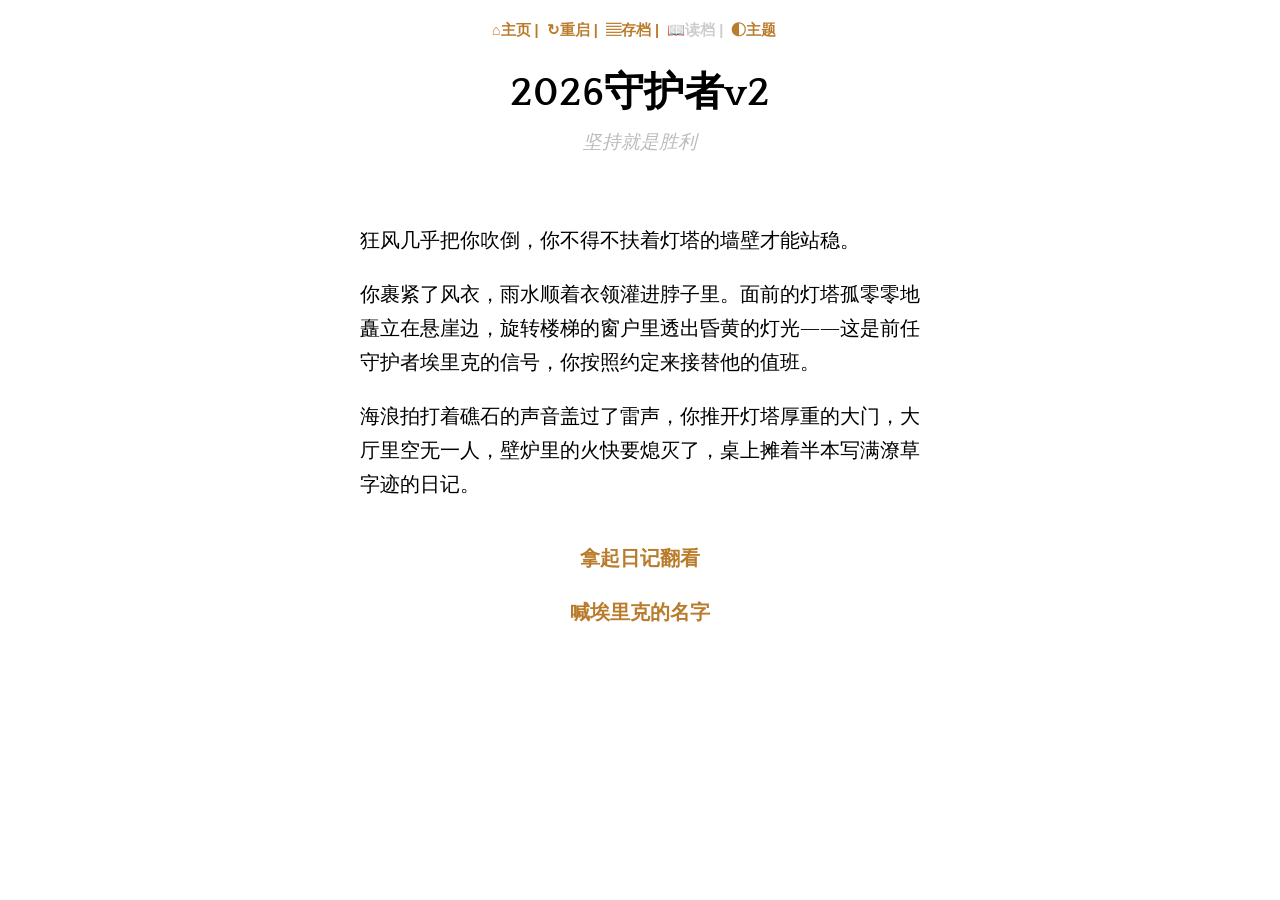
<file: stories/ink-phone-hr/index.html>
<!doctype html>
<html lang="en">
<head>
    <meta charset="utf-8">
    <title>守护者v2</title>
    <meta name="viewport" content="width=device-width, initial-scale=1.0, maximum-scale=1.0, user-scalable=no, viewport-fit=cover">

    <link rel="stylesheet" href="style.css">

    <meta name="apple-mobile-web-app-capable" content="yes">
    <meta name="apple-mobile-web-app-status-bar-style" content="black-translucent">
</head>

<body>
    <div class="outerContainer">
        <div class="header-bar">
        <div id="controls" class="buttons">
          <a href="https://www.inklestudios.com/ink"><!--🌐-->⌂主页</a>
          <a id="rewind" title="Restart story from beginning"><!--🔁-->↻重启</a>
          <a id="save" title="Save progress"><!--✅💾-->▤存档</a>
          <a id="reload" title="Reload from save point"><!--🔰-->📖读档</a>
          <a id="theme-switch" title="Switch theme"><!--🌗-->◐主题</a>
        </div>	
        <div><p><br></p></div> 
    </div>

        <div id="story" class="container">	           
            <div class="header">	
                <h1>2026守护者v2</h1>
                <h2 class="byline">坚持就是胜利</h2>
            </div>
        </div>
    </div>

    <script src="ink.js"></script>
    <script src="story.js"></script>
    <script src="main.js"></script>
</body>
</html>
</file>
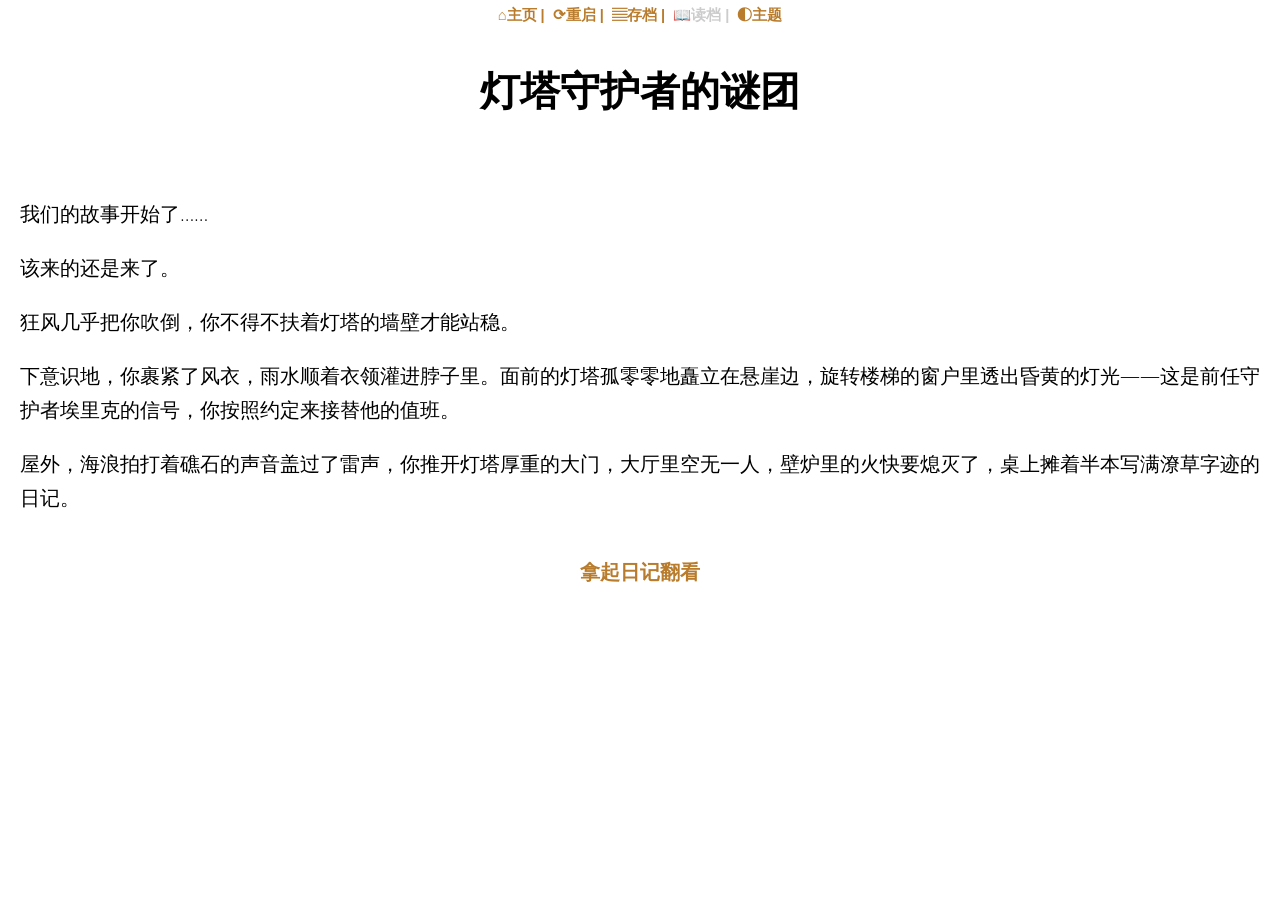
<file: stories/ink-phone/index.html>
<!doctype html>
<html lang="en">
<head>
    <meta charset="utf-8">

    <title>灯塔守护者的谜团</title>

    <meta name="viewport" content="width=device-width, initial-scale=1.0, maximum-scale=1.0, user-scalable=no, viewport-fit=cover">

    <link rel="stylesheet" href="style.css">


    <meta name="apple-mobile-web-app-capable" content="yes">
    <meta name="apple-mobile-web-app-status-bar-style" content="black-translucent">
</head>

<body>

    <div class="outerContainer">
        <div class="header-bar">
        <div id="controls" class="buttons">
          <a href="https://www.inklestudios.com/ink"><!--🌐-->⌂主页</a>
          <a id="rewind" title="Restart story from beginning"><!--🔁↻-->⟳重启</a>
          <a id="save1" title="Save progress"><!--✅💾-->▤存档</a>
          <a id="reload" title="Reload from save point"><!--🔰-->📖读档</a>
          <a id="theme-switch" title="Switch theme"><!--🌗-->◐主题</a>
        </div>
    </div>

        <div id="story" class="container">
            <div class="header">
                <h1>灯塔守护者的谜团</h1>
                <h2 class="byline"></h2>
            </div>
        </div>
    </div>

    <script src="ink.js"></script>
    <script src="灯塔守护者的谜团.js"></script>
    <script src="main.js"></script>
</body>
</html>
</file>
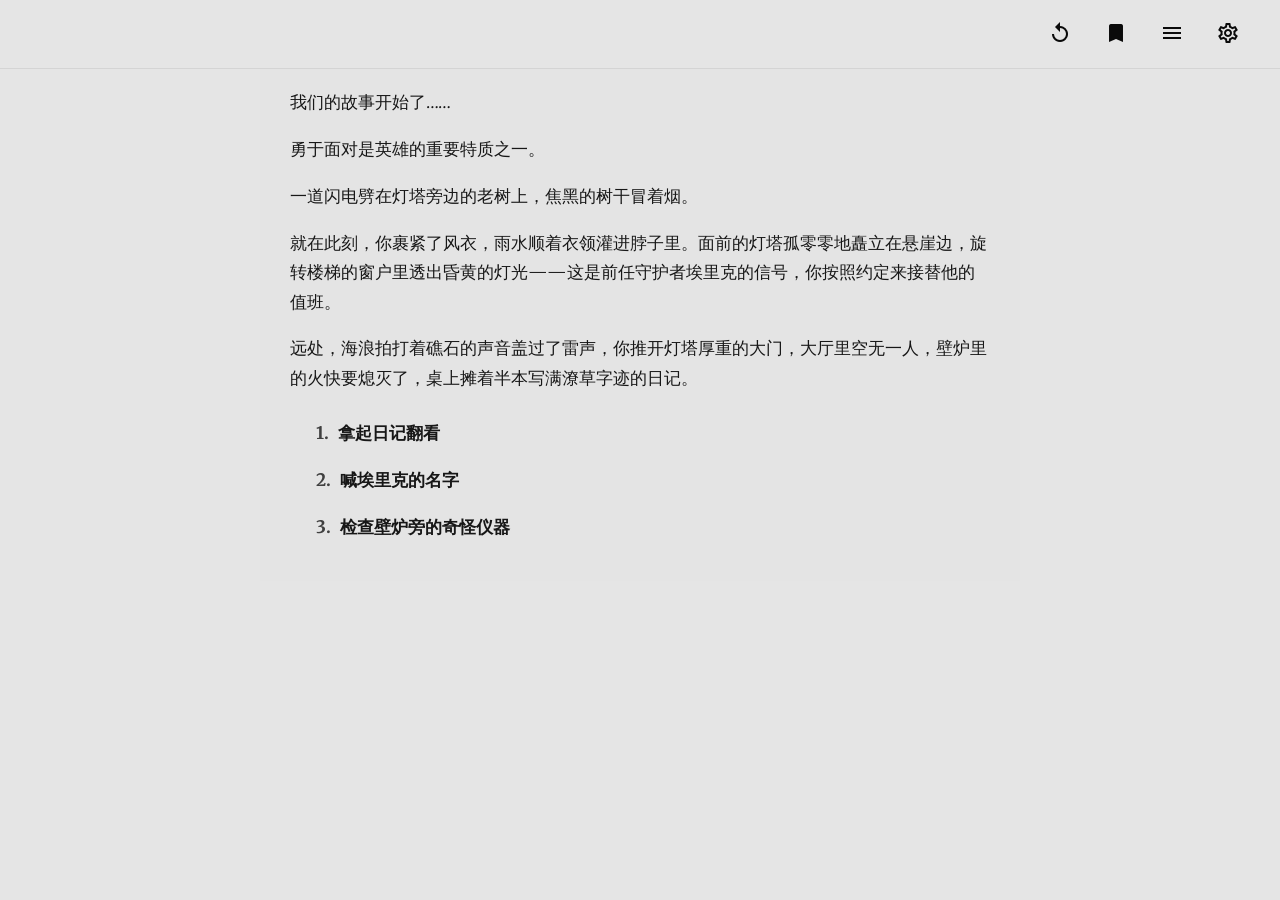
<file: stories/ink-story-template/index.html>
﻿<!doctype html>
<html lang="en">
  <head>
    <meta charset="utf-8" />
    <title class="title"></title>
    <meta name="viewport" content="width=device-width, initial-scale=1.0" />
    <link rel="icon" href="favicon.ico" />
    <!-- Prevent dark mode flash - must be before CSS -->
    <script>
      (function () {
        try {
          var stored = localStorage.getItem("ink-template-settings");
          var settings = stored ? JSON.parse(stored) : null;
          var theme = settings && settings.theme ? settings.theme : "auto";
          var isDark =
            theme === "dark" ||
            (theme === "auto" &&
              window.matchMedia("(prefers-color-scheme: dark)").matches);
          if (isDark) document.documentElement.classList.add("dark");
        } catch (e) {}
      })();
    </script>
    <link rel="stylesheet" href="css/template.min.css" />
    <link rel="stylesheet" href="css/custom.css" />
  </head>

  <body>
    <!-- Loading screen - hidden after story initializes -->
    <div id="loading-screen" class="loading-screen" aria-live="polite">
      <div class="loading-content">
        <div class="loading-spinner" aria-label="Loading story"></div>
      </div>
    </div>
    <a href="#story" class="skip-link">Skip to story content</a>
    <!-- Top navigation bar -->
    <nav class="top-nav" aria-label="Story">
      <div class="nav-title-section">
        <div class="nav-title-wrapper">
          <h1 class="nav-title title"></h1>
          <button
            type="button"
            id="title-restart"
            class="nav-title-btn"
            aria-hidden="true"
            tabindex="-1"
          ></button>
        </div>
        <span class="nav-byline byline"></span>
      </div>
      <div class="nav-controls">
        <button
          id="rewind"
          type="button"
          aria-label="Restart story"
          aria-keyshortcuts="Control+r"
        >
          <span class="material-icons-outlined nav-icon" aria-hidden="true"
            >replay</span
          >
        </button>
        <button
          id="saves-btn"
          type="button"
          aria-label="Saves"
          aria-keyshortcuts="Control+s"
        >
          <span class="material-icons-outlined nav-icon" aria-hidden="true"
            >bookmark</span
          >
        </button>
        <button
          id="settings-btn"
          type="button"
          aria-label="Settings"
          aria-keyshortcuts="Control+,"
        >
          <span class="material-icons-outlined nav-icon" aria-hidden="true"
            >settings</span
          >
        </button>
      </div>
    </nav>
    <main class="outerContainer" id="main-content" aria-busy="true">
      <!-- Story container -->
      <div
        id="story"
        role="region"
        aria-label="Story content"
        class="container"
        tabindex="-1"
      ></div>
    </main>

    <script src="js/template.min.js" defer></script>
    <script src="js/custom.js" defer></script>
  </body>
</html>
</file>
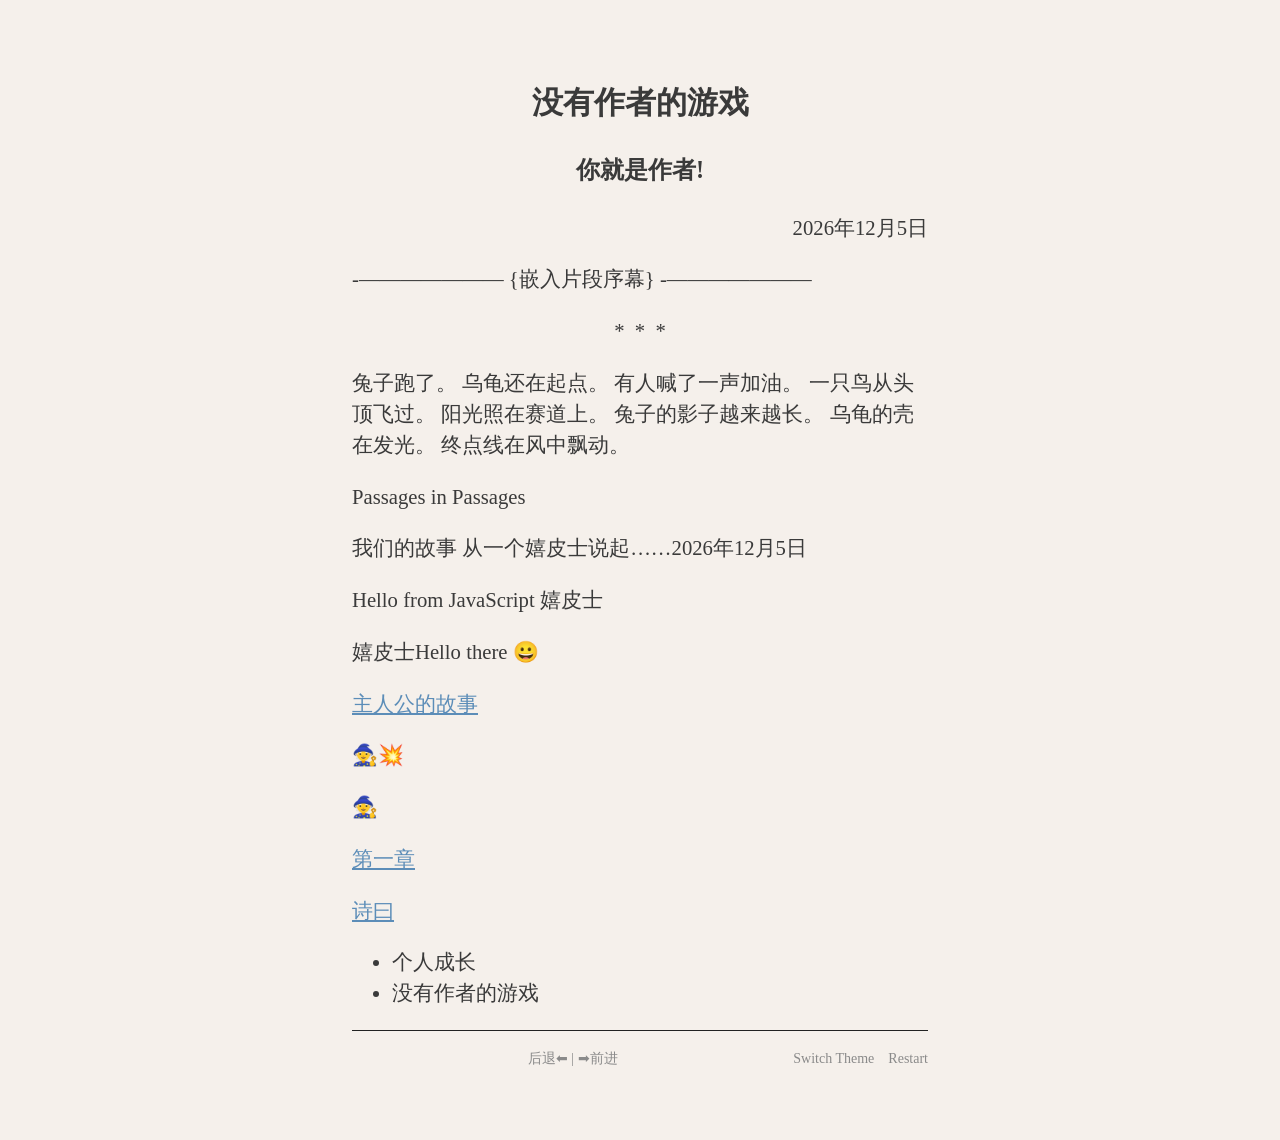
<file: stories/wechat-reading-style/index.html>
<!doctype html><html><head><title>Wechat Style Reading</title><meta charset="utf-8"/><meta name="viewport" content="width=device-width,initial-scale=1"/><script type="module" crossorigin>
var Wn=Object.defineProperty;var Zn=(n,e,t)=>e in n?Wn(n,e,{enumerable:!0,configurable:!0,writable:!0,value:t}):n[e]=t;var U=(n,e,t)=>(Zn(n,typeof e!="symbol"?e+"":e,t),t),St=(n,e,t)=>{if(!e.has(n))throw TypeError("Cannot "+t)};var pe=(n,e,t)=>(St(n,e,"read from private field"),t?t.call(n):e.get(n)),Et=(n,e,t)=>{if(e.has(n))throw TypeError("Cannot add the same private member more than once");e instanceof WeakSet?e.add(n):e.set(n,t)},_t=(n,e,t,r)=>(St(n,e,"write to private field"),r?r.call(n,t):e.set(n,t),t);(function(){const e=document.createElement("link").relList;if(e&&e.supports&&e.supports("modulepreload"))return;for(const i of document.querySelectorAll('link[rel="modulepreload"]'))r(i);new MutationObserver(i=>{for(const s of i)if(s.type==="childList")for(const a of s.addedNodes)a.tagName==="LINK"&&a.rel==="modulepreload"&&r(a)}).observe(document,{childList:!0,subtree:!0});function t(i){const s={};return i.integrity&&(s.integrity=i.integrity),i.referrerPolicy&&(s.referrerPolicy=i.referrerPolicy),i.crossOrigin==="use-credentials"?s.credentials="include":i.crossOrigin==="anonymous"?s.credentials="omit":s.credentials="same-origin",s}function r(i){if(i.ep)return;i.ep=!0;const s=t(i);fetch(i.href,s)}})();const Gn={"config.logger.show.parse":!1,"config.logger.show.render":!1,"config.logger.show.sound":!1,"config.logger.show.state":!1,"config.logger.show.story":!1,"config.logger.show.style":!1};function Jt(n){return n+": "}const Me={inserts:!0};function Jn(n){Me[n]=!1}function Xn(n){Me[n]=!0}function Xt(n,e){Me[n]&&(console.log(Jt(n)+e),window.dispatchEvent(new CustomEvent("log-info",{detail:{message:e,source:n}})))}function Qt(n,e){Me[n]&&(console.warn(Jt(n)+e),window.dispatchEvent(new CustomEvent("log-warning",{detail:{message:e,source:n}})))}function F(n){return{log(e){Xt(n,e)},warn(e){Qt(n,e)}}}function Qn(){window.addEventListener("state-change",n=>{const e=/^config\.logger\.show\.(.+)$/.exec(n.detail.name);e&&e[1]&&(n.detail.value?Xn(e[1]):Jn(e[1]))})}var Kn=typeof global=="object"&&global&&global.Object===Object&&global;const Yn=Kn;var er=typeof self=="object"&&self&&self.Object===Object&&self,tr=Yn||er||Function("return this")();const it=tr;var nr=it.Symbol;const le=nr;var Kt=Object.prototype,rr=Kt.hasOwnProperty,ir=Kt.toString,ge=le?le.toStringTag:void 0;function sr(n){var e=rr.call(n,ge),t=n[ge];try{n[ge]=void 0;var r=!0}catch{}var i=ir.call(n);return r&&(e?n[ge]=t:delete n[ge]),i}var or=Object.prototype,ar=or.toString;function lr(n){return ar.call(n)}var cr="[object Null]",ur="[object Undefined]",Tt=le?le.toStringTag:void 0;function Yt(n){return n==null?n===void 0?ur:cr:Tt&&Tt in Object(n)?sr(n):lr(n)}function dr(n){return n!=null&&typeof n=="object"}var fr="[object Symbol]";function st(n){return typeof n=="symbol"||dr(n)&&Yt(n)==fr}function hr(n,e){for(var t=-1,r=n==null?0:n.length,i=Array(r);++t<r;)i[t]=e(n[t],t,n);return i}var pr=Array.isArray;const ot=pr;var gr=1/0,Ct=le?le.prototype:void 0,At=Ct?Ct.toString:void 0;function en(n){if(typeof n=="string")return n;if(ot(n))return hr(n,en)+"";if(st(n))return At?At.call(n):"";var e=n+"";return e=="0"&&1/n==-gr?"-0":e}function Pe(n){var e=typeof n;return n!=null&&(e=="object"||e=="function")}var mr="[object AsyncFunction]",br="[object Function]",yr="[object GeneratorFunction]",wr="[object Proxy]";function kr(n){if(!Pe(n))return!1;var e=Yt(n);return e==br||e==yr||e==mr||e==wr}var xr=it["__core-js_shared__"];const Fe=xr;var Lt=function(){var n=/[^.]+$/.exec(Fe&&Fe.keys&&Fe.keys.IE_PROTO||"");return n?"Symbol(src)_1."+n:""}();function vr(n){return!!Lt&&Lt in n}var $r=Function.prototype,Sr=$r.toString;function Er(n){if(n!=null){try{return Sr.call(n)}catch{}try{return n+""}catch{}}return""}var _r=/[\\^$.*+?()[\]{}|]/g,Tr=/^\[object .+?Constructor\]$/,Cr=Function.prototype,Ar=Object.prototype,Lr=Cr.toString,zr=Ar.hasOwnProperty,Pr=RegExp("^"+Lr.call(zr).replace(_r,"\\$&").replace(/hasOwnProperty|(function).*?(?=\\\()| for .+?(?=\\\])/g,"$1.*?")+"$");function Or(n){if(!Pe(n)||vr(n))return!1;var e=kr(n)?Pr:Tr;return e.test(Er(n))}function Ir(n,e){return n==null?void 0:n[e]}function at(n,e){var t=Ir(n,e);return Or(t)?t:void 0}var Nr=function(){try{var n=at(Object,"defineProperty");return n({},"",{}),n}catch{}}();const zt=Nr;var Rr=9007199254740991,Mr=/^(?:0|[1-9]\d*)$/;function Dr(n,e){var t=typeof n;return e=e??Rr,!!e&&(t=="number"||t!="symbol"&&Mr.test(n))&&n>-1&&n%1==0&&n<e}function jr(n,e,t){e=="__proto__"&&zt?zt(n,e,{configurable:!0,enumerable:!0,value:t,writable:!0}):n[e]=t}function tn(n,e){return n===e||n!==n&&e!==e}var qr=Object.prototype,Hr=qr.hasOwnProperty;function Fr(n,e,t){var r=n[e];(!(Hr.call(n,e)&&tn(r,t))||t===void 0&&!(e in n))&&jr(n,e,t)}var Br=/\.|\[(?:[^[\]]*|(["'])(?:(?!\1)[^\\]|\\.)*?\1)\]/,Ur=/^\w*$/;function Vr(n,e){if(ot(n))return!1;var t=typeof n;return t=="number"||t=="symbol"||t=="boolean"||n==null||st(n)?!0:Ur.test(n)||!Br.test(n)||e!=null&&n in Object(e)}var Wr=at(Object,"create");const we=Wr;function Zr(){this.__data__=we?we(null):{},this.size=0}function Gr(n){var e=this.has(n)&&delete this.__data__[n];return this.size-=e?1:0,e}var Jr="__lodash_hash_undefined__",Xr=Object.prototype,Qr=Xr.hasOwnProperty;function Kr(n){var e=this.__data__;if(we){var t=e[n];return t===Jr?void 0:t}return Qr.call(e,n)?e[n]:void 0}var Yr=Object.prototype,ei=Yr.hasOwnProperty;function ti(n){var e=this.__data__;return we?e[n]!==void 0:ei.call(e,n)}var ni="__lodash_hash_undefined__";function ri(n,e){var t=this.__data__;return this.size+=this.has(n)?0:1,t[n]=we&&e===void 0?ni:e,this}function ee(n){var e=-1,t=n==null?0:n.length;for(this.clear();++e<t;){var r=n[e];this.set(r[0],r[1])}}ee.prototype.clear=Zr;ee.prototype.delete=Gr;ee.prototype.get=Kr;ee.prototype.has=ti;ee.prototype.set=ri;function ii(){this.__data__=[],this.size=0}function De(n,e){for(var t=n.length;t--;)if(tn(n[t][0],e))return t;return-1}var si=Array.prototype,oi=si.splice;function ai(n){var e=this.__data__,t=De(e,n);if(t<0)return!1;var r=e.length-1;return t==r?e.pop():oi.call(e,t,1),--this.size,!0}function li(n){var e=this.__data__,t=De(e,n);return t<0?void 0:e[t][1]}function ci(n){return De(this.__data__,n)>-1}function ui(n,e){var t=this.__data__,r=De(t,n);return r<0?(++this.size,t.push([n,e])):t[r][1]=e,this}function de(n){var e=-1,t=n==null?0:n.length;for(this.clear();++e<t;){var r=n[e];this.set(r[0],r[1])}}de.prototype.clear=ii;de.prototype.delete=ai;de.prototype.get=li;de.prototype.has=ci;de.prototype.set=ui;var di=at(it,"Map");const fi=di;function hi(){this.size=0,this.__data__={hash:new ee,map:new(fi||de),string:new ee}}function pi(n){var e=typeof n;return e=="string"||e=="number"||e=="symbol"||e=="boolean"?n!=="__proto__":n===null}function je(n,e){var t=n.__data__;return pi(e)?t[typeof e=="string"?"string":"hash"]:t.map}function gi(n){var e=je(this,n).delete(n);return this.size-=e?1:0,e}function mi(n){return je(this,n).get(n)}function bi(n){return je(this,n).has(n)}function yi(n,e){var t=je(this,n),r=t.size;return t.set(n,e),this.size+=t.size==r?0:1,this}function re(n){var e=-1,t=n==null?0:n.length;for(this.clear();++e<t;){var r=n[e];this.set(r[0],r[1])}}re.prototype.clear=hi;re.prototype.delete=gi;re.prototype.get=mi;re.prototype.has=bi;re.prototype.set=yi;var wi="Expected a function";function lt(n,e){if(typeof n!="function"||e!=null&&typeof e!="function")throw new TypeError(wi);var t=function(){var r=arguments,i=e?e.apply(this,r):r[0],s=t.cache;if(s.has(i))return s.get(i);var a=n.apply(this,r);return t.cache=s.set(i,a)||s,a};return t.cache=new(lt.Cache||re),t}lt.Cache=re;var ki=500;function xi(n){var e=lt(n,function(r){return t.size===ki&&t.clear(),r}),t=e.cache;return e}var vi=/[^.[\]]+|\[(?:(-?\d+(?:\.\d+)?)|(["'])((?:(?!\2)[^\\]|\\.)*?)\2)\]|(?=(?:\.|\[\])(?:\.|\[\]|$))/g,$i=/\\(\\)?/g,Si=xi(function(n){var e=[];return n.charCodeAt(0)===46&&e.push(""),n.replace(vi,function(t,r,i,s){e.push(i?s.replace($i,"$1"):r||t)}),e});const Ei=Si;function ct(n){return n==null?"":en(n)}function ut(n,e){return ot(n)?n:Vr(n,e)?[n]:Ei(ct(n))}var _i=1/0;function dt(n){if(typeof n=="string"||st(n))return n;var e=n+"";return e=="0"&&1/n==-_i?"-0":e}function nn(n,e){e=ut(e,n);for(var t=0,r=e.length;n!=null&&t<r;)n=n[dt(e[t++])];return t&&t==r?n:void 0}function Be(n,e,t){var r=n==null?void 0:nn(n,e);return r===void 0?t:r}function Ti(n,e,t){var r=-1,i=n.length;e<0&&(e=-e>i?0:i+e),t=t>i?i:t,t<0&&(t+=i),i=e>t?0:t-e>>>0,e>>>=0;for(var s=Array(i);++r<i;)s[r]=n[r+e];return s}function rn(n){return function(e){return n==null?void 0:n[e]}}function Ci(n){var e=n==null?0:n.length;return e?n[e-1]:void 0}var Ai={"&":"&amp;","<":"&lt;",">":"&gt;",'"':"&quot;","'":"&#39;"},Li=rn(Ai);const zi=Li;var sn=/[&<>"']/g,Pi=RegExp(sn.source);function H(n){return n=ct(n),n&&Pi.test(n)?n.replace(sn,zi):n}function Oi(n,e){return e.length<2?n:nn(n,Ti(e,0,-1))}function Ii(n,e){return e=ut(e,n),n=Oi(n,e),n==null||delete n[dt(Ci(e))]}function Ni(n,e,t,r){if(!Pe(n))return n;e=ut(e,n);for(var i=-1,s=e.length,a=s-1,l=n;l!=null&&++i<s;){var o=dt(e[i]),u=t;if(o==="__proto__"||o==="constructor"||o==="prototype")return n;if(i!=a){var c=l[o];u=r?r(c,o,l):void 0,u===void 0&&(u=Pe(c)?c:Dr(e[i+1])?[]:{})}Fr(l,o,u),l=l[o]}return n}function ft(n,e,t){return n==null?n:Ni(n,e,t)}var Ri={"&amp;":"&","&lt;":"<","&gt;":">","&quot;":'"',"&#39;":"'"},Mi=rn(Ri);const Di=Mi;var on=/&(?:amp|lt|gt|quot|#39);/g,ji=RegExp(on.source);function qi(n){return n=ct(n),n&&ji.test(n)?n.replace(on,Di):n}function Hi(n,e){return n==null?!0:Ii(n,e)}const an=F("story"),P={customScripts:[],customStyles:[],passages:[]};function ln(n){for(const r of["name","creator","ifid","options"])P[r]=n.getAttribute(r)??void 0;const e=parseInt(n.getAttribute("startnode")??"");isNaN(e)||(P.startNode=e),P.creatorVersion=n.getAttribute("creator-version")??void 0;const t=r=>[...r].map(i=>i.textContent??"");P.customScripts=t(n.querySelectorAll('[type="text/twine-javascript"]')),P.customStyles=t(n.querySelectorAll('[type="text/twine-css"]')),P.passages=[...n.querySelectorAll("tw-passagedata")].map(r=>{const i=parseInt(r.getAttribute("pid")??""),s=r.getAttribute("tags");return{id:isNaN(i)?void 0:i,name:r.getAttribute("name")??void 0,source:r.textContent??"",tags:s?s.split(" "):[]}})}function cn(){const n=pt();if(!n||!n.name)throw new Error("There is no starting passage for this story, or it has no name.");ie({trail:[n.name],"config.testing":typeof P.options=="string"&&P.options.indexOf("debug")!==-1||!1}),P.name&&(document.title=P.name)}function un(){an.log(`Running custom scripts (${P.customScripts.length})`);for(const n of P.customScripts)new Function(n).apply(window)}function dn(){an.log(`Adding custom styles (${P.customStyles.length})`);for(const n of P.customStyles){const e=document.createElement("style");e.innerHTML=n,document.head.appendChild(e)}}function fn(){return P.ifid}function ht(){return P.name}function Fi(){return P.passages}function pt(){return P.passages.find(n=>n.id===P.startNode)}function Se(n){return P.passages.find(e=>e.name===n)}function Bi(n){return P.passages.find(e=>e.id===n)}function hn(n){let e=[],t=!1;return async(...r)=>{t||(t=!0,Promise.resolve().then(()=>{try{n(e),e=[],t=!1}catch(i){window.setTimeout(()=>{throw i})}})),e.push(r)}}function ke(n,e,t=[]){const r=document.createElement(n);if(e)for(const i of Object.keys(e))e[i]!==void 0&&r.setAttribute(i,e[i]);for(const i of t)typeof i=="string"||typeof i=="number"?r.appendChild(document.createTextNode(i.toString())):r.appendChild(i);return r}function R(...n){return ke(...n).outerHTML}function Je(n){return Array.isArray(n)?n.every(Je):n===null?!0:typeof n=="object"?Object.getPrototypeOf(n)!==Object.prototype?!1:Object.values(n).every(Je):typeof n=="number"?isFinite(n)&&!isNaN(n):["boolean","string","undefined"].includes(typeof n)}const{log:Q,warn:Ui}=F("state");let te;const gt={},pn={},ce={};function mt(n,e){if(n[e])return;Object.defineProperty(n,e,{get(){return p(e)},set(r){$(e,r)},configurable:!0});const t=e.split(".");t.length>1&&(t.pop(),mt(n,t.join(".")))}function Vi(n,e){if(n[e])return;const t=e.split("."),r=t[t.length-1];for(let i=0;i<t.length-1;i++)n[t[i]]=n[t[i]]||{},n=n[t[i]];Object.defineProperty(n,r,{get(){return p(e)},set(){throw new Error("Chapbook lookup variables may only be read.")},configurable:!0})}function Wi(n,e){Hi(n,e)}function gn(){const n=fn(),e=ht();if(e===void 0)throw new Error("Cannot set up state: the story has no name");te=`chapbook-${e}-${n}`,qe("config.state.autosave",!0)}function bt(){function n(e,t){Object.keys(e).forEach(r=>{const i=t===""?r:`${t}.${r}`;if(typeof e[r]=="object"&&!Array.isArray(e[r]))n(e[r],i);else{const s=e[r];delete e[r],Wi(window,t),window.dispatchEvent(new CustomEvent("state-change",{detail:{name:i,value:p(i),previous:s}}))}})}n(ce,""),window.dispatchEvent(new CustomEvent("state-reset")),p("config.state.autosave")&&yt()}function $(n,e){const t=p(n);Je(e)||Ui(`Setting ${n} to ${JSON.stringify(e)} can't be saved permanently. This will work in the current session, but will not persist between sessions.`),ft(ce,n,e),mt(window,n),e!==t&&window.dispatchEvent(new CustomEvent("state-change",{detail:{previous:t,name:n,value:e}})),p("config.state.autosave")&&yt()}function qe(n,e){const t=p(n);Q(`Defaulting "${n}" to ${JSON.stringify(e)}`),ft(gt,n,e),mt(window,n),t==null&&window.dispatchEvent(new CustomEvent("state-change",{detail:{previous:t,name:n,value:e}}))}function ie(n){for(const e in n)qe(e,n[e])}function _(n,e){const t=p(n);Q(`Adding lookup variable ${n}`),ft(pn,n,e),Vi(window,n),t==null&&window.dispatchEvent(new CustomEvent("state-change",{detail:{previous:t,name:n,value:p(n)}}))}function p(n){const e=Be(pn,n);if(typeof e=="function")return e(p,$);const t=Be(ce,n),r=Be(gt,n);if(t==null)return r;if(typeof t=="object"&&t!==null&&!Array.isArray(t)&&typeof r=="object"&&r!==null&&!Array.isArray(r)){const i={},s=[...Object.keys(r),...Object.keys(t)];for(const a of s)Object.defineProperty(i,a,{get(){return p(n+"."+a)},set(l){$(n+"."+a,l)},configurable:!0,enumerable:!0});return i}return t}function xe(){return{...ce}}function Ee(n){bt();for(const e in n)$(e,n[e])}function mn(){try{return window.localStorage.setItem("chapbook-test","a"),window.localStorage.removeItem("chapbook-test"),!0}catch{return!1}}function yt(){Q("Saving to local storage: "+JSON.stringify(xe())),window.localStorage.setItem(te,JSON.stringify(xe())),Q("Save complete")}function bn(){return mn()&&window.localStorage.getItem(te)!==null}function yn(){Q("Restoring variables from local storage");const n=window.localStorage.getItem(te);if(!n)throw new Error(`No value is set in local storage at "${te}"`);Ee(JSON.parse(n)),Q("Restore complete")}function wn(n){n||Q("Purging variables from local storage");const e=window.localStorage.getItem(te);if(!e)throw new Error(`No value is set in local storage at "${te}"`);Ee(JSON.parse(e)),n||Q("Purge complete")}function ve(n){function e(t,r,i=[]){return Object.keys(t).reduce((s,a)=>{if(typeof t[a]=="object"&&t[a]&&!Array.isArray(t[a]))e(t[a],r?`${r}.${a}`:a,s);else{const l=r?`${r}.${a}`:a;s.includes(l)||s.push(l)}return s},i)}return n?e(gt,void 0,e(ce)).sort():e(ce).sort()}const Zi=Object.freeze(Object.defineProperty({__proto__:null,canRestoreFromStorage:bn,canSaveToStorage:mn,get:p,initState:gn,purgeFromStorage:wn,reset:bt,restoreFromObject:Ee,restoreFromStorage:yn,saveToObject:xe,saveToStorage:yt,set:$,setDefault:qe,setDefaults:ie,setLookup:_,varNames:ve},Symbol.toStringTag,{value:"Module"})),Gi=Object.freeze(Object.defineProperty({__proto__:null,addCustomStyles:dn,ifid:fn,initStory:cn,loadFromData:ln,name:ht,passageNamed:Se,passageWithId:Bi,passages:Fi,runCustomScripts:un,startPassage:pt},Symbol.toStringTag,{value:"Module"})),{log:kn}=F("actions");function xn(n){kn(`Going to passage "${n}"`);const e=Se(n);if(!e)throw new Error(`There is no passage with the name "${n}"`);document.activeElement instanceof HTMLElement&&document.activeElement.blur();const t=p("trail");if(!Array.isArray(t))throw new Error(`The trail variable has been set to a ${typeof t}, not an array.`);$("trail",[...t,e.name])}function vn(){kn("Restarting"),bt(),window.location.reload()}let X=[],Oe=!0;function Ji(){Oe&&(X=[],window.dispatchEvent(new CustomEvent("backstage-state-recorder-update")))}function Xi({detail:n}){if(!Oe)return;X.length===p("config.backstage.trail.maxLength")&&X.shift();const{name:e,value:t}=n;X.push({change:{name:e,value:t},state:xe()}),window.dispatchEvent(new CustomEvent("backstage-state-recorder-update"))}function Qi(){return[...X]}function Ki(n){if(!X[n])throw new Error(`There is no history at index ${n} to rewind to.`);Oe=!1,Ee(X[n].state),X.length=n+1,Oe=!0,window.dispatchEvent(new CustomEvent("backstage-state-recorder-update"))}function Yi(){qe("config.backstage.trail.maxLength",100),window.addEventListener("state-change",Xi),window.addEventListener("state-reset",Ji)}let V=[];function es(n){V.push({name:n,state:xe()}),$n(),window.dispatchEvent(new CustomEvent("backstage-state-snapshots-update"))}function ts(n){const e=V.find(t=>t.name===n);if(!e)throw new Error(`There is no snapshot named "${n}".`);Ee(e.state)}function ns(n){V=V.filter(({name:e})=>n!==e),$n(),window.dispatchEvent(new CustomEvent("backstage-state-snapshots-update"))}function rs(){try{V=JSON.parse(window.localStorage.getItem(`chapbookbackstage-snapshots-${p("config.state.saveKey")}`)),Array.isArray(V)||(V=[])}catch{V=[]}}function $n(){window.localStorage.setItem(`chapbookbackstage-snapshots-${p("config.state.saveKey")}`,JSON.stringify(V))}function Pt(){return V.map(({name:n})=>n)}function is(){rs()}function wt(n){for(const e in n)window.customElements.get(e)||window.customElements.define(e,n[e])}class z extends HTMLElement{defaultHtml(e){this.innerHTML.trim()===""&&(this.innerHTML=e)}delegate(e,t,r){this.addEventListener(e,i=>{if(!i.target)return;const s=i.target.closest(t);s&&r(i,s)})}query(e){const t=this.querySelector(e);if(!t)throw new Error(`Couldn't find element matching "${e}"`);return t}queryAll(e){return[...this.querySelectorAll(e)]}}class Sn extends z{constructor(){super(),this.addEventListener("click",e=>{e.target.closest("[data-toggle-collapsed]")&&(this.hasAttribute("collapsed")?this.removeAttribute("collapsed"):this.setAttribute("collapsed",""))})}connectedCallback(){this.innerHTML=`
			<button data-toggle-collapsed></button>
			<div class="content">
				<backstage-tabs aria-label="Backstage">
				<backstage-tab
					aria-controls="backstage-state-tab-panel"
					id="backstage-state-tab"
				>
					State
				</backstage-tab>
				<backstage-tab
					aria-controls="backstage-history-tab-panel"
					id="backstage-history-tab"
				>
					History
				</backstage-tab>
				<backstage-tab
					aria-controls="backstage-style-tab-panel"
					id="backstage-style-tab"
				>
					Style
				</backstage-tab>
				<backstage-tab
					aria-controls="backstage-notes-tab-panel"
					id="backstage-notes-tab"
				>
					Notes
				</backstage-tab>
			</backstage-tabs>
			<backstage-tab-panel
				aria-labelledby="backstage-state-tab"
				id="backstage-state-tab-panel"
			>
				<backstage-state-variables></backstage-state-variables>
				<backstage-state-snapshots></backstage-state-snapshots>
			</backstage-tab-panel>
			<backstage-tab-panel
				aria-labelledby="backstage-history-tab"
				id="backstage-history-tab-panel"
			>
				<backstage-history-table></backstage-history-table>
			</backstage-tab-panel>
			<backstage-tab-panel
				aria-labelledby="backstage-style-tab"
				id="backstage-style-tab-panel"
			>
				<backstage-style-theme></backstage-style-theme>
				<backstage-style-config></backstage-style-config>
				<backstage-style-group title="Page" prefix="page"></backstage-style-group>
				<backstage-style-group title="Header"></backstage-style-group>
				<backstage-style-group title="Footer"></backstage-style-group>
			</backstage-tab-panel>
			<backstage-tab-panel
				aria-labelledby="backstage-notes-tab"
				id="backstage-notes-tab-panel"
			>
				<backstage-notes></backstage-notes>
			</backstage-tab-panel>
		</div>`,this.update()}attributeChangedCallback(){this.update()}update(){const e=this.querySelectorAll("[data-toggle-collapsed]");if(this.hasAttribute("collapsed")){for(const t of e)t.innerHTML="&larr;",t.setAttribute("aria-label","Show Backstage");document.body.classList.remove("backstage-visible")}else{for(const t of e)t.innerHTML="&rarr;",t.setAttribute("aria-label","Hide Backstage");document.body.classList.add("backstage-visible")}}}U(Sn,"observedAttributes",["collapsed"]);function ss(n){const e=[];let t=[],r;return n.forEach(({change:i},s)=>{if(i.name==="trail"){const a=i.value;e.push({historyIndex:s-1,passage:r,varChanges:t}),t=[],r=a[a.length-1]}else t.push({name:i.name,value:i.value})}),e.push({historyIndex:n.length-1,passage:r,varChanges:t}),e}class os extends z{constructor(){super();U(this,"root",document.createElement("div"));this.delegate("click","button[data-rewind]",(t,r)=>{const i=parseInt(r.dataset.rewind??"");isNaN(i)||Ki(i)})}connectedCallback(){window.addEventListener("backstage-state-recorder-update",this),this.update()}disconnectedCallback(){window.removeEventListener("backstage-state-recorder-update",this)}handleEvent(){this.update()}update(){this.innerHTML=ss(Qi()).reduce((t,{historyIndex:r,passage:i,varChanges:s})=>{t+=`
					<button
						data-rewind="${r}"
						aria-label="Rewind to ${i?H(i):"Startup"}">&#x21aa;
					${i?H(i):"<em>Startup</em>"}</button><table><thead><tr><th>Variable</th><th>Value</th></thead><tbody>`;for(const a of s)t+=`
						<tr>
							<td>${H(a.name)}</td><td>${H(JSON.stringify(a.value))}</td>
						</tr>`;return t+"</tbody></table>"},"")}}let N={};function as(){N={},kt()}function ls(){const n=Object.keys(N).reduce((t,r)=>t+`<li class="note"><span class="passage">${H(r)}</span><pre>${H(N[r])}</pre></li>`,"");let e=p("story.name");return typeof e!="string"&&(e="Story"),`<h1>Notes for &ldquo;${H(e)}&rdquo;</h1><ul data-cb-backstage-notes data-cb-version="${p("engine.version")}">${n}</ul>`}function cs(n){return N[n]}function us(n){const e=document.createElement("div"),t={...N};let r=0;e.innerHTML=n;for(const i of e.querySelectorAll("ul[data-cb-backstage-notes] li")){const s=i.querySelector("span.passage"),a=i.querySelector("pre");s!=null&&s.textContent&&(a!=null&&a.textContent)&&(t[s.textContent]?t[s.textContent]=`${t[s.textContent]??""}

${a.textContent}`:t[s.textContent]=a.textContent,r++)}return N=t,kt(),r}function ds(){const n=window.localStorage.getItem(`chapbookbackstage-passage-notes-${p("config.state.saveKey")}`);try{n&&(N=JSON.parse(n),(typeof N!="object"||Array.isArray(N))&&(N={}))}catch{N={}}}function kt(){window.localStorage.setItem(`chapbookbackstage-passage-notes-${p("config.state.saveKey")}`,JSON.stringify(N))}function fs(n,e){N[n]=e,kt()}function hs(){ds()}function Ot(){const n=p("trail");if(Array.isArray(n))return n[n.length-1]}class ps extends z{constructor(){super(),this.delegate("change",'input[type="file"]',e=>{var r;const t=(r=e.target.files)==null?void 0:r[0];if(t){const i=new FileReader;i.onload=s=>{const a=us(s.target.result);window.alert(`${a} note(s) were imported.`)},i.readAsText(t)}}),this.delegate("change","textarea",e=>{const t=Ot();t&&fs(t,e.target.value)}),this.delegate("click","[data-export]",()=>{const e=ls(),t=document.createElement("a");p("story.name"),t.setAttribute("download",`${p("story.name")} Notes - ${new Date().toDateString()} ${new Date().toTimeString()}.html`),t.setAttribute("href","data:text/html;base64,"+window.btoa(e)),document.body.appendChild(t),t.click(),document.body.removeChild(t)}),this.delegate("click","[data-import]",()=>{this.query('input[type="file"]').click()}),this.delegate("click","[data-reset]",()=>{window.confirm("Are you sure? This will delete all text entered in the Notes panel of Backstage, and cannot be undone.")&&as()})}connectedCallback(){this.defaultHtml(`
			<label for="backstage-notes-textarea"></label>
				<textarea id="backstage-notes-textarea"></textarea>
				<div class="actions">
					<button data-export>Export All Notes</button>
					<button data-import>Import Notes</button>
					<button data-reset>Delete All Notes</button>
				</div>
				<input type="file" hidden />
		`),window.addEventListener("state-change",this),this.update()}disconnectedCallback(){window.removeEventListener("state-change",this)}handleEvent(e){e.detail.name==="trail"&&this.update()}update(){const e=Ot();e&&(this.query("#backstage-notes-textarea").value=cs(e)??"",this.query('label[for="backstage-notes-textarea"]').textContent=`Notes on "${e}"`)}}class gs extends z{constructor(){super(),this.delegate("click","[data-add-snapshot]",()=>{const e=window.prompt("Enter a name for this snapshot:");e&&(Pt().includes(e)?window.alert("A snapshot already exists with this name."):es(e))}),this.delegate("click","[data-remove]",({target:e})=>{const t=e.dataset.remove;t&&window.confirm(`Are you sure you want to delete the snapshot "${t}"? This cannot be undone.`)&&ns(t)}),this.delegate("click","[data-restore]",({target:e})=>{ts(e.dataset.restore)})}connectedCallback(){this.defaultHtml(`
			<details open>
				<summary>Snapshots</summary>
				<div class="snapshots"></div>
				<button data-add-snapshot>Add Snapshot</button>
			</details>
		`),window.addEventListener("backstage-state-snapshots-update",this),this.update()}disconnectedCallback(){window.removeEventListener("backstage-state-snapshots-update",this)}handleEvent(){this.update()}update(){const e=this.querySelector(".snapshots");e&&(e.innerHTML=Pt().map(t=>{const r=H(t);return`
					<div class="snapshot-button">
						<button data-restore="${r}" aria-label="Restore '${r}' snapshot">
							${r}
						</button>
						<button data-remove="${r}" aria-label="Remove '${r}' snapshot">
							&times;
						</button>
					</div class="snapshot-button">
				`}).join(""))}}const ms=["config.random.privateState"];class bs extends z{constructor(){super();U(this,"showDefaults",!1);this.delegate("change",'input[type="checkbox"]',t=>{this.showDefaults=t.target.checked,this.update()})}connectedCallback(){this.defaultHtml(`
			<details open>
				<summary>Variables</summary>
				<label>
					<input type="checkbox" />
					Show Defaults
				</label>
				<div class="variables"></div>
			</details>
		`),this.update(),window.addEventListener("state-change",this)}disconnectedCallback(){window.removeEventListener("state-change",this)}handleEvent(){this.update()}update(){this.query(".variables").innerHTML=ve(this.showDefaults).filter(t=>!ms.some(r=>t.startsWith(r))).map(t=>`<div><label><span>${H(t)}</span><backstage-variable-input name="${H(t)}"></backstage-variable-input></label></div>`).join("")}}const ys=["config.style.page.theme.override"];class ws extends z{connectedCallback(){this.defaultHtml(`
			<details open>
				<summary>Config</summary>
				<label for="cb-backstage-style-config">
					Enter this code into your first passage&rsquo;s variables section to
					permanently use this style:
				</label>
				<textarea
					readonly
					id="cb-backstage-style-config"
				></textarea>
			</details>
		`),window.addEventListener("state-change",this),this.update()}disconnectedCallback(){window.removeEventListener("state-change",this)}handleEvent(){this.update()}update(){this.query("textarea").value=ve(!1).reduce((e,t)=>!/^config.style/.test(t)||ys.includes(t)||p(t)===void 0?e:e+`${t}: ${JSON.stringify(p(t))}
`,"").trim()}}const ks=[{name:"Font",suffix:"font"},{name:"Color",suffix:"color"},{name:"Link Font",suffix:"link.font"},{name:"Link Color",suffix:"link.color"},{name:"Link Line Color",suffix:"link.lineColor"},{name:"Active Link Font",suffix:"link.active.font"},{name:"Active Link Color",suffix:"link.active.color"},{name:"Active Link Line Color",suffix:"link.active.lineColor"}];class En extends z{connectedCallback(){const e=this.getAttribute("prefix"),t=this.getAttribute("title");this.defaultHtml(`
			<details open>
				<summary>${t}</summary>
				${ks.map(({name:r,suffix:i})=>`
						<label data-prefix="%.${i}">
							${r}
							<backstage-variable-input name="${e}.${i}" string />
						</label>
					`).join("")}
			</details>
		`),window.addEventListener("state-change",this),window.addEventListener("system-theme-change",this),this.updateInputs()}updateInputs(){var i;const e=this.getAttribute("prefix")??"",t=p("browser.darkTheme");let r="config.style.";t&&(r+="dark.");for(const s of this.queryAll("backstage-variable-input")){const a=(i=s.closest("[data-prefix]"))==null?void 0:i.dataset.prefix;if(a&&(s.setAttribute("name",r+a.replace("%",e)),s.removeAttribute("placeholder"),t)){const l=p(`config.style.${a.replace("%",e)}`);typeof l=="string"&&s.setAttribute("placeholder",l)}}}attributeChangedCallback(e,t,r){if(this.innerHTML!=="")switch(e){case"title":this.query("summary").innerText=r;break;case"prefix":this.updateInputs();break}}handleEvent(e){(e.type==="system-theme-change"||e.detail.name==="config.style.page.theme.override")&&this.updateInputs()}}U(En,"observedAttributes",["prefix","title"]);class xs extends z{connectedCallback(){this.defaultHtml(`
      <details open>
      <summary>Theme</summary>
      <p>The <strong data-theme-name></strong> theme is active. <button>Switch Theme</button></p>
      <p>
      <label><input type="checkbox"> Theme switching</label>
      </p>
      </details>
    `),this.update(),this.query("button").addEventListener("click",()=>this.switchTheme()),this.query("input").addEventListener("change",()=>this.toggleThemeSwitching()),window.addEventListener("system-theme-change",this),window.addEventListener("state-change",this),this.update()}disconnectedCallback(){window.removeEventListener("system-theme-change",this)}handleEvent(e){(e.type==="system-theme-change"||["config.style.page.theme.override","config.style.page.theme.enableSwitching"].includes(e.detail.name))&&this.update()}switchTheme(){$("config.style.page.theme.override",p("browser.darkTheme")?"light":"dark")}toggleThemeSwitching(){$("config.style.page.theme.enableSwitching",!p("config.style.page.theme.enableSwitching")),this.update()}update(){const e=!!p("config.style.page.theme.enableSwitching");this.query("input").checked=e,this.query("button").disabled=!e,this.query("[data-theme-name]").innerHTML=p("browser.darkTheme")?"dark":"light"}}class vs extends z{constructor(){super(),this.addEventListener("click",()=>{var e;this.textContent&&((e=this.closest("backstage-tabs"))==null||e.selectTab(this.textContent))})}connectedCallback(){this.setAttribute("role","tab")}}class $s extends z{connectedCallback(){this.setAttribute("role","tabpanel")}}class Ss extends z{connectedCallback(){this.setAttribute("role","tablist"),window.setTimeout(()=>this.selectTab(0))}selectTab(e){[...this.children].filter(t=>t.getAttribute("role")==="tab").forEach((t,r)=>{var a,l;const i=t.getAttribute("aria-controls"),s=typeof e=="number"?r==e:t.textContent===e;t.setAttribute("aria-selected",s.toString()),i&&(s?(a=document.getElementById(i))==null||a.removeAttribute("hidden"):(l=document.getElementById(i))==null||l.setAttribute("hidden",""))})}}class _n extends z{constructor(){super(),this.addEventListener("input",e=>{const t=this.getAttribute("name");if(!t||!e.target)return;const r=e.target.value;try{this.hasAttribute("string")?$(t,r):$(t,JSON.parse(r))}catch{}})}attributeChangedCallback(){const e=this.getAttribute("name");if(!e)return;const t=p(e);let r=JSON.stringify(t);this.hasAttribute("string")&&(t==null?r="":r=t.toString()),this.innerHTML=`<input type="text" placeholder="${this.getAttribute("placeholder")??""}" value="${H(r)}" />`}}U(_n,"observedAttributes",["name","placeholder","string"]);function Es(){wt({"backstage-history-table":os,"backstage-notes":ps,"backstage-sidebar":Sn,"backstage-state-snapshots":gs,"backstage-state-variables":bs,"backstage-style-config":ws,"backstage-style-group":En,"backstage-style-theme":xs,"backstage-tab":vs,"backstage-tab-panel":$s,"backstage-tabs":Ss,"backstage-variable-input":_n})}function _s(){hs(),Yi(),is(),Es(),document.body.appendChild(document.createElement("backstage-sidebar"))}class Ts extends z{constructor(){super(),this.delegate("click","[data-back]",()=>{const e=p("trail");this.classList.remove("active"),Array.isArray(e)?$("trail",e.slice(0,e.length-1)):window.alert("Sorry, going back was not successful. Please try hard restarting.")}),this.delegate("click","[data-refresh]",()=>{var t;const e=p("trail");this.classList.remove("active"),Array.isArray(e)?$("trail",[...e]):$("trail",[(t=pt())==null?void 0:t.name])}),this.delegate("click","[data-hard-restart]",()=>{wn(!0),window.location.reload()})}connectedCallback(){window.addEventListener("error",this),window.addEventListener("unhandledrejection",this)}disconnectedCallback(){window.removeEventListener("error",this),window.removeEventListener("unhandledrejection",this)}handleEvent(e){const t=`
Please report this to https://github.com/markedjs/marked.`,r=e.type==="unhandledrejection"?e.reason:e.error;try{let i="";r!=null&&r.stack?i=`${r.message}

Stack trace:
${r.stack}`:i=`${r.message}

[No stack trace available]`,i=i.replace(t,"");const s=p("trail");this.classList.add("active"),this.innerHTML=`
			<p>
			An unexpected error has occurred.
			</p>
			<pre>${p("config.testing")?i:""}</pre>
			<ul>
				<li>
					<inline-button class="link" ${Array.isArray(s)&&s.length>1?"data-back":"data-refresh"}>Go back</inline-button> to the previous passage.
				</li>
				<li>
					<inline-button class="link" data-hard-restart>Hard restart</inline-button>, clearing all progress and beginning from the start.
				</li>
			</ul>
		`}catch(i){console.error(i)}}}const{log:Te}=F("display");class Cs extends z{connectedCallback(){window.addEventListener("state-change",this),this.defaultHtml("<div data-google></div><div data-typekit></div>")}disconnectedCallback(){window.removeEventListener("state-change",this)}handleEvent({detail:e}){if(["config","config.style","config.style.fonts"].includes(e.name)){const i=p("config.style.fonts");if(!i)return;for(const s in i){const a=i[s].name,l=i[s].url;typeof a=="string"&&typeof l=="string"&&this.loadUrlFont(s,l,a)}return}const r=e.name.match(/^config\.style\.fonts\.([^.]+)/i);if(r){const i=r[1],s=p(`config.style.fonts.${i}.name`),a=p(`config.style.fonts.${i}.url`);typeof a=="string"&&typeof s=="string"&&(Te(`Adding font from URL (${s})`),this.loadUrlFont(i,a,s));return}e.name==="config.style.googleFont"&&typeof e.value=="string"?this.loadGoogleFont(e.value):e.name==="config.style.typekitFont"&&typeof e.value=="string"&&this.loadTypekitFont(e.value)}loadGoogleFont(e){Te("Adding Google font"),this.query("[data-google]").innerHTML=e}loadTypekitFont(e){Te("Adding Typekit font"),this.query("[data-typekit]").innerHTML=e}loadUrlFont(e,t,r){Te("Adding font from URL");const i=t.match(/\.(.+)$/);if(!i||!i[1])return;const s=i[1],a=this.querySelector(`[data-url-${e}]`)??document.createElement("style");a.setAttribute(`data-url-${e}`,""),a.innerHTML=`@font-face { font-family: "${r}"; src: url("${t}") format("${s}"); }`,a.parentNode||this.appendChild(a)}}class As extends HTMLElement{constructor(){super(),this.addEventListener("body-content-change",this)}handleEvent({target:e}){if(!e)return;const t=[...e.querySelectorAll("[skippable-delay]")].map(l=>{const o={delay:0,el:l};try{o.delay=parseInt(l.getAttribute("skippable-delay")??"0")}catch{}return o}).filter(({delay:l})=>!!l).sort((l,o)=>l.delay-o.delay);if(t.length===0)return;let r=Date.now(),i;const s=()=>{var u;const l=Date.now()-r,o=(u=t.find(({delay:c})=>c>l))==null?void 0:u.delay;if(!o){this.dispatchEvent(new CustomEvent("page-skip-indicator-hide"));return}for(const c of t)c.delay<=0||(c.delay<=o?(c.delay=0,c.el.setAttribute("skippable-delay","0")):(c.delay-=o,c.el.setAttribute("skippable-delay",c.delay.toString())));r=Date.now(),window.clearTimeout(i),a()},a=()=>{i&&window.clearTimeout(i),i=window.setTimeout(()=>{window.removeEventListener("click",s),window.removeEventListener("keyup",s),this.dispatchEvent(new CustomEvent("page-skip-indicator-hide"))},t[t.length-1].delay)};window.addEventListener("click",s),window.addEventListener("keyup",s),a(),this.dispatchEvent(new CustomEvent("page-skip-indicator-show"))}}class Ls extends z{connectedCallback(){var e,t;(e=this.closest("page-skip"))==null||e.addEventListener("page-skip-indicator-hide",this),(t=this.closest("page-skip"))==null||t.addEventListener("page-skip-indicator-show",this)}disconnectedCallback(){var e,t;(e=this.closest("page-skip"))==null||e.removeEventListener("page-skip-indicator-hide",this),(t=this.closest("page-skip"))==null||t.removeEventListener("page-skip-indicator-show",this)}handleEvent(e){switch(e.type){case"page-skip-indicator-hide":this.removeAttribute("active");break;case"page-skip-indicator-show":this.setAttribute("active","");break}}}var se=typeof globalThis<"u"?globalThis:typeof window<"u"?window:typeof global<"u"?global:typeof self<"u"?self:{};function zs(n){if(n.__esModule)return n;var e=n.default;if(typeof e=="function"){var t=function r(){if(this instanceof r){var i=[null];i.push.apply(i,arguments);var s=Function.bind.apply(e,i);return new s}return e.apply(this,arguments)};t.prototype=e.prototype}else t={};return Object.defineProperty(t,"__esModule",{value:!0}),Object.keys(n).forEach(function(r){var i=Object.getOwnPropertyDescriptor(n,r);Object.defineProperty(t,r,i.get?i:{enumerable:!0,get:function(){return n[r]}})}),t}var Ie=Os;const Ps={hoursPerDay:24,daysPerWeek:7,weeksPerMonth:4,monthsPerYear:12,daysPerYear:365.25},It={ms:["ms","milli","millisecond","milliseconds"],s:["s","sec","secs","second","seconds"],m:["m","min","mins","minute","minutes"],h:["h","hr","hrs","hour","hours"],d:["d","day","days"],w:["w","week","weeks"],mth:["mon","mth","mths","month","months"],y:["y","yr","yrs","year","years"]};function Os(n,e,t){t=Object.assign({},Ps,t||{});let r=0,i=Is(t),s=n.toLowerCase().replace(/[^.\w+-]+/g,"").match(/[-+]?[0-9.]+[a-z]+/g);if(s===null)throw new Error(`The string [${n}] could not be parsed by timestring`);return s.forEach(a=>{let l=a.match(/[0-9.]+/g)[0],o=a.match(/[a-z]+/g)[0];r+=Ns(l,o,i)}),e?Rs(r,e,i):r}function Is(n){let e={ms:.001,s:1,m:60,h:3600};return e.d=n.hoursPerDay*e.h,e.w=n.daysPerWeek*e.d,e.mth=n.daysPerYear/n.monthsPerYear*e.d,e.y=n.daysPerYear*e.d,e}function Tn(n){for(let e of Object.keys(It))if(It[e].indexOf(n)>-1)return e;throw new Error(`The unit [${n}] is not supported by timestring`)}function Ns(n,e,t){return n*t[Tn(e)]}function Rs(n,e,t){return n/t[Tn(e)]}class Ms extends z{connectedCallback(){window.addEventListener("display-change",this)}disconnectedCallback(){window.removeEventListener("display-change",this)}async startTransition(e,t={}){const r=p("config.body.transition.name"),i=p("config.body.transition.duration"),s=typeof i=="string"?Ie(i,"s"):0;document.startViewTransition&&typeof r=="string"&&["crossfade","fadeInOut"].includes(r)&&s>0?r==="crossfade"?(document.documentElement.style.setProperty("--page-transition-duration",`${s}s`),document.startViewTransition(async()=>{await e(),t.preserveWindowScroll||window.scrollTo(0,0)})):(document.documentElement.style.setProperty("--page-transition-duration",`${s/2}s`),await document.startViewTransition(async()=>{this.style.visibility="hidden"}).finished,document.startViewTransition(async()=>{this.style.visibility="visible",await e(),t.preserveWindowScroll||window.scrollTo(0,0)})):(await e(),t.preserveWindowScroll||window.scrollTo(0,0))}handleEvent({detail:e}){this.startTransition(()=>{const t=this.querySelector("article");t&&(t.innerHTML=`<div>${e.body}</div>`,t.dispatchEvent(new CustomEvent("body-content-change",{bubbles:!0})));const r=["left","center","right"];for(const i of["footer","header"]){const s=this.querySelector(i);s&&(r.some(a=>e[i][a].trim()!=="")?s.removeAttribute("hidden"):s.setAttribute("hidden",""),s.innerHTML=["left","center","right"].reduce((a,l)=>a+`<div class="${l}">${e[i][l]}</div>`,""))}})}}const Nt=["gray","red","pink","grape","violet","indigo","blue","cyan","teal","green","lime","yellow","orange"].map(n=>`oc-${n}`),Ds=["gray","rose","raspberry","red","orange","cinnamon","amber","yellow","lime","chartreuse","green","emerald","aquamarine","teal","cyan","powder","sky","cerulean","azure","blue","indigo","violet","purple","magenta","pink"];function Rt(n){if(typeof n!="string")throw new Error("Only strings can be parsed as color values.");if(Nt.includes(n))return`var(--${n}-9)`;const e=/^(oc-\w+)-\d$/.exec(n);if(e&&Nt.includes(e[1]))return`var(--${n})`;const t=/^(\w+)-([1-6])$/.exec(n);return t&&Ds.includes(t[1])?`var(--color-${n})`:n}function me(n){const e={backgroundColor:"inherit",color:"inherit"};if(n===void 0)return e;if(typeof n!="string")throw new Error("Only strings can be parsed as colors.");const t=n.split(/ on /i);return e.color=Rt(t[0].trim().toLowerCase()),e.color===""&&(e.color="inherit"),t.length===2&&(e.backgroundColor=Rt(t[1].trim().toLowerCase())),e}function js(n,{scaling:e}){const t={fontFamily:"inherit",fontSize:"inherit",fontStyle:"inherit",fontVariant:"inherit",fontWeight:"inherit",textDecoration:"inherit",textTransform:"inherit"};if(n===void 0)return t;if(typeof n!="string")throw new Error("Only strings can be parsed as fonts.");function r(c,d){c.fontFamily=d.split("/").map(f=>{let h=f;return["monospace","sans-serif","serif"].includes(h)||(h[0]!=='"'&&(h='"'+h),h[h.length-1]!=='"'&&(h=h+'"')),h}).join(",")}function i(c){c.fontWeight="bold"}function s(c){c.fontStyle="italic"}function a(c){c.fontStyle="none",c.fontWeight="normal",c.textDecoration="none",c.textTransform="none"}function l(c){c.fontVariant="small-caps",c.textTransform="lowercase"}function o(c){c.textDecoration="underline"}const u=/\b\d+(?:\.\d+)?(ch|cm|ex|in|mm|pc|pt|px|r?em|vh|vmax|vmin|vw|%)?/i.exec(n);if(u){t.fontSize=u[0],/^\d+$/.test(u[0])&&(t.fontSize=`${u[0]}px`),e&&(t.fontSize=`calc(${t.fontSize} + max(${e.addAtDoubleWidth} * (100vw - ${e.baseViewportWidth}px) / ${e.baseViewportWidth}, 0px))`,e.maximumSize&&(t.fontSize=`min(${t.fontSize}, ${e.maximumSize})`)),u.index!==0&&r(t,n.substring(0,u.index).trim());const c=n.substring(u.index);/\bregular\b/i.test(c)?a(t):(/\bbold\b/.test(c)&&i(t),/\bitalics?\b/.test(c)&&s(t),/\bunderlined?/.test(c)&&o(t),/\bsmall caps?\b/.test(c)&&l(t))}else{let c,d=n;for(;c=/(bold|italics?|regular|small caps|underlined?)$/.exec(d);){switch(c[0]){case"bold":i(t);break;case"italic":case"italics":s(t);break;case"regular":a(t);break;case"small caps":l(t);break;case"underline":case"underlined":o(t);break}d=d.substring(0,c.index).trim()}d.trim()!==""&&r(t,d)}return t}const qs={"config.style.dark.backdrop":"hsl(0, 0%, 10%)","config.style.dark.page.footer.border":"thin-line","config.style.dark.page.footer.borderColor":"white","config.style.dark.page.footer.link.active.color":"raspberry-3 on raspberry-6","config.style.dark.page.fork.divider.color":"gray-5","config.style.dark.page.color":"white on gray-6","config.style.dark.page.header.border":"thin-line","config.style.dark.page.header.borderColor":"white","config.style.dark.page.header.link.active.color":"raspberry-3 on raspberry-6","config.style.dark.page.link.color":"white","config.style.dark.page.link.lineColor":"raspberry-4","config.style.dark.page.link.active.color":"raspberry-3 on raspberry-6","config.style.backdrop":"gray-1","config.style.fontScaling.enabled":!0,"config.style.fontScaling.baseViewportWidth":1e3,"config.style.fontScaling.addAtDoubleWidth":6,"config.style.page.style.border":"shadow","config.style.page.style.borderColor":"gray-2","config.style.page.font":"Iowan Old Style/Constantia/Georgia/serif 18","config.style.page.color":"gray-6 on white","config.style.page.fork.divider.color":"gray-2","config.style.page.fork.divider.style":"dashed","config.style.page.fork.divider.size":1,"config.style.page.link.color":"gray-6","config.style.page.link.lineColor":"raspberry-4","config.style.page.link.font":"underline","config.style.page.link.active.color":"raspberry-4 on raspberry-1","config.style.page.verticalAlign":"center","config.style.page.header.border":"thin-line","config.style.page.header.borderColor":"gray-6","config.style.page.header.font":"16","config.style.page.header.link.font":"small caps underlined","config.style.page.header.link.lineColor":"raspberry-4","config.style.page.header.link.active.color":"raspberry-4 on raspberry-1","config.style.page.header.link.active.font":"small caps underlined","config.style.page.header.link.active.lineColor":"raspberry-4","config.style.page.footer.border":"thin-line","config.style.page.footer.borderColor":"gray-6","config.style.page.footer.font":"16","config.style.page.footer.link.font":"small caps underlined","config.style.page.footer.link.lineColor":"raspberry-4","config.style.page.footer.link.active.color":"raspberry-4 on raspberry-1","config.style.page.footer.link.active.font":"small caps underlined","config.style.page.footer.link.active.lineColor":"raspberry-4","config.style.page.theme.override":void 0,"config.style.page.theme.enableSwitching":!0};function Hs(){ie(qs)}class Fs extends z{connectedCallback(){window.addEventListener("state-change",this)}disconnectedCallback(){window.removeEventListener("state-change",this)}handleEvent(e){const{name:t,value:r}=e.detail;if(t==="config"||t==="config.style"){for(const i of ve())if(i.startsWith("config.style.")){const s=p(i);typeof s=="string"&&this.handleStateChange(i,s)}}else t.startsWith("config.style.")&&this.handleStateChange(t,r)}handleStateChange(e,t){const r=`--${e.replace(/^config\.style\./,"").replace(/\./g,"-")}`;if(typeof t=="string"&&r.endsWith("-color")){this.updateColor(r.replace(/-color$/,""),t);return}if(typeof t=="string"&&r.endsWith("-lineColor")){this.updateLineColor(r.replace(/-lineColor$/,""),t);return}if(typeof t=="string"&&r.endsWith("-font")){this.updateFont(r.replace(/-font$/,""),t);return}switch(r){case"--backdrop":case"--dark-backdrop":{const{color:i}=me(t);this.style.setProperty(`${r}-color`,i);break}case"--fontScaling-enabled":case"--fontScaling-baseViewportWidth":case"--fontScaling-addAtDoubleWidth":case"--fontScaling-maximumSize":this.recalculateFontSizes();break;case"--page-fork-divider-size":case"--dark-page-fork-divider-size":(typeof t=="string"||typeof t=="number")&&this.style.setProperty(r,`${t}px`);break;case"--page-fork-divider-style":case"--dark-page-fork-divider-style":typeof t=="string"&&this.style.setProperty(r,t);break;case"--page-verticalAlign":case"--dark-page-verticalAlign":{if(typeof t!="string")break;const i=r.replace(/-verticalAlign$/,"");switch(t){case"top":this.style.setProperty(`${i}-current-passage-justify-content`,"flex-start");break;case"center":this.style.setProperty(`${i}-current-passage-justify-content`,"center");break;case"bottom":this.style.setProperty(`${i}-current-passage-justify-content`,"flex-end");break}break}case"--page-footer-border":case"--page-footer-borderColor":case"--page-header-border":case"--page-header-borderColor":case"--dark-page-footer-border":case"--dark-page-footer-borderColor":case"--dark-page-header-border":case"--dark-page-header-borderColor":case"--page-style-border":case"--dark-page-style-border":case"--page-style-borderColor":case"--dark-page-style-borderColor":{const i=r.replace(/-style-[^-]*?$/,"").replace(/-border(Color)?$/,""),s=e.replace(/\.[^.]*?$/,""),a=p(`${s}.border`),l=p(`${s}.borderColor`);switch(a){case"none":this.style.setProperty(`${i}-border`,"none"),this.style.setProperty(`${i}-box-shadow`,"none");break;case"shadow":this.style.setProperty(`${i}-border`,"none"),this.style.setProperty(`${i}-box-shadow`,"inset 0 0 2px 2px hsla(0, 0%, 100%, 0.05), 0 0 0 1px hsla(0, 0%, 0%, 0.05), 0 2px 2px hsla(0, 0%, 0%, 0.05), 0 4px 4px hsla(0, 0%, 0%, 0.05), 0 8px 8px hsla(0, 0%, 0%, 0.05), 0 16px 16px hsla(0, 0%, 0%, 0.05)");break;case"thick-line":this.style.setProperty(`${i}-border`,`4px solid ${me(l).color}`),this.style.setProperty(`${i}-box-shadow`,"none");break;case"thin-line":this.style.setProperty(`${i}-border`,`1px solid ${me(l).color}`),this.style.setProperty(`${i}-box-shadow`,"none");break}}}}recalculateFontSizes(){for(const e of ve(!0)){const t=/^config\.style\.(.*)\.font$/.exec(e);if(t){const r=p(e);typeof r=="string"&&this.updateFont(`--${t[1].replace(/\./g,"-")}`,r)}}}updateColor(e,t){const{backgroundColor:r,color:i}=me(t);this.style.setProperty(`${e}-background-color`,r),this.style.setProperty(`${e}-color`,i)}updateFont(e,t){const r=p("config.style.fontScaling.enabled"),i={};if(r){const a=p("config.style.fontScaling.baseViewportWidth"),l=p("config.style.fontScaling.addAtDoubleWidth"),o=p("config.style.fontScaling.maximumSize");typeof a=="number"&&typeof l=="number"&&(i.scaling={baseViewportWidth:a,addAtDoubleWidth:l},typeof o=="string"&&(i.scaling.maximumSize=o))}const s=js(t,i);this.style.setProperty(`${e}-font-family`,s.fontFamily),this.style.setProperty(`${e}-font-size`,s.fontSize),this.style.setProperty(`${e}-font-style`,s.fontStyle),this.style.setProperty(`${e}-font-variant`,s.fontVariant),this.style.setProperty(`${e}-font-weight`,s.fontWeight),this.style.setProperty(`${e}-text-decoration`,s.textDecoration),this.style.setProperty(`${e}-text-transform`,s.textTransform)}updateLineColor(e,t){const{color:r}=me(t);this.style.setProperty(`${e}-text-decoration-color`,r)}}class Bs extends z{connectedCallback(){window.addEventListener("state-change",this),window.addEventListener("system-theme-change",this),Promise.resolve().then(()=>this.update())}disconnectedCallback(){window.removeEventListener("state-change",this),window.removeEventListener("system-theme-change",this)}update(){p("browser.darkTheme")?this.enable():this.disable()}disable(){this.style.cssText=""}enable(){const e=this.closest("state-css-variables");if(e){this.style.cssText="";for(let t=0;t<e.style.length;t++){const r=/^--dark-(.*)/.exec(e.style.item(t));r!=null&&r[1]&&this.style.setProperty(`--${r[1]}`,`var(--dark-${r[1]})`)}}}handleEvent(e){if(e.type==="system-theme-change")this.update();else{const{name:t}=e.detail;(["config","config.style","config.style.page.theme.enableSwitching","config.style.page.theme.override"].includes(t)||t.startsWith("config.style.dark"))&&this.update()}}}var J;class Us extends z{constructor(){super();U(this,"warnings");Et(this,J,void 0);this.warnings=[]}connectedCallback(){window.addEventListener("state-change",this),this.spyOnWarnings(),this.update()}disconnectedCallback(){window.removeEventListener("state-change",this),this.unspyOnWarnings()}handleEvent(t){t.type==="state-change"&&t.detail.name==="trail"&&(this.warnings=[],this.update())}spyOnWarnings(){_t(this,J,console.warn),console.warn=(...t)=>{this.warnings.push(...t),this.update(),pe(this,J).apply(pe(this,J),t)}}unspyOnWarnings(){pe(this,J)&&(console.warn=pe(this,J))}update(){this.isConnected&&(this.warnings.length>0&&p("config.testing")?(this.removeAttribute("hidden"),this.innerHTML=`<ul>${this.warnings.map(t=>`<li>Warning: ${t}</li>`).join("")}</ul>`):this.setAttribute("hidden",""))}}J=new WeakMap;function Vs(){wt({"error-handler":Ts,"external-fonts":Cs,"page-skip":As,"page-skip-indicator":Ls,"page-transition":Ms,"state-css-variables":Fs,"state-dark-theme-css-overrides":Bs,"warning-list":Us})}class fe extends z{constructor(){super(),this.addEventListener("keydown",e=>{(e.key===" "||e.key==="Enter")&&(e.preventDefault(),this.dispatchEvent(new MouseEvent("click",{bubbles:!0})))})}connectedCallback(){this.setAttribute("tabindex","0"),this.hasAttribute("role")||this.setAttribute("role","button")}}const{warn:Mt}=F("inserts");class Ws extends fe{constructor(){super(),this.addEventListener("click",()=>{const e=this.getAttribute("choices");if(e){let t;try{t=JSON.parse(e)}catch{Mt(`The choices attribute, "${e}" couldn't be parsed.`);return}if(!Array.isArray(t)){Mt("The choices attribute of this cycling link doesn't deserialize to an array.");return}let r=t.map(a=>typeof a=="string"?a:a.toString()).indexOf((this.textContent??"").trim())+1;r===t.length&&(r=0);const i=this.closest("page-transition");if(!i)throw new Error("Couldn't find suitable parent element to do a cycle link transition on.");i.startTransition(()=>{this.textContent=t[r].toString()});const s=this.getAttribute("set");s&&$(s,t[r])}})}}function Zs(n){let e=!0;for(const t of n.querySelectorAll("input, select"))e=e&&t.reportValidity();return e}class Gs extends fe{constructor(){super(),this.addEventListener("click",()=>{const e=this.getAttribute("to"),t=this.closest("article, footer, header");t&&!Zs(t)||e&&(this.dispatchEvent(new CustomEvent("passage-navigate",{bubbles:!0})),xn(e))})}connectedCallback(){super.connectedCallback(),this.setAttribute("role","link")}}class Js extends fe{constructor(){super(),this.addEventListener("click",vn)}}const Xs={match:/^(no )?ambient\s+sound/i,render(n,{volume:e}){const t=p("sound.ambient");if(t)for(const i in t)i!==n&&t[i].playing&&$(`sound.ambient.${i}.playing`,!1);if(!n)return;const r=p(`sound.ambient.${n}.description`)??"";return e&&$(`sound.ambient.${n}.volume`,e),$(`sound.ambient.${n}.playing`,!0),`<audio>${r}</audio>`}};function xt(n,e){return/^\w+:\/\/\/?\w/i.test(n)?R("a",{class:"link",href:n},[e??n]):R("passage-link",{class:"link",to:n},[e??n])}function Qs(n){return n.replace(/\[\[(.*?)\]\]/g,(e,t)=>{let r=t;const i=t.indexOf("|");if(i!==-1)r=t.substring(0,i),t=t.substring(i+1);else{const s=t.indexOf("->");if(s!==-1)r=t.substring(0,s),t=t.substring(s+2);else{const a=t.indexOf("<-");a!==-1&&(r=t.substring(a+2),t=t.substring(0,a))}}return r===""||t===""?e:xt(t,r??t)})}const Ks={match:/^back\s+link/i,render(n,e){const t=p("trail");if(!(!Array.isArray(t)||t.length===0))return xt(t.length>1?t[t.length-2]:t[0],e.label??"Back")}},Ys={match:/^cycling\s+link(\s+for)?/i,render(n,{choices:e}){let t="";if(n){const r=p(n);r===void 0?($(n,e[0]),t=e[0].toString()):t=r.toString()}else t=e[0].toString();return R("cycling-link",{class:"link",set:n??void 0,choices:JSON.stringify(e)},[t])}},eo={match:/^dropdown menu(\s+for)?/i,render(n,e){let t;return n&&(t=p(n),t===void 0&&($(n,e.choices[0]),t=e.choices[0])),R("variable-binding",{name:n??void 0},[ke("select",{},e.choices.map(r=>{const i=r.toString(),s={"data-json-value":JSON.stringify(r)};return n&&t===r&&(s.selected=""),ke("option",s,[i])}))])}},to={match:/^embed\s+flickr(\s+image)?/i,render(n,e){var t;if(n)return R("img",{...e,src:(t=/img src="(.+?)"/.exec(n))==null?void 0:t[1]})}},no={match:/^embed\s+image/i,render(n,e){return R("img",{...e,src:n??""})}},ro={match:/^embed\s+passage(\s+named)?/i,render(n){if(!n)return"";const e=Se(n);return e?$e(e.source):""}},io={match:/^embed\s+unsplash(\s+image)?/i,render(n,e){if(n)return R("img",{...e,src:`https://source.unsplash.com/${n.replace(/.*\//,"")}/${e.width}x${e.height}`})}},so={match:/^embed\s+youtube(\s+video)?/i,render(n,e){if(!n)return;let t=`https://www.youtube-nocookie.com/embed/${n.replace(/.*\?v=/,"")}?modestbranding=1&rel=0&controls=${e.controls?1:0}&`;return e.autoplay&&(t+="autoplay=1&"),e.loop&&(t+="loop=1&"),R("div",{style:"position: relative; height: 0; padding-bottom: 56.25%; margin-bottom: 1em"},[ke("iframe",{src:t,frameBorder:"0",style:"position: absolute; top: 0; left: 0; width: 100%; height: 100%"})])}},oo={match:/^link\s+to/i,render(n,{label:e}){if(n)return xt(n,e)}},ao={match:/^restart\s+link/i,render(n,{label:e}){return R("restart-link",{class:"link"},[e??"Restart"])}},lo={match:/^reveal\s+link/i,render(n,e){if(n){if(e.text)return R("reveal-link",{class:"link",text:e.text},[n]);if(e.passage)return R("reveal-link",{class:"link",passage:e.passage},[n])}}},co={match:/^sound\s+effect/i,render(n,{volume:e}){const t=p(`sound.effect.${n}.description`)??"";return e&&$(`sound.effect.${n}.volume`,e),$(`sound.effect.${n}.playing`,!0),`<audio>${t}</audio>`}},uo={match:/^text\s+input(\s+for)?/i,render(n,e){return R("variable-binding",{name:n??void 0},[ke("input",{type:"text",value:n?(p(n)??"").toString():"",required:e.required!==!1?"":void 0})])}},fo={match:/^theme\s+switcher$/i,render(n,{darkLabel:e,lightLabel:t,prefix:r,suffix:i}){return R("theme-switcher",{prefix:r,suffix:i,class:"link","dark-label":e,"light-label":t},[])}},Cn=[Xs,Ks,Ys,eo,to,no,ro,io,so,oo,ao,lo,co,uo,fo];let ue=[...Cn];function An(){return ue}function ho(n){ue=[...ue,n]}function po(n){ue=ue.filter(e=>e!==n)}function go(){ue=[...Cn]}const mo=Object.freeze(Object.defineProperty({__proto__:null,add:ho,all:An,remove:po,reset:go},Symbol.toStringTag,{value:"Module"}));function Ln(n,e,t={}){const r=`<${e}`+Object.keys(t).reduce((s,a)=>`${s} ${a}="${t[a]}"`,"")+">";let i=r+n.replace(/[\r\n]{2,}/g,`</${e}>$&${r}`)+`</${e}>`;return i=i.replace(/(<span.*?>)\s*(#+)/gi,"$2 $1"),i}const bo={match:/^after\s/i,process(n,{invocation:e}){const t=Ie(e.replace(/^after\s/i,""),"ms");n.text=Ln(n.text,"skippable-animation",{"skippable-delay":t.toString(),class:"fade-in"})}},yo={match:/^align\s+(left|right|center)/i,process(n,{invocation:e}){const t=e.replace(/^align\s+/i,"");n.text=Ln(n.text,"span",{style:`display: block; text-align: ${t}`})}},wo={match:/^append$/i,process(n){n.startsNewParagraph=!1}},ko={match:/^if(always|never)?\s|else$|unless\s/i,processRaw(n,{invocation:e,state:t}){const r=e.replace(/\s.*/,"").toLowerCase(),i=()=>new Function("return "+e.replace(/.*?\s/,"")).apply(window);switch(r){case"if":t.conditionEval=i();break;case"ifalways":t.conditionEval=!0;break;case"ifnever":t.conditionEval=!1;break;case"unless":t.conditionEval=!i();break;case"else":if(t.conditionEval===void 0)throw new Error("There was no matching if modifier for an else modifier.");t.conditionEval=!t.conditionEval;break}t.conditionEval||(n.text="")}},xo={match:/^continued?|cont('d)?$/i,process(){}},vo={match:/^css$/i,processRaw(n){n.text=`<style>${n.text}</style>`}},$o={match:/^javascript$/i,processRaw(n){try{const e=new Function(`
						function write() { write.__out += write.__join.call(arguments, ''); }
						write.__out = '';
						write.__join = Array.prototype.join;
						${qi(n.text)};
						return write.__out;
					`);n.text=e.apply(window)}catch(e){if(p("config.testing")){const t=e;let r="unknown error";t.stack?r=t.stack:r=t.message+`
[No stack trace available]`,n.text=`<div class="error">An error occurred evaluating:<pre>${n.text}</pre><p><pre>${r}</pre></p></div>`}else throw e}}},So={match:/^(note(\s+to\s+myself)?|n\.?b\.?|todo|fixme)$/i,process(n){n.text=""}},zn=[bo,yo,wo,ko,xo,vo,$o,So];let ne=[...zn];function Pn(){return ne}function Eo(n){ne=[...ne,n]}function _o(n){ne=ne.filter(e=>e!==n)}function To(){ne=[...zn]}const Co=Object.freeze(Object.defineProperty({__proto__:null,add:Eo,all:Pn,get modifiers(){return ne},remove:_o,reset:To},Symbol.toStringTag,{value:"Module"})),{log:be,warn:Ao}=F("parse"),Lo={varsSep:/^--$/m,modifierPattern:/^\[([^[].+[^\]])\]$/gm};function zo(n,e=Lo){const t={vars:[],blocks:[]},r=n.split(e.varsSep,2);let i,s;r.length===2?(be("Detected vars section"),[i,s]=r,i.split(/\r?\n/).forEach(c=>{if(c.trim()==="")return;const d=c.indexOf(":");if(d!==-1){const f=c.substring(0,d).trim(),h=c.substring(d+1).trim(),m={name:f,value:new Function(`return (${h})`)},v=f.match(/\(.+\)/);if(v){if(!v.index)throw new Error(`A condition was found in "${f}", but no index was present in the regular expression match.`);m.condition=new Function(`return !!(${v[0]})`),m.name=m.name.substring(0,v.index).trim(),be(`Setting variable "${m.name}" to "${h}" with condition (${v[0]})`)}else be(`Setting variable "${f}" to "${h}" without condition`);t.vars.push(m)}else Ao(`The line "${c}" in the vars section is missing a colon. It was ignored.`)})):(be("No vars section detected"),s=r[0]);function a(c,d){const f=d.trim();f!==""&&(be(`Creating '${c}' block with content: "${f}"`),t.blocks.push({type:c,content:f}))}const l=new RegExp(e.modifierPattern);let o=0,u=l.exec(s);for(;u;){a("text",s.substring(o,u.index));const c=u[1];let d="";for(let f=0;f<c.length;f++)switch(c[f]){case'"':for(d+='"',f=f+1;f<c.length&&(d+=c[f],!(c[f]==='"'&&c[f-1]!=="\\"));f++);break;case";":a("modifier",d),d="";break;default:d+=c[f]}a("modifier",d),o=l.lastIndex,u=l.exec(s)}return a("text",s.substring(o)),t}function On(){return{async:!1,baseUrl:null,breaks:!1,extensions:null,gfm:!0,headerIds:!0,headerPrefix:"",highlight:null,hooks:null,langPrefix:"language-",mangle:!0,pedantic:!1,renderer:null,sanitize:!1,sanitizer:null,silent:!1,smartypants:!1,tokenizer:null,walkTokens:null,xhtml:!1}}let oe=On();function Po(n){oe=n}const In=/[&<>"']/,Oo=new RegExp(In.source,"g"),Nn=/[<>"']|&(?!(#\d{1,7}|#[Xx][a-fA-F0-9]{1,6}|\w+);)/,Io=new RegExp(Nn.source,"g"),No={"&":"&amp;","<":"&lt;",">":"&gt;",'"':"&quot;","'":"&#39;"},Dt=n=>No[n];function I(n,e){if(e){if(In.test(n))return n.replace(Oo,Dt)}else if(Nn.test(n))return n.replace(Io,Dt);return n}const Ro=/&(#(?:\d+)|(?:#x[0-9A-Fa-f]+)|(?:\w+));?/ig;function Rn(n){return n.replace(Ro,(e,t)=>(t=t.toLowerCase(),t==="colon"?":":t.charAt(0)==="#"?t.charAt(1)==="x"?String.fromCharCode(parseInt(t.substring(2),16)):String.fromCharCode(+t.substring(1)):""))}const Mo=/(^|[^\[])\^/g;function E(n,e){n=typeof n=="string"?n:n.source,e=e||"";const t={replace:(r,i)=>(i=i.source||i,i=i.replace(Mo,"$1"),n=n.replace(r,i),t),getRegex:()=>new RegExp(n,e)};return t}const Do=/[^\w:]/g,jo=/^$|^[a-z][a-z0-9+.-]*:|^[?#]/i;function jt(n,e,t){if(n){let r;try{r=decodeURIComponent(Rn(t)).replace(Do,"").toLowerCase()}catch{return null}if(r.indexOf("javascript:")===0||r.indexOf("vbscript:")===0||r.indexOf("data:")===0)return null}e&&!jo.test(t)&&(t=Bo(e,t));try{t=encodeURI(t).replace(/%25/g,"%")}catch{return null}return t}const Ce={},qo=/^[^:]+:\/*[^/]*$/,Ho=/^([^:]+:)[\s\S]*$/,Fo=/^([^:]+:\/*[^/]*)[\s\S]*$/;function Bo(n,e){Ce[" "+n]||(qo.test(n)?Ce[" "+n]=n+"/":Ce[" "+n]=ze(n,"/",!0)),n=Ce[" "+n];const t=n.indexOf(":")===-1;return e.substring(0,2)==="//"?t?e:n.replace(Ho,"$1")+e:e.charAt(0)==="/"?t?e:n.replace(Fo,"$1")+e:n+e}const Ne={exec:function(){}};function qt(n,e){const t=n.replace(/\|/g,(s,a,l)=>{let o=!1,u=a;for(;--u>=0&&l[u]==="\\";)o=!o;return o?"|":" |"}),r=t.split(/ \|/);let i=0;if(r[0].trim()||r.shift(),r.length>0&&!r[r.length-1].trim()&&r.pop(),r.length>e)r.splice(e);else for(;r.length<e;)r.push("");for(;i<r.length;i++)r[i]=r[i].trim().replace(/\\\|/g,"|");return r}function ze(n,e,t){const r=n.length;if(r===0)return"";let i=0;for(;i<r;){const s=n.charAt(r-i-1);if(s===e&&!t)i++;else if(s!==e&&t)i++;else break}return n.slice(0,r-i)}function Uo(n,e){if(n.indexOf(e[1])===-1)return-1;const t=n.length;let r=0,i=0;for(;i<t;i++)if(n[i]==="\\")i++;else if(n[i]===e[0])r++;else if(n[i]===e[1]&&(r--,r<0))return i;return-1}function Vo(n){n&&n.sanitize&&!n.silent&&console.warn("marked(): sanitize and sanitizer parameters are deprecated since version 0.7.0, should not be used and will be removed in the future. Read more here: https://marked.js.org/#/USING_ADVANCED.md#options")}function Ht(n,e){if(e<1)return"";let t="";for(;e>1;)e&1&&(t+=n),e>>=1,n+=n;return t+n}function Ft(n,e,t,r){const i=e.href,s=e.title?I(e.title):null,a=n[1].replace(/\\([\[\]])/g,"$1");if(n[0].charAt(0)!=="!"){r.state.inLink=!0;const l={type:"link",raw:t,href:i,title:s,text:a,tokens:r.inlineTokens(a)};return r.state.inLink=!1,l}return{type:"image",raw:t,href:i,title:s,text:I(a)}}function Wo(n,e){const t=n.match(/^(\s+)(?:```)/);if(t===null)return e;const r=t[1];return e.split(`
`).map(i=>{const s=i.match(/^\s+/);if(s===null)return i;const[a]=s;return a.length>=r.length?i.slice(r.length):i}).join(`
`)}class vt{constructor(e){this.options=e||oe}space(e){const t=this.rules.block.newline.exec(e);if(t&&t[0].length>0)return{type:"space",raw:t[0]}}code(e){const t=this.rules.block.code.exec(e);if(t){const r=t[0].replace(/^ {1,4}/gm,"");return{type:"code",raw:t[0],codeBlockStyle:"indented",text:this.options.pedantic?r:ze(r,`
`)}}}fences(e){const t=this.rules.block.fences.exec(e);if(t){const r=t[0],i=Wo(r,t[3]||"");return{type:"code",raw:r,lang:t[2]?t[2].trim().replace(this.rules.inline._escapes,"$1"):t[2],text:i}}}heading(e){const t=this.rules.block.heading.exec(e);if(t){let r=t[2].trim();if(/#$/.test(r)){const i=ze(r,"#");(this.options.pedantic||!i||/ $/.test(i))&&(r=i.trim())}return{type:"heading",raw:t[0],depth:t[1].length,text:r,tokens:this.lexer.inline(r)}}}hr(e){const t=this.rules.block.hr.exec(e);if(t)return{type:"hr",raw:t[0]}}blockquote(e){const t=this.rules.block.blockquote.exec(e);if(t){const r=t[0].replace(/^ *>[ \t]?/gm,""),i=this.lexer.state.top;this.lexer.state.top=!0;const s=this.lexer.blockTokens(r);return this.lexer.state.top=i,{type:"blockquote",raw:t[0],tokens:s,text:r}}}list(e){let t=this.rules.block.list.exec(e);if(t){let r,i,s,a,l,o,u,c,d,f,h,m,v=t[1].trim();const O=v.length>1,x={type:"list",raw:"",ordered:O,start:O?+v.slice(0,-1):"",loose:!1,items:[]};v=O?`\\d{1,9}\\${v.slice(-1)}`:`\\${v}`,this.options.pedantic&&(v=O?v:"[*+-]");const A=new RegExp(`^( {0,3}${v})((?:[	 ][^\\n]*)?(?:\\n|$))`);for(;e&&(m=!1,!(!(t=A.exec(e))||this.rules.block.hr.test(e)));){if(r=t[0],e=e.substring(r.length),c=t[2].split(`
`,1)[0].replace(/^\t+/,w=>" ".repeat(3*w.length)),d=e.split(`
`,1)[0],this.options.pedantic?(a=2,h=c.trimLeft()):(a=t[2].search(/[^ ]/),a=a>4?1:a,h=c.slice(a),a+=t[1].length),o=!1,!c&&/^ *$/.test(d)&&(r+=d+`
`,e=e.substring(d.length+1),m=!0),!m){const w=new RegExp(`^ {0,${Math.min(3,a-1)}}(?:[*+-]|\\d{1,9}[.)])((?:[ 	][^\\n]*)?(?:\\n|$))`),k=new RegExp(`^ {0,${Math.min(3,a-1)}}((?:- *){3,}|(?:_ *){3,}|(?:\\* *){3,})(?:\\n+|$)`),T=new RegExp(`^ {0,${Math.min(3,a-1)}}(?:\`\`\`|~~~)`),C=new RegExp(`^ {0,${Math.min(3,a-1)}}#`);for(;e&&(f=e.split(`
`,1)[0],d=f,this.options.pedantic&&(d=d.replace(/^ {1,4}(?=( {4})*[^ ])/g,"  ")),!(T.test(d)||C.test(d)||w.test(d)||k.test(e)));){if(d.search(/[^ ]/)>=a||!d.trim())h+=`
`+d.slice(a);else{if(o||c.search(/[^ ]/)>=4||T.test(c)||C.test(c)||k.test(c))break;h+=`
`+d}!o&&!d.trim()&&(o=!0),r+=f+`
`,e=e.substring(f.length+1),c=d.slice(a)}}x.loose||(u?x.loose=!0:/\n *\n *$/.test(r)&&(u=!0)),this.options.gfm&&(i=/^\[[ xX]\] /.exec(h),i&&(s=i[0]!=="[ ] ",h=h.replace(/^\[[ xX]\] +/,""))),x.items.push({type:"list_item",raw:r,task:!!i,checked:s,loose:!1,text:h}),x.raw+=r}x.items[x.items.length-1].raw=r.trimRight(),x.items[x.items.length-1].text=h.trimRight(),x.raw=x.raw.trimRight();const M=x.items.length;for(l=0;l<M;l++)if(this.lexer.state.top=!1,x.items[l].tokens=this.lexer.blockTokens(x.items[l].text,[]),!x.loose){const w=x.items[l].tokens.filter(T=>T.type==="space"),k=w.length>0&&w.some(T=>/\n.*\n/.test(T.raw));x.loose=k}if(x.loose)for(l=0;l<M;l++)x.items[l].loose=!0;return x}}html(e){const t=this.rules.block.html.exec(e);if(t){const r={type:"html",raw:t[0],pre:!this.options.sanitizer&&(t[1]==="pre"||t[1]==="script"||t[1]==="style"),text:t[0]};if(this.options.sanitize){const i=this.options.sanitizer?this.options.sanitizer(t[0]):I(t[0]);r.type="paragraph",r.text=i,r.tokens=this.lexer.inline(i)}return r}}def(e){const t=this.rules.block.def.exec(e);if(t){const r=t[1].toLowerCase().replace(/\s+/g," "),i=t[2]?t[2].replace(/^<(.*)>$/,"$1").replace(this.rules.inline._escapes,"$1"):"",s=t[3]?t[3].substring(1,t[3].length-1).replace(this.rules.inline._escapes,"$1"):t[3];return{type:"def",tag:r,raw:t[0],href:i,title:s}}}table(e){const t=this.rules.block.table.exec(e);if(t){const r={type:"table",header:qt(t[1]).map(i=>({text:i})),align:t[2].replace(/^ *|\| *$/g,"").split(/ *\| */),rows:t[3]&&t[3].trim()?t[3].replace(/\n[ \t]*$/,"").split(`
`):[]};if(r.header.length===r.align.length){r.raw=t[0];let i=r.align.length,s,a,l,o;for(s=0;s<i;s++)/^ *-+: *$/.test(r.align[s])?r.align[s]="right":/^ *:-+: *$/.test(r.align[s])?r.align[s]="center":/^ *:-+ *$/.test(r.align[s])?r.align[s]="left":r.align[s]=null;for(i=r.rows.length,s=0;s<i;s++)r.rows[s]=qt(r.rows[s],r.header.length).map(u=>({text:u}));for(i=r.header.length,a=0;a<i;a++)r.header[a].tokens=this.lexer.inline(r.header[a].text);for(i=r.rows.length,a=0;a<i;a++)for(o=r.rows[a],l=0;l<o.length;l++)o[l].tokens=this.lexer.inline(o[l].text);return r}}}lheading(e){const t=this.rules.block.lheading.exec(e);if(t)return{type:"heading",raw:t[0],depth:t[2].charAt(0)==="="?1:2,text:t[1],tokens:this.lexer.inline(t[1])}}paragraph(e){const t=this.rules.block.paragraph.exec(e);if(t){const r=t[1].charAt(t[1].length-1)===`
`?t[1].slice(0,-1):t[1];return{type:"paragraph",raw:t[0],text:r,tokens:this.lexer.inline(r)}}}text(e){const t=this.rules.block.text.exec(e);if(t)return{type:"text",raw:t[0],text:t[0],tokens:this.lexer.inline(t[0])}}escape(e){const t=this.rules.inline.escape.exec(e);if(t)return{type:"escape",raw:t[0],text:I(t[1])}}tag(e){const t=this.rules.inline.tag.exec(e);if(t)return!this.lexer.state.inLink&&/^<a /i.test(t[0])?this.lexer.state.inLink=!0:this.lexer.state.inLink&&/^<\/a>/i.test(t[0])&&(this.lexer.state.inLink=!1),!this.lexer.state.inRawBlock&&/^<(pre|code|kbd|script)(\s|>)/i.test(t[0])?this.lexer.state.inRawBlock=!0:this.lexer.state.inRawBlock&&/^<\/(pre|code|kbd|script)(\s|>)/i.test(t[0])&&(this.lexer.state.inRawBlock=!1),{type:this.options.sanitize?"text":"html",raw:t[0],inLink:this.lexer.state.inLink,inRawBlock:this.lexer.state.inRawBlock,text:this.options.sanitize?this.options.sanitizer?this.options.sanitizer(t[0]):I(t[0]):t[0]}}link(e){const t=this.rules.inline.link.exec(e);if(t){const r=t[2].trim();if(!this.options.pedantic&&/^</.test(r)){if(!/>$/.test(r))return;const a=ze(r.slice(0,-1),"\\");if((r.length-a.length)%2===0)return}else{const a=Uo(t[2],"()");if(a>-1){const o=(t[0].indexOf("!")===0?5:4)+t[1].length+a;t[2]=t[2].substring(0,a),t[0]=t[0].substring(0,o).trim(),t[3]=""}}let i=t[2],s="";if(this.options.pedantic){const a=/^([^'"]*[^\s])\s+(['"])(.*)\2/.exec(i);a&&(i=a[1],s=a[3])}else s=t[3]?t[3].slice(1,-1):"";return i=i.trim(),/^</.test(i)&&(this.options.pedantic&&!/>$/.test(r)?i=i.slice(1):i=i.slice(1,-1)),Ft(t,{href:i&&i.replace(this.rules.inline._escapes,"$1"),title:s&&s.replace(this.rules.inline._escapes,"$1")},t[0],this.lexer)}}reflink(e,t){let r;if((r=this.rules.inline.reflink.exec(e))||(r=this.rules.inline.nolink.exec(e))){let i=(r[2]||r[1]).replace(/\s+/g," ");if(i=t[i.toLowerCase()],!i){const s=r[0].charAt(0);return{type:"text",raw:s,text:s}}return Ft(r,i,r[0],this.lexer)}}emStrong(e,t,r=""){let i=this.rules.inline.emStrong.lDelim.exec(e);if(!i||i[3]&&r.match(/[\p{L}\p{N}]/u))return;const s=i[1]||i[2]||"";if(!s||s&&(r===""||this.rules.inline.punctuation.exec(r))){const a=i[0].length-1;let l,o,u=a,c=0;const d=i[0][0]==="*"?this.rules.inline.emStrong.rDelimAst:this.rules.inline.emStrong.rDelimUnd;for(d.lastIndex=0,t=t.slice(-1*e.length+a);(i=d.exec(t))!=null;){if(l=i[1]||i[2]||i[3]||i[4]||i[5]||i[6],!l)continue;if(o=l.length,i[3]||i[4]){u+=o;continue}else if((i[5]||i[6])&&a%3&&!((a+o)%3)){c+=o;continue}if(u-=o,u>0)continue;o=Math.min(o,o+u+c);const f=e.slice(0,a+i.index+(i[0].length-l.length)+o);if(Math.min(a,o)%2){const m=f.slice(1,-1);return{type:"em",raw:f,text:m,tokens:this.lexer.inlineTokens(m)}}const h=f.slice(2,-2);return{type:"strong",raw:f,text:h,tokens:this.lexer.inlineTokens(h)}}}}codespan(e){const t=this.rules.inline.code.exec(e);if(t){let r=t[2].replace(/\n/g," ");const i=/[^ ]/.test(r),s=/^ /.test(r)&&/ $/.test(r);return i&&s&&(r=r.substring(1,r.length-1)),r=I(r,!0),{type:"codespan",raw:t[0],text:r}}}br(e){const t=this.rules.inline.br.exec(e);if(t)return{type:"br",raw:t[0]}}del(e){const t=this.rules.inline.del.exec(e);if(t)return{type:"del",raw:t[0],text:t[2],tokens:this.lexer.inlineTokens(t[2])}}autolink(e,t){const r=this.rules.inline.autolink.exec(e);if(r){let i,s;return r[2]==="@"?(i=I(this.options.mangle?t(r[1]):r[1]),s="mailto:"+i):(i=I(r[1]),s=i),{type:"link",raw:r[0],text:i,href:s,tokens:[{type:"text",raw:i,text:i}]}}}url(e,t){let r;if(r=this.rules.inline.url.exec(e)){let i,s;if(r[2]==="@")i=I(this.options.mangle?t(r[0]):r[0]),s="mailto:"+i;else{let a;do a=r[0],r[0]=this.rules.inline._backpedal.exec(r[0])[0];while(a!==r[0]);i=I(r[0]),r[1]==="www."?s="http://"+r[0]:s=r[0]}return{type:"link",raw:r[0],text:i,href:s,tokens:[{type:"text",raw:i,text:i}]}}}inlineText(e,t){const r=this.rules.inline.text.exec(e);if(r){let i;return this.lexer.state.inRawBlock?i=this.options.sanitize?this.options.sanitizer?this.options.sanitizer(r[0]):I(r[0]):r[0]:i=I(this.options.smartypants?t(r[0]):r[0]),{type:"text",raw:r[0],text:i}}}}const y={newline:/^(?: *(?:\n|$))+/,code:/^( {4}[^\n]+(?:\n(?: *(?:\n|$))*)?)+/,fences:/^ {0,3}(`{3,}(?=[^`\n]*(?:\n|$))|~{3,})([^\n]*)(?:\n|$)(?:|([\s\S]*?)(?:\n|$))(?: {0,3}\1[~`]* *(?=\n|$)|$)/,hr:/^ {0,3}((?:-[\t ]*){3,}|(?:_[ \t]*){3,}|(?:\*[ \t]*){3,})(?:\n+|$)/,heading:/^ {0,3}(#{1,6})(?=\s|$)(.*)(?:\n+|$)/,blockquote:/^( {0,3}> ?(paragraph|[^\n]*)(?:\n|$))+/,list:/^( {0,3}bull)([ \t][^\n]+?)?(?:\n|$)/,html:"^ {0,3}(?:<(script|pre|style|textarea)[\\s>][\\s\\S]*?(?:</\\1>[^\\n]*\\n+|$)|comment[^\\n]*(\\n+|$)|<\\?[\\s\\S]*?(?:\\?>\\n*|$)|<![A-Z][\\s\\S]*?(?:>\\n*|$)|<!\\[CDATA\\[[\\s\\S]*?(?:\\]\\]>\\n*|$)|</?(tag)(?: +|\\n|/?>)[\\s\\S]*?(?:(?:\\n *)+\\n|$)|<(?!script|pre|style|textarea)([a-z][\\w-]*)(?:attribute)*? */?>(?=[ \\t]*(?:\\n|$))[\\s\\S]*?(?:(?:\\n *)+\\n|$)|</(?!script|pre|style|textarea)[a-z][\\w-]*\\s*>(?=[ \\t]*(?:\\n|$))[\\s\\S]*?(?:(?:\\n *)+\\n|$))",def:/^ {0,3}\[(label)\]: *(?:\n *)?([^<\s][^\s]*|<.*?>)(?:(?: +(?:\n *)?| *\n *)(title))? *(?:\n+|$)/,table:Ne,lheading:/^((?:.|\n(?!\n))+?)\n {0,3}(=+|-+) *(?:\n+|$)/,_paragraph:/^([^\n]+(?:\n(?!hr|heading|lheading|blockquote|fences|list|html|table| +\n)[^\n]+)*)/,text:/^[^\n]+/};y._label=/(?!\s*\])(?:\\.|[^\[\]\\])+/;y._title=/(?:"(?:\\"?|[^"\\])*"|'[^'\n]*(?:\n[^'\n]+)*\n?'|\([^()]*\))/;y.def=E(y.def).replace("label",y._label).replace("title",y._title).getRegex();y.bullet=/(?:[*+-]|\d{1,9}[.)])/;y.listItemStart=E(/^( *)(bull) */).replace("bull",y.bullet).getRegex();y.list=E(y.list).replace(/bull/g,y.bullet).replace("hr","\\n+(?=\\1?(?:(?:- *){3,}|(?:_ *){3,}|(?:\\* *){3,})(?:\\n+|$))").replace("def","\\n+(?="+y.def.source+")").getRegex();y._tag="address|article|aside|base|basefont|blockquote|body|caption|center|col|colgroup|dd|details|dialog|dir|div|dl|dt|fieldset|figcaption|figure|footer|form|frame|frameset|h[1-6]|head|header|hr|html|iframe|legend|li|link|main|menu|menuitem|meta|nav|noframes|ol|optgroup|option|p|param|section|source|summary|table|tbody|td|tfoot|th|thead|title|tr|track|ul";y._comment=/<!--(?!-?>)[\s\S]*?(?:-->|$)/;y.html=E(y.html,"i").replace("comment",y._comment).replace("tag",y._tag).replace("attribute",/ +[a-zA-Z:_][\w.:-]*(?: *= *"[^"\n]*"| *= *'[^'\n]*'| *= *[^\s"'=<>`]+)?/).getRegex();y.paragraph=E(y._paragraph).replace("hr",y.hr).replace("heading"," {0,3}#{1,6} ").replace("|lheading","").replace("|table","").replace("blockquote"," {0,3}>").replace("fences"," {0,3}(?:`{3,}(?=[^`\\n]*\\n)|~{3,})[^\\n]*\\n").replace("list"," {0,3}(?:[*+-]|1[.)]) ").replace("html","</?(?:tag)(?: +|\\n|/?>)|<(?:script|pre|style|textarea|!--)").replace("tag",y._tag).getRegex();y.blockquote=E(y.blockquote).replace("paragraph",y.paragraph).getRegex();y.normal={...y};y.gfm={...y.normal,table:"^ *([^\\n ].*\\|.*)\\n {0,3}(?:\\| *)?(:?-+:? *(?:\\| *:?-+:? *)*)(?:\\| *)?(?:\\n((?:(?! *\\n|hr|heading|blockquote|code|fences|list|html).*(?:\\n|$))*)\\n*|$)"};y.gfm.table=E(y.gfm.table).replace("hr",y.hr).replace("heading"," {0,3}#{1,6} ").replace("blockquote"," {0,3}>").replace("code"," {4}[^\\n]").replace("fences"," {0,3}(?:`{3,}(?=[^`\\n]*\\n)|~{3,})[^\\n]*\\n").replace("list"," {0,3}(?:[*+-]|1[.)]) ").replace("html","</?(?:tag)(?: +|\\n|/?>)|<(?:script|pre|style|textarea|!--)").replace("tag",y._tag).getRegex();y.gfm.paragraph=E(y._paragraph).replace("hr",y.hr).replace("heading"," {0,3}#{1,6} ").replace("|lheading","").replace("table",y.gfm.table).replace("blockquote"," {0,3}>").replace("fences"," {0,3}(?:`{3,}(?=[^`\\n]*\\n)|~{3,})[^\\n]*\\n").replace("list"," {0,3}(?:[*+-]|1[.)]) ").replace("html","</?(?:tag)(?: +|\\n|/?>)|<(?:script|pre|style|textarea|!--)").replace("tag",y._tag).getRegex();y.pedantic={...y.normal,html:E(`^ *(?:comment *(?:\\n|\\s*$)|<(tag)[\\s\\S]+?</\\1> *(?:\\n{2,}|\\s*$)|<tag(?:"[^"]*"|'[^']*'|\\s[^'"/>\\s]*)*?/?> *(?:\\n{2,}|\\s*$))`).replace("comment",y._comment).replace(/tag/g,"(?!(?:a|em|strong|small|s|cite|q|dfn|abbr|data|time|code|var|samp|kbd|sub|sup|i|b|u|mark|ruby|rt|rp|bdi|bdo|span|br|wbr|ins|del|img)\\b)\\w+(?!:|[^\\w\\s@]*@)\\b").getRegex(),def:/^ *\[([^\]]+)\]: *<?([^\s>]+)>?(?: +(["(][^\n]+[")]))? *(?:\n+|$)/,heading:/^(#{1,6})(.*)(?:\n+|$)/,fences:Ne,lheading:/^(.+?)\n {0,3}(=+|-+) *(?:\n+|$)/,paragraph:E(y.normal._paragraph).replace("hr",y.hr).replace("heading",` *#{1,6} *[^
]`).replace("lheading",y.lheading).replace("blockquote"," {0,3}>").replace("|fences","").replace("|list","").replace("|html","").getRegex()};const g={escape:/^\\([!"#$%&'()*+,\-./:;<=>?@\[\]\\^_`{|}~])/,autolink:/^<(scheme:[^\s\x00-\x1f<>]*|email)>/,url:Ne,tag:"^comment|^</[a-zA-Z][\\w:-]*\\s*>|^<[a-zA-Z][\\w-]*(?:attribute)*?\\s*/?>|^<\\?[\\s\\S]*?\\?>|^<![a-zA-Z]+\\s[\\s\\S]*?>|^<!\\[CDATA\\[[\\s\\S]*?\\]\\]>",link:/^!?\[(label)\]\(\s*(href)(?:\s+(title))?\s*\)/,reflink:/^!?\[(label)\]\[(ref)\]/,nolink:/^!?\[(ref)\](?:\[\])?/,reflinkSearch:"reflink|nolink(?!\\()",emStrong:{lDelim:/^(?:\*+(?:([punct_])|[^\s*]))|^_+(?:([punct*])|([^\s_]))/,rDelimAst:/^(?:[^_*\\]|\\.)*?\_\_(?:[^_*\\]|\\.)*?\*(?:[^_*\\]|\\.)*?(?=\_\_)|(?:[^*\\]|\\.)+(?=[^*])|[punct_](\*+)(?=[\s]|$)|(?:[^punct*_\s\\]|\\.)(\*+)(?=[punct_\s]|$)|[punct_\s](\*+)(?=[^punct*_\s])|[\s](\*+)(?=[punct_])|[punct_](\*+)(?=[punct_])|(?:[^punct*_\s\\]|\\.)(\*+)(?=[^punct*_\s])/,rDelimUnd:/^(?:[^_*\\]|\\.)*?\*\*(?:[^_*\\]|\\.)*?\_(?:[^_*\\]|\\.)*?(?=\*\*)|(?:[^_\\]|\\.)+(?=[^_])|[punct*](\_+)(?=[\s]|$)|(?:[^punct*_\s\\]|\\.)(\_+)(?=[punct*\s]|$)|[punct*\s](\_+)(?=[^punct*_\s])|[\s](\_+)(?=[punct*])|[punct*](\_+)(?=[punct*])/},code:/^(`+)([^`]|[^`][\s\S]*?[^`])\1(?!`)/,br:/^( {2,}|\\)\n(?!\s*$)/,del:Ne,text:/^(`+|[^`])(?:(?= {2,}\n)|[\s\S]*?(?:(?=[\\<!\[`*_]|\b_|$)|[^ ](?= {2,}\n)))/,punctuation:/^([\spunctuation])/};g._punctuation="!\"#$%&'()+\\-.,/:;<=>?@\\[\\]`^{|}~";g.punctuation=E(g.punctuation).replace(/punctuation/g,g._punctuation).getRegex();g.blockSkip=/\[[^\]]*?\]\([^\)]*?\)|`[^`]*?`|<[^>]*?>/g;g.escapedEmSt=/(?:^|[^\\])(?:\\\\)*\\[*_]/g;g._comment=E(y._comment).replace("(?:-->|$)","-->").getRegex();g.emStrong.lDelim=E(g.emStrong.lDelim).replace(/punct/g,g._punctuation).getRegex();g.emStrong.rDelimAst=E(g.emStrong.rDelimAst,"g").replace(/punct/g,g._punctuation).getRegex();g.emStrong.rDelimUnd=E(g.emStrong.rDelimUnd,"g").replace(/punct/g,g._punctuation).getRegex();g._escapes=/\\([!"#$%&'()*+,\-./:;<=>?@\[\]\\^_`{|}~])/g;g._scheme=/[a-zA-Z][a-zA-Z0-9+.-]{1,31}/;g._email=/[a-zA-Z0-9.!#$%&'*+/=?^_`{|}~-]+(@)[a-zA-Z0-9](?:[a-zA-Z0-9-]{0,61}[a-zA-Z0-9])?(?:\.[a-zA-Z0-9](?:[a-zA-Z0-9-]{0,61}[a-zA-Z0-9])?)+(?![-_])/;g.autolink=E(g.autolink).replace("scheme",g._scheme).replace("email",g._email).getRegex();g._attribute=/\s+[a-zA-Z:_][\w.:-]*(?:\s*=\s*"[^"]*"|\s*=\s*'[^']*'|\s*=\s*[^\s"'=<>`]+)?/;g.tag=E(g.tag).replace("comment",g._comment).replace("attribute",g._attribute).getRegex();g._label=/(?:\[(?:\\.|[^\[\]\\])*\]|\\.|`[^`]*`|[^\[\]\\`])*?/;g._href=/<(?:\\.|[^\n<>\\])+>|[^\s\x00-\x1f]*/;g._title=/"(?:\\"?|[^"\\])*"|'(?:\\'?|[^'\\])*'|\((?:\\\)?|[^)\\])*\)/;g.link=E(g.link).replace("label",g._label).replace("href",g._href).replace("title",g._title).getRegex();g.reflink=E(g.reflink).replace("label",g._label).replace("ref",y._label).getRegex();g.nolink=E(g.nolink).replace("ref",y._label).getRegex();g.reflinkSearch=E(g.reflinkSearch,"g").replace("reflink",g.reflink).replace("nolink",g.nolink).getRegex();g.normal={...g};g.pedantic={...g.normal,strong:{start:/^__|\*\*/,middle:/^__(?=\S)([\s\S]*?\S)__(?!_)|^\*\*(?=\S)([\s\S]*?\S)\*\*(?!\*)/,endAst:/\*\*(?!\*)/g,endUnd:/__(?!_)/g},em:{start:/^_|\*/,middle:/^()\*(?=\S)([\s\S]*?\S)\*(?!\*)|^_(?=\S)([\s\S]*?\S)_(?!_)/,endAst:/\*(?!\*)/g,endUnd:/_(?!_)/g},link:E(/^!?\[(label)\]\((.*?)\)/).replace("label",g._label).getRegex(),reflink:E(/^!?\[(label)\]\s*\[([^\]]*)\]/).replace("label",g._label).getRegex()};g.gfm={...g.normal,escape:E(g.escape).replace("])","~|])").getRegex(),_extended_email:/[A-Za-z0-9._+-]+(@)[a-zA-Z0-9-_]+(?:\.[a-zA-Z0-9-_]*[a-zA-Z0-9])+(?![-_])/,url:/^((?:ftp|https?):\/\/|www\.)(?:[a-zA-Z0-9\-]+\.?)+[^\s<]*|^email/,_backpedal:/(?:[^?!.,:;*_'"~()&]+|\([^)]*\)|&(?![a-zA-Z0-9]+;$)|[?!.,:;*_'"~)]+(?!$))+/,del:/^(~~?)(?=[^\s~])([\s\S]*?[^\s~])\1(?=[^~]|$)/,text:/^([`~]+|[^`~])(?:(?= {2,}\n)|(?=[a-zA-Z0-9.!#$%&'*+\/=?_`{\|}~-]+@)|[\s\S]*?(?:(?=[\\<!\[`*~_]|\b_|https?:\/\/|ftp:\/\/|www\.|$)|[^ ](?= {2,}\n)|[^a-zA-Z0-9.!#$%&'*+\/=?_`{\|}~-](?=[a-zA-Z0-9.!#$%&'*+\/=?_`{\|}~-]+@)))/};g.gfm.url=E(g.gfm.url,"i").replace("email",g.gfm._extended_email).getRegex();g.breaks={...g.gfm,br:E(g.br).replace("{2,}","*").getRegex(),text:E(g.gfm.text).replace("\\b_","\\b_| {2,}\\n").replace(/\{2,\}/g,"*").getRegex()};function Zo(n){return n.replace(/---/g,"—").replace(/--/g,"–").replace(/(^|[-\u2014/(\[{"\s])'/g,"$1‘").replace(/'/g,"’").replace(/(^|[-\u2014/(\[{\u2018\s])"/g,"$1“").replace(/"/g,"”").replace(/\.{3}/g,"…")}function Bt(n){let e="",t,r;const i=n.length;for(t=0;t<i;t++)r=n.charCodeAt(t),Math.random()>.5&&(r="x"+r.toString(16)),e+="&#"+r+";";return e}class K{constructor(e){this.tokens=[],this.tokens.links=Object.create(null),this.options=e||oe,this.options.tokenizer=this.options.tokenizer||new vt,this.tokenizer=this.options.tokenizer,this.tokenizer.options=this.options,this.tokenizer.lexer=this,this.inlineQueue=[],this.state={inLink:!1,inRawBlock:!1,top:!0};const t={block:y.normal,inline:g.normal};this.options.pedantic?(t.block=y.pedantic,t.inline=g.pedantic):this.options.gfm&&(t.block=y.gfm,this.options.breaks?t.inline=g.breaks:t.inline=g.gfm),this.tokenizer.rules=t}static get rules(){return{block:y,inline:g}}static lex(e,t){return new K(t).lex(e)}static lexInline(e,t){return new K(t).inlineTokens(e)}lex(e){e=e.replace(/\r\n|\r/g,`
`),this.blockTokens(e,this.tokens);let t;for(;t=this.inlineQueue.shift();)this.inlineTokens(t.src,t.tokens);return this.tokens}blockTokens(e,t=[]){this.options.pedantic?e=e.replace(/\t/g,"    ").replace(/^ +$/gm,""):e=e.replace(/^( *)(\t+)/gm,(l,o,u)=>o+"    ".repeat(u.length));let r,i,s,a;for(;e;)if(!(this.options.extensions&&this.options.extensions.block&&this.options.extensions.block.some(l=>(r=l.call({lexer:this},e,t))?(e=e.substring(r.raw.length),t.push(r),!0):!1))){if(r=this.tokenizer.space(e)){e=e.substring(r.raw.length),r.raw.length===1&&t.length>0?t[t.length-1].raw+=`
`:t.push(r);continue}if(r=this.tokenizer.code(e)){e=e.substring(r.raw.length),i=t[t.length-1],i&&(i.type==="paragraph"||i.type==="text")?(i.raw+=`
`+r.raw,i.text+=`
`+r.text,this.inlineQueue[this.inlineQueue.length-1].src=i.text):t.push(r);continue}if(r=this.tokenizer.fences(e)){e=e.substring(r.raw.length),t.push(r);continue}if(r=this.tokenizer.heading(e)){e=e.substring(r.raw.length),t.push(r);continue}if(r=this.tokenizer.hr(e)){e=e.substring(r.raw.length),t.push(r);continue}if(r=this.tokenizer.blockquote(e)){e=e.substring(r.raw.length),t.push(r);continue}if(r=this.tokenizer.list(e)){e=e.substring(r.raw.length),t.push(r);continue}if(r=this.tokenizer.html(e)){e=e.substring(r.raw.length),t.push(r);continue}if(r=this.tokenizer.def(e)){e=e.substring(r.raw.length),i=t[t.length-1],i&&(i.type==="paragraph"||i.type==="text")?(i.raw+=`
`+r.raw,i.text+=`
`+r.raw,this.inlineQueue[this.inlineQueue.length-1].src=i.text):this.tokens.links[r.tag]||(this.tokens.links[r.tag]={href:r.href,title:r.title});continue}if(r=this.tokenizer.table(e)){e=e.substring(r.raw.length),t.push(r);continue}if(r=this.tokenizer.lheading(e)){e=e.substring(r.raw.length),t.push(r);continue}if(s=e,this.options.extensions&&this.options.extensions.startBlock){let l=1/0;const o=e.slice(1);let u;this.options.extensions.startBlock.forEach(function(c){u=c.call({lexer:this},o),typeof u=="number"&&u>=0&&(l=Math.min(l,u))}),l<1/0&&l>=0&&(s=e.substring(0,l+1))}if(this.state.top&&(r=this.tokenizer.paragraph(s))){i=t[t.length-1],a&&i.type==="paragraph"?(i.raw+=`
`+r.raw,i.text+=`
`+r.text,this.inlineQueue.pop(),this.inlineQueue[this.inlineQueue.length-1].src=i.text):t.push(r),a=s.length!==e.length,e=e.substring(r.raw.length);continue}if(r=this.tokenizer.text(e)){e=e.substring(r.raw.length),i=t[t.length-1],i&&i.type==="text"?(i.raw+=`
`+r.raw,i.text+=`
`+r.text,this.inlineQueue.pop(),this.inlineQueue[this.inlineQueue.length-1].src=i.text):t.push(r);continue}if(e){const l="Infinite loop on byte: "+e.charCodeAt(0);if(this.options.silent){console.error(l);break}else throw new Error(l)}}return this.state.top=!0,t}inline(e,t=[]){return this.inlineQueue.push({src:e,tokens:t}),t}inlineTokens(e,t=[]){let r,i,s,a=e,l,o,u;if(this.tokens.links){const c=Object.keys(this.tokens.links);if(c.length>0)for(;(l=this.tokenizer.rules.inline.reflinkSearch.exec(a))!=null;)c.includes(l[0].slice(l[0].lastIndexOf("[")+1,-1))&&(a=a.slice(0,l.index)+"["+Ht("a",l[0].length-2)+"]"+a.slice(this.tokenizer.rules.inline.reflinkSearch.lastIndex))}for(;(l=this.tokenizer.rules.inline.blockSkip.exec(a))!=null;)a=a.slice(0,l.index)+"["+Ht("a",l[0].length-2)+"]"+a.slice(this.tokenizer.rules.inline.blockSkip.lastIndex);for(;(l=this.tokenizer.rules.inline.escapedEmSt.exec(a))!=null;)a=a.slice(0,l.index+l[0].length-2)+"++"+a.slice(this.tokenizer.rules.inline.escapedEmSt.lastIndex),this.tokenizer.rules.inline.escapedEmSt.lastIndex--;for(;e;)if(o||(u=""),o=!1,!(this.options.extensions&&this.options.extensions.inline&&this.options.extensions.inline.some(c=>(r=c.call({lexer:this},e,t))?(e=e.substring(r.raw.length),t.push(r),!0):!1))){if(r=this.tokenizer.escape(e)){e=e.substring(r.raw.length),t.push(r);continue}if(r=this.tokenizer.tag(e)){e=e.substring(r.raw.length),i=t[t.length-1],i&&r.type==="text"&&i.type==="text"?(i.raw+=r.raw,i.text+=r.text):t.push(r);continue}if(r=this.tokenizer.link(e)){e=e.substring(r.raw.length),t.push(r);continue}if(r=this.tokenizer.reflink(e,this.tokens.links)){e=e.substring(r.raw.length),i=t[t.length-1],i&&r.type==="text"&&i.type==="text"?(i.raw+=r.raw,i.text+=r.text):t.push(r);continue}if(r=this.tokenizer.emStrong(e,a,u)){e=e.substring(r.raw.length),t.push(r);continue}if(r=this.tokenizer.codespan(e)){e=e.substring(r.raw.length),t.push(r);continue}if(r=this.tokenizer.br(e)){e=e.substring(r.raw.length),t.push(r);continue}if(r=this.tokenizer.del(e)){e=e.substring(r.raw.length),t.push(r);continue}if(r=this.tokenizer.autolink(e,Bt)){e=e.substring(r.raw.length),t.push(r);continue}if(!this.state.inLink&&(r=this.tokenizer.url(e,Bt))){e=e.substring(r.raw.length),t.push(r);continue}if(s=e,this.options.extensions&&this.options.extensions.startInline){let c=1/0;const d=e.slice(1);let f;this.options.extensions.startInline.forEach(function(h){f=h.call({lexer:this},d),typeof f=="number"&&f>=0&&(c=Math.min(c,f))}),c<1/0&&c>=0&&(s=e.substring(0,c+1))}if(r=this.tokenizer.inlineText(s,Zo)){e=e.substring(r.raw.length),r.raw.slice(-1)!=="_"&&(u=r.raw.slice(-1)),o=!0,i=t[t.length-1],i&&i.type==="text"?(i.raw+=r.raw,i.text+=r.text):t.push(r);continue}if(e){const c="Infinite loop on byte: "+e.charCodeAt(0);if(this.options.silent){console.error(c);break}else throw new Error(c)}}return t}}class He{constructor(e){this.options=e||oe}code(e,t,r){const i=(t||"").match(/\S*/)[0];if(this.options.highlight){const s=this.options.highlight(e,i);s!=null&&s!==e&&(r=!0,e=s)}return e=e.replace(/\n$/,"")+`
`,i?'<pre><code class="'+this.options.langPrefix+I(i)+'">'+(r?e:I(e,!0))+`</code></pre>
`:"<pre><code>"+(r?e:I(e,!0))+`</code></pre>
`}blockquote(e){return`<blockquote>
${e}</blockquote>
`}html(e){return e}heading(e,t,r,i){if(this.options.headerIds){const s=this.options.headerPrefix+i.slug(r);return`<h${t} id="${s}">${e}</h${t}>
`}return`<h${t}>${e}</h${t}>
`}hr(){return this.options.xhtml?`<hr/>
`:`<hr>
`}list(e,t,r){const i=t?"ol":"ul",s=t&&r!==1?' start="'+r+'"':"";return"<"+i+s+`>
`+e+"</"+i+`>
`}listitem(e){return`<li>${e}</li>
`}checkbox(e){return"<input "+(e?'checked="" ':"")+'disabled="" type="checkbox"'+(this.options.xhtml?" /":"")+"> "}paragraph(e){return`<p>${e}</p>
`}table(e,t){return t&&(t=`<tbody>${t}</tbody>`),`<table>
<thead>
`+e+`</thead>
`+t+`</table>
`}tablerow(e){return`<tr>
${e}</tr>
`}tablecell(e,t){const r=t.header?"th":"td";return(t.align?`<${r} align="${t.align}">`:`<${r}>`)+e+`</${r}>
`}strong(e){return`<strong>${e}</strong>`}em(e){return`<em>${e}</em>`}codespan(e){return`<code>${e}</code>`}br(){return this.options.xhtml?"<br/>":"<br>"}del(e){return`<del>${e}</del>`}link(e,t,r){if(e=jt(this.options.sanitize,this.options.baseUrl,e),e===null)return r;let i='<a href="'+e+'"';return t&&(i+=' title="'+t+'"'),i+=">"+r+"</a>",i}image(e,t,r){if(e=jt(this.options.sanitize,this.options.baseUrl,e),e===null)return r;let i=`<img src="${e}" alt="${r}"`;return t&&(i+=` title="${t}"`),i+=this.options.xhtml?"/>":">",i}text(e){return e}}class Mn{strong(e){return e}em(e){return e}codespan(e){return e}del(e){return e}html(e){return e}text(e){return e}link(e,t,r){return""+r}image(e,t,r){return""+r}br(){return""}}class Dn{constructor(){this.seen={}}serialize(e){return e.toLowerCase().trim().replace(/<[!\/a-z].*?>/ig,"").replace(/[\u2000-\u206F\u2E00-\u2E7F\\'!"#$%&()*+,./:;<=>?@[\]^`{|}~]/g,"").replace(/\s/g,"-")}getNextSafeSlug(e,t){let r=e,i=0;if(this.seen.hasOwnProperty(r)){i=this.seen[e];do i++,r=e+"-"+i;while(this.seen.hasOwnProperty(r))}return t||(this.seen[e]=i,this.seen[r]=0),r}slug(e,t={}){const r=this.serialize(e);return this.getNextSafeSlug(r,t.dryrun)}}class Y{constructor(e){this.options=e||oe,this.options.renderer=this.options.renderer||new He,this.renderer=this.options.renderer,this.renderer.options=this.options,this.textRenderer=new Mn,this.slugger=new Dn}static parse(e,t){return new Y(t).parse(e)}static parseInline(e,t){return new Y(t).parseInline(e)}parse(e,t=!0){let r="",i,s,a,l,o,u,c,d,f,h,m,v,O,x,A,M,w,k,T;const C=e.length;for(i=0;i<C;i++){if(h=e[i],this.options.extensions&&this.options.extensions.renderers&&this.options.extensions.renderers[h.type]&&(T=this.options.extensions.renderers[h.type].call({parser:this},h),T!==!1||!["space","hr","heading","code","table","blockquote","list","html","paragraph","text"].includes(h.type))){r+=T||"";continue}switch(h.type){case"space":continue;case"hr":{r+=this.renderer.hr();continue}case"heading":{r+=this.renderer.heading(this.parseInline(h.tokens),h.depth,Rn(this.parseInline(h.tokens,this.textRenderer)),this.slugger);continue}case"code":{r+=this.renderer.code(h.text,h.lang,h.escaped);continue}case"table":{for(d="",c="",l=h.header.length,s=0;s<l;s++)c+=this.renderer.tablecell(this.parseInline(h.header[s].tokens),{header:!0,align:h.align[s]});for(d+=this.renderer.tablerow(c),f="",l=h.rows.length,s=0;s<l;s++){for(u=h.rows[s],c="",o=u.length,a=0;a<o;a++)c+=this.renderer.tablecell(this.parseInline(u[a].tokens),{header:!1,align:h.align[a]});f+=this.renderer.tablerow(c)}r+=this.renderer.table(d,f);continue}case"blockquote":{f=this.parse(h.tokens),r+=this.renderer.blockquote(f);continue}case"list":{for(m=h.ordered,v=h.start,O=h.loose,l=h.items.length,f="",s=0;s<l;s++)A=h.items[s],M=A.checked,w=A.task,x="",A.task&&(k=this.renderer.checkbox(M),O?A.tokens.length>0&&A.tokens[0].type==="paragraph"?(A.tokens[0].text=k+" "+A.tokens[0].text,A.tokens[0].tokens&&A.tokens[0].tokens.length>0&&A.tokens[0].tokens[0].type==="text"&&(A.tokens[0].tokens[0].text=k+" "+A.tokens[0].tokens[0].text)):A.tokens.unshift({type:"text",text:k}):x+=k),x+=this.parse(A.tokens,O),f+=this.renderer.listitem(x,w,M);r+=this.renderer.list(f,m,v);continue}case"html":{r+=this.renderer.html(h.text);continue}case"paragraph":{r+=this.renderer.paragraph(this.parseInline(h.tokens));continue}case"text":{for(f=h.tokens?this.parseInline(h.tokens):h.text;i+1<C&&e[i+1].type==="text";)h=e[++i],f+=`
`+(h.tokens?this.parseInline(h.tokens):h.text);r+=t?this.renderer.paragraph(f):f;continue}default:{const L='Token with "'+h.type+'" type was not found.';if(this.options.silent){console.error(L);return}else throw new Error(L)}}}return r}parseInline(e,t){t=t||this.renderer;let r="",i,s,a;const l=e.length;for(i=0;i<l;i++){if(s=e[i],this.options.extensions&&this.options.extensions.renderers&&this.options.extensions.renderers[s.type]&&(a=this.options.extensions.renderers[s.type].call({parser:this},s),a!==!1||!["escape","html","link","image","strong","em","codespan","br","del","text"].includes(s.type))){r+=a||"";continue}switch(s.type){case"escape":{r+=t.text(s.text);break}case"html":{r+=t.html(s.text);break}case"link":{r+=t.link(s.href,s.title,this.parseInline(s.tokens,t));break}case"image":{r+=t.image(s.href,s.title,s.text);break}case"strong":{r+=t.strong(this.parseInline(s.tokens,t));break}case"em":{r+=t.em(this.parseInline(s.tokens,t));break}case"codespan":{r+=t.codespan(s.text);break}case"br":{r+=t.br();break}case"del":{r+=t.del(this.parseInline(s.tokens,t));break}case"text":{r+=t.text(s.text);break}default:{const o='Token with "'+s.type+'" type was not found.';if(this.options.silent){console.error(o);return}else throw new Error(o)}}}return r}}class Re{constructor(e){this.options=e||oe}preprocess(e){return e}postprocess(e){return e}}U(Re,"passThroughHooks",new Set(["preprocess","postprocess"]));function Go(n,e,t){return r=>{if(r.message+=`
Please report this to https://github.com/markedjs/marked.`,n){const i="<p>An error occurred:</p><pre>"+I(r.message+"",!0)+"</pre>";if(e)return Promise.resolve(i);if(t){t(null,i);return}return i}if(e)return Promise.reject(r);if(t){t(r);return}throw r}}function jn(n,e){return(t,r,i)=>{typeof r=="function"&&(i=r,r=null);const s={...r};r={...b.defaults,...s};const a=Go(r.silent,r.async,i);if(typeof t>"u"||t===null)return a(new Error("marked(): input parameter is undefined or null"));if(typeof t!="string")return a(new Error("marked(): input parameter is of type "+Object.prototype.toString.call(t)+", string expected"));if(Vo(r),r.hooks&&(r.hooks.options=r),i){const l=r.highlight;let o;try{r.hooks&&(t=r.hooks.preprocess(t)),o=n(t,r)}catch(d){return a(d)}const u=function(d){let f;if(!d)try{r.walkTokens&&b.walkTokens(o,r.walkTokens),f=e(o,r),r.hooks&&(f=r.hooks.postprocess(f))}catch(h){d=h}return r.highlight=l,d?a(d):i(null,f)};if(!l||l.length<3||(delete r.highlight,!o.length))return u();let c=0;b.walkTokens(o,function(d){d.type==="code"&&(c++,setTimeout(()=>{l(d.text,d.lang,function(f,h){if(f)return u(f);h!=null&&h!==d.text&&(d.text=h,d.escaped=!0),c--,c===0&&u()})},0))}),c===0&&u();return}if(r.async)return Promise.resolve(r.hooks?r.hooks.preprocess(t):t).then(l=>n(l,r)).then(l=>r.walkTokens?Promise.all(b.walkTokens(l,r.walkTokens)).then(()=>l):l).then(l=>e(l,r)).then(l=>r.hooks?r.hooks.postprocess(l):l).catch(a);try{r.hooks&&(t=r.hooks.preprocess(t));const l=n(t,r);r.walkTokens&&b.walkTokens(l,r.walkTokens);let o=e(l,r);return r.hooks&&(o=r.hooks.postprocess(o)),o}catch(l){return a(l)}}}function b(n,e,t){return jn(K.lex,Y.parse)(n,e,t)}b.options=b.setOptions=function(n){return b.defaults={...b.defaults,...n},Po(b.defaults),b};b.getDefaults=On;b.defaults=oe;b.use=function(...n){const e=b.defaults.extensions||{renderers:{},childTokens:{}};n.forEach(t=>{const r={...t};if(r.async=b.defaults.async||r.async||!1,t.extensions&&(t.extensions.forEach(i=>{if(!i.name)throw new Error("extension name required");if(i.renderer){const s=e.renderers[i.name];s?e.renderers[i.name]=function(...a){let l=i.renderer.apply(this,a);return l===!1&&(l=s.apply(this,a)),l}:e.renderers[i.name]=i.renderer}if(i.tokenizer){if(!i.level||i.level!=="block"&&i.level!=="inline")throw new Error("extension level must be 'block' or 'inline'");e[i.level]?e[i.level].unshift(i.tokenizer):e[i.level]=[i.tokenizer],i.start&&(i.level==="block"?e.startBlock?e.startBlock.push(i.start):e.startBlock=[i.start]:i.level==="inline"&&(e.startInline?e.startInline.push(i.start):e.startInline=[i.start]))}i.childTokens&&(e.childTokens[i.name]=i.childTokens)}),r.extensions=e),t.renderer){const i=b.defaults.renderer||new He;for(const s in t.renderer){const a=i[s];i[s]=(...l)=>{let o=t.renderer[s].apply(i,l);return o===!1&&(o=a.apply(i,l)),o}}r.renderer=i}if(t.tokenizer){const i=b.defaults.tokenizer||new vt;for(const s in t.tokenizer){const a=i[s];i[s]=(...l)=>{let o=t.tokenizer[s].apply(i,l);return o===!1&&(o=a.apply(i,l)),o}}r.tokenizer=i}if(t.hooks){const i=b.defaults.hooks||new Re;for(const s in t.hooks){const a=i[s];Re.passThroughHooks.has(s)?i[s]=l=>{if(b.defaults.async)return Promise.resolve(t.hooks[s].call(i,l)).then(u=>a.call(i,u));const o=t.hooks[s].call(i,l);return a.call(i,o)}:i[s]=(...l)=>{let o=t.hooks[s].apply(i,l);return o===!1&&(o=a.apply(i,l)),o}}r.hooks=i}if(t.walkTokens){const i=b.defaults.walkTokens;r.walkTokens=function(s){let a=[];return a.push(t.walkTokens.call(this,s)),i&&(a=a.concat(i.call(this,s))),a}}b.setOptions(r)})};b.walkTokens=function(n,e){let t=[];for(const r of n)switch(t=t.concat(e.call(b,r)),r.type){case"table":{for(const i of r.header)t=t.concat(b.walkTokens(i.tokens,e));for(const i of r.rows)for(const s of i)t=t.concat(b.walkTokens(s.tokens,e));break}case"list":{t=t.concat(b.walkTokens(r.items,e));break}default:b.defaults.extensions&&b.defaults.extensions.childTokens&&b.defaults.extensions.childTokens[r.type]?b.defaults.extensions.childTokens[r.type].forEach(function(i){t=t.concat(b.walkTokens(r[i],e))}):r.tokens&&(t=t.concat(b.walkTokens(r.tokens,e)))}return t};b.parseInline=jn(K.lexInline,Y.parseInline);b.Parser=Y;b.parser=Y.parse;b.Renderer=He;b.TextRenderer=Mn;b.Lexer=K;b.lexer=K.lex;b.Tokenizer=vt;b.Slugger=Dn;b.Hooks=Re;b.parse=b;b.options;b.setOptions;b.use;b.walkTokens;b.parseInline;Y.parse;K.lex;const $t=new He;$t.blockquote=n=>`<div class="fork">${n}</div>`;$t.del=n=>`<span class="small-caps">${n}</span>`;function Jo(n,e){var r,i;const t=n.substring(1,n.length-1).trim();if(/\s/.test(t)){const s=(r=t.match(/^[^:,]+/))==null?void 0:r[0];if(!s)return n;const a=e.find(l=>l.match.test(s));if(a){const l=t.replace(s,"");if(l[0]===":"){const o=new Function(`return {"${s}" ${l}}`)(),u=o[s];return delete o[s],a.render(u,o,t)}else if(l[0]===","){const o=new Function(`return {${l.substring(1)}}`)();return a.render(null,o,t)}else if(l==="")return a.render(null,{},t)}}else{const s=/(.+)\[(.+)\]$/.exec(t);let a;if(s?a=(i=p(s[1]))==null?void 0:i[s[2]]:a=p(t),a!==void 0)return a}return n}function Xo(n,e){let t="",r=0,i=n.indexOf("{");if(i===-1)return n;let s=!1,a;for(let l=i+1;l<n.length;l++)switch(n[l]){case"{":s||(i=l);break;case'"':case"'":l>0&&n[l-1]!=="\\"&&(s?s&&a===n[l]&&(s=!1):(s=!0,a=n[l]));break;case"}":if(!s){const o=n.substring(i,l+1);let u="";try{u=Jo(o,e)}catch(c){console.warn(`An error occurred while rendering "${o}": ${c.message}`),u=o}u===void 0&&(u=""),t+=n.substring(r,i)+u,r=l+1,i=n.indexOf("{",r),l=i,i===-1&&(l=n.length)}break}return t+n.substring(r)}const{log:Z}=F("render"),Qo={renderer:$t,smartypants:!0};function Ko(n,e,t,r=!1){if(!n.vars)throw new Error("The renderer was given an object with no vars property.");if(!n.blocks)throw new Error("The renderer was given an object with no blocks property.");let i="";if(!r){Z(`Setting vars (${n.vars.length})`);for(const o of n.vars)o.condition?o.condition()?(Z(`Setting var "${o.name}" (condition is currently true)`),$(o.name,o.value())):Z(`Not setting var "${o.name}" (condition is currently false)`):(Z(`Setting var "${o.name}"`),$(o.name,o.value()))}let s=[];const a=new Map;for(const o of n.blocks)switch(o.type){case"text":{const u={text:o.content,startsNewParagraph:!0},c=s.filter(f=>!!f.modifier.processRaw);Z(`Running ${c.length} modifiers on raw source block`);for(const{invocation:f,modifier:h}of c){const m=a.get(h);if(!m)throw new Error("State for a modifier was unknown, but should have had a value.");if(!h.processRaw)throw new Error("A modifier was added to the raw modifiers list, but it has no processRaw function.");h.processRaw(u,{state:m,invocation:f})}u.text=Xo(Qs(u.text),e);const d=s.filter(f=>!!f.modifier.process);Z(`Running ${d.length} modifiers on source block`);for(const{invocation:f,modifier:h}of d){const m=a.get(h);if(!m)throw new Error("State for a modifier was unknown, but should have had a value.");if(!h.process)throw new Error("A modifier was added to the processed modifiers list, but it has no process function.");h.process(u,{state:m,invocation:f})}Z(`Output after modifiers: ${JSON.stringify(u)}`),u.text.trim()!==""&&(i!==""&&(i+=u.startsNewParagraph?`

`:" "),i+=u.text),s=[];break}case"modifier":{const u=t.filter(c=>c.match.test(o.content));if(u.length===1){const c=u[0];Z(`Activated modifier matching [${o.content}]`),a.has(c)||a.set(c,{}),s.push({modifier:c,invocation:o.content})}else u.length===0?i+=`

[${o.content}]

`:(console.warn(`More than one modifier matched "[${o.content}]".`),i+=`

[${o.content}]

`);break}default:throw new Error(`Don't know how to render a block with type "${o.type}".`)}const l=/^((>|-|(\*\s)).*$)\n{2,}\2/gm;for(;l.test(i);)i=i.replace(l,`$1
$2`);return b.setOptions(Qo),Z(`Final Markdown:
${i}`),b(i)}function $e(n,e=!1){return Ko(zo(n),An(),Pn(),e)}class Yo extends fe{constructor(){super(),this.addEventListener("click",()=>{let e=this.getAttribute("text");const t=this.getAttribute("passage");if(t){const r=Se(t);r&&(e=r.source)}if(e){const r=document.createElement("div");r.innerHTML=$e(e).trim();const i=this.closest("page-transition");if(!i)throw new Error("Couldn't find suitable parent element to do a reveal link transition on.");i.startTransition(()=>{var a,l;const s=r.children.length;if(s>0&&this.parentNode){const o=document.createElement("span");if(o.innerHTML=((a=r.firstElementChild)==null?void 0:a.innerHTML)??"",this.parentNode.insertBefore(o,this),(l=r.firstElementChild)==null||l.remove(),s>1&&this.parentNode.parentNode&&r.lastChild){const u=r.lastChild;for(;r.lastChild;)this.parentNode.parentNode.insertBefore(r.lastChild,this.parentNode.nextSibling);for(;this.nextSibling;)u.insertBefore(this.nextSibling,null)}}this.remove()})}})}}class qn extends z{attributeChangedCallback(){const e=this.getAttribute("skippable-delay");if(!e)return;const t=parseInt(e);if(isFinite(t))if(t===0){this.style.animationDelay="";const r=this.className;this.className="",this.offsetWidth,this.className=r}else this.style.animationDelay=`${t}ms`}}U(qn,"observedAttributes",["skippable-delay"]);class Hn extends fe{constructor(){super(),this.addEventListener("click",this),window.addEventListener("state-change",this)}connectedCallback(){super.connectedCallback(),this.updateLabel(),this.updateVisibility()}disconnectedCallback(){window.removeEventListener("state-change",this)}handleEvent(e){if(e.type==="click")$("config.style.page.theme.override",p("browser.darkTheme")?"light":"dark"),this.updateLabel();else{const{detail:t}=e;t.name==="config.style.page.theme.enableSwitching"&&this.updateVisibility()}}updateLabel(){const e=p("browser.darkTheme")?"dark":"light";this.innerHTML=this.getAttribute(`${e}-label`)??"Switch Theme"}updateVisibility(){p("config.style.page.theme.enableSwitching")?this.removeAttribute("hidden"):this.setAttribute("hidden","")}attributeChangedCallback(){this.updateLabel()}}U(Hn,"observedAttributes",["dark-label","light-label"]);class ea extends z{constructor(){super(),this.delegate("change","input, select",e=>{const t=this.getAttribute("name"),r=e.target;if(t)switch(r.nodeName){case"INPUT":$(t,r.value);break;case"SELECT":{const i=r.querySelectorAll("option")[r.selectedIndex];$(t,i.dataset.jsonValue?JSON.parse(i.dataset.jsonValue):i.value)}}})}}function ta(){wt({"cycling-link":Ws,"inline-button":fe,"passage-link":Gs,"restart-link":Js,"reveal-link":Yo,"skippable-animation":qn,"theme-switcher":Hn,"variable-binding":ea})}function Fn(){ta()}const na=Object.freeze(Object.defineProperty({__proto__:null,initTemplate:Fn,inserts:mo,modifiers:Co,render:$e},Symbol.toStringTag,{value:"Module"})),ra=hn(n=>{if(n.some(e=>e[0])){const e=p("trail");if(!Array.isArray(e))throw new Error("The trail variable has been set to a non-array value.");if(typeof e[e.length-1]!="string")throw new Error("The last value in the trail variable is not a string.");const r=Se(e[e.length-1]);if(!r)throw new Error(`There is no passage named "${e[e.length-1]}".`);const i=$e(r.source),s={footer:{center:"",left:"",right:""},header:{center:"",left:"",right:""}};for(const a in s)for(const l in s[a])s[a][l]=$e(p(`config.${a}.${l}`).toString());window.dispatchEvent(new CustomEvent("display-change",{detail:{body:i,...s}}))}});let Ue;function ia(){window.addEventListener("state-change",({detail:n})=>{ra(n.name==="trail")}),Ue=window.matchMedia("(prefers-color-scheme: dark)"),Ue.addEventListener("change",()=>{window.dispatchEvent(new CustomEvent("system-theme-change",{detail:{theme:Ue.matches?"dark":"light"}}))})}const sa={"config.body.transition.name":"crossfade","config.body.transition.duration":"300ms","config.header.left":"","config.header.center":"","config.header.right":"","config.footer.left":"_{story.name}_","config.footer.center":"","config.footer.right":"{theme switcher}&emsp;{restart link}"};function oa(){ie(sa),Vs(),ia()}const{warn:Ae}=F("extensibility");function Ut(n){return n.split(".").map(window.parseInt)}function aa(){window.engine={extend(n,e){const t=p("engine.version");if(typeof t!="string")throw new Error(`engine.version has been set to a ${typeof t}, not a string.`);const r=Ut(n),i=Ut(t);if(i[0]<r[0]){Ae(`The current engine version (${t}) has a lower major version than requested (${n}); skipping`);return}i[0]>r[0]?Ae(`The current engine version (${t}) has a higher major version than requested (${n}); running code but you may encounter problems`):(i[1]<r[1]&&Ae(`The current engine version (${t}) has a lower minor version than requested (${n}); running code but you may encounter problems`),i[1]===r[1]&&i[2]<r[2]&&Ae(`The current engine version (${t}) has a lower patch version than requested (${n}); running code but you may encounter problems`)),e()},log:Xt,state:Zi,story:Gi,template:na,warn:Qt}}function la(n,e,t,r){return(n/=r/2)<1?t/2*n*n+e:-t/2*(--n*(n-2)-1)+e}function Bn(n,e,t){const r=n.volume,i=e-r;let s,a=0;return n.volume===e?Promise.resolve():new Promise(l=>window.requestAnimationFrame(o=>{function u(c){a+=c-s,n.volume=la(a,r,i,t),a<t?(s=c,window.requestAnimationFrame(u)):l()}s=o,window.requestAnimationFrame(u)}))}const{log:Xe}=F("sound"),S={};function Ve(n,e,t){S[n]?(S[n].setAttribute("src",e),t?S[n].setAttribute("preload","auto"):S[n].removeAttribute("preload"),Xe(`Updated <audio> element in sound bank for "${n}" to use ${e}`)):(S[n]=document.createElement("audio"),S[n].setAttribute("src",e),t&&S[n].setAttribute("preload","auto"),Xe(`Added new <audio> element to sound bank for "${n}" for ${e}`))}async function Le(n,e=!1,t=0){if(!S[n])throw new Error(`There is no sound loaded named ${n}.`);return Xe(`Playing sound "${n}" (looping: ${e})`),t>0&&(S[n].volume=0,Bn(S[n],1,t)),e?(S[n].loop=!0,S[n].play()):(S[n].loop=!1,new Promise((r,i)=>{try{S[n].addEventListener("ended",function s(){S[n].removeEventListener("ended",s),r()}),S[n].play().catch(s=>i(s))}catch(s){i(s)}}))}function Vt(n,e=0){if(!S[n])throw new Error(`There is no sound loaded named ${n}.`);if(e<=0)S[n].pause(),S[n].currentTime=0;else{const t=S[n].volume;Bn(S[n],0,e).then(()=>{S[n].pause(),S[n].volume=t,S[n].currentTime=0})}}function Wt(n,e){if(!S[n])throw new Error(`There is no sound loaded named ${n}.`);S[n].muted=e}function We(n,e){if(!S[n])throw new Error(`There is no sound loaded named ${n}.`);if(e<0||e>1)throw new Error("A sound volume must be between 0 and 1.");S[n].volume=e}const{warn:Zt}=F("sound");function ca(){ie({"sound.mute":!1,"sound.volume":1,"sound.transitionDuration":"1s"}),window.addEventListener("state-change",({detail:n})=>{const{name:e,value:t}=n,r=["sound","sound.ambient"].includes(e),i=["sound","sound.effect"].includes(e);if(r){const a=p("sound.ambient");if(typeof a=="object"&&a){const l=a;for(const o in l)typeof l[o].url=="string"&&Ve(o,l[o].url,!1),typeof l[o].volume=="number"&&We(o,l[o].volume),"muted"in l[o]&&Wt(o,!!l[o].muted),l[o].playing===!0&&Le(o,!0).catch(u=>Zt(`Could not resume playing ambient sound "${o}" (${u.message})`))}}if(i){const a=p("sound.effect");if(typeof a=="object"&&a){const l=a;for(const o in l)typeof l[o].url=="string"&&Ve(o,l[o].url,!0),typeof l[o].volume=="number"&&We(o,l[o].volume),"muted"in l[o]&&Wt(o,!!l[o].muted),l[o].playing&&Le(o,!1).then(()=>$(`sound.effect.${o}.playing`,!1)).catch(u=>Zt(`Could not resume playing sound effect "${o}" (${u.message}`))}}if(r||i)return;const s=/^sound\.(ambient|effect)\.(.+?)\.(.+)$/i.exec(e);if(s)switch(s[3].toLowerCase()){case"playing":{let a="0s";typeof p(`${s[2]}.transitionDuration`)=="string"&&(a=p(`${s[2]}.transitionDuration`)),typeof p("sound.transitionDuration")=="string"&&(a=p("sound.transitionDuration")),t?s[1]==="ambient"?Le(s[2],!0,Ie(a,"ms")):Le(s[2],!1).then(()=>$(e,!1)):s[1]==="ambient"?Vt(s[2],Ie(a,"ms")):Vt(s[2]);break}case"url":Ve(s[2],t,s[1]==="effect");break;case"volume":We(s[2],t);break}})}function ua(){_("browser.darkSystemTheme",()=>!!(window.matchMedia&&window.matchMedia("(prefers-color-scheme: dark)").matches)),_("browser.darkTheme",()=>{if(!p("config.style.page.theme.enableSwitching"))return!1;switch(p("config.style.page.theme.override")){case"dark":return!0;case"light":return!1;default:return p("browser.darkSystemTheme")}}),_("browser.height",()=>window.innerHeight),_("browser.online",()=>window.navigator.onLine),_("browser.width",()=>window.innerWidth)}const da="2.3.0";function fa(){_("engine.version",()=>da)}function ha(){_("now.datestamp",()=>new Date().toLocaleDateString(navigator.language)),_("now.second",()=>new Date().getSeconds()),_("now.minute",()=>new Date().getMinutes()),_("now.hour",()=>new Date().getHours()),_("now.day",()=>new Date().getDate()),_("now.weekday",()=>new Date().getDay()+1),_("now.weekdayName",()=>new Date().toLocaleString(navigator.language,{weekday:"long"})),_("now.month",()=>new Date().getMonth()+1),_("now.monthName",()=>new Date().toLocaleString(navigator.language,{month:"long"})),_("now.year",()=>new Date().getFullYear()),_("now.timestamp",()=>new Date().toLocaleString(navigator.language,{hour:"numeric",minute:"numeric",second:"numeric"}))}const{warn:Ze}=F("lookups");let Gt;function pa(){_("passage.from",()=>{const n=p("trail");if(!Array.isArray(n)){Ze(`The trail variable has been set to a ${typeof n}, not an array.`);return}if(n.length>1)return n[n.length-2]}),window.addEventListener("passage-navigate",n=>{n.target&&(Gt=n.target.innerText)}),_("passage.fromText",()=>Gt),_("passage.name",()=>{const n=p("trail");if(!Array.isArray(n)){Ze(`The trail variable has been set to a ${typeof n}, not an array.`);return}return n[n.length-1]}),_("passage.visits",()=>{const n=p("trail"),e=p("passage.name");return Array.isArray(n)?n.reduce((t,r)=>r===e?t+1:t,0):(Ze(`The trail variable has been set to a ${typeof n}, not an array.`),0)})}var Qe={},ga={get exports(){return Qe},set exports(n){Qe=n}};(function(n){(function(e,t,r){function i(o){var u=this,c=l();u.next=function(){var d=2091639*u.s0+u.c*23283064365386963e-26;return u.s0=u.s1,u.s1=u.s2,u.s2=d-(u.c=d|0)},u.c=1,u.s0=c(" "),u.s1=c(" "),u.s2=c(" "),u.s0-=c(o),u.s0<0&&(u.s0+=1),u.s1-=c(o),u.s1<0&&(u.s1+=1),u.s2-=c(o),u.s2<0&&(u.s2+=1),c=null}function s(o,u){return u.c=o.c,u.s0=o.s0,u.s1=o.s1,u.s2=o.s2,u}function a(o,u){var c=new i(o),d=u&&u.state,f=c.next;return f.int32=function(){return c.next()*4294967296|0},f.double=function(){return f()+(f()*2097152|0)*11102230246251565e-32},f.quick=f,d&&(typeof d=="object"&&s(d,c),f.state=function(){return s(c,{})}),f}function l(){var o=4022871197,u=function(c){c=String(c);for(var d=0;d<c.length;d++){o+=c.charCodeAt(d);var f=.02519603282416938*o;o=f>>>0,f-=o,f*=o,o=f>>>0,f-=o,o+=f*4294967296}return(o>>>0)*23283064365386963e-26};return u}t&&t.exports?t.exports=a:r&&r.amd?r(function(){return a}):this.alea=a})(se,n,!1)})(ga);var Ke={},ma={get exports(){return Ke},set exports(n){Ke=n}};(function(n){(function(e,t,r){function i(l){var o=this,u="";o.x=0,o.y=0,o.z=0,o.w=0,o.next=function(){var d=o.x^o.x<<11;return o.x=o.y,o.y=o.z,o.z=o.w,o.w^=o.w>>>19^d^d>>>8},l===(l|0)?o.x=l:u+=l;for(var c=0;c<u.length+64;c++)o.x^=u.charCodeAt(c)|0,o.next()}function s(l,o){return o.x=l.x,o.y=l.y,o.z=l.z,o.w=l.w,o}function a(l,o){var u=new i(l),c=o&&o.state,d=function(){return(u.next()>>>0)/4294967296};return d.double=function(){do var f=u.next()>>>11,h=(u.next()>>>0)/4294967296,m=(f+h)/(1<<21);while(m===0);return m},d.int32=u.next,d.quick=d,c&&(typeof c=="object"&&s(c,u),d.state=function(){return s(u,{})}),d}t&&t.exports?t.exports=a:r&&r.amd?r(function(){return a}):this.xor128=a})(se,n,!1)})(ma);var Ye={},ba={get exports(){return Ye},set exports(n){Ye=n}};(function(n){(function(e,t,r){function i(l){var o=this,u="";o.next=function(){var d=o.x^o.x>>>2;return o.x=o.y,o.y=o.z,o.z=o.w,o.w=o.v,(o.d=o.d+362437|0)+(o.v=o.v^o.v<<4^(d^d<<1))|0},o.x=0,o.y=0,o.z=0,o.w=0,o.v=0,l===(l|0)?o.x=l:u+=l;for(var c=0;c<u.length+64;c++)o.x^=u.charCodeAt(c)|0,c==u.length&&(o.d=o.x<<10^o.x>>>4),o.next()}function s(l,o){return o.x=l.x,o.y=l.y,o.z=l.z,o.w=l.w,o.v=l.v,o.d=l.d,o}function a(l,o){var u=new i(l),c=o&&o.state,d=function(){return(u.next()>>>0)/4294967296};return d.double=function(){do var f=u.next()>>>11,h=(u.next()>>>0)/4294967296,m=(f+h)/(1<<21);while(m===0);return m},d.int32=u.next,d.quick=d,c&&(typeof c=="object"&&s(c,u),d.state=function(){return s(u,{})}),d}t&&t.exports?t.exports=a:r&&r.amd?r(function(){return a}):this.xorwow=a})(se,n,!1)})(ba);var et={},ya={get exports(){return et},set exports(n){et=n}};(function(n){(function(e,t,r){function i(l){var o=this;o.next=function(){var c=o.x,d=o.i,f,h;return f=c[d],f^=f>>>7,h=f^f<<24,f=c[d+1&7],h^=f^f>>>10,f=c[d+3&7],h^=f^f>>>3,f=c[d+4&7],h^=f^f<<7,f=c[d+7&7],f=f^f<<13,h^=f^f<<9,c[d]=h,o.i=d+1&7,h};function u(c,d){var f,h=[];if(d===(d|0))h[0]=d;else for(d=""+d,f=0;f<d.length;++f)h[f&7]=h[f&7]<<15^d.charCodeAt(f)+h[f+1&7]<<13;for(;h.length<8;)h.push(0);for(f=0;f<8&&h[f]===0;++f);for(f==8?h[7]=-1:h[f],c.x=h,c.i=0,f=256;f>0;--f)c.next()}u(o,l)}function s(l,o){return o.x=l.x.slice(),o.i=l.i,o}function a(l,o){l==null&&(l=+new Date);var u=new i(l),c=o&&o.state,d=function(){return(u.next()>>>0)/4294967296};return d.double=function(){do var f=u.next()>>>11,h=(u.next()>>>0)/4294967296,m=(f+h)/(1<<21);while(m===0);return m},d.int32=u.next,d.quick=d,c&&(c.x&&s(c,u),d.state=function(){return s(u,{})}),d}t&&t.exports?t.exports=a:r&&r.amd?r(function(){return a}):this.xorshift7=a})(se,n,!1)})(ya);var tt={},wa={get exports(){return tt},set exports(n){tt=n}};(function(n){(function(e,t,r){function i(l){var o=this;o.next=function(){var c=o.w,d=o.X,f=o.i,h,m;return o.w=c=c+1640531527|0,m=d[f+34&127],h=d[f=f+1&127],m^=m<<13,h^=h<<17,m^=m>>>15,h^=h>>>12,m=d[f]=m^h,o.i=f,m+(c^c>>>16)|0};function u(c,d){var f,h,m,v,O,x=[],A=128;for(d===(d|0)?(h=d,d=null):(d=d+"\0",h=0,A=Math.max(A,d.length)),m=0,v=-32;v<A;++v)d&&(h^=d.charCodeAt((v+32)%d.length)),v===0&&(O=h),h^=h<<10,h^=h>>>15,h^=h<<4,h^=h>>>13,v>=0&&(O=O+1640531527|0,f=x[v&127]^=h+O,m=f==0?m+1:0);for(m>=128&&(x[(d&&d.length||0)&127]=-1),m=127,v=4*128;v>0;--v)h=x[m+34&127],f=x[m=m+1&127],h^=h<<13,f^=f<<17,h^=h>>>15,f^=f>>>12,x[m]=h^f;c.w=O,c.X=x,c.i=m}u(o,l)}function s(l,o){return o.i=l.i,o.w=l.w,o.X=l.X.slice(),o}function a(l,o){l==null&&(l=+new Date);var u=new i(l),c=o&&o.state,d=function(){return(u.next()>>>0)/4294967296};return d.double=function(){do var f=u.next()>>>11,h=(u.next()>>>0)/4294967296,m=(f+h)/(1<<21);while(m===0);return m},d.int32=u.next,d.quick=d,c&&(c.X&&s(c,u),d.state=function(){return s(u,{})}),d}t&&t.exports?t.exports=a:r&&r.amd?r(function(){return a}):this.xor4096=a})(se,n,!1)})(wa);var nt={},ka={get exports(){return nt},set exports(n){nt=n}};(function(n){(function(e,t,r){function i(l){var o=this,u="";o.next=function(){var d=o.b,f=o.c,h=o.d,m=o.a;return d=d<<25^d>>>7^f,f=f-h|0,h=h<<24^h>>>8^m,m=m-d|0,o.b=d=d<<20^d>>>12^f,o.c=f=f-h|0,o.d=h<<16^f>>>16^m,o.a=m-d|0},o.a=0,o.b=0,o.c=-1640531527,o.d=1367130551,l===Math.floor(l)?(o.a=l/4294967296|0,o.b=l|0):u+=l;for(var c=0;c<u.length+20;c++)o.b^=u.charCodeAt(c)|0,o.next()}function s(l,o){return o.a=l.a,o.b=l.b,o.c=l.c,o.d=l.d,o}function a(l,o){var u=new i(l),c=o&&o.state,d=function(){return(u.next()>>>0)/4294967296};return d.double=function(){do var f=u.next()>>>11,h=(u.next()>>>0)/4294967296,m=(f+h)/(1<<21);while(m===0);return m},d.int32=u.next,d.quick=d,c&&(typeof c=="object"&&s(c,u),d.state=function(){return s(u,{})}),d}t&&t.exports?t.exports=a:r&&r.amd?r(function(){return a}):this.tychei=a})(se,n,!1)})(ka);var rt={},xa={get exports(){return rt},set exports(n){rt=n}};const va={},$a=Object.freeze(Object.defineProperty({__proto__:null,default:va},Symbol.toStringTag,{value:"Module"})),Sa=zs($a);(function(n){(function(e,t,r){var i=256,s=6,a=52,l="random",o=r.pow(i,s),u=r.pow(2,a),c=u*2,d=i-1,f;function h(w,k,T){var C=[];k=k==!0?{entropy:!0}:k||{};var L=x(O(k.entropy?[w,M(t)]:w??A(),3),C),D=new m(C),q=function(){for(var j=D.g(s),W=o,B=0;j<u;)j=(j+B)*i,W*=i,B=D.g(1);for(;j>=c;)j/=2,W/=2,B>>>=1;return(j+B)/W};return q.int32=function(){return D.g(4)|0},q.quick=function(){return D.g(4)/4294967296},q.double=q,x(M(D.S),t),(k.pass||T||function(j,W,B,G){return G&&(G.S&&v(G,D),j.state=function(){return v(D,{})}),B?(r[l]=j,W):j})(q,L,"global"in k?k.global:this==r,k.state)}function m(w){var k,T=w.length,C=this,L=0,D=C.i=C.j=0,q=C.S=[];for(T||(w=[T++]);L<i;)q[L]=L++;for(L=0;L<i;L++)q[L]=q[D=d&D+w[L%T]+(k=q[L])],q[D]=k;(C.g=function(j){for(var W,B=0,G=C.i,_e=C.j,he=C.S;j--;)W=he[G=d&G+1],B=B*i+he[d&(he[G]=he[_e=d&_e+W])+(he[_e]=W)];return C.i=G,C.j=_e,B})(i)}function v(w,k){return k.i=w.i,k.j=w.j,k.S=w.S.slice(),k}function O(w,k){var T=[],C=typeof w,L;if(k&&C=="object")for(L in w)try{T.push(O(w[L],k-1))}catch{}return T.length?T:C=="string"?w:w+"\0"}function x(w,k){for(var T=w+"",C,L=0;L<T.length;)k[d&L]=d&(C^=k[d&L]*19)+T.charCodeAt(L++);return M(k)}function A(){try{var w;return f&&(w=f.randomBytes)?w=w(i):(w=new Uint8Array(i),(e.crypto||e.msCrypto).getRandomValues(w)),M(w)}catch{var k=e.navigator,T=k&&k.plugins;return[+new Date,e,T,e.screen,M(t)]}}function M(w){return String.fromCharCode.apply(0,w)}if(x(r.random(),t),n.exports){n.exports=h;try{f=Sa}catch{}}else r["seed"+l]=h})(typeof self<"u"?self:se,[],Math)})(xa);var Ea=Qe,_a=Ke,Ta=Ye,Ca=et,Aa=tt,La=nt,ae=rt;ae.alea=Ea;ae.xor128=_a;ae.xorwow=Ta;ae.xorshift7=Ca;ae.xor4096=Aa;ae.tychei=La;var Un=ae;const Vn=Date.now().toString();let ye=Un(Vn,{state:!0});const Ge=hn(()=>{$("config.random.privateState",ye.state())});function za(){ie({"config.random.privateState":null,"config.random.seed":Vn}),window.addEventListener("state-change",({detail:n})=>{n.name==="config.random.seed"&&(ye=Un(n.value,{state:!0}))}),_("random.coinFlip",()=>{const n=ye();return Ge(),n>.5}),_("random.fraction",()=>{const n=ye();return Ge(),n});for(const n of[4,5,6,8,10,12,20,25,50,100,1e3])_(`random.d${n}`,()=>{const e=1+Math.round(ye()*(n-1));return Ge(),e})}function Pa(){_("story.name",ht)}function Oa(){ua(),fa(),ha(),pa(),za(),Pa()}function Ia(){const n=document.querySelectorAll("tw-storydata");if(n.length===0){console.warn("No <tw-storydata> element was found in HTML.");return}n.length>1&&console.warn("Multiple <tw-storydata> elements were found in HTML. Using the first."),ln(n[0]),aa(),gn(),Object.assign(window,{go:xn,restart:vn}),Qn(),ie(Gn),oa(),Hs(),Fn(),Oa(),ca(),cn(),p("config.testing")?_s():bn()&&yn(),dn(),un()}Ia();

</script><style>
:root{--font-monospace: ui-monospace, Menlo, Monaco, "Cascadia Mono", "Segoe UI Mono", "Roboto Mono", "Oxygen Mono", "Ubuntu Monospace", "Source Code Pro", "Fira Mono", "Droid Sans Mono", "Courier New", monospace;--font-system: -apple-system, BlinkMacSystemFont, "Segoe UI", Roboto, Oxygen-Sans, Ubuntu, Cantarell, "Helvetica Neue", sans-serif}*{box-sizing:border-box}body{margin:0;padding:0}code{font-family:var(--font-monospace)}img{max-width:100%;height:auto}input[type=text],select{padding:.25em}noscript{align-items:center;background:black;color:#fff;display:flex;height:100vh;font-family:var(--font-system);justify-content:center;width:100vw}pre{font-family:var(--font-monospace);white-space:pre-wrap}tw-storydata{display:none}body.backstage-visible #backdrop{max-width:67vw}backstage-sidebar{--backstage-grid: 10px;background:var(--color-gray-2);border-left:1px solid var(--color-gray-3);bottom:0;color:var(--color-gray-5);display:block;font-family:var(--font-system);font-size:13px;position:fixed;top:0;right:0;width:33vw}backstage-sidebar .content{overflow:auto;padding:var(--backstage-grid);height:100%;width:100%}backstage-sidebar[collapsed]{width:0}backstage-sidebar button[data-toggle-collapsed]{background:var(--color-gray-2);border-bottom:1px solid var(--color-gray-3);border-left:1px solid var(--color-gray-3);border-right:none;border-top:1px solid var(--color-gray-3);border-radius:60px 0 0 60px;color:var(--color-gray-5);font-size:20px;height:60px;min-width:30px;padding:0;position:absolute;top:50%;left:-30px;transform:translateY(-50%);width:30px}backstage-sidebar button[data-toggle-collapsed]:hover{background:var(--color-gray-1);cursor:pointer}backstage-sidebar button{background:var(--color-gray-1);border:1px solid var(--color-gray-3);border-radius:var(--backstage-grid);color:var(--color-gray-5);cursor:pointer;font-size:100%;min-width:40px;padding:calc(var(--backstage-grid) / 2)}backstage-sidebar button:disabled{color:var(--color-gray-3);cursor:not-allowed}backstage-sidebar button:not(:disabled):hover{background:white}backstage-sidebar details summary{cursor:pointer;font-size:110%;font-variant:small-caps;padding:calc(var(--backstage-grid) / 2) 0;text-transform:lowercase}backstage-sidebar input,backstage-sidebar textarea{background:var(--color-gray-1);border:1px solid var(--color-gray-3);color:var(--color-gray-5);font:100% var(--font-system);padding:calc(var(--backstage-grid) / 2)}backstage-sidebar table{max-width:100%;width:100%}backstage-history-table button{display:block;width:100%}backstage-history-table table{border-collapse:collapse;margin:var(--backstage-grid) 0;table-layout:fixed}backstage-history-table thead{height:1px;left:-10000px;overflow:hidden;position:absolute;top:auto;width:1px}backstage-history-table tr:not(:last-child){border-bottom:1px solid var(--oc-gray-8)}backstage-history-table td{text-overflow:ellipsis;overflow-wrap:break-word;padding:calc(var(--backstage-grid) / 2);vertical-align:top}backstage-history-table td:first-child{border-right:1px solid var(--oc-gray-8);width:45%}backstage-notes label{display:block;margin-top:var(--backstage-grid)}backstage-notes textarea{height:10em;margin:var(--backstage-grid) 0;width:100%}backstage-notes .actions{display:flex;gap:var(--backstage-grid)}backstage-notes .actions button{flex-grow:1}backstage-state-snapshots button[data-add-snapshot]{width:100%}backstage-state-snapshots .snapshot-button{display:flex;margin-bottom:var(--backstage-grid)}backstage-state-snapshots .snapshot-button [data-restore]{flex-grow:1;border-right-color:var(--oc-gray-4);border-bottom-right-radius:0;border-top-right-radius:0}backstage-state-snapshots .snapshot-button [data-remove]{border-left:none;border-bottom-left-radius:0;border-top-left-radius:0}backstage-state-variables .variables{display:flex;flex-direction:column;gap:calc(var(--backstage-grid) / 2);margin:calc(var(--backstage-grid)) 0}backstage-state-variables .variables label{align-items:center;display:grid;gap:var(--backstage-grid);grid-template-columns:15em 1fr}backstage-style-config textarea{height:10em;margin:var(--backstage-grid) 0;width:100%}backstage-style-group label{display:grid;gap:.25em;margin-bottom:.5em}backstage-style-theme p{margin:0 0 .5em}backstage-tab{border-left:1px solid var(--color-gray-3);cursor:pointer;flex-grow:1;padding:calc(var(--backstage-grid) / 2);text-align:center}backstage-tab:hover{background:white}backstage-tab:first-child{border-left:none;border-bottom-left-radius:var(--backstage-grid);border-top-left-radius:var(--backstage-grid)}backstage-tab:last-child{border-bottom-right-radius:var(--backstage-grid);border-top-right-radius:var(--backstage-grid)}backstage-tab[aria-selected=true]{background-color:#fff;cursor:default;font-weight:700}backstage-tab-panel{display:block;padding:calc(var(--backstage-grid) / 2) 0}backstage-tab-panel[hidden]{display:none}backstage-tabs{background:var(--color-gray-1);border:1px solid var(--color-gray-3);border-radius:var(--backstage-grid);display:flex}backstage-variable-input input{display:inline-block;width:100%}#backdrop{align-items:center;background-color:var(--backdrop-color);display:flex;justify-content:center;min-height:100vh}#page>header,#page>footer{display:flex;justify-content:space-between}#page>header[hidden],#page>footer[hidden]{border:none}#page>header .center,#page>footer .center{text-align:center}#page>header .right,#page>footer .right{text-align:right}#page>footer{background-color:var(--page-footer-background-color);border-top:var(--page-footer-border);color:var(--page-footer-color);font-family:var(--page-footer-font-family);font-size:var(--page-footer-font-size);font-style:var(--page-footer-font-style);font-variant:var(--page-footer-font-variant);font-weight:var(--page-footer-font-weight);text-decoration:var(--page-footer-text-decoration);text-decoration-color:var(--page-footer-text-decoration-color);text-transform:var(--page-footer-text-transform)}#page>footer .link{background-color:var(--page-footer-link-background-color);color:var(--page-footer-link-color);font-family:var(--page-footer-link-font-family);font-size:var(--page-footer-link-font-size);font-style:var(--page-footer-link-font-style);font-variant:var(--page-footer-link-font-variant);font-weight:var(--page-footer-link-font-weight);text-decoration:var(--page-footer-link-text-decoration);text-decoration-color:var(--page-footer-link-text-decoration-color);text-transform:var(--page-footer-link-text-transform)}#page>footer .link:hover{background-color:var(--page-footer-link-active-background-color);color:var(--page-footer-link-active-color);font-family:var(--page-footer-link-active-font-family);font-size:var(--page-footer-link-active-font-size);font-style:var(--page-footer-link-active-font-style);font-variant:var(--page-footer-link-active-font-variant);font-weight:var(--page-footer-link-active-font-weight);text-decoration:var(--page-footer-link-active-text-decoration);text-decoration-color:var( --page-footer-link-active-text-decoration-color );text-transform:var(--page-footer-link-active-text-transform)}#page>header{background-color:var(--page-header-background-color);border-bottom:var(--page-header-border);color:var(--page-header-color);font-family:var(--page-header-font-family);font-size:var(--page-header-font-size);font-style:var(--page-header-font-style);font-variant:var(--page-header-font-variant);font-weight:var(--page-header-font-weight);text-decoration:var(--page-header-text-decoration);text-decoration-color:var(--page-header-text-decoration-color);text-transform:var(--page-header-text-transform)}#page>header .link{background-color:var(--page-header-link-background-color);color:var(--page-header-link-color);font-family:var(--page-header-link-font-family);font-size:var(--page-header-link-font-size);font-style:var(--page-header-link-font-style);font-variant:var(--page-header-link-font-variant);font-weight:var(--page-header-link-font-weight);text-decoration:var(--page-header-link-text-decoration);text-decoration-color:var(--page-header-link-text-decoration-color);text-transform:var(--page-header-link-text-transform)}#page>header .link:hover{background-color:var(--page-header-link-active-background-color);color:var(--page-header-link-active-color);font-family:var(--page-header-link-active-font-family);font-size:var(--page-header-link-active-font-size);font-style:var(--page-header-link-active-font-style);font-variant:var(--page-header-link-active-font-variant);font-weight:var(--page-header-link-active-font-weight);text-decoration:var(--page-header-link-active-text-decoration);text-decoration-color:var( --page-header-link-active-text-decoration-color );text-transform:var(--page-header-link-active-text-transform)}#page{background-color:var(--page-background-color);border:var(--page-border);border-radius:3px;box-shadow:var(--page-box-shadow);color:var(--page-color);display:grid;font-family:var(--page-font-family);font-size:var(--page-font-size);font-style:var(--page-font-style);font-variant:var(--page-font-variant);font-weight:var(--page-font-weight);grid-template-areas:"header" "body" "footer";grid-template-rows:min-content 1fr min-content;line-height:150%;margin:1em;max-width:calc(100vw - 2em);min-height:calc(100vh - 2em);padding:2em 4em;position:relative;text-decoration:var(--page-text-decoration);text-transform:var(--page-text-transform);width:40em}#page hr{border:none}#page hr:after{content:"* \a0* \a0*";display:block;text-align:center}#page page-skip-indicator{position:absolute;bottom:0;right:0}#page .fork p{display:flex;flex-direction:column;width:100%}#page .fork p .link{display:block;flex-grow:1;text-align:center;padding:.5em}#page .fork p .link+.link{border-top:var(--page-fork-divider-size) var(--page-fork-divider-style) var(--page-fork-divider-color)}#page .link{background-color:var(--page-link-background-color);color:var(--page-link-color);cursor:pointer;font-family:var(--page-link-font-family);font-size:var(--page-link-font-size);font-style:var(--page-link-font-style);font-variant:var(--page-link-font-variant);font-weight:var(--page-link-font-weight);text-decoration:var(--page-link-text-decoration);text-decoration-color:var(--page-link-text-decoration-color);text-transform:var(--page-link-text-transform)}#page .link:hover{background-color:var(--page-link-active-background-color);color:var(--page-link-active-color);font-family:var(--page-link-font-family);font-size:var(--page-link-font-size);font-style:var(--page-link-font-style);font-variant:var(--page-link-font-variant);font-weight:var(--page-link-font-weight);text-decoration:var(--page-link-text-decoration);text-decoration-color:var(--page-link-text-decoration-color);text-transform:var(--page-link-text-transform)}#page .small-caps{font-variant:small-caps;text-transform:lowercase}#page>footer{grid-area:footer}#page>header{grid-area:header}#page>article{display:flex;flex-direction:column;flex-grow:1;grid-area:body;justify-content:var(--page-current-passage-justify-content)}#page>error-handler{grid-area:body;position:relative;z-index:2}@media screen and (max-width: 768px){#page{margin:0;width:100vw;max-width:100vw;min-height:100vh;padding:1em}}.fade-in{opacity:0;animation:fade-in 1s ease-out forwards}.fade-out{animation:fade-in 1s ease-out reverse forwards}@keyframes fade-in{0%{opacity:0}to{opacity:1}}error-handler{display:none}error-handler.active{background:var(--color-red-1);color:var(--color-red-5);display:block;font-family:var(--font-system);font-size:max(90%,16px);padding:.5em;border-left:4px solid var(--color-red-2);position:relative;margin:1em 0;overflow:auto}error-handler pre{font-size:90%}error-handler a{color:var(--color-red-4)}error-handler button{appearance:none;background:none;border:none;color:var(--color-red-4);cursor:pointer;padding:0}external-fonts{display:none}page-skip{display:block}page-skip-indicator{background-image:url("data:image/svg+xml,%3csvg xmlns='http://www.w3.org/2000/svg' viewBox='0 0 100 100'%3e%09%3crect width='38' height='72' x='31' y='14' fill='%23fff' rx='4' /%3e%09%3ccircle cx='50' cy='50' r='28' fill='%23fff' /%3e%09%3crect%09%09width='30'%09%09height='64'%09%09x='35'%09%09y='18'%09%09fill='%23fff'%09%09stroke='%23000'%09%09stroke-width='2'%09%09rx='4'%09/%3e%09%3ccircle%09%09cx='50'%09%09cy='50'%09%09r='20'%09%09fill='%23fff'%09%09stroke='%23000'%09%09stroke-width='2'%09/%3e%09%3cpath%09%09stroke='%23000'%09%09stroke-linecap='round'%09%09stroke-width='2'%09%09d='M50 50V37'%09%3e%09%09%3canimateTransform%09%09%09attributeName='transform'%09%09%09begin='0s'%09%09%09dur='20s'%09%09%09from='0 50 50'%09%09%09repeatCount='indefinite'%09%09%09to='360 50 50'%09%09%09type='rotate'%09%09/%3e%09%3c/path%3e%09%3cpath%09%09stroke='%23000'%09%09stroke-linecap='round'%09%09stroke-width='2'%09%09d='M50 50h-8'%09%3e%09%09%3canimateTransform%09%09%09attributeName='transform'%09%09%09begin='0s'%09%09%09dur='120s'%09%09%09from='0 50 50'%09%09%09repeatCount='indefinite'%09%09%09to='360 50 50'%09%09%09type='rotate'%09%09/%3e%09%3c/path%3e%3c/svg%3e");background-size:contain;display:block;height:50px;opacity:0;pointer-events:none;transition:opacity .3s;width:50px}page-skip-indicator[active]{opacity:1}::view-transition-old(root),::view-transition-new(root){animation-duration:var(--page-transition-duration)}page-transition{display:block}:root{--oc-white: #ffffff;--oc-white-rgb: 255, 255, 255;--oc-black: #000000;--oc-black-rgb: 0, 0, 0;--oc-gray-0: #f8f9fa;--oc-gray-0-rgb: 248, 249, 250;--oc-gray-1: #f1f3f5;--oc-gray-1-rgb: 241, 243, 245;--oc-gray-2: #e9ecef;--oc-gray-2-rgb: 233, 236, 239;--oc-gray-3: #dee2e6;--oc-gray-3-rgb: 222, 226, 230;--oc-gray-4: #ced4da;--oc-gray-4-rgb: 206, 212, 218;--oc-gray-5: #adb5bd;--oc-gray-5-rgb: 173, 181, 189;--oc-gray-6: #868e96;--oc-gray-6-rgb: 134, 142, 150;--oc-gray-7: #495057;--oc-gray-7-rgb: 73, 80, 87;--oc-gray-8: #343a40;--oc-gray-8-rgb: 52, 58, 64;--oc-gray-9: #212529;--oc-gray-9-rgb: 33, 37, 41;--oc-red-0: #fff5f5;--oc-red-0-rgb: 255, 245, 245;--oc-red-1: #ffe3e3;--oc-red-1-rgb: 255, 227, 227;--oc-red-2: #ffc9c9;--oc-red-2-rgb: 255, 201, 201;--oc-red-3: #ffa8a8;--oc-red-3-rgb: 255, 168, 168;--oc-red-4: #ff8787;--oc-red-4-rgb: 255, 135, 135;--oc-red-5: #ff6b6b;--oc-red-5-rgb: 255, 107, 107;--oc-red-6: #fa5252;--oc-red-6-rgb: 250, 82, 82;--oc-red-7: #f03e3e;--oc-red-7-rgb: 240, 62, 62;--oc-red-8: #e03131;--oc-red-8-rgb: 224, 49, 49;--oc-red-9: #c92a2a;--oc-red-9-rgb: 201, 42, 42;--oc-pink-0: #fff0f6;--oc-pink-0-rgb: 255, 240, 246;--oc-pink-1: #ffdeeb;--oc-pink-1-rgb: 255, 222, 235;--oc-pink-2: #fcc2d7;--oc-pink-2-rgb: 252, 194, 215;--oc-pink-3: #faa2c1;--oc-pink-3-rgb: 250, 162, 193;--oc-pink-4: #f783ac;--oc-pink-4-rgb: 247, 131, 172;--oc-pink-5: #f06595;--oc-pink-5-rgb: 240, 101, 149;--oc-pink-6: #e64980;--oc-pink-6-rgb: 230, 73, 128;--oc-pink-7: #d6336c;--oc-pink-7-rgb: 214, 51, 108;--oc-pink-8: #c2255c;--oc-pink-8-rgb: 194, 37, 92;--oc-pink-9: #a61e4d;--oc-pink-9-rgb: 166, 30, 77;--oc-grape-0: #f8f0fc;--oc-grape-0-rgb: 248, 240, 252;--oc-grape-1: #f3d9fa;--oc-grape-1-rgb: 243, 217, 250;--oc-grape-2: #eebefa;--oc-grape-2-rgb: 238, 190, 250;--oc-grape-3: #e599f7;--oc-grape-3-rgb: 229, 153, 247;--oc-grape-4: #da77f2;--oc-grape-4-rgb: 218, 119, 242;--oc-grape-5: #cc5de8;--oc-grape-5-rgb: 204, 93, 232;--oc-grape-6: #be4bdb;--oc-grape-6-rgb: 190, 75, 219;--oc-grape-7: #ae3ec9;--oc-grape-7-rgb: 174, 62, 201;--oc-grape-8: #9c36b5;--oc-grape-8-rgb: 156, 54, 181;--oc-grape-9: #862e9c;--oc-grape-9-rgb: 134, 46, 156;--oc-violet-0: #f3f0ff;--oc-violet-0-rgb: 243, 240, 255;--oc-violet-1: #e5dbff;--oc-violet-1-rgb: 229, 219, 255;--oc-violet-2: #d0bfff;--oc-violet-2-rgb: 208, 191, 255;--oc-violet-3: #b197fc;--oc-violet-3-rgb: 177, 151, 252;--oc-violet-4: #9775fa;--oc-violet-4-rgb: 151, 117, 250;--oc-violet-5: #845ef7;--oc-violet-5-rgb: 132, 94, 247;--oc-violet-6: #7950f2;--oc-violet-6-rgb: 121, 80, 242;--oc-violet-7: #7048e8;--oc-violet-7-rgb: 112, 72, 232;--oc-violet-8: #6741d9;--oc-violet-8-rgb: 103, 65, 217;--oc-violet-9: #5f3dc4;--oc-violet-9-rgb: 95, 61, 196;--oc-indigo-0: #edf2ff;--oc-indigo-0-rgb: 237, 242, 255;--oc-indigo-1: #dbe4ff;--oc-indigo-1-rgb: 219, 228, 255;--oc-indigo-2: #bac8ff;--oc-indigo-2-rgb: 186, 200, 255;--oc-indigo-3: #91a7ff;--oc-indigo-3-rgb: 145, 167, 255;--oc-indigo-4: #748ffc;--oc-indigo-4-rgb: 116, 143, 252;--oc-indigo-5: #5c7cfa;--oc-indigo-5-rgb: 92, 124, 250;--oc-indigo-6: #4c6ef5;--oc-indigo-6-rgb: 76, 110, 245;--oc-indigo-7: #4263eb;--oc-indigo-7-rgb: 66, 99, 235;--oc-indigo-8: #3b5bdb;--oc-indigo-8-rgb: 59, 91, 219;--oc-indigo-9: #364fc7;--oc-indigo-9-rgb: 54, 79, 199;--oc-blue-0: #e7f5ff;--oc-blue-0-rgb: 231, 245, 255;--oc-blue-1: #d0ebff;--oc-blue-1-rgb: 208, 235, 255;--oc-blue-2: #a5d8ff;--oc-blue-2-rgb: 165, 216, 255;--oc-blue-3: #74c0fc;--oc-blue-3-rgb: 116, 192, 252;--oc-blue-4: #4dabf7;--oc-blue-4-rgb: 77, 171, 247;--oc-blue-5: #339af0;--oc-blue-5-rgb: 51, 154, 240;--oc-blue-6: #228be6;--oc-blue-6-rgb: 34, 139, 230;--oc-blue-7: #1c7ed6;--oc-blue-7-rgb: 28, 126, 214;--oc-blue-8: #1971c2;--oc-blue-8-rgb: 25, 113, 194;--oc-blue-9: #1864ab;--oc-blue-9-rgb: 24, 100, 171;--oc-cyan-0: #e3fafc;--oc-cyan-0-rgb: 227, 250, 252;--oc-cyan-1: #c5f6fa;--oc-cyan-1-rgb: 197, 246, 250;--oc-cyan-2: #99e9f2;--oc-cyan-2-rgb: 153, 233, 242;--oc-cyan-3: #66d9e8;--oc-cyan-3-rgb: 102, 217, 232;--oc-cyan-4: #3bc9db;--oc-cyan-4-rgb: 59, 201, 219;--oc-cyan-5: #22b8cf;--oc-cyan-5-rgb: 34, 184, 207;--oc-cyan-6: #15aabf;--oc-cyan-6-rgb: 21, 170, 191;--oc-cyan-7: #1098ad;--oc-cyan-7-rgb: 16, 152, 173;--oc-cyan-8: #0c8599;--oc-cyan-8-rgb: 12, 133, 153;--oc-cyan-9: #0b7285;--oc-cyan-9-rgb: 11, 114, 133;--oc-teal-0: #e6fcf5;--oc-teal-0-rgb: 230, 252, 245;--oc-teal-1: #c3fae8;--oc-teal-1-rgb: 195, 250, 232;--oc-teal-2: #96f2d7;--oc-teal-2-rgb: 150, 242, 215;--oc-teal-3: #63e6be;--oc-teal-3-rgb: 99, 230, 190;--oc-teal-4: #38d9a9;--oc-teal-4-rgb: 56, 217, 169;--oc-teal-5: #20c997;--oc-teal-5-rgb: 32, 201, 151;--oc-teal-6: #12b886;--oc-teal-6-rgb: 18, 184, 134;--oc-teal-7: #0ca678;--oc-teal-7-rgb: 12, 166, 120;--oc-teal-8: #099268;--oc-teal-8-rgb: 9, 146, 104;--oc-teal-9: #087f5b;--oc-teal-9-rgb: 8, 127, 91;--oc-green-0: #ebfbee;--oc-green-0-rgb: 235, 251, 238;--oc-green-1: #d3f9d8;--oc-green-1-rgb: 211, 249, 216;--oc-green-2: #b2f2bb;--oc-green-2-rgb: 178, 242, 187;--oc-green-3: #8ce99a;--oc-green-3-rgb: 140, 233, 154;--oc-green-4: #69db7c;--oc-green-4-rgb: 105, 219, 124;--oc-green-5: #51cf66;--oc-green-5-rgb: 81, 207, 102;--oc-green-6: #40c057;--oc-green-6-rgb: 64, 192, 87;--oc-green-7: #37b24d;--oc-green-7-rgb: 55, 178, 77;--oc-green-8: #2f9e44;--oc-green-8-rgb: 47, 158, 68;--oc-green-9: #2b8a3e;--oc-green-9-rgb: 43, 138, 62;--oc-lime-0: #f4fce3;--oc-lime-0-rgb: 244, 252, 227;--oc-lime-1: #e9fac8;--oc-lime-1-rgb: 233, 250, 200;--oc-lime-2: #d8f5a2;--oc-lime-2-rgb: 216, 245, 162;--oc-lime-3: #c0eb75;--oc-lime-3-rgb: 192, 235, 117;--oc-lime-4: #a9e34b;--oc-lime-4-rgb: 169, 227, 75;--oc-lime-5: #94d82d;--oc-lime-5-rgb: 148, 216, 45;--oc-lime-6: #82c91e;--oc-lime-6-rgb: 130, 201, 30;--oc-lime-7: #74b816;--oc-lime-7-rgb: 116, 184, 22;--oc-lime-8: #66a80f;--oc-lime-8-rgb: 102, 168, 15;--oc-lime-9: #5c940d;--oc-lime-9-rgb: 92, 148, 13;--oc-yellow-0: #fff9db;--oc-yellow-0-rgb: 255, 249, 219;--oc-yellow-1: #fff3bf;--oc-yellow-1-rgb: 255, 243, 191;--oc-yellow-2: #ffec99;--oc-yellow-2-rgb: 255, 236, 153;--oc-yellow-3: #ffe066;--oc-yellow-3-rgb: 255, 224, 102;--oc-yellow-4: #ffd43b;--oc-yellow-4-rgb: 255, 212, 59;--oc-yellow-5: #fcc419;--oc-yellow-5-rgb: 252, 196, 25;--oc-yellow-6: #fab005;--oc-yellow-6-rgb: 250, 176, 5;--oc-yellow-7: #f59f00;--oc-yellow-7-rgb: 245, 159, 0;--oc-yellow-8: #f08c00;--oc-yellow-8-rgb: 240, 140, 0;--oc-yellow-9: #e67700;--oc-yellow-9-rgb: 230, 119, 0;--oc-orange-0: #fff4e6;--oc-orange-0-rgb: 255, 244, 230;--oc-orange-1: #ffe8cc;--oc-orange-1-rgb: 255, 232, 204;--oc-orange-2: #ffd8a8;--oc-orange-2-rgb: 255, 216, 168;--oc-orange-3: #ffc078;--oc-orange-3-rgb: 255, 192, 120;--oc-orange-4: #ffa94d;--oc-orange-4-rgb: 255, 169, 77;--oc-orange-5: #ff922b;--oc-orange-5-rgb: 255, 146, 43;--oc-orange-6: #fd7e14;--oc-orange-6-rgb: 253, 126, 20;--oc-orange-7: #f76707;--oc-orange-7-rgb: 247, 103, 7;--oc-orange-8: #e8590c;--oc-orange-8-rgb: 232, 89, 12;--oc-orange-9: #d9480f;--oc-orange-9-rgb: 217, 72, 15}/*! reasonable colors v0.4.0 | MIT License | https://github.com/matthewhowell/reasonable-colors */:root{--color-gray-1: #f6f6f6;--color-gray-2: #e2e2e2;--color-gray-3: #8b8b8b;--color-gray-4: #6f6f6f;--color-gray-5: #3e3e3e;--color-gray-6: #222222;--color-rose-1: #fff7f9;--color-rose-2: #ffdce5;--color-rose-3: #ff3b8d;--color-rose-4: #db0072;--color-rose-5: #800040;--color-rose-6: #4c0023;--color-raspberry-1: #fff8f8;--color-raspberry-2: #ffdddf;--color-raspberry-3: #ff426c;--color-raspberry-4: #de0051;--color-raspberry-5: #82002c;--color-raspberry-6: #510018;--color-red-1: #fff8f6;--color-red-2: #ffddd8;--color-red-3: #ff4647;--color-red-4: #e0002b;--color-red-5: #830014;--color-red-6: #530003;--color-orange-1: #fff8f5;--color-orange-2: #ffded1;--color-orange-3: #fd4d00;--color-orange-4: #cd3c00;--color-orange-5: #752100;--color-orange-6: #401600;--color-cinnamon-1: #fff8f3;--color-cinnamon-2: #ffdfc6;--color-cinnamon-3: #d57300;--color-cinnamon-4: #ac5c00;--color-cinnamon-5: #633300;--color-cinnamon-6: #371d00;--color-amber-1: #fff8ef;--color-amber-2: #ffe0b2;--color-amber-3: #b98300;--color-amber-4: #926700;--color-amber-5: #523800;--color-amber-6: #302100;--color-yellow-1: #fff9e5;--color-yellow-2: #ffe53e;--color-yellow-3: #9c8b00;--color-yellow-4: #7d6f00;--color-yellow-5: #463d00;--color-yellow-6: #292300;--color-lime-1: #f7ffac;--color-lime-2: #d5f200;--color-lime-3: #819300;--color-lime-4: #677600;--color-lime-5: #394100;--color-lime-6: #222600;--color-chartreuse-1: #e5ffc3;--color-chartreuse-2: #98fb00;--color-chartreuse-3: #5c9b00;--color-chartreuse-4: #497c00;--color-chartreuse-5: #264500;--color-chartreuse-6: #182600;--color-green-1: #e0ffd9;--color-green-2: #72ff6c;--color-green-3: #00a21f;--color-green-4: #008217;--color-green-5: #004908;--color-green-6: #062800;--color-emerald-1: #dcffe6;--color-emerald-2: #5dffa2;--color-emerald-3: #00a05a;--color-emerald-4: #008147;--color-emerald-5: #004825;--color-emerald-6: #002812;--color-aquamarine-1: #daffef;--color-aquamarine-2: #42ffc6;--color-aquamarine-3: #009f78;--color-aquamarine-4: #007f5f;--color-aquamarine-5: #004734;--color-aquamarine-6: #00281b;--color-teal-1: #d7fff7;--color-teal-2: #00ffe4;--color-teal-3: #009e8c;--color-teal-4: #007c6e;--color-teal-5: #00443c;--color-teal-6: #002722;--color-cyan-1: #c4fffe;--color-cyan-2: #00fafb;--color-cyan-3: #00999a;--color-cyan-4: #007a7b;--color-cyan-5: #004344;--color-cyan-6: #002525;--color-powder-1: #dafaff;--color-powder-2: #8df0ff;--color-powder-3: #0098a9;--color-powder-4: #007987;--color-powder-5: #004048;--color-powder-6: #002227;--color-sky-1: #e3f7ff;--color-sky-2: #aee9ff;--color-sky-3: #0094b4;--color-sky-4: #007590;--color-sky-5: #00404f;--color-sky-6: #001f28;--color-cerulean-1: #e8f6ff;--color-cerulean-2: #b9e3ff;--color-cerulean-3: #0092c5;--color-cerulean-4: #00749d;--color-cerulean-5: #003c54;--color-cerulean-6: #001d2a;--color-azure-1: #e8f2ff;--color-azure-2: #c6e0ff;--color-azure-3: #008fdb;--color-azure-4: #0071af;--color-azure-5: #003b5e;--color-azure-6: #001c30;--color-blue-1: #f0f4ff;--color-blue-2: #d4e0ff;--color-blue-3: #0089fc;--color-blue-4: #006dca;--color-blue-5: #00386d;--color-blue-6: #001a39;--color-indigo-1: #f3f3ff;--color-indigo-2: #deddff;--color-indigo-3: #657eff;--color-indigo-4: #0061fc;--color-indigo-5: #00328a;--color-indigo-6: #001649;--color-violet-1: #f7f1ff;--color-violet-2: #e8daff;--color-violet-3: #9b70ff;--color-violet-4: #794aff;--color-violet-5: #2d0fbf;--color-violet-6: #0b0074;--color-purple-1: #fdf4ff;--color-purple-2: #f7d9ff;--color-purple-3: #d150ff;--color-purple-4: #b01fe3;--color-purple-5: #660087;--color-purple-6: #3a004f;--color-magenta-1: #fff3fc;--color-magenta-2: #ffd7f6;--color-magenta-3: #f911e0;--color-magenta-4: #ca00b6;--color-magenta-5: #740068;--color-magenta-6: #44003c;--color-pink-1: #fff7fb;--color-pink-2: #ffdcec;--color-pink-3: #ff2fb2;--color-pink-4: #d2008f;--color-pink-5: #790051;--color-pink-6: #4b0030}warning-list{background:var(--color-yellow-1);border-left:4px solid var(--color-yellow-2);color:var(--color-yellow-4);display:block;font-family:var(--font-system);padding:.5em}warning-list[hidden]{display:none}warning-list ul{list-style-type:none;margin:0;padding-left:0}inline-button{cursor:pointer}

</style></head><body><state-css-variables><state-dark-theme-css-overrides><div id="backdrop"><page-skip><page-transition><div id="page" aria-live="polite"><header hidden></header><article></article><warning-list></warning-list><footer hidden></footer><error-handler></error-handler><page-skip-indicator></page-skip-indicator></div></page-transition></page-skip></div></state-dark-theme-css-overrides></state-css-variables><external-fonts></external-fonts><noscript>This requires JavaScript.</noscript></body><tw-storydata name="Wechat Style Reading" startnode="1" creator="Twine" creator-version="2.10.0" format="Chapbook" format-version="2.3.0" ifid="53E1F864-2168-4A45-B25C-59F870D4F78D" options="" tags="chapbook" zoom="0.6" hidden><style role="stylesheet" id="twine-user-stylesheet" type="text/twine-css">/* 调整行距 */
#page article {
    line-height: 1.5;     /*1.8;*/
    font-size: 115%;
}

</style><script role="script" id="twine-user-script" type="text/twine-javascript">engine.state.set('主人公', '嬉皮士');


engine.extend('2.0.0', () => {
    engine.template.inserts.add({
        match: /^smiley face$/i,
        render: () => '😀'
    });
});


engine.extend('2.0.0', () => {
    engine.template.inserts.add({
        match: /^icon of/i,
        render(firstArg, props, invocation) {
            let result = '';

            if (firstArg.toLowerCase() === 'wizard') {
                result = '🧙';
            }

            if (firstArg.toLowerCase() === 'vampire') {
                result = '🧛';
            }
			
            switch (props.mood) {
                case 'anger':
                    result += '💥';
                    break;

                case 'love':
                    result += '❤️';
                    break;
                
                default:
                    break;
            }
            return result;
        }
    });
});



engine.extend('2.0.0', () => {
    engine.template.inserts.add({
        match: /^nav bar$/i,
        render: () => {
            const trail = engine.state.get('trail') || [];
            const currentPassage = window.passage ? window.passage.name : null;
            
            let backHtml = '后退';
            let forwardHtml = '前进';
            
            if (currentPassage && trail.length > 1) {
                const currentIndex = trail.indexOf(currentPassage);
                
                if (currentIndex > 0) {
                    const prevPassage = trail[currentIndex - 1];
                    backHtml = `{link to: '${prevPassage}', label: '后退'}`;
                }
                
                if (currentIndex > -1 && currentIndex < trail.length - 1) {
                    const nextPassage = trail[currentIndex + 1];
                    forwardHtml = `{link to: '${nextPassage}', label: '前进'}`;
                }
            }
            
            // ⭐ 合并在同一行
            return engine.template.render(`${backHtml}⬅ | ➡${forwardHtml}`);
        }
    });
});</script><tw-passagedata pid="1" name="开始" tags="" position="700,100" size="100,100">arrayExample: [&#39;个人成长&#39;, &#39;没有作者的游戏&#39;]
exampleValue: arrayExample[1]
日期: now.year +&#39;年&#39; +now.month+&#39;月&#39;+now.day+&#39;日&#39;
debuging: true
--
{embed passage:  &#39;wechat_style&#39;}

[align center]
## {exampleValue}
[if exampleValue === &quot;个人成长&quot;]
[align center]
### 互动叙事
[else]
[align center]
### 你就是作者!
[align right]
{日期}

[if debuging]
\----------------------
{嵌入片段序幕}
\----------------------

[continue]
{embed passage: &#39;序幕&#39;}









[JavaScript]
write(&#39;Hello from JavaScript {主人公}&#39;);
[continued]
{主人公}Hello there {smiley face}

{link to: &#39;p1&#39;, label: &#39;主人公的故事&#39;}




{icon of: &#39;wizard&#39;, mood: &#39;anger&#39;}

{icon of: &#39;wizard&#39;}

[[第一章|第一章]]

[[诗曰-&gt;诗曰]] 


&lt;ul&gt;
[JavaScript]
arrayExample.forEach(function(value, index){
  write(&quot;&lt;li&gt;&quot; + value + &quot;&lt;/li&gt;&quot;);
});
[continued]
&lt;/ul&gt;

</tw-passagedata><tw-passagedata pid="2" name="p1" tags="" position="500,0" size="100,100">链接到这个网页--{passage.name}

卖出去了我直接

[[回到开始|开始]]</tw-passagedata><tw-passagedata pid="3" name="序幕" tags="" position="900,0" size="100,100">

----
兔子跑了。
乌龟还在起点。
有人喊了一声加油。
一只鸟从头顶飞过。
阳光照在赛道上。
兔子的影子越来越长。
乌龟的壳在发光。
终点线在风中飘动。


&lt;!--主人公:  &#39;拾荒老人&#39;--&gt;


Passages in Passages

我们的故事
[append]
从一个{主人公}说起……{日期}</tw-passagedata><tw-passagedata pid="4" name="诗曰" tags="" position="800,300" size="100,100">
诗曰：
&lt;blockquote&gt;
&lt;p&gt;世上无难事，&lt;br&gt;只怕有心人。 &lt;/p&gt;

&lt;/blockquote&gt;


{link to:  &#39;开始&#39; , label:  &#39;返回开始&#39;}</tw-passagedata><tw-passagedata pid="5" name="第一章" tags="" position="600,300" size="100,100">诗曰：
&lt;pre&gt;
		世上无难事，
        只怕有心人。
		——引自&lt;&lt;宋·骗经&gt;&gt;
&lt;/pre&gt;

[[第二章]]

[[诗曰]]</tw-passagedata><tw-passagedata pid="6" name="wechat_style" tags="" position="1075,100" size="100,100">config.style.page.font: &#39;Songti/Noto Serif CJK SC/serif 200&#39;
&lt;!-- 微信读书风格配色--&gt;
config.style.backdrop:  &#39;#f5f0eb&#39;          
&lt;!--  米黄背景（模拟纸页）--&gt;
config.style.page.color:  &#39;#3a3a3a&#39;        
&lt;!-- 深灰正文文字--&gt;
config.style.page.font:  &#39;Songti/STSong/Noto Serif CJK SC/serif 18&#39; 
&lt;!-- 宋体/衬线字体，18px--&gt;
config.style.page.verticalAlign:  &#39;top&#39;    
&lt;!--  文字顶部对齐（微信读书风格）--&gt;
config.style.page.style.border:  &#39;none&#39;   
&lt;!--  无边框--&gt;
config.style.page.link.color:  &#39;#5c8db8&#39;   
&lt;!--  链接使用温和的蓝色--&gt;
config.style.page.link.active.color:  &#39;#3a6a8f&#39; 
&lt;!--  点击后的链接颜色--&gt;
config.style.page.link.lineColor:  &#39;#5c8db8&#39;   
&lt;!--  链接下划线颜色--&gt;
&lt;!-- 头部和底部样式--&gt;
config.style.page.header.font:  &#39;Songti/STSong/Noto Serif CJK SC/serif 14&#39;  
&lt;!- 头部字体稍小--&gt;
config.style.page.header.color:  &#39;#8a8a8a&#39;   
&lt;!-- 头部文字灰色（微信阅读城市灰）--&gt;
config.style.page.header.link.font:  &#39;Songti/STSong/Noto Serif CJK SC/serif 14&#39;
config.style.page.header.link.color:  &#39;#8a8a8a&#39;
config.style.page.header.link.active.color:  &#39;#5c8db8&#39;
config.style.page.footer.font:  &#39;Songti/STSong/Noto Serif CJK SC/serif 14&#39;
config.style.page.footer.color:  &#39;#8a8a8a&#39;    
&lt;!--底部文字灰色--&gt;
config.style.page.footer.link.font:  &#39;Songti/STSong/Noto Serif CJK SC/serif 14&#39;
config.style.page.footer.link.color:  &#39;#8a8a8a&#39;
config.style.page.footer.link.active.color:  &#39;#5c8db8&#39;

&lt;!-- 暗色主题配置（夜间模式翻版）--&gt;
config.style.dark.backdrop:  &#39;#1e1e1e&#39;       
&lt;!-- 深色背景--&gt;
config.style.dark.page.color:  &#39;#c8c8c8&#39;    
&lt;!-- 亮灰色文字--&gt;
config.style.dark.page.link.color:  &#39;#5c8db8&#39; 
config.style.dark.page.link.active.color:  &#39;#7ab8d8&#39;
&lt;!--  禁用字体缩放（保持固定大小，更像纸质书体验）--&gt;
config.style.fontScaling.enabled:  false
&lt;!-- 设置页眉和页脚内容（微信读书风格底部进度）--&gt;
config.header.left:  &#39;&#39;
config.header.center:  &#39;&#39;
config.header.right:  &#39;&#39;
config.footer.left:  &#39;&#39;
config.footer.center: &#39;{nav bar}&#39;
--


</tw-passagedata><tw-passagedata pid="7" name="第二章" tags="" position="600,425" size="100,100">提升格局的方法。品读古诗

陶渊明的“心远”：建立内心的秩序。 他说：“结庐在人境，而无车马喧。问君何能尔？心远地自偏。”这并非身体逃离尘世，而是一种心理上的超然与抽离。关键在于“心远”——即便身处闹市，只要内心能超脱于外界喧嚣与诱惑，就能为自己开辟一片宁静之地。这教我们，真正的平静不依赖完美环境，而在于能否将心神收回到笃定的目标或内在的安宁上。

李白的“沧桑”：以历史的眼光看当下。 他在《忆秦娥》中用“西风残照，汉家陵阙”八字，将个人悲欢骤然升华，置入千秋历史与山河变迁之中。这让你看到的，是时间洪流中王朝的兴衰，是“尘归尘，土归土”的终极图景。当你学会用千百年的尺度去观照自己当下的得失，无论是职场起伏还是人际纠葛，都会发现它们在历史长河中的渺小。这种视角并非让人消极，而是获得一种深沉的镇定与豁达，让人超越对眼前一城一池的执着。

刘希夷的“无常”：接纳生命的必然韵律。他在《代悲白头翁》中道出普遍的生命真相：“年年岁岁花相似，岁岁年年人不同。”这揭示的不是某个人的偶然悲剧，而是万物必经的法则——红颜终将白发，盛年必然走向衰老。真正的智慧在于，认识到这种必然性后，反而能更加珍惜每一个相似的“花开”时刻，从容规划有限的人生，活出应有的密度。这教我们超越对岁月流逝的恐惧，转而追求生命过程的质量与温度。

因此，当你再被琐事困扰时，不妨回想这三种古老的智慧：用“心远”寻得内在安宁，用“沧桑”看清得失分量，用“无常”安顿生命焦虑。格局一旦打开，那些曾让你纠结的鸡毛蒜皮，便再也无法遮住你望向远方的视线。





{link to:  &#39;开始&#39; , label:  &#39;返回开始&#39;}</tw-passagedata></tw-storydata></html>
</file>
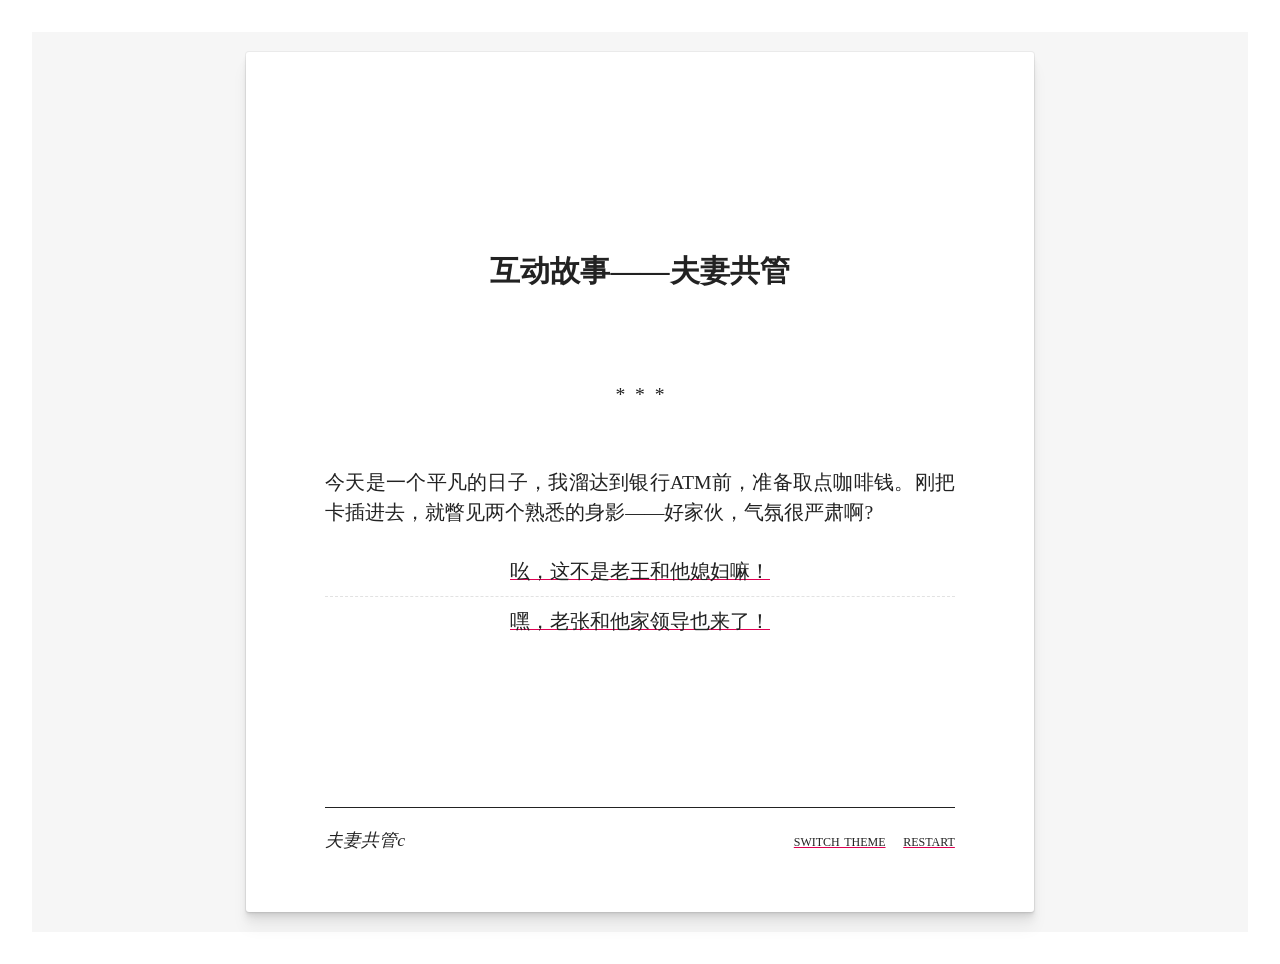
<file: stories/夫妻共管chap/index.html>
<!doctype html><html><head><title>夫妻共管c</title><meta charset="utf-8"/><meta name="viewport" content="width=device-width,initial-scale=1"/><script type="module" crossorigin>
var Wn=Object.defineProperty;var Zn=(n,e,t)=>e in n?Wn(n,e,{enumerable:!0,configurable:!0,writable:!0,value:t}):n[e]=t;var U=(n,e,t)=>(Zn(n,typeof e!="symbol"?e+"":e,t),t),St=(n,e,t)=>{if(!e.has(n))throw TypeError("Cannot "+t)};var pe=(n,e,t)=>(St(n,e,"read from private field"),t?t.call(n):e.get(n)),Et=(n,e,t)=>{if(e.has(n))throw TypeError("Cannot add the same private member more than once");e instanceof WeakSet?e.add(n):e.set(n,t)},_t=(n,e,t,r)=>(St(n,e,"write to private field"),r?r.call(n,t):e.set(n,t),t);(function(){const e=document.createElement("link").relList;if(e&&e.supports&&e.supports("modulepreload"))return;for(const i of document.querySelectorAll('link[rel="modulepreload"]'))r(i);new MutationObserver(i=>{for(const s of i)if(s.type==="childList")for(const a of s.addedNodes)a.tagName==="LINK"&&a.rel==="modulepreload"&&r(a)}).observe(document,{childList:!0,subtree:!0});function t(i){const s={};return i.integrity&&(s.integrity=i.integrity),i.referrerPolicy&&(s.referrerPolicy=i.referrerPolicy),i.crossOrigin==="use-credentials"?s.credentials="include":i.crossOrigin==="anonymous"?s.credentials="omit":s.credentials="same-origin",s}function r(i){if(i.ep)return;i.ep=!0;const s=t(i);fetch(i.href,s)}})();const Gn={"config.logger.show.parse":!1,"config.logger.show.render":!1,"config.logger.show.sound":!1,"config.logger.show.state":!1,"config.logger.show.story":!1,"config.logger.show.style":!1};function Jt(n){return n+": "}const Me={inserts:!0};function Jn(n){Me[n]=!1}function Xn(n){Me[n]=!0}function Xt(n,e){Me[n]&&(console.log(Jt(n)+e),window.dispatchEvent(new CustomEvent("log-info",{detail:{message:e,source:n}})))}function Qt(n,e){Me[n]&&(console.warn(Jt(n)+e),window.dispatchEvent(new CustomEvent("log-warning",{detail:{message:e,source:n}})))}function F(n){return{log(e){Xt(n,e)},warn(e){Qt(n,e)}}}function Qn(){window.addEventListener("state-change",n=>{const e=/^config\.logger\.show\.(.+)$/.exec(n.detail.name);e&&e[1]&&(n.detail.value?Xn(e[1]):Jn(e[1]))})}var Kn=typeof global=="object"&&global&&global.Object===Object&&global;const Yn=Kn;var er=typeof self=="object"&&self&&self.Object===Object&&self,tr=Yn||er||Function("return this")();const it=tr;var nr=it.Symbol;const le=nr;var Kt=Object.prototype,rr=Kt.hasOwnProperty,ir=Kt.toString,ge=le?le.toStringTag:void 0;function sr(n){var e=rr.call(n,ge),t=n[ge];try{n[ge]=void 0;var r=!0}catch{}var i=ir.call(n);return r&&(e?n[ge]=t:delete n[ge]),i}var or=Object.prototype,ar=or.toString;function lr(n){return ar.call(n)}var cr="[object Null]",ur="[object Undefined]",Tt=le?le.toStringTag:void 0;function Yt(n){return n==null?n===void 0?ur:cr:Tt&&Tt in Object(n)?sr(n):lr(n)}function dr(n){return n!=null&&typeof n=="object"}var fr="[object Symbol]";function st(n){return typeof n=="symbol"||dr(n)&&Yt(n)==fr}function hr(n,e){for(var t=-1,r=n==null?0:n.length,i=Array(r);++t<r;)i[t]=e(n[t],t,n);return i}var pr=Array.isArray;const ot=pr;var gr=1/0,Ct=le?le.prototype:void 0,At=Ct?Ct.toString:void 0;function en(n){if(typeof n=="string")return n;if(ot(n))return hr(n,en)+"";if(st(n))return At?At.call(n):"";var e=n+"";return e=="0"&&1/n==-gr?"-0":e}function Pe(n){var e=typeof n;return n!=null&&(e=="object"||e=="function")}var mr="[object AsyncFunction]",br="[object Function]",yr="[object GeneratorFunction]",wr="[object Proxy]";function kr(n){if(!Pe(n))return!1;var e=Yt(n);return e==br||e==yr||e==mr||e==wr}var xr=it["__core-js_shared__"];const Fe=xr;var Lt=function(){var n=/[^.]+$/.exec(Fe&&Fe.keys&&Fe.keys.IE_PROTO||"");return n?"Symbol(src)_1."+n:""}();function vr(n){return!!Lt&&Lt in n}var $r=Function.prototype,Sr=$r.toString;function Er(n){if(n!=null){try{return Sr.call(n)}catch{}try{return n+""}catch{}}return""}var _r=/[\\^$.*+?()[\]{}|]/g,Tr=/^\[object .+?Constructor\]$/,Cr=Function.prototype,Ar=Object.prototype,Lr=Cr.toString,zr=Ar.hasOwnProperty,Pr=RegExp("^"+Lr.call(zr).replace(_r,"\\$&").replace(/hasOwnProperty|(function).*?(?=\\\()| for .+?(?=\\\])/g,"$1.*?")+"$");function Or(n){if(!Pe(n)||vr(n))return!1;var e=kr(n)?Pr:Tr;return e.test(Er(n))}function Ir(n,e){return n==null?void 0:n[e]}function at(n,e){var t=Ir(n,e);return Or(t)?t:void 0}var Nr=function(){try{var n=at(Object,"defineProperty");return n({},"",{}),n}catch{}}();const zt=Nr;var Rr=9007199254740991,Mr=/^(?:0|[1-9]\d*)$/;function Dr(n,e){var t=typeof n;return e=e??Rr,!!e&&(t=="number"||t!="symbol"&&Mr.test(n))&&n>-1&&n%1==0&&n<e}function jr(n,e,t){e=="__proto__"&&zt?zt(n,e,{configurable:!0,enumerable:!0,value:t,writable:!0}):n[e]=t}function tn(n,e){return n===e||n!==n&&e!==e}var qr=Object.prototype,Hr=qr.hasOwnProperty;function Fr(n,e,t){var r=n[e];(!(Hr.call(n,e)&&tn(r,t))||t===void 0&&!(e in n))&&jr(n,e,t)}var Br=/\.|\[(?:[^[\]]*|(["'])(?:(?!\1)[^\\]|\\.)*?\1)\]/,Ur=/^\w*$/;function Vr(n,e){if(ot(n))return!1;var t=typeof n;return t=="number"||t=="symbol"||t=="boolean"||n==null||st(n)?!0:Ur.test(n)||!Br.test(n)||e!=null&&n in Object(e)}var Wr=at(Object,"create");const we=Wr;function Zr(){this.__data__=we?we(null):{},this.size=0}function Gr(n){var e=this.has(n)&&delete this.__data__[n];return this.size-=e?1:0,e}var Jr="__lodash_hash_undefined__",Xr=Object.prototype,Qr=Xr.hasOwnProperty;function Kr(n){var e=this.__data__;if(we){var t=e[n];return t===Jr?void 0:t}return Qr.call(e,n)?e[n]:void 0}var Yr=Object.prototype,ei=Yr.hasOwnProperty;function ti(n){var e=this.__data__;return we?e[n]!==void 0:ei.call(e,n)}var ni="__lodash_hash_undefined__";function ri(n,e){var t=this.__data__;return this.size+=this.has(n)?0:1,t[n]=we&&e===void 0?ni:e,this}function ee(n){var e=-1,t=n==null?0:n.length;for(this.clear();++e<t;){var r=n[e];this.set(r[0],r[1])}}ee.prototype.clear=Zr;ee.prototype.delete=Gr;ee.prototype.get=Kr;ee.prototype.has=ti;ee.prototype.set=ri;function ii(){this.__data__=[],this.size=0}function De(n,e){for(var t=n.length;t--;)if(tn(n[t][0],e))return t;return-1}var si=Array.prototype,oi=si.splice;function ai(n){var e=this.__data__,t=De(e,n);if(t<0)return!1;var r=e.length-1;return t==r?e.pop():oi.call(e,t,1),--this.size,!0}function li(n){var e=this.__data__,t=De(e,n);return t<0?void 0:e[t][1]}function ci(n){return De(this.__data__,n)>-1}function ui(n,e){var t=this.__data__,r=De(t,n);return r<0?(++this.size,t.push([n,e])):t[r][1]=e,this}function de(n){var e=-1,t=n==null?0:n.length;for(this.clear();++e<t;){var r=n[e];this.set(r[0],r[1])}}de.prototype.clear=ii;de.prototype.delete=ai;de.prototype.get=li;de.prototype.has=ci;de.prototype.set=ui;var di=at(it,"Map");const fi=di;function hi(){this.size=0,this.__data__={hash:new ee,map:new(fi||de),string:new ee}}function pi(n){var e=typeof n;return e=="string"||e=="number"||e=="symbol"||e=="boolean"?n!=="__proto__":n===null}function je(n,e){var t=n.__data__;return pi(e)?t[typeof e=="string"?"string":"hash"]:t.map}function gi(n){var e=je(this,n).delete(n);return this.size-=e?1:0,e}function mi(n){return je(this,n).get(n)}function bi(n){return je(this,n).has(n)}function yi(n,e){var t=je(this,n),r=t.size;return t.set(n,e),this.size+=t.size==r?0:1,this}function re(n){var e=-1,t=n==null?0:n.length;for(this.clear();++e<t;){var r=n[e];this.set(r[0],r[1])}}re.prototype.clear=hi;re.prototype.delete=gi;re.prototype.get=mi;re.prototype.has=bi;re.prototype.set=yi;var wi="Expected a function";function lt(n,e){if(typeof n!="function"||e!=null&&typeof e!="function")throw new TypeError(wi);var t=function(){var r=arguments,i=e?e.apply(this,r):r[0],s=t.cache;if(s.has(i))return s.get(i);var a=n.apply(this,r);return t.cache=s.set(i,a)||s,a};return t.cache=new(lt.Cache||re),t}lt.Cache=re;var ki=500;function xi(n){var e=lt(n,function(r){return t.size===ki&&t.clear(),r}),t=e.cache;return e}var vi=/[^.[\]]+|\[(?:(-?\d+(?:\.\d+)?)|(["'])((?:(?!\2)[^\\]|\\.)*?)\2)\]|(?=(?:\.|\[\])(?:\.|\[\]|$))/g,$i=/\\(\\)?/g,Si=xi(function(n){var e=[];return n.charCodeAt(0)===46&&e.push(""),n.replace(vi,function(t,r,i,s){e.push(i?s.replace($i,"$1"):r||t)}),e});const Ei=Si;function ct(n){return n==null?"":en(n)}function ut(n,e){return ot(n)?n:Vr(n,e)?[n]:Ei(ct(n))}var _i=1/0;function dt(n){if(typeof n=="string"||st(n))return n;var e=n+"";return e=="0"&&1/n==-_i?"-0":e}function nn(n,e){e=ut(e,n);for(var t=0,r=e.length;n!=null&&t<r;)n=n[dt(e[t++])];return t&&t==r?n:void 0}function Be(n,e,t){var r=n==null?void 0:nn(n,e);return r===void 0?t:r}function Ti(n,e,t){var r=-1,i=n.length;e<0&&(e=-e>i?0:i+e),t=t>i?i:t,t<0&&(t+=i),i=e>t?0:t-e>>>0,e>>>=0;for(var s=Array(i);++r<i;)s[r]=n[r+e];return s}function rn(n){return function(e){return n==null?void 0:n[e]}}function Ci(n){var e=n==null?0:n.length;return e?n[e-1]:void 0}var Ai={"&":"&amp;","<":"&lt;",">":"&gt;",'"':"&quot;","'":"&#39;"},Li=rn(Ai);const zi=Li;var sn=/[&<>"']/g,Pi=RegExp(sn.source);function H(n){return n=ct(n),n&&Pi.test(n)?n.replace(sn,zi):n}function Oi(n,e){return e.length<2?n:nn(n,Ti(e,0,-1))}function Ii(n,e){return e=ut(e,n),n=Oi(n,e),n==null||delete n[dt(Ci(e))]}function Ni(n,e,t,r){if(!Pe(n))return n;e=ut(e,n);for(var i=-1,s=e.length,a=s-1,l=n;l!=null&&++i<s;){var o=dt(e[i]),u=t;if(o==="__proto__"||o==="constructor"||o==="prototype")return n;if(i!=a){var c=l[o];u=r?r(c,o,l):void 0,u===void 0&&(u=Pe(c)?c:Dr(e[i+1])?[]:{})}Fr(l,o,u),l=l[o]}return n}function ft(n,e,t){return n==null?n:Ni(n,e,t)}var Ri={"&amp;":"&","&lt;":"<","&gt;":">","&quot;":'"',"&#39;":"'"},Mi=rn(Ri);const Di=Mi;var on=/&(?:amp|lt|gt|quot|#39);/g,ji=RegExp(on.source);function qi(n){return n=ct(n),n&&ji.test(n)?n.replace(on,Di):n}function Hi(n,e){return n==null?!0:Ii(n,e)}const an=F("story"),P={customScripts:[],customStyles:[],passages:[]};function ln(n){for(const r of["name","creator","ifid","options"])P[r]=n.getAttribute(r)??void 0;const e=parseInt(n.getAttribute("startnode")??"");isNaN(e)||(P.startNode=e),P.creatorVersion=n.getAttribute("creator-version")??void 0;const t=r=>[...r].map(i=>i.textContent??"");P.customScripts=t(n.querySelectorAll('[type="text/twine-javascript"]')),P.customStyles=t(n.querySelectorAll('[type="text/twine-css"]')),P.passages=[...n.querySelectorAll("tw-passagedata")].map(r=>{const i=parseInt(r.getAttribute("pid")??""),s=r.getAttribute("tags");return{id:isNaN(i)?void 0:i,name:r.getAttribute("name")??void 0,source:r.textContent??"",tags:s?s.split(" "):[]}})}function cn(){const n=pt();if(!n||!n.name)throw new Error("There is no starting passage for this story, or it has no name.");ie({trail:[n.name],"config.testing":typeof P.options=="string"&&P.options.indexOf("debug")!==-1||!1}),P.name&&(document.title=P.name)}function un(){an.log(`Running custom scripts (${P.customScripts.length})`);for(const n of P.customScripts)new Function(n).apply(window)}function dn(){an.log(`Adding custom styles (${P.customStyles.length})`);for(const n of P.customStyles){const e=document.createElement("style");e.innerHTML=n,document.head.appendChild(e)}}function fn(){return P.ifid}function ht(){return P.name}function Fi(){return P.passages}function pt(){return P.passages.find(n=>n.id===P.startNode)}function Se(n){return P.passages.find(e=>e.name===n)}function Bi(n){return P.passages.find(e=>e.id===n)}function hn(n){let e=[],t=!1;return async(...r)=>{t||(t=!0,Promise.resolve().then(()=>{try{n(e),e=[],t=!1}catch(i){window.setTimeout(()=>{throw i})}})),e.push(r)}}function ke(n,e,t=[]){const r=document.createElement(n);if(e)for(const i of Object.keys(e))e[i]!==void 0&&r.setAttribute(i,e[i]);for(const i of t)typeof i=="string"||typeof i=="number"?r.appendChild(document.createTextNode(i.toString())):r.appendChild(i);return r}function R(...n){return ke(...n).outerHTML}function Je(n){return Array.isArray(n)?n.every(Je):n===null?!0:typeof n=="object"?Object.getPrototypeOf(n)!==Object.prototype?!1:Object.values(n).every(Je):typeof n=="number"?isFinite(n)&&!isNaN(n):["boolean","string","undefined"].includes(typeof n)}const{log:Q,warn:Ui}=F("state");let te;const gt={},pn={},ce={};function mt(n,e){if(n[e])return;Object.defineProperty(n,e,{get(){return p(e)},set(r){$(e,r)},configurable:!0});const t=e.split(".");t.length>1&&(t.pop(),mt(n,t.join(".")))}function Vi(n,e){if(n[e])return;const t=e.split("."),r=t[t.length-1];for(let i=0;i<t.length-1;i++)n[t[i]]=n[t[i]]||{},n=n[t[i]];Object.defineProperty(n,r,{get(){return p(e)},set(){throw new Error("Chapbook lookup variables may only be read.")},configurable:!0})}function Wi(n,e){Hi(n,e)}function gn(){const n=fn(),e=ht();if(e===void 0)throw new Error("Cannot set up state: the story has no name");te=`chapbook-${e}-${n}`,qe("config.state.autosave",!0)}function bt(){function n(e,t){Object.keys(e).forEach(r=>{const i=t===""?r:`${t}.${r}`;if(typeof e[r]=="object"&&!Array.isArray(e[r]))n(e[r],i);else{const s=e[r];delete e[r],Wi(window,t),window.dispatchEvent(new CustomEvent("state-change",{detail:{name:i,value:p(i),previous:s}}))}})}n(ce,""),window.dispatchEvent(new CustomEvent("state-reset")),p("config.state.autosave")&&yt()}function $(n,e){const t=p(n);Je(e)||Ui(`Setting ${n} to ${JSON.stringify(e)} can't be saved permanently. This will work in the current session, but will not persist between sessions.`),ft(ce,n,e),mt(window,n),e!==t&&window.dispatchEvent(new CustomEvent("state-change",{detail:{previous:t,name:n,value:e}})),p("config.state.autosave")&&yt()}function qe(n,e){const t=p(n);Q(`Defaulting "${n}" to ${JSON.stringify(e)}`),ft(gt,n,e),mt(window,n),t==null&&window.dispatchEvent(new CustomEvent("state-change",{detail:{previous:t,name:n,value:e}}))}function ie(n){for(const e in n)qe(e,n[e])}function _(n,e){const t=p(n);Q(`Adding lookup variable ${n}`),ft(pn,n,e),Vi(window,n),t==null&&window.dispatchEvent(new CustomEvent("state-change",{detail:{previous:t,name:n,value:p(n)}}))}function p(n){const e=Be(pn,n);if(typeof e=="function")return e(p,$);const t=Be(ce,n),r=Be(gt,n);if(t==null)return r;if(typeof t=="object"&&t!==null&&!Array.isArray(t)&&typeof r=="object"&&r!==null&&!Array.isArray(r)){const i={},s=[...Object.keys(r),...Object.keys(t)];for(const a of s)Object.defineProperty(i,a,{get(){return p(n+"."+a)},set(l){$(n+"."+a,l)},configurable:!0,enumerable:!0});return i}return t}function xe(){return{...ce}}function Ee(n){bt();for(const e in n)$(e,n[e])}function mn(){try{return window.localStorage.setItem("chapbook-test","a"),window.localStorage.removeItem("chapbook-test"),!0}catch{return!1}}function yt(){Q("Saving to local storage: "+JSON.stringify(xe())),window.localStorage.setItem(te,JSON.stringify(xe())),Q("Save complete")}function bn(){return mn()&&window.localStorage.getItem(te)!==null}function yn(){Q("Restoring variables from local storage");const n=window.localStorage.getItem(te);if(!n)throw new Error(`No value is set in local storage at "${te}"`);Ee(JSON.parse(n)),Q("Restore complete")}function wn(n){n||Q("Purging variables from local storage");const e=window.localStorage.getItem(te);if(!e)throw new Error(`No value is set in local storage at "${te}"`);Ee(JSON.parse(e)),n||Q("Purge complete")}function ve(n){function e(t,r,i=[]){return Object.keys(t).reduce((s,a)=>{if(typeof t[a]=="object"&&t[a]&&!Array.isArray(t[a]))e(t[a],r?`${r}.${a}`:a,s);else{const l=r?`${r}.${a}`:a;s.includes(l)||s.push(l)}return s},i)}return n?e(gt,void 0,e(ce)).sort():e(ce).sort()}const Zi=Object.freeze(Object.defineProperty({__proto__:null,canRestoreFromStorage:bn,canSaveToStorage:mn,get:p,initState:gn,purgeFromStorage:wn,reset:bt,restoreFromObject:Ee,restoreFromStorage:yn,saveToObject:xe,saveToStorage:yt,set:$,setDefault:qe,setDefaults:ie,setLookup:_,varNames:ve},Symbol.toStringTag,{value:"Module"})),Gi=Object.freeze(Object.defineProperty({__proto__:null,addCustomStyles:dn,ifid:fn,initStory:cn,loadFromData:ln,name:ht,passageNamed:Se,passageWithId:Bi,passages:Fi,runCustomScripts:un,startPassage:pt},Symbol.toStringTag,{value:"Module"})),{log:kn}=F("actions");function xn(n){kn(`Going to passage "${n}"`);const e=Se(n);if(!e)throw new Error(`There is no passage with the name "${n}"`);document.activeElement instanceof HTMLElement&&document.activeElement.blur();const t=p("trail");if(!Array.isArray(t))throw new Error(`The trail variable has been set to a ${typeof t}, not an array.`);$("trail",[...t,e.name])}function vn(){kn("Restarting"),bt(),window.location.reload()}let X=[],Oe=!0;function Ji(){Oe&&(X=[],window.dispatchEvent(new CustomEvent("backstage-state-recorder-update")))}function Xi({detail:n}){if(!Oe)return;X.length===p("config.backstage.trail.maxLength")&&X.shift();const{name:e,value:t}=n;X.push({change:{name:e,value:t},state:xe()}),window.dispatchEvent(new CustomEvent("backstage-state-recorder-update"))}function Qi(){return[...X]}function Ki(n){if(!X[n])throw new Error(`There is no history at index ${n} to rewind to.`);Oe=!1,Ee(X[n].state),X.length=n+1,Oe=!0,window.dispatchEvent(new CustomEvent("backstage-state-recorder-update"))}function Yi(){qe("config.backstage.trail.maxLength",100),window.addEventListener("state-change",Xi),window.addEventListener("state-reset",Ji)}let V=[];function es(n){V.push({name:n,state:xe()}),$n(),window.dispatchEvent(new CustomEvent("backstage-state-snapshots-update"))}function ts(n){const e=V.find(t=>t.name===n);if(!e)throw new Error(`There is no snapshot named "${n}".`);Ee(e.state)}function ns(n){V=V.filter(({name:e})=>n!==e),$n(),window.dispatchEvent(new CustomEvent("backstage-state-snapshots-update"))}function rs(){try{V=JSON.parse(window.localStorage.getItem(`chapbookbackstage-snapshots-${p("config.state.saveKey")}`)),Array.isArray(V)||(V=[])}catch{V=[]}}function $n(){window.localStorage.setItem(`chapbookbackstage-snapshots-${p("config.state.saveKey")}`,JSON.stringify(V))}function Pt(){return V.map(({name:n})=>n)}function is(){rs()}function wt(n){for(const e in n)window.customElements.get(e)||window.customElements.define(e,n[e])}class z extends HTMLElement{defaultHtml(e){this.innerHTML.trim()===""&&(this.innerHTML=e)}delegate(e,t,r){this.addEventListener(e,i=>{if(!i.target)return;const s=i.target.closest(t);s&&r(i,s)})}query(e){const t=this.querySelector(e);if(!t)throw new Error(`Couldn't find element matching "${e}"`);return t}queryAll(e){return[...this.querySelectorAll(e)]}}class Sn extends z{constructor(){super(),this.addEventListener("click",e=>{e.target.closest("[data-toggle-collapsed]")&&(this.hasAttribute("collapsed")?this.removeAttribute("collapsed"):this.setAttribute("collapsed",""))})}connectedCallback(){this.innerHTML=`
			<button data-toggle-collapsed></button>
			<div class="content">
				<backstage-tabs aria-label="Backstage">
				<backstage-tab
					aria-controls="backstage-state-tab-panel"
					id="backstage-state-tab"
				>
					State
				</backstage-tab>
				<backstage-tab
					aria-controls="backstage-history-tab-panel"
					id="backstage-history-tab"
				>
					History
				</backstage-tab>
				<backstage-tab
					aria-controls="backstage-style-tab-panel"
					id="backstage-style-tab"
				>
					Style
				</backstage-tab>
				<backstage-tab
					aria-controls="backstage-notes-tab-panel"
					id="backstage-notes-tab"
				>
					Notes
				</backstage-tab>
			</backstage-tabs>
			<backstage-tab-panel
				aria-labelledby="backstage-state-tab"
				id="backstage-state-tab-panel"
			>
				<backstage-state-variables></backstage-state-variables>
				<backstage-state-snapshots></backstage-state-snapshots>
			</backstage-tab-panel>
			<backstage-tab-panel
				aria-labelledby="backstage-history-tab"
				id="backstage-history-tab-panel"
			>
				<backstage-history-table></backstage-history-table>
			</backstage-tab-panel>
			<backstage-tab-panel
				aria-labelledby="backstage-style-tab"
				id="backstage-style-tab-panel"
			>
				<backstage-style-theme></backstage-style-theme>
				<backstage-style-config></backstage-style-config>
				<backstage-style-group title="Page" prefix="page"></backstage-style-group>
				<backstage-style-group title="Header"></backstage-style-group>
				<backstage-style-group title="Footer"></backstage-style-group>
			</backstage-tab-panel>
			<backstage-tab-panel
				aria-labelledby="backstage-notes-tab"
				id="backstage-notes-tab-panel"
			>
				<backstage-notes></backstage-notes>
			</backstage-tab-panel>
		</div>`,this.update()}attributeChangedCallback(){this.update()}update(){const e=this.querySelectorAll("[data-toggle-collapsed]");if(this.hasAttribute("collapsed")){for(const t of e)t.innerHTML="&larr;",t.setAttribute("aria-label","Show Backstage");document.body.classList.remove("backstage-visible")}else{for(const t of e)t.innerHTML="&rarr;",t.setAttribute("aria-label","Hide Backstage");document.body.classList.add("backstage-visible")}}}U(Sn,"observedAttributes",["collapsed"]);function ss(n){const e=[];let t=[],r;return n.forEach(({change:i},s)=>{if(i.name==="trail"){const a=i.value;e.push({historyIndex:s-1,passage:r,varChanges:t}),t=[],r=a[a.length-1]}else t.push({name:i.name,value:i.value})}),e.push({historyIndex:n.length-1,passage:r,varChanges:t}),e}class os extends z{constructor(){super();U(this,"root",document.createElement("div"));this.delegate("click","button[data-rewind]",(t,r)=>{const i=parseInt(r.dataset.rewind??"");isNaN(i)||Ki(i)})}connectedCallback(){window.addEventListener("backstage-state-recorder-update",this),this.update()}disconnectedCallback(){window.removeEventListener("backstage-state-recorder-update",this)}handleEvent(){this.update()}update(){this.innerHTML=ss(Qi()).reduce((t,{historyIndex:r,passage:i,varChanges:s})=>{t+=`
					<button
						data-rewind="${r}"
						aria-label="Rewind to ${i?H(i):"Startup"}">&#x21aa;
					${i?H(i):"<em>Startup</em>"}</button><table><thead><tr><th>Variable</th><th>Value</th></thead><tbody>`;for(const a of s)t+=`
						<tr>
							<td>${H(a.name)}</td><td>${H(JSON.stringify(a.value))}</td>
						</tr>`;return t+"</tbody></table>"},"")}}let N={};function as(){N={},kt()}function ls(){const n=Object.keys(N).reduce((t,r)=>t+`<li class="note"><span class="passage">${H(r)}</span><pre>${H(N[r])}</pre></li>`,"");let e=p("story.name");return typeof e!="string"&&(e="Story"),`<h1>Notes for &ldquo;${H(e)}&rdquo;</h1><ul data-cb-backstage-notes data-cb-version="${p("engine.version")}">${n}</ul>`}function cs(n){return N[n]}function us(n){const e=document.createElement("div"),t={...N};let r=0;e.innerHTML=n;for(const i of e.querySelectorAll("ul[data-cb-backstage-notes] li")){const s=i.querySelector("span.passage"),a=i.querySelector("pre");s!=null&&s.textContent&&(a!=null&&a.textContent)&&(t[s.textContent]?t[s.textContent]=`${t[s.textContent]??""}

${a.textContent}`:t[s.textContent]=a.textContent,r++)}return N=t,kt(),r}function ds(){const n=window.localStorage.getItem(`chapbookbackstage-passage-notes-${p("config.state.saveKey")}`);try{n&&(N=JSON.parse(n),(typeof N!="object"||Array.isArray(N))&&(N={}))}catch{N={}}}function kt(){window.localStorage.setItem(`chapbookbackstage-passage-notes-${p("config.state.saveKey")}`,JSON.stringify(N))}function fs(n,e){N[n]=e,kt()}function hs(){ds()}function Ot(){const n=p("trail");if(Array.isArray(n))return n[n.length-1]}class ps extends z{constructor(){super(),this.delegate("change",'input[type="file"]',e=>{var r;const t=(r=e.target.files)==null?void 0:r[0];if(t){const i=new FileReader;i.onload=s=>{const a=us(s.target.result);window.alert(`${a} note(s) were imported.`)},i.readAsText(t)}}),this.delegate("change","textarea",e=>{const t=Ot();t&&fs(t,e.target.value)}),this.delegate("click","[data-export]",()=>{const e=ls(),t=document.createElement("a");p("story.name"),t.setAttribute("download",`${p("story.name")} Notes - ${new Date().toDateString()} ${new Date().toTimeString()}.html`),t.setAttribute("href","data:text/html;base64,"+window.btoa(e)),document.body.appendChild(t),t.click(),document.body.removeChild(t)}),this.delegate("click","[data-import]",()=>{this.query('input[type="file"]').click()}),this.delegate("click","[data-reset]",()=>{window.confirm("Are you sure? This will delete all text entered in the Notes panel of Backstage, and cannot be undone.")&&as()})}connectedCallback(){this.defaultHtml(`
			<label for="backstage-notes-textarea"></label>
				<textarea id="backstage-notes-textarea"></textarea>
				<div class="actions">
					<button data-export>Export All Notes</button>
					<button data-import>Import Notes</button>
					<button data-reset>Delete All Notes</button>
				</div>
				<input type="file" hidden />
		`),window.addEventListener("state-change",this),this.update()}disconnectedCallback(){window.removeEventListener("state-change",this)}handleEvent(e){e.detail.name==="trail"&&this.update()}update(){const e=Ot();e&&(this.query("#backstage-notes-textarea").value=cs(e)??"",this.query('label[for="backstage-notes-textarea"]').textContent=`Notes on "${e}"`)}}class gs extends z{constructor(){super(),this.delegate("click","[data-add-snapshot]",()=>{const e=window.prompt("Enter a name for this snapshot:");e&&(Pt().includes(e)?window.alert("A snapshot already exists with this name."):es(e))}),this.delegate("click","[data-remove]",({target:e})=>{const t=e.dataset.remove;t&&window.confirm(`Are you sure you want to delete the snapshot "${t}"? This cannot be undone.`)&&ns(t)}),this.delegate("click","[data-restore]",({target:e})=>{ts(e.dataset.restore)})}connectedCallback(){this.defaultHtml(`
			<details open>
				<summary>Snapshots</summary>
				<div class="snapshots"></div>
				<button data-add-snapshot>Add Snapshot</button>
			</details>
		`),window.addEventListener("backstage-state-snapshots-update",this),this.update()}disconnectedCallback(){window.removeEventListener("backstage-state-snapshots-update",this)}handleEvent(){this.update()}update(){const e=this.querySelector(".snapshots");e&&(e.innerHTML=Pt().map(t=>{const r=H(t);return`
					<div class="snapshot-button">
						<button data-restore="${r}" aria-label="Restore '${r}' snapshot">
							${r}
						</button>
						<button data-remove="${r}" aria-label="Remove '${r}' snapshot">
							&times;
						</button>
					</div class="snapshot-button">
				`}).join(""))}}const ms=["config.random.privateState"];class bs extends z{constructor(){super();U(this,"showDefaults",!1);this.delegate("change",'input[type="checkbox"]',t=>{this.showDefaults=t.target.checked,this.update()})}connectedCallback(){this.defaultHtml(`
			<details open>
				<summary>Variables</summary>
				<label>
					<input type="checkbox" />
					Show Defaults
				</label>
				<div class="variables"></div>
			</details>
		`),this.update(),window.addEventListener("state-change",this)}disconnectedCallback(){window.removeEventListener("state-change",this)}handleEvent(){this.update()}update(){this.query(".variables").innerHTML=ve(this.showDefaults).filter(t=>!ms.some(r=>t.startsWith(r))).map(t=>`<div><label><span>${H(t)}</span><backstage-variable-input name="${H(t)}"></backstage-variable-input></label></div>`).join("")}}const ys=["config.style.page.theme.override"];class ws extends z{connectedCallback(){this.defaultHtml(`
			<details open>
				<summary>Config</summary>
				<label for="cb-backstage-style-config">
					Enter this code into your first passage&rsquo;s variables section to
					permanently use this style:
				</label>
				<textarea
					readonly
					id="cb-backstage-style-config"
				></textarea>
			</details>
		`),window.addEventListener("state-change",this),this.update()}disconnectedCallback(){window.removeEventListener("state-change",this)}handleEvent(){this.update()}update(){this.query("textarea").value=ve(!1).reduce((e,t)=>!/^config.style/.test(t)||ys.includes(t)||p(t)===void 0?e:e+`${t}: ${JSON.stringify(p(t))}
`,"").trim()}}const ks=[{name:"Font",suffix:"font"},{name:"Color",suffix:"color"},{name:"Link Font",suffix:"link.font"},{name:"Link Color",suffix:"link.color"},{name:"Link Line Color",suffix:"link.lineColor"},{name:"Active Link Font",suffix:"link.active.font"},{name:"Active Link Color",suffix:"link.active.color"},{name:"Active Link Line Color",suffix:"link.active.lineColor"}];class En extends z{connectedCallback(){const e=this.getAttribute("prefix"),t=this.getAttribute("title");this.defaultHtml(`
			<details open>
				<summary>${t}</summary>
				${ks.map(({name:r,suffix:i})=>`
						<label data-prefix="%.${i}">
							${r}
							<backstage-variable-input name="${e}.${i}" string />
						</label>
					`).join("")}
			</details>
		`),window.addEventListener("state-change",this),window.addEventListener("system-theme-change",this),this.updateInputs()}updateInputs(){var i;const e=this.getAttribute("prefix")??"",t=p("browser.darkTheme");let r="config.style.";t&&(r+="dark.");for(const s of this.queryAll("backstage-variable-input")){const a=(i=s.closest("[data-prefix]"))==null?void 0:i.dataset.prefix;if(a&&(s.setAttribute("name",r+a.replace("%",e)),s.removeAttribute("placeholder"),t)){const l=p(`config.style.${a.replace("%",e)}`);typeof l=="string"&&s.setAttribute("placeholder",l)}}}attributeChangedCallback(e,t,r){if(this.innerHTML!=="")switch(e){case"title":this.query("summary").innerText=r;break;case"prefix":this.updateInputs();break}}handleEvent(e){(e.type==="system-theme-change"||e.detail.name==="config.style.page.theme.override")&&this.updateInputs()}}U(En,"observedAttributes",["prefix","title"]);class xs extends z{connectedCallback(){this.defaultHtml(`
      <details open>
      <summary>Theme</summary>
      <p>The <strong data-theme-name></strong> theme is active. <button>Switch Theme</button></p>
      <p>
      <label><input type="checkbox"> Theme switching</label>
      </p>
      </details>
    `),this.update(),this.query("button").addEventListener("click",()=>this.switchTheme()),this.query("input").addEventListener("change",()=>this.toggleThemeSwitching()),window.addEventListener("system-theme-change",this),window.addEventListener("state-change",this),this.update()}disconnectedCallback(){window.removeEventListener("system-theme-change",this)}handleEvent(e){(e.type==="system-theme-change"||["config.style.page.theme.override","config.style.page.theme.enableSwitching"].includes(e.detail.name))&&this.update()}switchTheme(){$("config.style.page.theme.override",p("browser.darkTheme")?"light":"dark")}toggleThemeSwitching(){$("config.style.page.theme.enableSwitching",!p("config.style.page.theme.enableSwitching")),this.update()}update(){const e=!!p("config.style.page.theme.enableSwitching");this.query("input").checked=e,this.query("button").disabled=!e,this.query("[data-theme-name]").innerHTML=p("browser.darkTheme")?"dark":"light"}}class vs extends z{constructor(){super(),this.addEventListener("click",()=>{var e;this.textContent&&((e=this.closest("backstage-tabs"))==null||e.selectTab(this.textContent))})}connectedCallback(){this.setAttribute("role","tab")}}class $s extends z{connectedCallback(){this.setAttribute("role","tabpanel")}}class Ss extends z{connectedCallback(){this.setAttribute("role","tablist"),window.setTimeout(()=>this.selectTab(0))}selectTab(e){[...this.children].filter(t=>t.getAttribute("role")==="tab").forEach((t,r)=>{var a,l;const i=t.getAttribute("aria-controls"),s=typeof e=="number"?r==e:t.textContent===e;t.setAttribute("aria-selected",s.toString()),i&&(s?(a=document.getElementById(i))==null||a.removeAttribute("hidden"):(l=document.getElementById(i))==null||l.setAttribute("hidden",""))})}}class _n extends z{constructor(){super(),this.addEventListener("input",e=>{const t=this.getAttribute("name");if(!t||!e.target)return;const r=e.target.value;try{this.hasAttribute("string")?$(t,r):$(t,JSON.parse(r))}catch{}})}attributeChangedCallback(){const e=this.getAttribute("name");if(!e)return;const t=p(e);let r=JSON.stringify(t);this.hasAttribute("string")&&(t==null?r="":r=t.toString()),this.innerHTML=`<input type="text" placeholder="${this.getAttribute("placeholder")??""}" value="${H(r)}" />`}}U(_n,"observedAttributes",["name","placeholder","string"]);function Es(){wt({"backstage-history-table":os,"backstage-notes":ps,"backstage-sidebar":Sn,"backstage-state-snapshots":gs,"backstage-state-variables":bs,"backstage-style-config":ws,"backstage-style-group":En,"backstage-style-theme":xs,"backstage-tab":vs,"backstage-tab-panel":$s,"backstage-tabs":Ss,"backstage-variable-input":_n})}function _s(){hs(),Yi(),is(),Es(),document.body.appendChild(document.createElement("backstage-sidebar"))}class Ts extends z{constructor(){super(),this.delegate("click","[data-back]",()=>{const e=p("trail");this.classList.remove("active"),Array.isArray(e)?$("trail",e.slice(0,e.length-1)):window.alert("Sorry, going back was not successful. Please try hard restarting.")}),this.delegate("click","[data-refresh]",()=>{var t;const e=p("trail");this.classList.remove("active"),Array.isArray(e)?$("trail",[...e]):$("trail",[(t=pt())==null?void 0:t.name])}),this.delegate("click","[data-hard-restart]",()=>{wn(!0),window.location.reload()})}connectedCallback(){window.addEventListener("error",this),window.addEventListener("unhandledrejection",this)}disconnectedCallback(){window.removeEventListener("error",this),window.removeEventListener("unhandledrejection",this)}handleEvent(e){const t=`
Please report this to https://github.com/markedjs/marked.`,r=e.type==="unhandledrejection"?e.reason:e.error;try{let i="";r!=null&&r.stack?i=`${r.message}

Stack trace:
${r.stack}`:i=`${r.message}

[No stack trace available]`,i=i.replace(t,"");const s=p("trail");this.classList.add("active"),this.innerHTML=`
			<p>
			An unexpected error has occurred.
			</p>
			<pre>${p("config.testing")?i:""}</pre>
			<ul>
				<li>
					<inline-button class="link" ${Array.isArray(s)&&s.length>1?"data-back":"data-refresh"}>Go back</inline-button> to the previous passage.
				</li>
				<li>
					<inline-button class="link" data-hard-restart>Hard restart</inline-button>, clearing all progress and beginning from the start.
				</li>
			</ul>
		`}catch(i){console.error(i)}}}const{log:Te}=F("display");class Cs extends z{connectedCallback(){window.addEventListener("state-change",this),this.defaultHtml("<div data-google></div><div data-typekit></div>")}disconnectedCallback(){window.removeEventListener("state-change",this)}handleEvent({detail:e}){if(["config","config.style","config.style.fonts"].includes(e.name)){const i=p("config.style.fonts");if(!i)return;for(const s in i){const a=i[s].name,l=i[s].url;typeof a=="string"&&typeof l=="string"&&this.loadUrlFont(s,l,a)}return}const r=e.name.match(/^config\.style\.fonts\.([^.]+)/i);if(r){const i=r[1],s=p(`config.style.fonts.${i}.name`),a=p(`config.style.fonts.${i}.url`);typeof a=="string"&&typeof s=="string"&&(Te(`Adding font from URL (${s})`),this.loadUrlFont(i,a,s));return}e.name==="config.style.googleFont"&&typeof e.value=="string"?this.loadGoogleFont(e.value):e.name==="config.style.typekitFont"&&typeof e.value=="string"&&this.loadTypekitFont(e.value)}loadGoogleFont(e){Te("Adding Google font"),this.query("[data-google]").innerHTML=e}loadTypekitFont(e){Te("Adding Typekit font"),this.query("[data-typekit]").innerHTML=e}loadUrlFont(e,t,r){Te("Adding font from URL");const i=t.match(/\.(.+)$/);if(!i||!i[1])return;const s=i[1],a=this.querySelector(`[data-url-${e}]`)??document.createElement("style");a.setAttribute(`data-url-${e}`,""),a.innerHTML=`@font-face { font-family: "${r}"; src: url("${t}") format("${s}"); }`,a.parentNode||this.appendChild(a)}}class As extends HTMLElement{constructor(){super(),this.addEventListener("body-content-change",this)}handleEvent({target:e}){if(!e)return;const t=[...e.querySelectorAll("[skippable-delay]")].map(l=>{const o={delay:0,el:l};try{o.delay=parseInt(l.getAttribute("skippable-delay")??"0")}catch{}return o}).filter(({delay:l})=>!!l).sort((l,o)=>l.delay-o.delay);if(t.length===0)return;let r=Date.now(),i;const s=()=>{var u;const l=Date.now()-r,o=(u=t.find(({delay:c})=>c>l))==null?void 0:u.delay;if(!o){this.dispatchEvent(new CustomEvent("page-skip-indicator-hide"));return}for(const c of t)c.delay<=0||(c.delay<=o?(c.delay=0,c.el.setAttribute("skippable-delay","0")):(c.delay-=o,c.el.setAttribute("skippable-delay",c.delay.toString())));r=Date.now(),window.clearTimeout(i),a()},a=()=>{i&&window.clearTimeout(i),i=window.setTimeout(()=>{window.removeEventListener("click",s),window.removeEventListener("keyup",s),this.dispatchEvent(new CustomEvent("page-skip-indicator-hide"))},t[t.length-1].delay)};window.addEventListener("click",s),window.addEventListener("keyup",s),a(),this.dispatchEvent(new CustomEvent("page-skip-indicator-show"))}}class Ls extends z{connectedCallback(){var e,t;(e=this.closest("page-skip"))==null||e.addEventListener("page-skip-indicator-hide",this),(t=this.closest("page-skip"))==null||t.addEventListener("page-skip-indicator-show",this)}disconnectedCallback(){var e,t;(e=this.closest("page-skip"))==null||e.removeEventListener("page-skip-indicator-hide",this),(t=this.closest("page-skip"))==null||t.removeEventListener("page-skip-indicator-show",this)}handleEvent(e){switch(e.type){case"page-skip-indicator-hide":this.removeAttribute("active");break;case"page-skip-indicator-show":this.setAttribute("active","");break}}}var se=typeof globalThis<"u"?globalThis:typeof window<"u"?window:typeof global<"u"?global:typeof self<"u"?self:{};function zs(n){if(n.__esModule)return n;var e=n.default;if(typeof e=="function"){var t=function r(){if(this instanceof r){var i=[null];i.push.apply(i,arguments);var s=Function.bind.apply(e,i);return new s}return e.apply(this,arguments)};t.prototype=e.prototype}else t={};return Object.defineProperty(t,"__esModule",{value:!0}),Object.keys(n).forEach(function(r){var i=Object.getOwnPropertyDescriptor(n,r);Object.defineProperty(t,r,i.get?i:{enumerable:!0,get:function(){return n[r]}})}),t}var Ie=Os;const Ps={hoursPerDay:24,daysPerWeek:7,weeksPerMonth:4,monthsPerYear:12,daysPerYear:365.25},It={ms:["ms","milli","millisecond","milliseconds"],s:["s","sec","secs","second","seconds"],m:["m","min","mins","minute","minutes"],h:["h","hr","hrs","hour","hours"],d:["d","day","days"],w:["w","week","weeks"],mth:["mon","mth","mths","month","months"],y:["y","yr","yrs","year","years"]};function Os(n,e,t){t=Object.assign({},Ps,t||{});let r=0,i=Is(t),s=n.toLowerCase().replace(/[^.\w+-]+/g,"").match(/[-+]?[0-9.]+[a-z]+/g);if(s===null)throw new Error(`The string [${n}] could not be parsed by timestring`);return s.forEach(a=>{let l=a.match(/[0-9.]+/g)[0],o=a.match(/[a-z]+/g)[0];r+=Ns(l,o,i)}),e?Rs(r,e,i):r}function Is(n){let e={ms:.001,s:1,m:60,h:3600};return e.d=n.hoursPerDay*e.h,e.w=n.daysPerWeek*e.d,e.mth=n.daysPerYear/n.monthsPerYear*e.d,e.y=n.daysPerYear*e.d,e}function Tn(n){for(let e of Object.keys(It))if(It[e].indexOf(n)>-1)return e;throw new Error(`The unit [${n}] is not supported by timestring`)}function Ns(n,e,t){return n*t[Tn(e)]}function Rs(n,e,t){return n/t[Tn(e)]}class Ms extends z{connectedCallback(){window.addEventListener("display-change",this)}disconnectedCallback(){window.removeEventListener("display-change",this)}async startTransition(e,t={}){const r=p("config.body.transition.name"),i=p("config.body.transition.duration"),s=typeof i=="string"?Ie(i,"s"):0;document.startViewTransition&&typeof r=="string"&&["crossfade","fadeInOut"].includes(r)&&s>0?r==="crossfade"?(document.documentElement.style.setProperty("--page-transition-duration",`${s}s`),document.startViewTransition(async()=>{await e(),t.preserveWindowScroll||window.scrollTo(0,0)})):(document.documentElement.style.setProperty("--page-transition-duration",`${s/2}s`),await document.startViewTransition(async()=>{this.style.visibility="hidden"}).finished,document.startViewTransition(async()=>{this.style.visibility="visible",await e(),t.preserveWindowScroll||window.scrollTo(0,0)})):(await e(),t.preserveWindowScroll||window.scrollTo(0,0))}handleEvent({detail:e}){this.startTransition(()=>{const t=this.querySelector("article");t&&(t.innerHTML=`<div>${e.body}</div>`,t.dispatchEvent(new CustomEvent("body-content-change",{bubbles:!0})));const r=["left","center","right"];for(const i of["footer","header"]){const s=this.querySelector(i);s&&(r.some(a=>e[i][a].trim()!=="")?s.removeAttribute("hidden"):s.setAttribute("hidden",""),s.innerHTML=["left","center","right"].reduce((a,l)=>a+`<div class="${l}">${e[i][l]}</div>`,""))}})}}const Nt=["gray","red","pink","grape","violet","indigo","blue","cyan","teal","green","lime","yellow","orange"].map(n=>`oc-${n}`),Ds=["gray","rose","raspberry","red","orange","cinnamon","amber","yellow","lime","chartreuse","green","emerald","aquamarine","teal","cyan","powder","sky","cerulean","azure","blue","indigo","violet","purple","magenta","pink"];function Rt(n){if(typeof n!="string")throw new Error("Only strings can be parsed as color values.");if(Nt.includes(n))return`var(--${n}-9)`;const e=/^(oc-\w+)-\d$/.exec(n);if(e&&Nt.includes(e[1]))return`var(--${n})`;const t=/^(\w+)-([1-6])$/.exec(n);return t&&Ds.includes(t[1])?`var(--color-${n})`:n}function me(n){const e={backgroundColor:"inherit",color:"inherit"};if(n===void 0)return e;if(typeof n!="string")throw new Error("Only strings can be parsed as colors.");const t=n.split(/ on /i);return e.color=Rt(t[0].trim().toLowerCase()),e.color===""&&(e.color="inherit"),t.length===2&&(e.backgroundColor=Rt(t[1].trim().toLowerCase())),e}function js(n,{scaling:e}){const t={fontFamily:"inherit",fontSize:"inherit",fontStyle:"inherit",fontVariant:"inherit",fontWeight:"inherit",textDecoration:"inherit",textTransform:"inherit"};if(n===void 0)return t;if(typeof n!="string")throw new Error("Only strings can be parsed as fonts.");function r(c,d){c.fontFamily=d.split("/").map(f=>{let h=f;return["monospace","sans-serif","serif"].includes(h)||(h[0]!=='"'&&(h='"'+h),h[h.length-1]!=='"'&&(h=h+'"')),h}).join(",")}function i(c){c.fontWeight="bold"}function s(c){c.fontStyle="italic"}function a(c){c.fontStyle="none",c.fontWeight="normal",c.textDecoration="none",c.textTransform="none"}function l(c){c.fontVariant="small-caps",c.textTransform="lowercase"}function o(c){c.textDecoration="underline"}const u=/\b\d+(?:\.\d+)?(ch|cm|ex|in|mm|pc|pt|px|r?em|vh|vmax|vmin|vw|%)?/i.exec(n);if(u){t.fontSize=u[0],/^\d+$/.test(u[0])&&(t.fontSize=`${u[0]}px`),e&&(t.fontSize=`calc(${t.fontSize} + max(${e.addAtDoubleWidth} * (100vw - ${e.baseViewportWidth}px) / ${e.baseViewportWidth}, 0px))`,e.maximumSize&&(t.fontSize=`min(${t.fontSize}, ${e.maximumSize})`)),u.index!==0&&r(t,n.substring(0,u.index).trim());const c=n.substring(u.index);/\bregular\b/i.test(c)?a(t):(/\bbold\b/.test(c)&&i(t),/\bitalics?\b/.test(c)&&s(t),/\bunderlined?/.test(c)&&o(t),/\bsmall caps?\b/.test(c)&&l(t))}else{let c,d=n;for(;c=/(bold|italics?|regular|small caps|underlined?)$/.exec(d);){switch(c[0]){case"bold":i(t);break;case"italic":case"italics":s(t);break;case"regular":a(t);break;case"small caps":l(t);break;case"underline":case"underlined":o(t);break}d=d.substring(0,c.index).trim()}d.trim()!==""&&r(t,d)}return t}const qs={"config.style.dark.backdrop":"hsl(0, 0%, 10%)","config.style.dark.page.footer.border":"thin-line","config.style.dark.page.footer.borderColor":"white","config.style.dark.page.footer.link.active.color":"raspberry-3 on raspberry-6","config.style.dark.page.fork.divider.color":"gray-5","config.style.dark.page.color":"white on gray-6","config.style.dark.page.header.border":"thin-line","config.style.dark.page.header.borderColor":"white","config.style.dark.page.header.link.active.color":"raspberry-3 on raspberry-6","config.style.dark.page.link.color":"white","config.style.dark.page.link.lineColor":"raspberry-4","config.style.dark.page.link.active.color":"raspberry-3 on raspberry-6","config.style.backdrop":"gray-1","config.style.fontScaling.enabled":!0,"config.style.fontScaling.baseViewportWidth":1e3,"config.style.fontScaling.addAtDoubleWidth":6,"config.style.page.style.border":"shadow","config.style.page.style.borderColor":"gray-2","config.style.page.font":"Iowan Old Style/Constantia/Georgia/serif 18","config.style.page.color":"gray-6 on white","config.style.page.fork.divider.color":"gray-2","config.style.page.fork.divider.style":"dashed","config.style.page.fork.divider.size":1,"config.style.page.link.color":"gray-6","config.style.page.link.lineColor":"raspberry-4","config.style.page.link.font":"underline","config.style.page.link.active.color":"raspberry-4 on raspberry-1","config.style.page.verticalAlign":"center","config.style.page.header.border":"thin-line","config.style.page.header.borderColor":"gray-6","config.style.page.header.font":"16","config.style.page.header.link.font":"small caps underlined","config.style.page.header.link.lineColor":"raspberry-4","config.style.page.header.link.active.color":"raspberry-4 on raspberry-1","config.style.page.header.link.active.font":"small caps underlined","config.style.page.header.link.active.lineColor":"raspberry-4","config.style.page.footer.border":"thin-line","config.style.page.footer.borderColor":"gray-6","config.style.page.footer.font":"16","config.style.page.footer.link.font":"small caps underlined","config.style.page.footer.link.lineColor":"raspberry-4","config.style.page.footer.link.active.color":"raspberry-4 on raspberry-1","config.style.page.footer.link.active.font":"small caps underlined","config.style.page.footer.link.active.lineColor":"raspberry-4","config.style.page.theme.override":void 0,"config.style.page.theme.enableSwitching":!0};function Hs(){ie(qs)}class Fs extends z{connectedCallback(){window.addEventListener("state-change",this)}disconnectedCallback(){window.removeEventListener("state-change",this)}handleEvent(e){const{name:t,value:r}=e.detail;if(t==="config"||t==="config.style"){for(const i of ve())if(i.startsWith("config.style.")){const s=p(i);typeof s=="string"&&this.handleStateChange(i,s)}}else t.startsWith("config.style.")&&this.handleStateChange(t,r)}handleStateChange(e,t){const r=`--${e.replace(/^config\.style\./,"").replace(/\./g,"-")}`;if(typeof t=="string"&&r.endsWith("-color")){this.updateColor(r.replace(/-color$/,""),t);return}if(typeof t=="string"&&r.endsWith("-lineColor")){this.updateLineColor(r.replace(/-lineColor$/,""),t);return}if(typeof t=="string"&&r.endsWith("-font")){this.updateFont(r.replace(/-font$/,""),t);return}switch(r){case"--backdrop":case"--dark-backdrop":{const{color:i}=me(t);this.style.setProperty(`${r}-color`,i);break}case"--fontScaling-enabled":case"--fontScaling-baseViewportWidth":case"--fontScaling-addAtDoubleWidth":case"--fontScaling-maximumSize":this.recalculateFontSizes();break;case"--page-fork-divider-size":case"--dark-page-fork-divider-size":(typeof t=="string"||typeof t=="number")&&this.style.setProperty(r,`${t}px`);break;case"--page-fork-divider-style":case"--dark-page-fork-divider-style":typeof t=="string"&&this.style.setProperty(r,t);break;case"--page-verticalAlign":case"--dark-page-verticalAlign":{if(typeof t!="string")break;const i=r.replace(/-verticalAlign$/,"");switch(t){case"top":this.style.setProperty(`${i}-current-passage-justify-content`,"flex-start");break;case"center":this.style.setProperty(`${i}-current-passage-justify-content`,"center");break;case"bottom":this.style.setProperty(`${i}-current-passage-justify-content`,"flex-end");break}break}case"--page-footer-border":case"--page-footer-borderColor":case"--page-header-border":case"--page-header-borderColor":case"--dark-page-footer-border":case"--dark-page-footer-borderColor":case"--dark-page-header-border":case"--dark-page-header-borderColor":case"--page-style-border":case"--dark-page-style-border":case"--page-style-borderColor":case"--dark-page-style-borderColor":{const i=r.replace(/-style-[^-]*?$/,"").replace(/-border(Color)?$/,""),s=e.replace(/\.[^.]*?$/,""),a=p(`${s}.border`),l=p(`${s}.borderColor`);switch(a){case"none":this.style.setProperty(`${i}-border`,"none"),this.style.setProperty(`${i}-box-shadow`,"none");break;case"shadow":this.style.setProperty(`${i}-border`,"none"),this.style.setProperty(`${i}-box-shadow`,"inset 0 0 2px 2px hsla(0, 0%, 100%, 0.05), 0 0 0 1px hsla(0, 0%, 0%, 0.05), 0 2px 2px hsla(0, 0%, 0%, 0.05), 0 4px 4px hsla(0, 0%, 0%, 0.05), 0 8px 8px hsla(0, 0%, 0%, 0.05), 0 16px 16px hsla(0, 0%, 0%, 0.05)");break;case"thick-line":this.style.setProperty(`${i}-border`,`4px solid ${me(l).color}`),this.style.setProperty(`${i}-box-shadow`,"none");break;case"thin-line":this.style.setProperty(`${i}-border`,`1px solid ${me(l).color}`),this.style.setProperty(`${i}-box-shadow`,"none");break}}}}recalculateFontSizes(){for(const e of ve(!0)){const t=/^config\.style\.(.*)\.font$/.exec(e);if(t){const r=p(e);typeof r=="string"&&this.updateFont(`--${t[1].replace(/\./g,"-")}`,r)}}}updateColor(e,t){const{backgroundColor:r,color:i}=me(t);this.style.setProperty(`${e}-background-color`,r),this.style.setProperty(`${e}-color`,i)}updateFont(e,t){const r=p("config.style.fontScaling.enabled"),i={};if(r){const a=p("config.style.fontScaling.baseViewportWidth"),l=p("config.style.fontScaling.addAtDoubleWidth"),o=p("config.style.fontScaling.maximumSize");typeof a=="number"&&typeof l=="number"&&(i.scaling={baseViewportWidth:a,addAtDoubleWidth:l},typeof o=="string"&&(i.scaling.maximumSize=o))}const s=js(t,i);this.style.setProperty(`${e}-font-family`,s.fontFamily),this.style.setProperty(`${e}-font-size`,s.fontSize),this.style.setProperty(`${e}-font-style`,s.fontStyle),this.style.setProperty(`${e}-font-variant`,s.fontVariant),this.style.setProperty(`${e}-font-weight`,s.fontWeight),this.style.setProperty(`${e}-text-decoration`,s.textDecoration),this.style.setProperty(`${e}-text-transform`,s.textTransform)}updateLineColor(e,t){const{color:r}=me(t);this.style.setProperty(`${e}-text-decoration-color`,r)}}class Bs extends z{connectedCallback(){window.addEventListener("state-change",this),window.addEventListener("system-theme-change",this),Promise.resolve().then(()=>this.update())}disconnectedCallback(){window.removeEventListener("state-change",this),window.removeEventListener("system-theme-change",this)}update(){p("browser.darkTheme")?this.enable():this.disable()}disable(){this.style.cssText=""}enable(){const e=this.closest("state-css-variables");if(e){this.style.cssText="";for(let t=0;t<e.style.length;t++){const r=/^--dark-(.*)/.exec(e.style.item(t));r!=null&&r[1]&&this.style.setProperty(`--${r[1]}`,`var(--dark-${r[1]})`)}}}handleEvent(e){if(e.type==="system-theme-change")this.update();else{const{name:t}=e.detail;(["config","config.style","config.style.page.theme.enableSwitching","config.style.page.theme.override"].includes(t)||t.startsWith("config.style.dark"))&&this.update()}}}var J;class Us extends z{constructor(){super();U(this,"warnings");Et(this,J,void 0);this.warnings=[]}connectedCallback(){window.addEventListener("state-change",this),this.spyOnWarnings(),this.update()}disconnectedCallback(){window.removeEventListener("state-change",this),this.unspyOnWarnings()}handleEvent(t){t.type==="state-change"&&t.detail.name==="trail"&&(this.warnings=[],this.update())}spyOnWarnings(){_t(this,J,console.warn),console.warn=(...t)=>{this.warnings.push(...t),this.update(),pe(this,J).apply(pe(this,J),t)}}unspyOnWarnings(){pe(this,J)&&(console.warn=pe(this,J))}update(){this.isConnected&&(this.warnings.length>0&&p("config.testing")?(this.removeAttribute("hidden"),this.innerHTML=`<ul>${this.warnings.map(t=>`<li>Warning: ${t}</li>`).join("")}</ul>`):this.setAttribute("hidden",""))}}J=new WeakMap;function Vs(){wt({"error-handler":Ts,"external-fonts":Cs,"page-skip":As,"page-skip-indicator":Ls,"page-transition":Ms,"state-css-variables":Fs,"state-dark-theme-css-overrides":Bs,"warning-list":Us})}class fe extends z{constructor(){super(),this.addEventListener("keydown",e=>{(e.key===" "||e.key==="Enter")&&(e.preventDefault(),this.dispatchEvent(new MouseEvent("click",{bubbles:!0})))})}connectedCallback(){this.setAttribute("tabindex","0"),this.hasAttribute("role")||this.setAttribute("role","button")}}const{warn:Mt}=F("inserts");class Ws extends fe{constructor(){super(),this.addEventListener("click",()=>{const e=this.getAttribute("choices");if(e){let t;try{t=JSON.parse(e)}catch{Mt(`The choices attribute, "${e}" couldn't be parsed.`);return}if(!Array.isArray(t)){Mt("The choices attribute of this cycling link doesn't deserialize to an array.");return}let r=t.map(a=>typeof a=="string"?a:a.toString()).indexOf((this.textContent??"").trim())+1;r===t.length&&(r=0);const i=this.closest("page-transition");if(!i)throw new Error("Couldn't find suitable parent element to do a cycle link transition on.");i.startTransition(()=>{this.textContent=t[r].toString()});const s=this.getAttribute("set");s&&$(s,t[r])}})}}function Zs(n){let e=!0;for(const t of n.querySelectorAll("input, select"))e=e&&t.reportValidity();return e}class Gs extends fe{constructor(){super(),this.addEventListener("click",()=>{const e=this.getAttribute("to"),t=this.closest("article, footer, header");t&&!Zs(t)||e&&(this.dispatchEvent(new CustomEvent("passage-navigate",{bubbles:!0})),xn(e))})}connectedCallback(){super.connectedCallback(),this.setAttribute("role","link")}}class Js extends fe{constructor(){super(),this.addEventListener("click",vn)}}const Xs={match:/^(no )?ambient\s+sound/i,render(n,{volume:e}){const t=p("sound.ambient");if(t)for(const i in t)i!==n&&t[i].playing&&$(`sound.ambient.${i}.playing`,!1);if(!n)return;const r=p(`sound.ambient.${n}.description`)??"";return e&&$(`sound.ambient.${n}.volume`,e),$(`sound.ambient.${n}.playing`,!0),`<audio>${r}</audio>`}};function xt(n,e){return/^\w+:\/\/\/?\w/i.test(n)?R("a",{class:"link",href:n},[e??n]):R("passage-link",{class:"link",to:n},[e??n])}function Qs(n){return n.replace(/\[\[(.*?)\]\]/g,(e,t)=>{let r=t;const i=t.indexOf("|");if(i!==-1)r=t.substring(0,i),t=t.substring(i+1);else{const s=t.indexOf("->");if(s!==-1)r=t.substring(0,s),t=t.substring(s+2);else{const a=t.indexOf("<-");a!==-1&&(r=t.substring(a+2),t=t.substring(0,a))}}return r===""||t===""?e:xt(t,r??t)})}const Ks={match:/^back\s+link/i,render(n,e){const t=p("trail");if(!(!Array.isArray(t)||t.length===0))return xt(t.length>1?t[t.length-2]:t[0],e.label??"Back")}},Ys={match:/^cycling\s+link(\s+for)?/i,render(n,{choices:e}){let t="";if(n){const r=p(n);r===void 0?($(n,e[0]),t=e[0].toString()):t=r.toString()}else t=e[0].toString();return R("cycling-link",{class:"link",set:n??void 0,choices:JSON.stringify(e)},[t])}},eo={match:/^dropdown menu(\s+for)?/i,render(n,e){let t;return n&&(t=p(n),t===void 0&&($(n,e.choices[0]),t=e.choices[0])),R("variable-binding",{name:n??void 0},[ke("select",{},e.choices.map(r=>{const i=r.toString(),s={"data-json-value":JSON.stringify(r)};return n&&t===r&&(s.selected=""),ke("option",s,[i])}))])}},to={match:/^embed\s+flickr(\s+image)?/i,render(n,e){var t;if(n)return R("img",{...e,src:(t=/img src="(.+?)"/.exec(n))==null?void 0:t[1]})}},no={match:/^embed\s+image/i,render(n,e){return R("img",{...e,src:n??""})}},ro={match:/^embed\s+passage(\s+named)?/i,render(n){if(!n)return"";const e=Se(n);return e?$e(e.source):""}},io={match:/^embed\s+unsplash(\s+image)?/i,render(n,e){if(n)return R("img",{...e,src:`https://source.unsplash.com/${n.replace(/.*\//,"")}/${e.width}x${e.height}`})}},so={match:/^embed\s+youtube(\s+video)?/i,render(n,e){if(!n)return;let t=`https://www.youtube-nocookie.com/embed/${n.replace(/.*\?v=/,"")}?modestbranding=1&rel=0&controls=${e.controls?1:0}&`;return e.autoplay&&(t+="autoplay=1&"),e.loop&&(t+="loop=1&"),R("div",{style:"position: relative; height: 0; padding-bottom: 56.25%; margin-bottom: 1em"},[ke("iframe",{src:t,frameBorder:"0",style:"position: absolute; top: 0; left: 0; width: 100%; height: 100%"})])}},oo={match:/^link\s+to/i,render(n,{label:e}){if(n)return xt(n,e)}},ao={match:/^restart\s+link/i,render(n,{label:e}){return R("restart-link",{class:"link"},[e??"Restart"])}},lo={match:/^reveal\s+link/i,render(n,e){if(n){if(e.text)return R("reveal-link",{class:"link",text:e.text},[n]);if(e.passage)return R("reveal-link",{class:"link",passage:e.passage},[n])}}},co={match:/^sound\s+effect/i,render(n,{volume:e}){const t=p(`sound.effect.${n}.description`)??"";return e&&$(`sound.effect.${n}.volume`,e),$(`sound.effect.${n}.playing`,!0),`<audio>${t}</audio>`}},uo={match:/^text\s+input(\s+for)?/i,render(n,e){return R("variable-binding",{name:n??void 0},[ke("input",{type:"text",value:n?(p(n)??"").toString():"",required:e.required!==!1?"":void 0})])}},fo={match:/^theme\s+switcher$/i,render(n,{darkLabel:e,lightLabel:t,prefix:r,suffix:i}){return R("theme-switcher",{prefix:r,suffix:i,class:"link","dark-label":e,"light-label":t},[])}},Cn=[Xs,Ks,Ys,eo,to,no,ro,io,so,oo,ao,lo,co,uo,fo];let ue=[...Cn];function An(){return ue}function ho(n){ue=[...ue,n]}function po(n){ue=ue.filter(e=>e!==n)}function go(){ue=[...Cn]}const mo=Object.freeze(Object.defineProperty({__proto__:null,add:ho,all:An,remove:po,reset:go},Symbol.toStringTag,{value:"Module"}));function Ln(n,e,t={}){const r=`<${e}`+Object.keys(t).reduce((s,a)=>`${s} ${a}="${t[a]}"`,"")+">";let i=r+n.replace(/[\r\n]{2,}/g,`</${e}>$&${r}`)+`</${e}>`;return i=i.replace(/(<span.*?>)\s*(#+)/gi,"$2 $1"),i}const bo={match:/^after\s/i,process(n,{invocation:e}){const t=Ie(e.replace(/^after\s/i,""),"ms");n.text=Ln(n.text,"skippable-animation",{"skippable-delay":t.toString(),class:"fade-in"})}},yo={match:/^align\s+(left|right|center)/i,process(n,{invocation:e}){const t=e.replace(/^align\s+/i,"");n.text=Ln(n.text,"span",{style:`display: block; text-align: ${t}`})}},wo={match:/^append$/i,process(n){n.startsNewParagraph=!1}},ko={match:/^if(always|never)?\s|else$|unless\s/i,processRaw(n,{invocation:e,state:t}){const r=e.replace(/\s.*/,"").toLowerCase(),i=()=>new Function("return "+e.replace(/.*?\s/,"")).apply(window);switch(r){case"if":t.conditionEval=i();break;case"ifalways":t.conditionEval=!0;break;case"ifnever":t.conditionEval=!1;break;case"unless":t.conditionEval=!i();break;case"else":if(t.conditionEval===void 0)throw new Error("There was no matching if modifier for an else modifier.");t.conditionEval=!t.conditionEval;break}t.conditionEval||(n.text="")}},xo={match:/^continued?|cont('d)?$/i,process(){}},vo={match:/^css$/i,processRaw(n){n.text=`<style>${n.text}</style>`}},$o={match:/^javascript$/i,processRaw(n){try{const e=new Function(`
						function write() { write.__out += write.__join.call(arguments, ''); }
						write.__out = '';
						write.__join = Array.prototype.join;
						${qi(n.text)};
						return write.__out;
					`);n.text=e.apply(window)}catch(e){if(p("config.testing")){const t=e;let r="unknown error";t.stack?r=t.stack:r=t.message+`
[No stack trace available]`,n.text=`<div class="error">An error occurred evaluating:<pre>${n.text}</pre><p><pre>${r}</pre></p></div>`}else throw e}}},So={match:/^(note(\s+to\s+myself)?|n\.?b\.?|todo|fixme)$/i,process(n){n.text=""}},zn=[bo,yo,wo,ko,xo,vo,$o,So];let ne=[...zn];function Pn(){return ne}function Eo(n){ne=[...ne,n]}function _o(n){ne=ne.filter(e=>e!==n)}function To(){ne=[...zn]}const Co=Object.freeze(Object.defineProperty({__proto__:null,add:Eo,all:Pn,get modifiers(){return ne},remove:_o,reset:To},Symbol.toStringTag,{value:"Module"})),{log:be,warn:Ao}=F("parse"),Lo={varsSep:/^--$/m,modifierPattern:/^\[([^[].+[^\]])\]$/gm};function zo(n,e=Lo){const t={vars:[],blocks:[]},r=n.split(e.varsSep,2);let i,s;r.length===2?(be("Detected vars section"),[i,s]=r,i.split(/\r?\n/).forEach(c=>{if(c.trim()==="")return;const d=c.indexOf(":");if(d!==-1){const f=c.substring(0,d).trim(),h=c.substring(d+1).trim(),m={name:f,value:new Function(`return (${h})`)},v=f.match(/\(.+\)/);if(v){if(!v.index)throw new Error(`A condition was found in "${f}", but no index was present in the regular expression match.`);m.condition=new Function(`return !!(${v[0]})`),m.name=m.name.substring(0,v.index).trim(),be(`Setting variable "${m.name}" to "${h}" with condition (${v[0]})`)}else be(`Setting variable "${f}" to "${h}" without condition`);t.vars.push(m)}else Ao(`The line "${c}" in the vars section is missing a colon. It was ignored.`)})):(be("No vars section detected"),s=r[0]);function a(c,d){const f=d.trim();f!==""&&(be(`Creating '${c}' block with content: "${f}"`),t.blocks.push({type:c,content:f}))}const l=new RegExp(e.modifierPattern);let o=0,u=l.exec(s);for(;u;){a("text",s.substring(o,u.index));const c=u[1];let d="";for(let f=0;f<c.length;f++)switch(c[f]){case'"':for(d+='"',f=f+1;f<c.length&&(d+=c[f],!(c[f]==='"'&&c[f-1]!=="\\"));f++);break;case";":a("modifier",d),d="";break;default:d+=c[f]}a("modifier",d),o=l.lastIndex,u=l.exec(s)}return a("text",s.substring(o)),t}function On(){return{async:!1,baseUrl:null,breaks:!1,extensions:null,gfm:!0,headerIds:!0,headerPrefix:"",highlight:null,hooks:null,langPrefix:"language-",mangle:!0,pedantic:!1,renderer:null,sanitize:!1,sanitizer:null,silent:!1,smartypants:!1,tokenizer:null,walkTokens:null,xhtml:!1}}let oe=On();function Po(n){oe=n}const In=/[&<>"']/,Oo=new RegExp(In.source,"g"),Nn=/[<>"']|&(?!(#\d{1,7}|#[Xx][a-fA-F0-9]{1,6}|\w+);)/,Io=new RegExp(Nn.source,"g"),No={"&":"&amp;","<":"&lt;",">":"&gt;",'"':"&quot;","'":"&#39;"},Dt=n=>No[n];function I(n,e){if(e){if(In.test(n))return n.replace(Oo,Dt)}else if(Nn.test(n))return n.replace(Io,Dt);return n}const Ro=/&(#(?:\d+)|(?:#x[0-9A-Fa-f]+)|(?:\w+));?/ig;function Rn(n){return n.replace(Ro,(e,t)=>(t=t.toLowerCase(),t==="colon"?":":t.charAt(0)==="#"?t.charAt(1)==="x"?String.fromCharCode(parseInt(t.substring(2),16)):String.fromCharCode(+t.substring(1)):""))}const Mo=/(^|[^\[])\^/g;function E(n,e){n=typeof n=="string"?n:n.source,e=e||"";const t={replace:(r,i)=>(i=i.source||i,i=i.replace(Mo,"$1"),n=n.replace(r,i),t),getRegex:()=>new RegExp(n,e)};return t}const Do=/[^\w:]/g,jo=/^$|^[a-z][a-z0-9+.-]*:|^[?#]/i;function jt(n,e,t){if(n){let r;try{r=decodeURIComponent(Rn(t)).replace(Do,"").toLowerCase()}catch{return null}if(r.indexOf("javascript:")===0||r.indexOf("vbscript:")===0||r.indexOf("data:")===0)return null}e&&!jo.test(t)&&(t=Bo(e,t));try{t=encodeURI(t).replace(/%25/g,"%")}catch{return null}return t}const Ce={},qo=/^[^:]+:\/*[^/]*$/,Ho=/^([^:]+:)[\s\S]*$/,Fo=/^([^:]+:\/*[^/]*)[\s\S]*$/;function Bo(n,e){Ce[" "+n]||(qo.test(n)?Ce[" "+n]=n+"/":Ce[" "+n]=ze(n,"/",!0)),n=Ce[" "+n];const t=n.indexOf(":")===-1;return e.substring(0,2)==="//"?t?e:n.replace(Ho,"$1")+e:e.charAt(0)==="/"?t?e:n.replace(Fo,"$1")+e:n+e}const Ne={exec:function(){}};function qt(n,e){const t=n.replace(/\|/g,(s,a,l)=>{let o=!1,u=a;for(;--u>=0&&l[u]==="\\";)o=!o;return o?"|":" |"}),r=t.split(/ \|/);let i=0;if(r[0].trim()||r.shift(),r.length>0&&!r[r.length-1].trim()&&r.pop(),r.length>e)r.splice(e);else for(;r.length<e;)r.push("");for(;i<r.length;i++)r[i]=r[i].trim().replace(/\\\|/g,"|");return r}function ze(n,e,t){const r=n.length;if(r===0)return"";let i=0;for(;i<r;){const s=n.charAt(r-i-1);if(s===e&&!t)i++;else if(s!==e&&t)i++;else break}return n.slice(0,r-i)}function Uo(n,e){if(n.indexOf(e[1])===-1)return-1;const t=n.length;let r=0,i=0;for(;i<t;i++)if(n[i]==="\\")i++;else if(n[i]===e[0])r++;else if(n[i]===e[1]&&(r--,r<0))return i;return-1}function Vo(n){n&&n.sanitize&&!n.silent&&console.warn("marked(): sanitize and sanitizer parameters are deprecated since version 0.7.0, should not be used and will be removed in the future. Read more here: https://marked.js.org/#/USING_ADVANCED.md#options")}function Ht(n,e){if(e<1)return"";let t="";for(;e>1;)e&1&&(t+=n),e>>=1,n+=n;return t+n}function Ft(n,e,t,r){const i=e.href,s=e.title?I(e.title):null,a=n[1].replace(/\\([\[\]])/g,"$1");if(n[0].charAt(0)!=="!"){r.state.inLink=!0;const l={type:"link",raw:t,href:i,title:s,text:a,tokens:r.inlineTokens(a)};return r.state.inLink=!1,l}return{type:"image",raw:t,href:i,title:s,text:I(a)}}function Wo(n,e){const t=n.match(/^(\s+)(?:```)/);if(t===null)return e;const r=t[1];return e.split(`
`).map(i=>{const s=i.match(/^\s+/);if(s===null)return i;const[a]=s;return a.length>=r.length?i.slice(r.length):i}).join(`
`)}class vt{constructor(e){this.options=e||oe}space(e){const t=this.rules.block.newline.exec(e);if(t&&t[0].length>0)return{type:"space",raw:t[0]}}code(e){const t=this.rules.block.code.exec(e);if(t){const r=t[0].replace(/^ {1,4}/gm,"");return{type:"code",raw:t[0],codeBlockStyle:"indented",text:this.options.pedantic?r:ze(r,`
`)}}}fences(e){const t=this.rules.block.fences.exec(e);if(t){const r=t[0],i=Wo(r,t[3]||"");return{type:"code",raw:r,lang:t[2]?t[2].trim().replace(this.rules.inline._escapes,"$1"):t[2],text:i}}}heading(e){const t=this.rules.block.heading.exec(e);if(t){let r=t[2].trim();if(/#$/.test(r)){const i=ze(r,"#");(this.options.pedantic||!i||/ $/.test(i))&&(r=i.trim())}return{type:"heading",raw:t[0],depth:t[1].length,text:r,tokens:this.lexer.inline(r)}}}hr(e){const t=this.rules.block.hr.exec(e);if(t)return{type:"hr",raw:t[0]}}blockquote(e){const t=this.rules.block.blockquote.exec(e);if(t){const r=t[0].replace(/^ *>[ \t]?/gm,""),i=this.lexer.state.top;this.lexer.state.top=!0;const s=this.lexer.blockTokens(r);return this.lexer.state.top=i,{type:"blockquote",raw:t[0],tokens:s,text:r}}}list(e){let t=this.rules.block.list.exec(e);if(t){let r,i,s,a,l,o,u,c,d,f,h,m,v=t[1].trim();const O=v.length>1,x={type:"list",raw:"",ordered:O,start:O?+v.slice(0,-1):"",loose:!1,items:[]};v=O?`\\d{1,9}\\${v.slice(-1)}`:`\\${v}`,this.options.pedantic&&(v=O?v:"[*+-]");const A=new RegExp(`^( {0,3}${v})((?:[	 ][^\\n]*)?(?:\\n|$))`);for(;e&&(m=!1,!(!(t=A.exec(e))||this.rules.block.hr.test(e)));){if(r=t[0],e=e.substring(r.length),c=t[2].split(`
`,1)[0].replace(/^\t+/,w=>" ".repeat(3*w.length)),d=e.split(`
`,1)[0],this.options.pedantic?(a=2,h=c.trimLeft()):(a=t[2].search(/[^ ]/),a=a>4?1:a,h=c.slice(a),a+=t[1].length),o=!1,!c&&/^ *$/.test(d)&&(r+=d+`
`,e=e.substring(d.length+1),m=!0),!m){const w=new RegExp(`^ {0,${Math.min(3,a-1)}}(?:[*+-]|\\d{1,9}[.)])((?:[ 	][^\\n]*)?(?:\\n|$))`),k=new RegExp(`^ {0,${Math.min(3,a-1)}}((?:- *){3,}|(?:_ *){3,}|(?:\\* *){3,})(?:\\n+|$)`),T=new RegExp(`^ {0,${Math.min(3,a-1)}}(?:\`\`\`|~~~)`),C=new RegExp(`^ {0,${Math.min(3,a-1)}}#`);for(;e&&(f=e.split(`
`,1)[0],d=f,this.options.pedantic&&(d=d.replace(/^ {1,4}(?=( {4})*[^ ])/g,"  ")),!(T.test(d)||C.test(d)||w.test(d)||k.test(e)));){if(d.search(/[^ ]/)>=a||!d.trim())h+=`
`+d.slice(a);else{if(o||c.search(/[^ ]/)>=4||T.test(c)||C.test(c)||k.test(c))break;h+=`
`+d}!o&&!d.trim()&&(o=!0),r+=f+`
`,e=e.substring(f.length+1),c=d.slice(a)}}x.loose||(u?x.loose=!0:/\n *\n *$/.test(r)&&(u=!0)),this.options.gfm&&(i=/^\[[ xX]\] /.exec(h),i&&(s=i[0]!=="[ ] ",h=h.replace(/^\[[ xX]\] +/,""))),x.items.push({type:"list_item",raw:r,task:!!i,checked:s,loose:!1,text:h}),x.raw+=r}x.items[x.items.length-1].raw=r.trimRight(),x.items[x.items.length-1].text=h.trimRight(),x.raw=x.raw.trimRight();const M=x.items.length;for(l=0;l<M;l++)if(this.lexer.state.top=!1,x.items[l].tokens=this.lexer.blockTokens(x.items[l].text,[]),!x.loose){const w=x.items[l].tokens.filter(T=>T.type==="space"),k=w.length>0&&w.some(T=>/\n.*\n/.test(T.raw));x.loose=k}if(x.loose)for(l=0;l<M;l++)x.items[l].loose=!0;return x}}html(e){const t=this.rules.block.html.exec(e);if(t){const r={type:"html",raw:t[0],pre:!this.options.sanitizer&&(t[1]==="pre"||t[1]==="script"||t[1]==="style"),text:t[0]};if(this.options.sanitize){const i=this.options.sanitizer?this.options.sanitizer(t[0]):I(t[0]);r.type="paragraph",r.text=i,r.tokens=this.lexer.inline(i)}return r}}def(e){const t=this.rules.block.def.exec(e);if(t){const r=t[1].toLowerCase().replace(/\s+/g," "),i=t[2]?t[2].replace(/^<(.*)>$/,"$1").replace(this.rules.inline._escapes,"$1"):"",s=t[3]?t[3].substring(1,t[3].length-1).replace(this.rules.inline._escapes,"$1"):t[3];return{type:"def",tag:r,raw:t[0],href:i,title:s}}}table(e){const t=this.rules.block.table.exec(e);if(t){const r={type:"table",header:qt(t[1]).map(i=>({text:i})),align:t[2].replace(/^ *|\| *$/g,"").split(/ *\| */),rows:t[3]&&t[3].trim()?t[3].replace(/\n[ \t]*$/,"").split(`
`):[]};if(r.header.length===r.align.length){r.raw=t[0];let i=r.align.length,s,a,l,o;for(s=0;s<i;s++)/^ *-+: *$/.test(r.align[s])?r.align[s]="right":/^ *:-+: *$/.test(r.align[s])?r.align[s]="center":/^ *:-+ *$/.test(r.align[s])?r.align[s]="left":r.align[s]=null;for(i=r.rows.length,s=0;s<i;s++)r.rows[s]=qt(r.rows[s],r.header.length).map(u=>({text:u}));for(i=r.header.length,a=0;a<i;a++)r.header[a].tokens=this.lexer.inline(r.header[a].text);for(i=r.rows.length,a=0;a<i;a++)for(o=r.rows[a],l=0;l<o.length;l++)o[l].tokens=this.lexer.inline(o[l].text);return r}}}lheading(e){const t=this.rules.block.lheading.exec(e);if(t)return{type:"heading",raw:t[0],depth:t[2].charAt(0)==="="?1:2,text:t[1],tokens:this.lexer.inline(t[1])}}paragraph(e){const t=this.rules.block.paragraph.exec(e);if(t){const r=t[1].charAt(t[1].length-1)===`
`?t[1].slice(0,-1):t[1];return{type:"paragraph",raw:t[0],text:r,tokens:this.lexer.inline(r)}}}text(e){const t=this.rules.block.text.exec(e);if(t)return{type:"text",raw:t[0],text:t[0],tokens:this.lexer.inline(t[0])}}escape(e){const t=this.rules.inline.escape.exec(e);if(t)return{type:"escape",raw:t[0],text:I(t[1])}}tag(e){const t=this.rules.inline.tag.exec(e);if(t)return!this.lexer.state.inLink&&/^<a /i.test(t[0])?this.lexer.state.inLink=!0:this.lexer.state.inLink&&/^<\/a>/i.test(t[0])&&(this.lexer.state.inLink=!1),!this.lexer.state.inRawBlock&&/^<(pre|code|kbd|script)(\s|>)/i.test(t[0])?this.lexer.state.inRawBlock=!0:this.lexer.state.inRawBlock&&/^<\/(pre|code|kbd|script)(\s|>)/i.test(t[0])&&(this.lexer.state.inRawBlock=!1),{type:this.options.sanitize?"text":"html",raw:t[0],inLink:this.lexer.state.inLink,inRawBlock:this.lexer.state.inRawBlock,text:this.options.sanitize?this.options.sanitizer?this.options.sanitizer(t[0]):I(t[0]):t[0]}}link(e){const t=this.rules.inline.link.exec(e);if(t){const r=t[2].trim();if(!this.options.pedantic&&/^</.test(r)){if(!/>$/.test(r))return;const a=ze(r.slice(0,-1),"\\");if((r.length-a.length)%2===0)return}else{const a=Uo(t[2],"()");if(a>-1){const o=(t[0].indexOf("!")===0?5:4)+t[1].length+a;t[2]=t[2].substring(0,a),t[0]=t[0].substring(0,o).trim(),t[3]=""}}let i=t[2],s="";if(this.options.pedantic){const a=/^([^'"]*[^\s])\s+(['"])(.*)\2/.exec(i);a&&(i=a[1],s=a[3])}else s=t[3]?t[3].slice(1,-1):"";return i=i.trim(),/^</.test(i)&&(this.options.pedantic&&!/>$/.test(r)?i=i.slice(1):i=i.slice(1,-1)),Ft(t,{href:i&&i.replace(this.rules.inline._escapes,"$1"),title:s&&s.replace(this.rules.inline._escapes,"$1")},t[0],this.lexer)}}reflink(e,t){let r;if((r=this.rules.inline.reflink.exec(e))||(r=this.rules.inline.nolink.exec(e))){let i=(r[2]||r[1]).replace(/\s+/g," ");if(i=t[i.toLowerCase()],!i){const s=r[0].charAt(0);return{type:"text",raw:s,text:s}}return Ft(r,i,r[0],this.lexer)}}emStrong(e,t,r=""){let i=this.rules.inline.emStrong.lDelim.exec(e);if(!i||i[3]&&r.match(/[\p{L}\p{N}]/u))return;const s=i[1]||i[2]||"";if(!s||s&&(r===""||this.rules.inline.punctuation.exec(r))){const a=i[0].length-1;let l,o,u=a,c=0;const d=i[0][0]==="*"?this.rules.inline.emStrong.rDelimAst:this.rules.inline.emStrong.rDelimUnd;for(d.lastIndex=0,t=t.slice(-1*e.length+a);(i=d.exec(t))!=null;){if(l=i[1]||i[2]||i[3]||i[4]||i[5]||i[6],!l)continue;if(o=l.length,i[3]||i[4]){u+=o;continue}else if((i[5]||i[6])&&a%3&&!((a+o)%3)){c+=o;continue}if(u-=o,u>0)continue;o=Math.min(o,o+u+c);const f=e.slice(0,a+i.index+(i[0].length-l.length)+o);if(Math.min(a,o)%2){const m=f.slice(1,-1);return{type:"em",raw:f,text:m,tokens:this.lexer.inlineTokens(m)}}const h=f.slice(2,-2);return{type:"strong",raw:f,text:h,tokens:this.lexer.inlineTokens(h)}}}}codespan(e){const t=this.rules.inline.code.exec(e);if(t){let r=t[2].replace(/\n/g," ");const i=/[^ ]/.test(r),s=/^ /.test(r)&&/ $/.test(r);return i&&s&&(r=r.substring(1,r.length-1)),r=I(r,!0),{type:"codespan",raw:t[0],text:r}}}br(e){const t=this.rules.inline.br.exec(e);if(t)return{type:"br",raw:t[0]}}del(e){const t=this.rules.inline.del.exec(e);if(t)return{type:"del",raw:t[0],text:t[2],tokens:this.lexer.inlineTokens(t[2])}}autolink(e,t){const r=this.rules.inline.autolink.exec(e);if(r){let i,s;return r[2]==="@"?(i=I(this.options.mangle?t(r[1]):r[1]),s="mailto:"+i):(i=I(r[1]),s=i),{type:"link",raw:r[0],text:i,href:s,tokens:[{type:"text",raw:i,text:i}]}}}url(e,t){let r;if(r=this.rules.inline.url.exec(e)){let i,s;if(r[2]==="@")i=I(this.options.mangle?t(r[0]):r[0]),s="mailto:"+i;else{let a;do a=r[0],r[0]=this.rules.inline._backpedal.exec(r[0])[0];while(a!==r[0]);i=I(r[0]),r[1]==="www."?s="http://"+r[0]:s=r[0]}return{type:"link",raw:r[0],text:i,href:s,tokens:[{type:"text",raw:i,text:i}]}}}inlineText(e,t){const r=this.rules.inline.text.exec(e);if(r){let i;return this.lexer.state.inRawBlock?i=this.options.sanitize?this.options.sanitizer?this.options.sanitizer(r[0]):I(r[0]):r[0]:i=I(this.options.smartypants?t(r[0]):r[0]),{type:"text",raw:r[0],text:i}}}}const y={newline:/^(?: *(?:\n|$))+/,code:/^( {4}[^\n]+(?:\n(?: *(?:\n|$))*)?)+/,fences:/^ {0,3}(`{3,}(?=[^`\n]*(?:\n|$))|~{3,})([^\n]*)(?:\n|$)(?:|([\s\S]*?)(?:\n|$))(?: {0,3}\1[~`]* *(?=\n|$)|$)/,hr:/^ {0,3}((?:-[\t ]*){3,}|(?:_[ \t]*){3,}|(?:\*[ \t]*){3,})(?:\n+|$)/,heading:/^ {0,3}(#{1,6})(?=\s|$)(.*)(?:\n+|$)/,blockquote:/^( {0,3}> ?(paragraph|[^\n]*)(?:\n|$))+/,list:/^( {0,3}bull)([ \t][^\n]+?)?(?:\n|$)/,html:"^ {0,3}(?:<(script|pre|style|textarea)[\\s>][\\s\\S]*?(?:</\\1>[^\\n]*\\n+|$)|comment[^\\n]*(\\n+|$)|<\\?[\\s\\S]*?(?:\\?>\\n*|$)|<![A-Z][\\s\\S]*?(?:>\\n*|$)|<!\\[CDATA\\[[\\s\\S]*?(?:\\]\\]>\\n*|$)|</?(tag)(?: +|\\n|/?>)[\\s\\S]*?(?:(?:\\n *)+\\n|$)|<(?!script|pre|style|textarea)([a-z][\\w-]*)(?:attribute)*? */?>(?=[ \\t]*(?:\\n|$))[\\s\\S]*?(?:(?:\\n *)+\\n|$)|</(?!script|pre|style|textarea)[a-z][\\w-]*\\s*>(?=[ \\t]*(?:\\n|$))[\\s\\S]*?(?:(?:\\n *)+\\n|$))",def:/^ {0,3}\[(label)\]: *(?:\n *)?([^<\s][^\s]*|<.*?>)(?:(?: +(?:\n *)?| *\n *)(title))? *(?:\n+|$)/,table:Ne,lheading:/^((?:.|\n(?!\n))+?)\n {0,3}(=+|-+) *(?:\n+|$)/,_paragraph:/^([^\n]+(?:\n(?!hr|heading|lheading|blockquote|fences|list|html|table| +\n)[^\n]+)*)/,text:/^[^\n]+/};y._label=/(?!\s*\])(?:\\.|[^\[\]\\])+/;y._title=/(?:"(?:\\"?|[^"\\])*"|'[^'\n]*(?:\n[^'\n]+)*\n?'|\([^()]*\))/;y.def=E(y.def).replace("label",y._label).replace("title",y._title).getRegex();y.bullet=/(?:[*+-]|\d{1,9}[.)])/;y.listItemStart=E(/^( *)(bull) */).replace("bull",y.bullet).getRegex();y.list=E(y.list).replace(/bull/g,y.bullet).replace("hr","\\n+(?=\\1?(?:(?:- *){3,}|(?:_ *){3,}|(?:\\* *){3,})(?:\\n+|$))").replace("def","\\n+(?="+y.def.source+")").getRegex();y._tag="address|article|aside|base|basefont|blockquote|body|caption|center|col|colgroup|dd|details|dialog|dir|div|dl|dt|fieldset|figcaption|figure|footer|form|frame|frameset|h[1-6]|head|header|hr|html|iframe|legend|li|link|main|menu|menuitem|meta|nav|noframes|ol|optgroup|option|p|param|section|source|summary|table|tbody|td|tfoot|th|thead|title|tr|track|ul";y._comment=/<!--(?!-?>)[\s\S]*?(?:-->|$)/;y.html=E(y.html,"i").replace("comment",y._comment).replace("tag",y._tag).replace("attribute",/ +[a-zA-Z:_][\w.:-]*(?: *= *"[^"\n]*"| *= *'[^'\n]*'| *= *[^\s"'=<>`]+)?/).getRegex();y.paragraph=E(y._paragraph).replace("hr",y.hr).replace("heading"," {0,3}#{1,6} ").replace("|lheading","").replace("|table","").replace("blockquote"," {0,3}>").replace("fences"," {0,3}(?:`{3,}(?=[^`\\n]*\\n)|~{3,})[^\\n]*\\n").replace("list"," {0,3}(?:[*+-]|1[.)]) ").replace("html","</?(?:tag)(?: +|\\n|/?>)|<(?:script|pre|style|textarea|!--)").replace("tag",y._tag).getRegex();y.blockquote=E(y.blockquote).replace("paragraph",y.paragraph).getRegex();y.normal={...y};y.gfm={...y.normal,table:"^ *([^\\n ].*\\|.*)\\n {0,3}(?:\\| *)?(:?-+:? *(?:\\| *:?-+:? *)*)(?:\\| *)?(?:\\n((?:(?! *\\n|hr|heading|blockquote|code|fences|list|html).*(?:\\n|$))*)\\n*|$)"};y.gfm.table=E(y.gfm.table).replace("hr",y.hr).replace("heading"," {0,3}#{1,6} ").replace("blockquote"," {0,3}>").replace("code"," {4}[^\\n]").replace("fences"," {0,3}(?:`{3,}(?=[^`\\n]*\\n)|~{3,})[^\\n]*\\n").replace("list"," {0,3}(?:[*+-]|1[.)]) ").replace("html","</?(?:tag)(?: +|\\n|/?>)|<(?:script|pre|style|textarea|!--)").replace("tag",y._tag).getRegex();y.gfm.paragraph=E(y._paragraph).replace("hr",y.hr).replace("heading"," {0,3}#{1,6} ").replace("|lheading","").replace("table",y.gfm.table).replace("blockquote"," {0,3}>").replace("fences"," {0,3}(?:`{3,}(?=[^`\\n]*\\n)|~{3,})[^\\n]*\\n").replace("list"," {0,3}(?:[*+-]|1[.)]) ").replace("html","</?(?:tag)(?: +|\\n|/?>)|<(?:script|pre|style|textarea|!--)").replace("tag",y._tag).getRegex();y.pedantic={...y.normal,html:E(`^ *(?:comment *(?:\\n|\\s*$)|<(tag)[\\s\\S]+?</\\1> *(?:\\n{2,}|\\s*$)|<tag(?:"[^"]*"|'[^']*'|\\s[^'"/>\\s]*)*?/?> *(?:\\n{2,}|\\s*$))`).replace("comment",y._comment).replace(/tag/g,"(?!(?:a|em|strong|small|s|cite|q|dfn|abbr|data|time|code|var|samp|kbd|sub|sup|i|b|u|mark|ruby|rt|rp|bdi|bdo|span|br|wbr|ins|del|img)\\b)\\w+(?!:|[^\\w\\s@]*@)\\b").getRegex(),def:/^ *\[([^\]]+)\]: *<?([^\s>]+)>?(?: +(["(][^\n]+[")]))? *(?:\n+|$)/,heading:/^(#{1,6})(.*)(?:\n+|$)/,fences:Ne,lheading:/^(.+?)\n {0,3}(=+|-+) *(?:\n+|$)/,paragraph:E(y.normal._paragraph).replace("hr",y.hr).replace("heading",` *#{1,6} *[^
]`).replace("lheading",y.lheading).replace("blockquote"," {0,3}>").replace("|fences","").replace("|list","").replace("|html","").getRegex()};const g={escape:/^\\([!"#$%&'()*+,\-./:;<=>?@\[\]\\^_`{|}~])/,autolink:/^<(scheme:[^\s\x00-\x1f<>]*|email)>/,url:Ne,tag:"^comment|^</[a-zA-Z][\\w:-]*\\s*>|^<[a-zA-Z][\\w-]*(?:attribute)*?\\s*/?>|^<\\?[\\s\\S]*?\\?>|^<![a-zA-Z]+\\s[\\s\\S]*?>|^<!\\[CDATA\\[[\\s\\S]*?\\]\\]>",link:/^!?\[(label)\]\(\s*(href)(?:\s+(title))?\s*\)/,reflink:/^!?\[(label)\]\[(ref)\]/,nolink:/^!?\[(ref)\](?:\[\])?/,reflinkSearch:"reflink|nolink(?!\\()",emStrong:{lDelim:/^(?:\*+(?:([punct_])|[^\s*]))|^_+(?:([punct*])|([^\s_]))/,rDelimAst:/^(?:[^_*\\]|\\.)*?\_\_(?:[^_*\\]|\\.)*?\*(?:[^_*\\]|\\.)*?(?=\_\_)|(?:[^*\\]|\\.)+(?=[^*])|[punct_](\*+)(?=[\s]|$)|(?:[^punct*_\s\\]|\\.)(\*+)(?=[punct_\s]|$)|[punct_\s](\*+)(?=[^punct*_\s])|[\s](\*+)(?=[punct_])|[punct_](\*+)(?=[punct_])|(?:[^punct*_\s\\]|\\.)(\*+)(?=[^punct*_\s])/,rDelimUnd:/^(?:[^_*\\]|\\.)*?\*\*(?:[^_*\\]|\\.)*?\_(?:[^_*\\]|\\.)*?(?=\*\*)|(?:[^_\\]|\\.)+(?=[^_])|[punct*](\_+)(?=[\s]|$)|(?:[^punct*_\s\\]|\\.)(\_+)(?=[punct*\s]|$)|[punct*\s](\_+)(?=[^punct*_\s])|[\s](\_+)(?=[punct*])|[punct*](\_+)(?=[punct*])/},code:/^(`+)([^`]|[^`][\s\S]*?[^`])\1(?!`)/,br:/^( {2,}|\\)\n(?!\s*$)/,del:Ne,text:/^(`+|[^`])(?:(?= {2,}\n)|[\s\S]*?(?:(?=[\\<!\[`*_]|\b_|$)|[^ ](?= {2,}\n)))/,punctuation:/^([\spunctuation])/};g._punctuation="!\"#$%&'()+\\-.,/:;<=>?@\\[\\]`^{|}~";g.punctuation=E(g.punctuation).replace(/punctuation/g,g._punctuation).getRegex();g.blockSkip=/\[[^\]]*?\]\([^\)]*?\)|`[^`]*?`|<[^>]*?>/g;g.escapedEmSt=/(?:^|[^\\])(?:\\\\)*\\[*_]/g;g._comment=E(y._comment).replace("(?:-->|$)","-->").getRegex();g.emStrong.lDelim=E(g.emStrong.lDelim).replace(/punct/g,g._punctuation).getRegex();g.emStrong.rDelimAst=E(g.emStrong.rDelimAst,"g").replace(/punct/g,g._punctuation).getRegex();g.emStrong.rDelimUnd=E(g.emStrong.rDelimUnd,"g").replace(/punct/g,g._punctuation).getRegex();g._escapes=/\\([!"#$%&'()*+,\-./:;<=>?@\[\]\\^_`{|}~])/g;g._scheme=/[a-zA-Z][a-zA-Z0-9+.-]{1,31}/;g._email=/[a-zA-Z0-9.!#$%&'*+/=?^_`{|}~-]+(@)[a-zA-Z0-9](?:[a-zA-Z0-9-]{0,61}[a-zA-Z0-9])?(?:\.[a-zA-Z0-9](?:[a-zA-Z0-9-]{0,61}[a-zA-Z0-9])?)+(?![-_])/;g.autolink=E(g.autolink).replace("scheme",g._scheme).replace("email",g._email).getRegex();g._attribute=/\s+[a-zA-Z:_][\w.:-]*(?:\s*=\s*"[^"]*"|\s*=\s*'[^']*'|\s*=\s*[^\s"'=<>`]+)?/;g.tag=E(g.tag).replace("comment",g._comment).replace("attribute",g._attribute).getRegex();g._label=/(?:\[(?:\\.|[^\[\]\\])*\]|\\.|`[^`]*`|[^\[\]\\`])*?/;g._href=/<(?:\\.|[^\n<>\\])+>|[^\s\x00-\x1f]*/;g._title=/"(?:\\"?|[^"\\])*"|'(?:\\'?|[^'\\])*'|\((?:\\\)?|[^)\\])*\)/;g.link=E(g.link).replace("label",g._label).replace("href",g._href).replace("title",g._title).getRegex();g.reflink=E(g.reflink).replace("label",g._label).replace("ref",y._label).getRegex();g.nolink=E(g.nolink).replace("ref",y._label).getRegex();g.reflinkSearch=E(g.reflinkSearch,"g").replace("reflink",g.reflink).replace("nolink",g.nolink).getRegex();g.normal={...g};g.pedantic={...g.normal,strong:{start:/^__|\*\*/,middle:/^__(?=\S)([\s\S]*?\S)__(?!_)|^\*\*(?=\S)([\s\S]*?\S)\*\*(?!\*)/,endAst:/\*\*(?!\*)/g,endUnd:/__(?!_)/g},em:{start:/^_|\*/,middle:/^()\*(?=\S)([\s\S]*?\S)\*(?!\*)|^_(?=\S)([\s\S]*?\S)_(?!_)/,endAst:/\*(?!\*)/g,endUnd:/_(?!_)/g},link:E(/^!?\[(label)\]\((.*?)\)/).replace("label",g._label).getRegex(),reflink:E(/^!?\[(label)\]\s*\[([^\]]*)\]/).replace("label",g._label).getRegex()};g.gfm={...g.normal,escape:E(g.escape).replace("])","~|])").getRegex(),_extended_email:/[A-Za-z0-9._+-]+(@)[a-zA-Z0-9-_]+(?:\.[a-zA-Z0-9-_]*[a-zA-Z0-9])+(?![-_])/,url:/^((?:ftp|https?):\/\/|www\.)(?:[a-zA-Z0-9\-]+\.?)+[^\s<]*|^email/,_backpedal:/(?:[^?!.,:;*_'"~()&]+|\([^)]*\)|&(?![a-zA-Z0-9]+;$)|[?!.,:;*_'"~)]+(?!$))+/,del:/^(~~?)(?=[^\s~])([\s\S]*?[^\s~])\1(?=[^~]|$)/,text:/^([`~]+|[^`~])(?:(?= {2,}\n)|(?=[a-zA-Z0-9.!#$%&'*+\/=?_`{\|}~-]+@)|[\s\S]*?(?:(?=[\\<!\[`*~_]|\b_|https?:\/\/|ftp:\/\/|www\.|$)|[^ ](?= {2,}\n)|[^a-zA-Z0-9.!#$%&'*+\/=?_`{\|}~-](?=[a-zA-Z0-9.!#$%&'*+\/=?_`{\|}~-]+@)))/};g.gfm.url=E(g.gfm.url,"i").replace("email",g.gfm._extended_email).getRegex();g.breaks={...g.gfm,br:E(g.br).replace("{2,}","*").getRegex(),text:E(g.gfm.text).replace("\\b_","\\b_| {2,}\\n").replace(/\{2,\}/g,"*").getRegex()};function Zo(n){return n.replace(/---/g,"—").replace(/--/g,"–").replace(/(^|[-\u2014/(\[{"\s])'/g,"$1‘").replace(/'/g,"’").replace(/(^|[-\u2014/(\[{\u2018\s])"/g,"$1“").replace(/"/g,"”").replace(/\.{3}/g,"…")}function Bt(n){let e="",t,r;const i=n.length;for(t=0;t<i;t++)r=n.charCodeAt(t),Math.random()>.5&&(r="x"+r.toString(16)),e+="&#"+r+";";return e}class K{constructor(e){this.tokens=[],this.tokens.links=Object.create(null),this.options=e||oe,this.options.tokenizer=this.options.tokenizer||new vt,this.tokenizer=this.options.tokenizer,this.tokenizer.options=this.options,this.tokenizer.lexer=this,this.inlineQueue=[],this.state={inLink:!1,inRawBlock:!1,top:!0};const t={block:y.normal,inline:g.normal};this.options.pedantic?(t.block=y.pedantic,t.inline=g.pedantic):this.options.gfm&&(t.block=y.gfm,this.options.breaks?t.inline=g.breaks:t.inline=g.gfm),this.tokenizer.rules=t}static get rules(){return{block:y,inline:g}}static lex(e,t){return new K(t).lex(e)}static lexInline(e,t){return new K(t).inlineTokens(e)}lex(e){e=e.replace(/\r\n|\r/g,`
`),this.blockTokens(e,this.tokens);let t;for(;t=this.inlineQueue.shift();)this.inlineTokens(t.src,t.tokens);return this.tokens}blockTokens(e,t=[]){this.options.pedantic?e=e.replace(/\t/g,"    ").replace(/^ +$/gm,""):e=e.replace(/^( *)(\t+)/gm,(l,o,u)=>o+"    ".repeat(u.length));let r,i,s,a;for(;e;)if(!(this.options.extensions&&this.options.extensions.block&&this.options.extensions.block.some(l=>(r=l.call({lexer:this},e,t))?(e=e.substring(r.raw.length),t.push(r),!0):!1))){if(r=this.tokenizer.space(e)){e=e.substring(r.raw.length),r.raw.length===1&&t.length>0?t[t.length-1].raw+=`
`:t.push(r);continue}if(r=this.tokenizer.code(e)){e=e.substring(r.raw.length),i=t[t.length-1],i&&(i.type==="paragraph"||i.type==="text")?(i.raw+=`
`+r.raw,i.text+=`
`+r.text,this.inlineQueue[this.inlineQueue.length-1].src=i.text):t.push(r);continue}if(r=this.tokenizer.fences(e)){e=e.substring(r.raw.length),t.push(r);continue}if(r=this.tokenizer.heading(e)){e=e.substring(r.raw.length),t.push(r);continue}if(r=this.tokenizer.hr(e)){e=e.substring(r.raw.length),t.push(r);continue}if(r=this.tokenizer.blockquote(e)){e=e.substring(r.raw.length),t.push(r);continue}if(r=this.tokenizer.list(e)){e=e.substring(r.raw.length),t.push(r);continue}if(r=this.tokenizer.html(e)){e=e.substring(r.raw.length),t.push(r);continue}if(r=this.tokenizer.def(e)){e=e.substring(r.raw.length),i=t[t.length-1],i&&(i.type==="paragraph"||i.type==="text")?(i.raw+=`
`+r.raw,i.text+=`
`+r.raw,this.inlineQueue[this.inlineQueue.length-1].src=i.text):this.tokens.links[r.tag]||(this.tokens.links[r.tag]={href:r.href,title:r.title});continue}if(r=this.tokenizer.table(e)){e=e.substring(r.raw.length),t.push(r);continue}if(r=this.tokenizer.lheading(e)){e=e.substring(r.raw.length),t.push(r);continue}if(s=e,this.options.extensions&&this.options.extensions.startBlock){let l=1/0;const o=e.slice(1);let u;this.options.extensions.startBlock.forEach(function(c){u=c.call({lexer:this},o),typeof u=="number"&&u>=0&&(l=Math.min(l,u))}),l<1/0&&l>=0&&(s=e.substring(0,l+1))}if(this.state.top&&(r=this.tokenizer.paragraph(s))){i=t[t.length-1],a&&i.type==="paragraph"?(i.raw+=`
`+r.raw,i.text+=`
`+r.text,this.inlineQueue.pop(),this.inlineQueue[this.inlineQueue.length-1].src=i.text):t.push(r),a=s.length!==e.length,e=e.substring(r.raw.length);continue}if(r=this.tokenizer.text(e)){e=e.substring(r.raw.length),i=t[t.length-1],i&&i.type==="text"?(i.raw+=`
`+r.raw,i.text+=`
`+r.text,this.inlineQueue.pop(),this.inlineQueue[this.inlineQueue.length-1].src=i.text):t.push(r);continue}if(e){const l="Infinite loop on byte: "+e.charCodeAt(0);if(this.options.silent){console.error(l);break}else throw new Error(l)}}return this.state.top=!0,t}inline(e,t=[]){return this.inlineQueue.push({src:e,tokens:t}),t}inlineTokens(e,t=[]){let r,i,s,a=e,l,o,u;if(this.tokens.links){const c=Object.keys(this.tokens.links);if(c.length>0)for(;(l=this.tokenizer.rules.inline.reflinkSearch.exec(a))!=null;)c.includes(l[0].slice(l[0].lastIndexOf("[")+1,-1))&&(a=a.slice(0,l.index)+"["+Ht("a",l[0].length-2)+"]"+a.slice(this.tokenizer.rules.inline.reflinkSearch.lastIndex))}for(;(l=this.tokenizer.rules.inline.blockSkip.exec(a))!=null;)a=a.slice(0,l.index)+"["+Ht("a",l[0].length-2)+"]"+a.slice(this.tokenizer.rules.inline.blockSkip.lastIndex);for(;(l=this.tokenizer.rules.inline.escapedEmSt.exec(a))!=null;)a=a.slice(0,l.index+l[0].length-2)+"++"+a.slice(this.tokenizer.rules.inline.escapedEmSt.lastIndex),this.tokenizer.rules.inline.escapedEmSt.lastIndex--;for(;e;)if(o||(u=""),o=!1,!(this.options.extensions&&this.options.extensions.inline&&this.options.extensions.inline.some(c=>(r=c.call({lexer:this},e,t))?(e=e.substring(r.raw.length),t.push(r),!0):!1))){if(r=this.tokenizer.escape(e)){e=e.substring(r.raw.length),t.push(r);continue}if(r=this.tokenizer.tag(e)){e=e.substring(r.raw.length),i=t[t.length-1],i&&r.type==="text"&&i.type==="text"?(i.raw+=r.raw,i.text+=r.text):t.push(r);continue}if(r=this.tokenizer.link(e)){e=e.substring(r.raw.length),t.push(r);continue}if(r=this.tokenizer.reflink(e,this.tokens.links)){e=e.substring(r.raw.length),i=t[t.length-1],i&&r.type==="text"&&i.type==="text"?(i.raw+=r.raw,i.text+=r.text):t.push(r);continue}if(r=this.tokenizer.emStrong(e,a,u)){e=e.substring(r.raw.length),t.push(r);continue}if(r=this.tokenizer.codespan(e)){e=e.substring(r.raw.length),t.push(r);continue}if(r=this.tokenizer.br(e)){e=e.substring(r.raw.length),t.push(r);continue}if(r=this.tokenizer.del(e)){e=e.substring(r.raw.length),t.push(r);continue}if(r=this.tokenizer.autolink(e,Bt)){e=e.substring(r.raw.length),t.push(r);continue}if(!this.state.inLink&&(r=this.tokenizer.url(e,Bt))){e=e.substring(r.raw.length),t.push(r);continue}if(s=e,this.options.extensions&&this.options.extensions.startInline){let c=1/0;const d=e.slice(1);let f;this.options.extensions.startInline.forEach(function(h){f=h.call({lexer:this},d),typeof f=="number"&&f>=0&&(c=Math.min(c,f))}),c<1/0&&c>=0&&(s=e.substring(0,c+1))}if(r=this.tokenizer.inlineText(s,Zo)){e=e.substring(r.raw.length),r.raw.slice(-1)!=="_"&&(u=r.raw.slice(-1)),o=!0,i=t[t.length-1],i&&i.type==="text"?(i.raw+=r.raw,i.text+=r.text):t.push(r);continue}if(e){const c="Infinite loop on byte: "+e.charCodeAt(0);if(this.options.silent){console.error(c);break}else throw new Error(c)}}return t}}class He{constructor(e){this.options=e||oe}code(e,t,r){const i=(t||"").match(/\S*/)[0];if(this.options.highlight){const s=this.options.highlight(e,i);s!=null&&s!==e&&(r=!0,e=s)}return e=e.replace(/\n$/,"")+`
`,i?'<pre><code class="'+this.options.langPrefix+I(i)+'">'+(r?e:I(e,!0))+`</code></pre>
`:"<pre><code>"+(r?e:I(e,!0))+`</code></pre>
`}blockquote(e){return`<blockquote>
${e}</blockquote>
`}html(e){return e}heading(e,t,r,i){if(this.options.headerIds){const s=this.options.headerPrefix+i.slug(r);return`<h${t} id="${s}">${e}</h${t}>
`}return`<h${t}>${e}</h${t}>
`}hr(){return this.options.xhtml?`<hr/>
`:`<hr>
`}list(e,t,r){const i=t?"ol":"ul",s=t&&r!==1?' start="'+r+'"':"";return"<"+i+s+`>
`+e+"</"+i+`>
`}listitem(e){return`<li>${e}</li>
`}checkbox(e){return"<input "+(e?'checked="" ':"")+'disabled="" type="checkbox"'+(this.options.xhtml?" /":"")+"> "}paragraph(e){return`<p>${e}</p>
`}table(e,t){return t&&(t=`<tbody>${t}</tbody>`),`<table>
<thead>
`+e+`</thead>
`+t+`</table>
`}tablerow(e){return`<tr>
${e}</tr>
`}tablecell(e,t){const r=t.header?"th":"td";return(t.align?`<${r} align="${t.align}">`:`<${r}>`)+e+`</${r}>
`}strong(e){return`<strong>${e}</strong>`}em(e){return`<em>${e}</em>`}codespan(e){return`<code>${e}</code>`}br(){return this.options.xhtml?"<br/>":"<br>"}del(e){return`<del>${e}</del>`}link(e,t,r){if(e=jt(this.options.sanitize,this.options.baseUrl,e),e===null)return r;let i='<a href="'+e+'"';return t&&(i+=' title="'+t+'"'),i+=">"+r+"</a>",i}image(e,t,r){if(e=jt(this.options.sanitize,this.options.baseUrl,e),e===null)return r;let i=`<img src="${e}" alt="${r}"`;return t&&(i+=` title="${t}"`),i+=this.options.xhtml?"/>":">",i}text(e){return e}}class Mn{strong(e){return e}em(e){return e}codespan(e){return e}del(e){return e}html(e){return e}text(e){return e}link(e,t,r){return""+r}image(e,t,r){return""+r}br(){return""}}class Dn{constructor(){this.seen={}}serialize(e){return e.toLowerCase().trim().replace(/<[!\/a-z].*?>/ig,"").replace(/[\u2000-\u206F\u2E00-\u2E7F\\'!"#$%&()*+,./:;<=>?@[\]^`{|}~]/g,"").replace(/\s/g,"-")}getNextSafeSlug(e,t){let r=e,i=0;if(this.seen.hasOwnProperty(r)){i=this.seen[e];do i++,r=e+"-"+i;while(this.seen.hasOwnProperty(r))}return t||(this.seen[e]=i,this.seen[r]=0),r}slug(e,t={}){const r=this.serialize(e);return this.getNextSafeSlug(r,t.dryrun)}}class Y{constructor(e){this.options=e||oe,this.options.renderer=this.options.renderer||new He,this.renderer=this.options.renderer,this.renderer.options=this.options,this.textRenderer=new Mn,this.slugger=new Dn}static parse(e,t){return new Y(t).parse(e)}static parseInline(e,t){return new Y(t).parseInline(e)}parse(e,t=!0){let r="",i,s,a,l,o,u,c,d,f,h,m,v,O,x,A,M,w,k,T;const C=e.length;for(i=0;i<C;i++){if(h=e[i],this.options.extensions&&this.options.extensions.renderers&&this.options.extensions.renderers[h.type]&&(T=this.options.extensions.renderers[h.type].call({parser:this},h),T!==!1||!["space","hr","heading","code","table","blockquote","list","html","paragraph","text"].includes(h.type))){r+=T||"";continue}switch(h.type){case"space":continue;case"hr":{r+=this.renderer.hr();continue}case"heading":{r+=this.renderer.heading(this.parseInline(h.tokens),h.depth,Rn(this.parseInline(h.tokens,this.textRenderer)),this.slugger);continue}case"code":{r+=this.renderer.code(h.text,h.lang,h.escaped);continue}case"table":{for(d="",c="",l=h.header.length,s=0;s<l;s++)c+=this.renderer.tablecell(this.parseInline(h.header[s].tokens),{header:!0,align:h.align[s]});for(d+=this.renderer.tablerow(c),f="",l=h.rows.length,s=0;s<l;s++){for(u=h.rows[s],c="",o=u.length,a=0;a<o;a++)c+=this.renderer.tablecell(this.parseInline(u[a].tokens),{header:!1,align:h.align[a]});f+=this.renderer.tablerow(c)}r+=this.renderer.table(d,f);continue}case"blockquote":{f=this.parse(h.tokens),r+=this.renderer.blockquote(f);continue}case"list":{for(m=h.ordered,v=h.start,O=h.loose,l=h.items.length,f="",s=0;s<l;s++)A=h.items[s],M=A.checked,w=A.task,x="",A.task&&(k=this.renderer.checkbox(M),O?A.tokens.length>0&&A.tokens[0].type==="paragraph"?(A.tokens[0].text=k+" "+A.tokens[0].text,A.tokens[0].tokens&&A.tokens[0].tokens.length>0&&A.tokens[0].tokens[0].type==="text"&&(A.tokens[0].tokens[0].text=k+" "+A.tokens[0].tokens[0].text)):A.tokens.unshift({type:"text",text:k}):x+=k),x+=this.parse(A.tokens,O),f+=this.renderer.listitem(x,w,M);r+=this.renderer.list(f,m,v);continue}case"html":{r+=this.renderer.html(h.text);continue}case"paragraph":{r+=this.renderer.paragraph(this.parseInline(h.tokens));continue}case"text":{for(f=h.tokens?this.parseInline(h.tokens):h.text;i+1<C&&e[i+1].type==="text";)h=e[++i],f+=`
`+(h.tokens?this.parseInline(h.tokens):h.text);r+=t?this.renderer.paragraph(f):f;continue}default:{const L='Token with "'+h.type+'" type was not found.';if(this.options.silent){console.error(L);return}else throw new Error(L)}}}return r}parseInline(e,t){t=t||this.renderer;let r="",i,s,a;const l=e.length;for(i=0;i<l;i++){if(s=e[i],this.options.extensions&&this.options.extensions.renderers&&this.options.extensions.renderers[s.type]&&(a=this.options.extensions.renderers[s.type].call({parser:this},s),a!==!1||!["escape","html","link","image","strong","em","codespan","br","del","text"].includes(s.type))){r+=a||"";continue}switch(s.type){case"escape":{r+=t.text(s.text);break}case"html":{r+=t.html(s.text);break}case"link":{r+=t.link(s.href,s.title,this.parseInline(s.tokens,t));break}case"image":{r+=t.image(s.href,s.title,s.text);break}case"strong":{r+=t.strong(this.parseInline(s.tokens,t));break}case"em":{r+=t.em(this.parseInline(s.tokens,t));break}case"codespan":{r+=t.codespan(s.text);break}case"br":{r+=t.br();break}case"del":{r+=t.del(this.parseInline(s.tokens,t));break}case"text":{r+=t.text(s.text);break}default:{const o='Token with "'+s.type+'" type was not found.';if(this.options.silent){console.error(o);return}else throw new Error(o)}}}return r}}class Re{constructor(e){this.options=e||oe}preprocess(e){return e}postprocess(e){return e}}U(Re,"passThroughHooks",new Set(["preprocess","postprocess"]));function Go(n,e,t){return r=>{if(r.message+=`
Please report this to https://github.com/markedjs/marked.`,n){const i="<p>An error occurred:</p><pre>"+I(r.message+"",!0)+"</pre>";if(e)return Promise.resolve(i);if(t){t(null,i);return}return i}if(e)return Promise.reject(r);if(t){t(r);return}throw r}}function jn(n,e){return(t,r,i)=>{typeof r=="function"&&(i=r,r=null);const s={...r};r={...b.defaults,...s};const a=Go(r.silent,r.async,i);if(typeof t>"u"||t===null)return a(new Error("marked(): input parameter is undefined or null"));if(typeof t!="string")return a(new Error("marked(): input parameter is of type "+Object.prototype.toString.call(t)+", string expected"));if(Vo(r),r.hooks&&(r.hooks.options=r),i){const l=r.highlight;let o;try{r.hooks&&(t=r.hooks.preprocess(t)),o=n(t,r)}catch(d){return a(d)}const u=function(d){let f;if(!d)try{r.walkTokens&&b.walkTokens(o,r.walkTokens),f=e(o,r),r.hooks&&(f=r.hooks.postprocess(f))}catch(h){d=h}return r.highlight=l,d?a(d):i(null,f)};if(!l||l.length<3||(delete r.highlight,!o.length))return u();let c=0;b.walkTokens(o,function(d){d.type==="code"&&(c++,setTimeout(()=>{l(d.text,d.lang,function(f,h){if(f)return u(f);h!=null&&h!==d.text&&(d.text=h,d.escaped=!0),c--,c===0&&u()})},0))}),c===0&&u();return}if(r.async)return Promise.resolve(r.hooks?r.hooks.preprocess(t):t).then(l=>n(l,r)).then(l=>r.walkTokens?Promise.all(b.walkTokens(l,r.walkTokens)).then(()=>l):l).then(l=>e(l,r)).then(l=>r.hooks?r.hooks.postprocess(l):l).catch(a);try{r.hooks&&(t=r.hooks.preprocess(t));const l=n(t,r);r.walkTokens&&b.walkTokens(l,r.walkTokens);let o=e(l,r);return r.hooks&&(o=r.hooks.postprocess(o)),o}catch(l){return a(l)}}}function b(n,e,t){return jn(K.lex,Y.parse)(n,e,t)}b.options=b.setOptions=function(n){return b.defaults={...b.defaults,...n},Po(b.defaults),b};b.getDefaults=On;b.defaults=oe;b.use=function(...n){const e=b.defaults.extensions||{renderers:{},childTokens:{}};n.forEach(t=>{const r={...t};if(r.async=b.defaults.async||r.async||!1,t.extensions&&(t.extensions.forEach(i=>{if(!i.name)throw new Error("extension name required");if(i.renderer){const s=e.renderers[i.name];s?e.renderers[i.name]=function(...a){let l=i.renderer.apply(this,a);return l===!1&&(l=s.apply(this,a)),l}:e.renderers[i.name]=i.renderer}if(i.tokenizer){if(!i.level||i.level!=="block"&&i.level!=="inline")throw new Error("extension level must be 'block' or 'inline'");e[i.level]?e[i.level].unshift(i.tokenizer):e[i.level]=[i.tokenizer],i.start&&(i.level==="block"?e.startBlock?e.startBlock.push(i.start):e.startBlock=[i.start]:i.level==="inline"&&(e.startInline?e.startInline.push(i.start):e.startInline=[i.start]))}i.childTokens&&(e.childTokens[i.name]=i.childTokens)}),r.extensions=e),t.renderer){const i=b.defaults.renderer||new He;for(const s in t.renderer){const a=i[s];i[s]=(...l)=>{let o=t.renderer[s].apply(i,l);return o===!1&&(o=a.apply(i,l)),o}}r.renderer=i}if(t.tokenizer){const i=b.defaults.tokenizer||new vt;for(const s in t.tokenizer){const a=i[s];i[s]=(...l)=>{let o=t.tokenizer[s].apply(i,l);return o===!1&&(o=a.apply(i,l)),o}}r.tokenizer=i}if(t.hooks){const i=b.defaults.hooks||new Re;for(const s in t.hooks){const a=i[s];Re.passThroughHooks.has(s)?i[s]=l=>{if(b.defaults.async)return Promise.resolve(t.hooks[s].call(i,l)).then(u=>a.call(i,u));const o=t.hooks[s].call(i,l);return a.call(i,o)}:i[s]=(...l)=>{let o=t.hooks[s].apply(i,l);return o===!1&&(o=a.apply(i,l)),o}}r.hooks=i}if(t.walkTokens){const i=b.defaults.walkTokens;r.walkTokens=function(s){let a=[];return a.push(t.walkTokens.call(this,s)),i&&(a=a.concat(i.call(this,s))),a}}b.setOptions(r)})};b.walkTokens=function(n,e){let t=[];for(const r of n)switch(t=t.concat(e.call(b,r)),r.type){case"table":{for(const i of r.header)t=t.concat(b.walkTokens(i.tokens,e));for(const i of r.rows)for(const s of i)t=t.concat(b.walkTokens(s.tokens,e));break}case"list":{t=t.concat(b.walkTokens(r.items,e));break}default:b.defaults.extensions&&b.defaults.extensions.childTokens&&b.defaults.extensions.childTokens[r.type]?b.defaults.extensions.childTokens[r.type].forEach(function(i){t=t.concat(b.walkTokens(r[i],e))}):r.tokens&&(t=t.concat(b.walkTokens(r.tokens,e)))}return t};b.parseInline=jn(K.lexInline,Y.parseInline);b.Parser=Y;b.parser=Y.parse;b.Renderer=He;b.TextRenderer=Mn;b.Lexer=K;b.lexer=K.lex;b.Tokenizer=vt;b.Slugger=Dn;b.Hooks=Re;b.parse=b;b.options;b.setOptions;b.use;b.walkTokens;b.parseInline;Y.parse;K.lex;const $t=new He;$t.blockquote=n=>`<div class="fork">${n}</div>`;$t.del=n=>`<span class="small-caps">${n}</span>`;function Jo(n,e){var r,i;const t=n.substring(1,n.length-1).trim();if(/\s/.test(t)){const s=(r=t.match(/^[^:,]+/))==null?void 0:r[0];if(!s)return n;const a=e.find(l=>l.match.test(s));if(a){const l=t.replace(s,"");if(l[0]===":"){const o=new Function(`return {"${s}" ${l}}`)(),u=o[s];return delete o[s],a.render(u,o,t)}else if(l[0]===","){const o=new Function(`return {${l.substring(1)}}`)();return a.render(null,o,t)}else if(l==="")return a.render(null,{},t)}}else{const s=/(.+)\[(.+)\]$/.exec(t);let a;if(s?a=(i=p(s[1]))==null?void 0:i[s[2]]:a=p(t),a!==void 0)return a}return n}function Xo(n,e){let t="",r=0,i=n.indexOf("{");if(i===-1)return n;let s=!1,a;for(let l=i+1;l<n.length;l++)switch(n[l]){case"{":s||(i=l);break;case'"':case"'":l>0&&n[l-1]!=="\\"&&(s?s&&a===n[l]&&(s=!1):(s=!0,a=n[l]));break;case"}":if(!s){const o=n.substring(i,l+1);let u="";try{u=Jo(o,e)}catch(c){console.warn(`An error occurred while rendering "${o}": ${c.message}`),u=o}u===void 0&&(u=""),t+=n.substring(r,i)+u,r=l+1,i=n.indexOf("{",r),l=i,i===-1&&(l=n.length)}break}return t+n.substring(r)}const{log:Z}=F("render"),Qo={renderer:$t,smartypants:!0};function Ko(n,e,t,r=!1){if(!n.vars)throw new Error("The renderer was given an object with no vars property.");if(!n.blocks)throw new Error("The renderer was given an object with no blocks property.");let i="";if(!r){Z(`Setting vars (${n.vars.length})`);for(const o of n.vars)o.condition?o.condition()?(Z(`Setting var "${o.name}" (condition is currently true)`),$(o.name,o.value())):Z(`Not setting var "${o.name}" (condition is currently false)`):(Z(`Setting var "${o.name}"`),$(o.name,o.value()))}let s=[];const a=new Map;for(const o of n.blocks)switch(o.type){case"text":{const u={text:o.content,startsNewParagraph:!0},c=s.filter(f=>!!f.modifier.processRaw);Z(`Running ${c.length} modifiers on raw source block`);for(const{invocation:f,modifier:h}of c){const m=a.get(h);if(!m)throw new Error("State for a modifier was unknown, but should have had a value.");if(!h.processRaw)throw new Error("A modifier was added to the raw modifiers list, but it has no processRaw function.");h.processRaw(u,{state:m,invocation:f})}u.text=Xo(Qs(u.text),e);const d=s.filter(f=>!!f.modifier.process);Z(`Running ${d.length} modifiers on source block`);for(const{invocation:f,modifier:h}of d){const m=a.get(h);if(!m)throw new Error("State for a modifier was unknown, but should have had a value.");if(!h.process)throw new Error("A modifier was added to the processed modifiers list, but it has no process function.");h.process(u,{state:m,invocation:f})}Z(`Output after modifiers: ${JSON.stringify(u)}`),u.text.trim()!==""&&(i!==""&&(i+=u.startsNewParagraph?`

`:" "),i+=u.text),s=[];break}case"modifier":{const u=t.filter(c=>c.match.test(o.content));if(u.length===1){const c=u[0];Z(`Activated modifier matching [${o.content}]`),a.has(c)||a.set(c,{}),s.push({modifier:c,invocation:o.content})}else u.length===0?i+=`

[${o.content}]

`:(console.warn(`More than one modifier matched "[${o.content}]".`),i+=`

[${o.content}]

`);break}default:throw new Error(`Don't know how to render a block with type "${o.type}".`)}const l=/^((>|-|(\*\s)).*$)\n{2,}\2/gm;for(;l.test(i);)i=i.replace(l,`$1
$2`);return b.setOptions(Qo),Z(`Final Markdown:
${i}`),b(i)}function $e(n,e=!1){return Ko(zo(n),An(),Pn(),e)}class Yo extends fe{constructor(){super(),this.addEventListener("click",()=>{let e=this.getAttribute("text");const t=this.getAttribute("passage");if(t){const r=Se(t);r&&(e=r.source)}if(e){const r=document.createElement("div");r.innerHTML=$e(e).trim();const i=this.closest("page-transition");if(!i)throw new Error("Couldn't find suitable parent element to do a reveal link transition on.");i.startTransition(()=>{var a,l;const s=r.children.length;if(s>0&&this.parentNode){const o=document.createElement("span");if(o.innerHTML=((a=r.firstElementChild)==null?void 0:a.innerHTML)??"",this.parentNode.insertBefore(o,this),(l=r.firstElementChild)==null||l.remove(),s>1&&this.parentNode.parentNode&&r.lastChild){const u=r.lastChild;for(;r.lastChild;)this.parentNode.parentNode.insertBefore(r.lastChild,this.parentNode.nextSibling);for(;this.nextSibling;)u.insertBefore(this.nextSibling,null)}}this.remove()})}})}}class qn extends z{attributeChangedCallback(){const e=this.getAttribute("skippable-delay");if(!e)return;const t=parseInt(e);if(isFinite(t))if(t===0){this.style.animationDelay="";const r=this.className;this.className="",this.offsetWidth,this.className=r}else this.style.animationDelay=`${t}ms`}}U(qn,"observedAttributes",["skippable-delay"]);class Hn extends fe{constructor(){super(),this.addEventListener("click",this),window.addEventListener("state-change",this)}connectedCallback(){super.connectedCallback(),this.updateLabel(),this.updateVisibility()}disconnectedCallback(){window.removeEventListener("state-change",this)}handleEvent(e){if(e.type==="click")$("config.style.page.theme.override",p("browser.darkTheme")?"light":"dark"),this.updateLabel();else{const{detail:t}=e;t.name==="config.style.page.theme.enableSwitching"&&this.updateVisibility()}}updateLabel(){const e=p("browser.darkTheme")?"dark":"light";this.innerHTML=this.getAttribute(`${e}-label`)??"Switch Theme"}updateVisibility(){p("config.style.page.theme.enableSwitching")?this.removeAttribute("hidden"):this.setAttribute("hidden","")}attributeChangedCallback(){this.updateLabel()}}U(Hn,"observedAttributes",["dark-label","light-label"]);class ea extends z{constructor(){super(),this.delegate("change","input, select",e=>{const t=this.getAttribute("name"),r=e.target;if(t)switch(r.nodeName){case"INPUT":$(t,r.value);break;case"SELECT":{const i=r.querySelectorAll("option")[r.selectedIndex];$(t,i.dataset.jsonValue?JSON.parse(i.dataset.jsonValue):i.value)}}})}}function ta(){wt({"cycling-link":Ws,"inline-button":fe,"passage-link":Gs,"restart-link":Js,"reveal-link":Yo,"skippable-animation":qn,"theme-switcher":Hn,"variable-binding":ea})}function Fn(){ta()}const na=Object.freeze(Object.defineProperty({__proto__:null,initTemplate:Fn,inserts:mo,modifiers:Co,render:$e},Symbol.toStringTag,{value:"Module"})),ra=hn(n=>{if(n.some(e=>e[0])){const e=p("trail");if(!Array.isArray(e))throw new Error("The trail variable has been set to a non-array value.");if(typeof e[e.length-1]!="string")throw new Error("The last value in the trail variable is not a string.");const r=Se(e[e.length-1]);if(!r)throw new Error(`There is no passage named "${e[e.length-1]}".`);const i=$e(r.source),s={footer:{center:"",left:"",right:""},header:{center:"",left:"",right:""}};for(const a in s)for(const l in s[a])s[a][l]=$e(p(`config.${a}.${l}`).toString());window.dispatchEvent(new CustomEvent("display-change",{detail:{body:i,...s}}))}});let Ue;function ia(){window.addEventListener("state-change",({detail:n})=>{ra(n.name==="trail")}),Ue=window.matchMedia("(prefers-color-scheme: dark)"),Ue.addEventListener("change",()=>{window.dispatchEvent(new CustomEvent("system-theme-change",{detail:{theme:Ue.matches?"dark":"light"}}))})}const sa={"config.body.transition.name":"crossfade","config.body.transition.duration":"300ms","config.header.left":"","config.header.center":"","config.header.right":"","config.footer.left":"_{story.name}_","config.footer.center":"","config.footer.right":"{theme switcher}&emsp;{restart link}"};function oa(){ie(sa),Vs(),ia()}const{warn:Ae}=F("extensibility");function Ut(n){return n.split(".").map(window.parseInt)}function aa(){window.engine={extend(n,e){const t=p("engine.version");if(typeof t!="string")throw new Error(`engine.version has been set to a ${typeof t}, not a string.`);const r=Ut(n),i=Ut(t);if(i[0]<r[0]){Ae(`The current engine version (${t}) has a lower major version than requested (${n}); skipping`);return}i[0]>r[0]?Ae(`The current engine version (${t}) has a higher major version than requested (${n}); running code but you may encounter problems`):(i[1]<r[1]&&Ae(`The current engine version (${t}) has a lower minor version than requested (${n}); running code but you may encounter problems`),i[1]===r[1]&&i[2]<r[2]&&Ae(`The current engine version (${t}) has a lower patch version than requested (${n}); running code but you may encounter problems`)),e()},log:Xt,state:Zi,story:Gi,template:na,warn:Qt}}function la(n,e,t,r){return(n/=r/2)<1?t/2*n*n+e:-t/2*(--n*(n-2)-1)+e}function Bn(n,e,t){const r=n.volume,i=e-r;let s,a=0;return n.volume===e?Promise.resolve():new Promise(l=>window.requestAnimationFrame(o=>{function u(c){a+=c-s,n.volume=la(a,r,i,t),a<t?(s=c,window.requestAnimationFrame(u)):l()}s=o,window.requestAnimationFrame(u)}))}const{log:Xe}=F("sound"),S={};function Ve(n,e,t){S[n]?(S[n].setAttribute("src",e),t?S[n].setAttribute("preload","auto"):S[n].removeAttribute("preload"),Xe(`Updated <audio> element in sound bank for "${n}" to use ${e}`)):(S[n]=document.createElement("audio"),S[n].setAttribute("src",e),t&&S[n].setAttribute("preload","auto"),Xe(`Added new <audio> element to sound bank for "${n}" for ${e}`))}async function Le(n,e=!1,t=0){if(!S[n])throw new Error(`There is no sound loaded named ${n}.`);return Xe(`Playing sound "${n}" (looping: ${e})`),t>0&&(S[n].volume=0,Bn(S[n],1,t)),e?(S[n].loop=!0,S[n].play()):(S[n].loop=!1,new Promise((r,i)=>{try{S[n].addEventListener("ended",function s(){S[n].removeEventListener("ended",s),r()}),S[n].play().catch(s=>i(s))}catch(s){i(s)}}))}function Vt(n,e=0){if(!S[n])throw new Error(`There is no sound loaded named ${n}.`);if(e<=0)S[n].pause(),S[n].currentTime=0;else{const t=S[n].volume;Bn(S[n],0,e).then(()=>{S[n].pause(),S[n].volume=t,S[n].currentTime=0})}}function Wt(n,e){if(!S[n])throw new Error(`There is no sound loaded named ${n}.`);S[n].muted=e}function We(n,e){if(!S[n])throw new Error(`There is no sound loaded named ${n}.`);if(e<0||e>1)throw new Error("A sound volume must be between 0 and 1.");S[n].volume=e}const{warn:Zt}=F("sound");function ca(){ie({"sound.mute":!1,"sound.volume":1,"sound.transitionDuration":"1s"}),window.addEventListener("state-change",({detail:n})=>{const{name:e,value:t}=n,r=["sound","sound.ambient"].includes(e),i=["sound","sound.effect"].includes(e);if(r){const a=p("sound.ambient");if(typeof a=="object"&&a){const l=a;for(const o in l)typeof l[o].url=="string"&&Ve(o,l[o].url,!1),typeof l[o].volume=="number"&&We(o,l[o].volume),"muted"in l[o]&&Wt(o,!!l[o].muted),l[o].playing===!0&&Le(o,!0).catch(u=>Zt(`Could not resume playing ambient sound "${o}" (${u.message})`))}}if(i){const a=p("sound.effect");if(typeof a=="object"&&a){const l=a;for(const o in l)typeof l[o].url=="string"&&Ve(o,l[o].url,!0),typeof l[o].volume=="number"&&We(o,l[o].volume),"muted"in l[o]&&Wt(o,!!l[o].muted),l[o].playing&&Le(o,!1).then(()=>$(`sound.effect.${o}.playing`,!1)).catch(u=>Zt(`Could not resume playing sound effect "${o}" (${u.message}`))}}if(r||i)return;const s=/^sound\.(ambient|effect)\.(.+?)\.(.+)$/i.exec(e);if(s)switch(s[3].toLowerCase()){case"playing":{let a="0s";typeof p(`${s[2]}.transitionDuration`)=="string"&&(a=p(`${s[2]}.transitionDuration`)),typeof p("sound.transitionDuration")=="string"&&(a=p("sound.transitionDuration")),t?s[1]==="ambient"?Le(s[2],!0,Ie(a,"ms")):Le(s[2],!1).then(()=>$(e,!1)):s[1]==="ambient"?Vt(s[2],Ie(a,"ms")):Vt(s[2]);break}case"url":Ve(s[2],t,s[1]==="effect");break;case"volume":We(s[2],t);break}})}function ua(){_("browser.darkSystemTheme",()=>!!(window.matchMedia&&window.matchMedia("(prefers-color-scheme: dark)").matches)),_("browser.darkTheme",()=>{if(!p("config.style.page.theme.enableSwitching"))return!1;switch(p("config.style.page.theme.override")){case"dark":return!0;case"light":return!1;default:return p("browser.darkSystemTheme")}}),_("browser.height",()=>window.innerHeight),_("browser.online",()=>window.navigator.onLine),_("browser.width",()=>window.innerWidth)}const da="2.3.0";function fa(){_("engine.version",()=>da)}function ha(){_("now.datestamp",()=>new Date().toLocaleDateString(navigator.language)),_("now.second",()=>new Date().getSeconds()),_("now.minute",()=>new Date().getMinutes()),_("now.hour",()=>new Date().getHours()),_("now.day",()=>new Date().getDate()),_("now.weekday",()=>new Date().getDay()+1),_("now.weekdayName",()=>new Date().toLocaleString(navigator.language,{weekday:"long"})),_("now.month",()=>new Date().getMonth()+1),_("now.monthName",()=>new Date().toLocaleString(navigator.language,{month:"long"})),_("now.year",()=>new Date().getFullYear()),_("now.timestamp",()=>new Date().toLocaleString(navigator.language,{hour:"numeric",minute:"numeric",second:"numeric"}))}const{warn:Ze}=F("lookups");let Gt;function pa(){_("passage.from",()=>{const n=p("trail");if(!Array.isArray(n)){Ze(`The trail variable has been set to a ${typeof n}, not an array.`);return}if(n.length>1)return n[n.length-2]}),window.addEventListener("passage-navigate",n=>{n.target&&(Gt=n.target.innerText)}),_("passage.fromText",()=>Gt),_("passage.name",()=>{const n=p("trail");if(!Array.isArray(n)){Ze(`The trail variable has been set to a ${typeof n}, not an array.`);return}return n[n.length-1]}),_("passage.visits",()=>{const n=p("trail"),e=p("passage.name");return Array.isArray(n)?n.reduce((t,r)=>r===e?t+1:t,0):(Ze(`The trail variable has been set to a ${typeof n}, not an array.`),0)})}var Qe={},ga={get exports(){return Qe},set exports(n){Qe=n}};(function(n){(function(e,t,r){function i(o){var u=this,c=l();u.next=function(){var d=2091639*u.s0+u.c*23283064365386963e-26;return u.s0=u.s1,u.s1=u.s2,u.s2=d-(u.c=d|0)},u.c=1,u.s0=c(" "),u.s1=c(" "),u.s2=c(" "),u.s0-=c(o),u.s0<0&&(u.s0+=1),u.s1-=c(o),u.s1<0&&(u.s1+=1),u.s2-=c(o),u.s2<0&&(u.s2+=1),c=null}function s(o,u){return u.c=o.c,u.s0=o.s0,u.s1=o.s1,u.s2=o.s2,u}function a(o,u){var c=new i(o),d=u&&u.state,f=c.next;return f.int32=function(){return c.next()*4294967296|0},f.double=function(){return f()+(f()*2097152|0)*11102230246251565e-32},f.quick=f,d&&(typeof d=="object"&&s(d,c),f.state=function(){return s(c,{})}),f}function l(){var o=4022871197,u=function(c){c=String(c);for(var d=0;d<c.length;d++){o+=c.charCodeAt(d);var f=.02519603282416938*o;o=f>>>0,f-=o,f*=o,o=f>>>0,f-=o,o+=f*4294967296}return(o>>>0)*23283064365386963e-26};return u}t&&t.exports?t.exports=a:r&&r.amd?r(function(){return a}):this.alea=a})(se,n,!1)})(ga);var Ke={},ma={get exports(){return Ke},set exports(n){Ke=n}};(function(n){(function(e,t,r){function i(l){var o=this,u="";o.x=0,o.y=0,o.z=0,o.w=0,o.next=function(){var d=o.x^o.x<<11;return o.x=o.y,o.y=o.z,o.z=o.w,o.w^=o.w>>>19^d^d>>>8},l===(l|0)?o.x=l:u+=l;for(var c=0;c<u.length+64;c++)o.x^=u.charCodeAt(c)|0,o.next()}function s(l,o){return o.x=l.x,o.y=l.y,o.z=l.z,o.w=l.w,o}function a(l,o){var u=new i(l),c=o&&o.state,d=function(){return(u.next()>>>0)/4294967296};return d.double=function(){do var f=u.next()>>>11,h=(u.next()>>>0)/4294967296,m=(f+h)/(1<<21);while(m===0);return m},d.int32=u.next,d.quick=d,c&&(typeof c=="object"&&s(c,u),d.state=function(){return s(u,{})}),d}t&&t.exports?t.exports=a:r&&r.amd?r(function(){return a}):this.xor128=a})(se,n,!1)})(ma);var Ye={},ba={get exports(){return Ye},set exports(n){Ye=n}};(function(n){(function(e,t,r){function i(l){var o=this,u="";o.next=function(){var d=o.x^o.x>>>2;return o.x=o.y,o.y=o.z,o.z=o.w,o.w=o.v,(o.d=o.d+362437|0)+(o.v=o.v^o.v<<4^(d^d<<1))|0},o.x=0,o.y=0,o.z=0,o.w=0,o.v=0,l===(l|0)?o.x=l:u+=l;for(var c=0;c<u.length+64;c++)o.x^=u.charCodeAt(c)|0,c==u.length&&(o.d=o.x<<10^o.x>>>4),o.next()}function s(l,o){return o.x=l.x,o.y=l.y,o.z=l.z,o.w=l.w,o.v=l.v,o.d=l.d,o}function a(l,o){var u=new i(l),c=o&&o.state,d=function(){return(u.next()>>>0)/4294967296};return d.double=function(){do var f=u.next()>>>11,h=(u.next()>>>0)/4294967296,m=(f+h)/(1<<21);while(m===0);return m},d.int32=u.next,d.quick=d,c&&(typeof c=="object"&&s(c,u),d.state=function(){return s(u,{})}),d}t&&t.exports?t.exports=a:r&&r.amd?r(function(){return a}):this.xorwow=a})(se,n,!1)})(ba);var et={},ya={get exports(){return et},set exports(n){et=n}};(function(n){(function(e,t,r){function i(l){var o=this;o.next=function(){var c=o.x,d=o.i,f,h;return f=c[d],f^=f>>>7,h=f^f<<24,f=c[d+1&7],h^=f^f>>>10,f=c[d+3&7],h^=f^f>>>3,f=c[d+4&7],h^=f^f<<7,f=c[d+7&7],f=f^f<<13,h^=f^f<<9,c[d]=h,o.i=d+1&7,h};function u(c,d){var f,h=[];if(d===(d|0))h[0]=d;else for(d=""+d,f=0;f<d.length;++f)h[f&7]=h[f&7]<<15^d.charCodeAt(f)+h[f+1&7]<<13;for(;h.length<8;)h.push(0);for(f=0;f<8&&h[f]===0;++f);for(f==8?h[7]=-1:h[f],c.x=h,c.i=0,f=256;f>0;--f)c.next()}u(o,l)}function s(l,o){return o.x=l.x.slice(),o.i=l.i,o}function a(l,o){l==null&&(l=+new Date);var u=new i(l),c=o&&o.state,d=function(){return(u.next()>>>0)/4294967296};return d.double=function(){do var f=u.next()>>>11,h=(u.next()>>>0)/4294967296,m=(f+h)/(1<<21);while(m===0);return m},d.int32=u.next,d.quick=d,c&&(c.x&&s(c,u),d.state=function(){return s(u,{})}),d}t&&t.exports?t.exports=a:r&&r.amd?r(function(){return a}):this.xorshift7=a})(se,n,!1)})(ya);var tt={},wa={get exports(){return tt},set exports(n){tt=n}};(function(n){(function(e,t,r){function i(l){var o=this;o.next=function(){var c=o.w,d=o.X,f=o.i,h,m;return o.w=c=c+1640531527|0,m=d[f+34&127],h=d[f=f+1&127],m^=m<<13,h^=h<<17,m^=m>>>15,h^=h>>>12,m=d[f]=m^h,o.i=f,m+(c^c>>>16)|0};function u(c,d){var f,h,m,v,O,x=[],A=128;for(d===(d|0)?(h=d,d=null):(d=d+"\0",h=0,A=Math.max(A,d.length)),m=0,v=-32;v<A;++v)d&&(h^=d.charCodeAt((v+32)%d.length)),v===0&&(O=h),h^=h<<10,h^=h>>>15,h^=h<<4,h^=h>>>13,v>=0&&(O=O+1640531527|0,f=x[v&127]^=h+O,m=f==0?m+1:0);for(m>=128&&(x[(d&&d.length||0)&127]=-1),m=127,v=4*128;v>0;--v)h=x[m+34&127],f=x[m=m+1&127],h^=h<<13,f^=f<<17,h^=h>>>15,f^=f>>>12,x[m]=h^f;c.w=O,c.X=x,c.i=m}u(o,l)}function s(l,o){return o.i=l.i,o.w=l.w,o.X=l.X.slice(),o}function a(l,o){l==null&&(l=+new Date);var u=new i(l),c=o&&o.state,d=function(){return(u.next()>>>0)/4294967296};return d.double=function(){do var f=u.next()>>>11,h=(u.next()>>>0)/4294967296,m=(f+h)/(1<<21);while(m===0);return m},d.int32=u.next,d.quick=d,c&&(c.X&&s(c,u),d.state=function(){return s(u,{})}),d}t&&t.exports?t.exports=a:r&&r.amd?r(function(){return a}):this.xor4096=a})(se,n,!1)})(wa);var nt={},ka={get exports(){return nt},set exports(n){nt=n}};(function(n){(function(e,t,r){function i(l){var o=this,u="";o.next=function(){var d=o.b,f=o.c,h=o.d,m=o.a;return d=d<<25^d>>>7^f,f=f-h|0,h=h<<24^h>>>8^m,m=m-d|0,o.b=d=d<<20^d>>>12^f,o.c=f=f-h|0,o.d=h<<16^f>>>16^m,o.a=m-d|0},o.a=0,o.b=0,o.c=-1640531527,o.d=1367130551,l===Math.floor(l)?(o.a=l/4294967296|0,o.b=l|0):u+=l;for(var c=0;c<u.length+20;c++)o.b^=u.charCodeAt(c)|0,o.next()}function s(l,o){return o.a=l.a,o.b=l.b,o.c=l.c,o.d=l.d,o}function a(l,o){var u=new i(l),c=o&&o.state,d=function(){return(u.next()>>>0)/4294967296};return d.double=function(){do var f=u.next()>>>11,h=(u.next()>>>0)/4294967296,m=(f+h)/(1<<21);while(m===0);return m},d.int32=u.next,d.quick=d,c&&(typeof c=="object"&&s(c,u),d.state=function(){return s(u,{})}),d}t&&t.exports?t.exports=a:r&&r.amd?r(function(){return a}):this.tychei=a})(se,n,!1)})(ka);var rt={},xa={get exports(){return rt},set exports(n){rt=n}};const va={},$a=Object.freeze(Object.defineProperty({__proto__:null,default:va},Symbol.toStringTag,{value:"Module"})),Sa=zs($a);(function(n){(function(e,t,r){var i=256,s=6,a=52,l="random",o=r.pow(i,s),u=r.pow(2,a),c=u*2,d=i-1,f;function h(w,k,T){var C=[];k=k==!0?{entropy:!0}:k||{};var L=x(O(k.entropy?[w,M(t)]:w??A(),3),C),D=new m(C),q=function(){for(var j=D.g(s),W=o,B=0;j<u;)j=(j+B)*i,W*=i,B=D.g(1);for(;j>=c;)j/=2,W/=2,B>>>=1;return(j+B)/W};return q.int32=function(){return D.g(4)|0},q.quick=function(){return D.g(4)/4294967296},q.double=q,x(M(D.S),t),(k.pass||T||function(j,W,B,G){return G&&(G.S&&v(G,D),j.state=function(){return v(D,{})}),B?(r[l]=j,W):j})(q,L,"global"in k?k.global:this==r,k.state)}function m(w){var k,T=w.length,C=this,L=0,D=C.i=C.j=0,q=C.S=[];for(T||(w=[T++]);L<i;)q[L]=L++;for(L=0;L<i;L++)q[L]=q[D=d&D+w[L%T]+(k=q[L])],q[D]=k;(C.g=function(j){for(var W,B=0,G=C.i,_e=C.j,he=C.S;j--;)W=he[G=d&G+1],B=B*i+he[d&(he[G]=he[_e=d&_e+W])+(he[_e]=W)];return C.i=G,C.j=_e,B})(i)}function v(w,k){return k.i=w.i,k.j=w.j,k.S=w.S.slice(),k}function O(w,k){var T=[],C=typeof w,L;if(k&&C=="object")for(L in w)try{T.push(O(w[L],k-1))}catch{}return T.length?T:C=="string"?w:w+"\0"}function x(w,k){for(var T=w+"",C,L=0;L<T.length;)k[d&L]=d&(C^=k[d&L]*19)+T.charCodeAt(L++);return M(k)}function A(){try{var w;return f&&(w=f.randomBytes)?w=w(i):(w=new Uint8Array(i),(e.crypto||e.msCrypto).getRandomValues(w)),M(w)}catch{var k=e.navigator,T=k&&k.plugins;return[+new Date,e,T,e.screen,M(t)]}}function M(w){return String.fromCharCode.apply(0,w)}if(x(r.random(),t),n.exports){n.exports=h;try{f=Sa}catch{}}else r["seed"+l]=h})(typeof self<"u"?self:se,[],Math)})(xa);var Ea=Qe,_a=Ke,Ta=Ye,Ca=et,Aa=tt,La=nt,ae=rt;ae.alea=Ea;ae.xor128=_a;ae.xorwow=Ta;ae.xorshift7=Ca;ae.xor4096=Aa;ae.tychei=La;var Un=ae;const Vn=Date.now().toString();let ye=Un(Vn,{state:!0});const Ge=hn(()=>{$("config.random.privateState",ye.state())});function za(){ie({"config.random.privateState":null,"config.random.seed":Vn}),window.addEventListener("state-change",({detail:n})=>{n.name==="config.random.seed"&&(ye=Un(n.value,{state:!0}))}),_("random.coinFlip",()=>{const n=ye();return Ge(),n>.5}),_("random.fraction",()=>{const n=ye();return Ge(),n});for(const n of[4,5,6,8,10,12,20,25,50,100,1e3])_(`random.d${n}`,()=>{const e=1+Math.round(ye()*(n-1));return Ge(),e})}function Pa(){_("story.name",ht)}function Oa(){ua(),fa(),ha(),pa(),za(),Pa()}function Ia(){const n=document.querySelectorAll("tw-storydata");if(n.length===0){console.warn("No <tw-storydata> element was found in HTML.");return}n.length>1&&console.warn("Multiple <tw-storydata> elements were found in HTML. Using the first."),ln(n[0]),aa(),gn(),Object.assign(window,{go:xn,restart:vn}),Qn(),ie(Gn),oa(),Hs(),Fn(),Oa(),ca(),cn(),p("config.testing")?_s():bn()&&yn(),dn(),un()}Ia();

</script><style>
:root{--font-monospace: ui-monospace, Menlo, Monaco, "Cascadia Mono", "Segoe UI Mono", "Roboto Mono", "Oxygen Mono", "Ubuntu Monospace", "Source Code Pro", "Fira Mono", "Droid Sans Mono", "Courier New", monospace;--font-system: -apple-system, BlinkMacSystemFont, "Segoe UI", Roboto, Oxygen-Sans, Ubuntu, Cantarell, "Helvetica Neue", sans-serif}*{box-sizing:border-box}body{margin:0;padding:0}code{font-family:var(--font-monospace)}img{max-width:100%;height:auto}input[type=text],select{padding:.25em}noscript{align-items:center;background:black;color:#fff;display:flex;height:100vh;font-family:var(--font-system);justify-content:center;width:100vw}pre{font-family:var(--font-monospace);white-space:pre-wrap}tw-storydata{display:none}body.backstage-visible #backdrop{max-width:67vw}backstage-sidebar{--backstage-grid: 10px;background:var(--color-gray-2);border-left:1px solid var(--color-gray-3);bottom:0;color:var(--color-gray-5);display:block;font-family:var(--font-system);font-size:13px;position:fixed;top:0;right:0;width:33vw}backstage-sidebar .content{overflow:auto;padding:var(--backstage-grid);height:100%;width:100%}backstage-sidebar[collapsed]{width:0}backstage-sidebar button[data-toggle-collapsed]{background:var(--color-gray-2);border-bottom:1px solid var(--color-gray-3);border-left:1px solid var(--color-gray-3);border-right:none;border-top:1px solid var(--color-gray-3);border-radius:60px 0 0 60px;color:var(--color-gray-5);font-size:20px;height:60px;min-width:30px;padding:0;position:absolute;top:50%;left:-30px;transform:translateY(-50%);width:30px}backstage-sidebar button[data-toggle-collapsed]:hover{background:var(--color-gray-1);cursor:pointer}backstage-sidebar button{background:var(--color-gray-1);border:1px solid var(--color-gray-3);border-radius:var(--backstage-grid);color:var(--color-gray-5);cursor:pointer;font-size:100%;min-width:40px;padding:calc(var(--backstage-grid) / 2)}backstage-sidebar button:disabled{color:var(--color-gray-3);cursor:not-allowed}backstage-sidebar button:not(:disabled):hover{background:white}backstage-sidebar details summary{cursor:pointer;font-size:110%;font-variant:small-caps;padding:calc(var(--backstage-grid) / 2) 0;text-transform:lowercase}backstage-sidebar input,backstage-sidebar textarea{background:var(--color-gray-1);border:1px solid var(--color-gray-3);color:var(--color-gray-5);font:100% var(--font-system);padding:calc(var(--backstage-grid) / 2)}backstage-sidebar table{max-width:100%;width:100%}backstage-history-table button{display:block;width:100%}backstage-history-table table{border-collapse:collapse;margin:var(--backstage-grid) 0;table-layout:fixed}backstage-history-table thead{height:1px;left:-10000px;overflow:hidden;position:absolute;top:auto;width:1px}backstage-history-table tr:not(:last-child){border-bottom:1px solid var(--oc-gray-8)}backstage-history-table td{text-overflow:ellipsis;overflow-wrap:break-word;padding:calc(var(--backstage-grid) / 2);vertical-align:top}backstage-history-table td:first-child{border-right:1px solid var(--oc-gray-8);width:45%}backstage-notes label{display:block;margin-top:var(--backstage-grid)}backstage-notes textarea{height:10em;margin:var(--backstage-grid) 0;width:100%}backstage-notes .actions{display:flex;gap:var(--backstage-grid)}backstage-notes .actions button{flex-grow:1}backstage-state-snapshots button[data-add-snapshot]{width:100%}backstage-state-snapshots .snapshot-button{display:flex;margin-bottom:var(--backstage-grid)}backstage-state-snapshots .snapshot-button [data-restore]{flex-grow:1;border-right-color:var(--oc-gray-4);border-bottom-right-radius:0;border-top-right-radius:0}backstage-state-snapshots .snapshot-button [data-remove]{border-left:none;border-bottom-left-radius:0;border-top-left-radius:0}backstage-state-variables .variables{display:flex;flex-direction:column;gap:calc(var(--backstage-grid) / 2);margin:calc(var(--backstage-grid)) 0}backstage-state-variables .variables label{align-items:center;display:grid;gap:var(--backstage-grid);grid-template-columns:15em 1fr}backstage-style-config textarea{height:10em;margin:var(--backstage-grid) 0;width:100%}backstage-style-group label{display:grid;gap:.25em;margin-bottom:.5em}backstage-style-theme p{margin:0 0 .5em}backstage-tab{border-left:1px solid var(--color-gray-3);cursor:pointer;flex-grow:1;padding:calc(var(--backstage-grid) / 2);text-align:center}backstage-tab:hover{background:white}backstage-tab:first-child{border-left:none;border-bottom-left-radius:var(--backstage-grid);border-top-left-radius:var(--backstage-grid)}backstage-tab:last-child{border-bottom-right-radius:var(--backstage-grid);border-top-right-radius:var(--backstage-grid)}backstage-tab[aria-selected=true]{background-color:#fff;cursor:default;font-weight:700}backstage-tab-panel{display:block;padding:calc(var(--backstage-grid) / 2) 0}backstage-tab-panel[hidden]{display:none}backstage-tabs{background:var(--color-gray-1);border:1px solid var(--color-gray-3);border-radius:var(--backstage-grid);display:flex}backstage-variable-input input{display:inline-block;width:100%}#backdrop{align-items:center;background-color:var(--backdrop-color);display:flex;justify-content:center;min-height:100vh}#page>header,#page>footer{display:flex;justify-content:space-between}#page>header[hidden],#page>footer[hidden]{border:none}#page>header .center,#page>footer .center{text-align:center}#page>header .right,#page>footer .right{text-align:right}#page>footer{background-color:var(--page-footer-background-color);border-top:var(--page-footer-border);color:var(--page-footer-color);font-family:var(--page-footer-font-family);font-size:var(--page-footer-font-size);font-style:var(--page-footer-font-style);font-variant:var(--page-footer-font-variant);font-weight:var(--page-footer-font-weight);text-decoration:var(--page-footer-text-decoration);text-decoration-color:var(--page-footer-text-decoration-color);text-transform:var(--page-footer-text-transform)}#page>footer .link{background-color:var(--page-footer-link-background-color);color:var(--page-footer-link-color);font-family:var(--page-footer-link-font-family);font-size:var(--page-footer-link-font-size);font-style:var(--page-footer-link-font-style);font-variant:var(--page-footer-link-font-variant);font-weight:var(--page-footer-link-font-weight);text-decoration:var(--page-footer-link-text-decoration);text-decoration-color:var(--page-footer-link-text-decoration-color);text-transform:var(--page-footer-link-text-transform)}#page>footer .link:hover{background-color:var(--page-footer-link-active-background-color);color:var(--page-footer-link-active-color);font-family:var(--page-footer-link-active-font-family);font-size:var(--page-footer-link-active-font-size);font-style:var(--page-footer-link-active-font-style);font-variant:var(--page-footer-link-active-font-variant);font-weight:var(--page-footer-link-active-font-weight);text-decoration:var(--page-footer-link-active-text-decoration);text-decoration-color:var( --page-footer-link-active-text-decoration-color );text-transform:var(--page-footer-link-active-text-transform)}#page>header{background-color:var(--page-header-background-color);border-bottom:var(--page-header-border);color:var(--page-header-color);font-family:var(--page-header-font-family);font-size:var(--page-header-font-size);font-style:var(--page-header-font-style);font-variant:var(--page-header-font-variant);font-weight:var(--page-header-font-weight);text-decoration:var(--page-header-text-decoration);text-decoration-color:var(--page-header-text-decoration-color);text-transform:var(--page-header-text-transform)}#page>header .link{background-color:var(--page-header-link-background-color);color:var(--page-header-link-color);font-family:var(--page-header-link-font-family);font-size:var(--page-header-link-font-size);font-style:var(--page-header-link-font-style);font-variant:var(--page-header-link-font-variant);font-weight:var(--page-header-link-font-weight);text-decoration:var(--page-header-link-text-decoration);text-decoration-color:var(--page-header-link-text-decoration-color);text-transform:var(--page-header-link-text-transform)}#page>header .link:hover{background-color:var(--page-header-link-active-background-color);color:var(--page-header-link-active-color);font-family:var(--page-header-link-active-font-family);font-size:var(--page-header-link-active-font-size);font-style:var(--page-header-link-active-font-style);font-variant:var(--page-header-link-active-font-variant);font-weight:var(--page-header-link-active-font-weight);text-decoration:var(--page-header-link-active-text-decoration);text-decoration-color:var( --page-header-link-active-text-decoration-color );text-transform:var(--page-header-link-active-text-transform)}#page{background-color:var(--page-background-color);border:var(--page-border);border-radius:3px;box-shadow:var(--page-box-shadow);color:var(--page-color);display:grid;font-family:var(--page-font-family);font-size:var(--page-font-size);font-style:var(--page-font-style);font-variant:var(--page-font-variant);font-weight:var(--page-font-weight);grid-template-areas:"header" "body" "footer";grid-template-rows:min-content 1fr min-content;line-height:150%;margin:1em;max-width:calc(100vw - 2em);min-height:calc(100vh - 2em);padding:2em 4em;position:relative;text-decoration:var(--page-text-decoration);text-transform:var(--page-text-transform);width:40em}#page hr{border:none}#page hr:after{content:"* \a0* \a0*";display:block;text-align:center}#page page-skip-indicator{position:absolute;bottom:0;right:0}#page .fork p{display:flex;flex-direction:column;width:100%}#page .fork p .link{display:block;flex-grow:1;text-align:center;padding:.5em}#page .fork p .link+.link{border-top:var(--page-fork-divider-size) var(--page-fork-divider-style) var(--page-fork-divider-color)}#page .link{background-color:var(--page-link-background-color);color:var(--page-link-color);cursor:pointer;font-family:var(--page-link-font-family);font-size:var(--page-link-font-size);font-style:var(--page-link-font-style);font-variant:var(--page-link-font-variant);font-weight:var(--page-link-font-weight);text-decoration:var(--page-link-text-decoration);text-decoration-color:var(--page-link-text-decoration-color);text-transform:var(--page-link-text-transform)}#page .link:hover{background-color:var(--page-link-active-background-color);color:var(--page-link-active-color);font-family:var(--page-link-font-family);font-size:var(--page-link-font-size);font-style:var(--page-link-font-style);font-variant:var(--page-link-font-variant);font-weight:var(--page-link-font-weight);text-decoration:var(--page-link-text-decoration);text-decoration-color:var(--page-link-text-decoration-color);text-transform:var(--page-link-text-transform)}#page .small-caps{font-variant:small-caps;text-transform:lowercase}#page>footer{grid-area:footer}#page>header{grid-area:header}#page>article{display:flex;flex-direction:column;flex-grow:1;grid-area:body;justify-content:var(--page-current-passage-justify-content)}#page>error-handler{grid-area:body;position:relative;z-index:2}@media screen and (max-width: 768px){#page{margin:0;width:100vw;max-width:100vw;min-height:100vh;padding:1em}}.fade-in{opacity:0;animation:fade-in 1s ease-out forwards}.fade-out{animation:fade-in 1s ease-out reverse forwards}@keyframes fade-in{0%{opacity:0}to{opacity:1}}error-handler{display:none}error-handler.active{background:var(--color-red-1);color:var(--color-red-5);display:block;font-family:var(--font-system);font-size:max(90%,16px);padding:.5em;border-left:4px solid var(--color-red-2);position:relative;margin:1em 0;overflow:auto}error-handler pre{font-size:90%}error-handler a{color:var(--color-red-4)}error-handler button{appearance:none;background:none;border:none;color:var(--color-red-4);cursor:pointer;padding:0}external-fonts{display:none}page-skip{display:block}page-skip-indicator{background-image:url("data:image/svg+xml,%3csvg xmlns='http://www.w3.org/2000/svg' viewBox='0 0 100 100'%3e%09%3crect width='38' height='72' x='31' y='14' fill='%23fff' rx='4' /%3e%09%3ccircle cx='50' cy='50' r='28' fill='%23fff' /%3e%09%3crect%09%09width='30'%09%09height='64'%09%09x='35'%09%09y='18'%09%09fill='%23fff'%09%09stroke='%23000'%09%09stroke-width='2'%09%09rx='4'%09/%3e%09%3ccircle%09%09cx='50'%09%09cy='50'%09%09r='20'%09%09fill='%23fff'%09%09stroke='%23000'%09%09stroke-width='2'%09/%3e%09%3cpath%09%09stroke='%23000'%09%09stroke-linecap='round'%09%09stroke-width='2'%09%09d='M50 50V37'%09%3e%09%09%3canimateTransform%09%09%09attributeName='transform'%09%09%09begin='0s'%09%09%09dur='20s'%09%09%09from='0 50 50'%09%09%09repeatCount='indefinite'%09%09%09to='360 50 50'%09%09%09type='rotate'%09%09/%3e%09%3c/path%3e%09%3cpath%09%09stroke='%23000'%09%09stroke-linecap='round'%09%09stroke-width='2'%09%09d='M50 50h-8'%09%3e%09%09%3canimateTransform%09%09%09attributeName='transform'%09%09%09begin='0s'%09%09%09dur='120s'%09%09%09from='0 50 50'%09%09%09repeatCount='indefinite'%09%09%09to='360 50 50'%09%09%09type='rotate'%09%09/%3e%09%3c/path%3e%3c/svg%3e");background-size:contain;display:block;height:50px;opacity:0;pointer-events:none;transition:opacity .3s;width:50px}page-skip-indicator[active]{opacity:1}::view-transition-old(root),::view-transition-new(root){animation-duration:var(--page-transition-duration)}page-transition{display:block}:root{--oc-white: #ffffff;--oc-white-rgb: 255, 255, 255;--oc-black: #000000;--oc-black-rgb: 0, 0, 0;--oc-gray-0: #f8f9fa;--oc-gray-0-rgb: 248, 249, 250;--oc-gray-1: #f1f3f5;--oc-gray-1-rgb: 241, 243, 245;--oc-gray-2: #e9ecef;--oc-gray-2-rgb: 233, 236, 239;--oc-gray-3: #dee2e6;--oc-gray-3-rgb: 222, 226, 230;--oc-gray-4: #ced4da;--oc-gray-4-rgb: 206, 212, 218;--oc-gray-5: #adb5bd;--oc-gray-5-rgb: 173, 181, 189;--oc-gray-6: #868e96;--oc-gray-6-rgb: 134, 142, 150;--oc-gray-7: #495057;--oc-gray-7-rgb: 73, 80, 87;--oc-gray-8: #343a40;--oc-gray-8-rgb: 52, 58, 64;--oc-gray-9: #212529;--oc-gray-9-rgb: 33, 37, 41;--oc-red-0: #fff5f5;--oc-red-0-rgb: 255, 245, 245;--oc-red-1: #ffe3e3;--oc-red-1-rgb: 255, 227, 227;--oc-red-2: #ffc9c9;--oc-red-2-rgb: 255, 201, 201;--oc-red-3: #ffa8a8;--oc-red-3-rgb: 255, 168, 168;--oc-red-4: #ff8787;--oc-red-4-rgb: 255, 135, 135;--oc-red-5: #ff6b6b;--oc-red-5-rgb: 255, 107, 107;--oc-red-6: #fa5252;--oc-red-6-rgb: 250, 82, 82;--oc-red-7: #f03e3e;--oc-red-7-rgb: 240, 62, 62;--oc-red-8: #e03131;--oc-red-8-rgb: 224, 49, 49;--oc-red-9: #c92a2a;--oc-red-9-rgb: 201, 42, 42;--oc-pink-0: #fff0f6;--oc-pink-0-rgb: 255, 240, 246;--oc-pink-1: #ffdeeb;--oc-pink-1-rgb: 255, 222, 235;--oc-pink-2: #fcc2d7;--oc-pink-2-rgb: 252, 194, 215;--oc-pink-3: #faa2c1;--oc-pink-3-rgb: 250, 162, 193;--oc-pink-4: #f783ac;--oc-pink-4-rgb: 247, 131, 172;--oc-pink-5: #f06595;--oc-pink-5-rgb: 240, 101, 149;--oc-pink-6: #e64980;--oc-pink-6-rgb: 230, 73, 128;--oc-pink-7: #d6336c;--oc-pink-7-rgb: 214, 51, 108;--oc-pink-8: #c2255c;--oc-pink-8-rgb: 194, 37, 92;--oc-pink-9: #a61e4d;--oc-pink-9-rgb: 166, 30, 77;--oc-grape-0: #f8f0fc;--oc-grape-0-rgb: 248, 240, 252;--oc-grape-1: #f3d9fa;--oc-grape-1-rgb: 243, 217, 250;--oc-grape-2: #eebefa;--oc-grape-2-rgb: 238, 190, 250;--oc-grape-3: #e599f7;--oc-grape-3-rgb: 229, 153, 247;--oc-grape-4: #da77f2;--oc-grape-4-rgb: 218, 119, 242;--oc-grape-5: #cc5de8;--oc-grape-5-rgb: 204, 93, 232;--oc-grape-6: #be4bdb;--oc-grape-6-rgb: 190, 75, 219;--oc-grape-7: #ae3ec9;--oc-grape-7-rgb: 174, 62, 201;--oc-grape-8: #9c36b5;--oc-grape-8-rgb: 156, 54, 181;--oc-grape-9: #862e9c;--oc-grape-9-rgb: 134, 46, 156;--oc-violet-0: #f3f0ff;--oc-violet-0-rgb: 243, 240, 255;--oc-violet-1: #e5dbff;--oc-violet-1-rgb: 229, 219, 255;--oc-violet-2: #d0bfff;--oc-violet-2-rgb: 208, 191, 255;--oc-violet-3: #b197fc;--oc-violet-3-rgb: 177, 151, 252;--oc-violet-4: #9775fa;--oc-violet-4-rgb: 151, 117, 250;--oc-violet-5: #845ef7;--oc-violet-5-rgb: 132, 94, 247;--oc-violet-6: #7950f2;--oc-violet-6-rgb: 121, 80, 242;--oc-violet-7: #7048e8;--oc-violet-7-rgb: 112, 72, 232;--oc-violet-8: #6741d9;--oc-violet-8-rgb: 103, 65, 217;--oc-violet-9: #5f3dc4;--oc-violet-9-rgb: 95, 61, 196;--oc-indigo-0: #edf2ff;--oc-indigo-0-rgb: 237, 242, 255;--oc-indigo-1: #dbe4ff;--oc-indigo-1-rgb: 219, 228, 255;--oc-indigo-2: #bac8ff;--oc-indigo-2-rgb: 186, 200, 255;--oc-indigo-3: #91a7ff;--oc-indigo-3-rgb: 145, 167, 255;--oc-indigo-4: #748ffc;--oc-indigo-4-rgb: 116, 143, 252;--oc-indigo-5: #5c7cfa;--oc-indigo-5-rgb: 92, 124, 250;--oc-indigo-6: #4c6ef5;--oc-indigo-6-rgb: 76, 110, 245;--oc-indigo-7: #4263eb;--oc-indigo-7-rgb: 66, 99, 235;--oc-indigo-8: #3b5bdb;--oc-indigo-8-rgb: 59, 91, 219;--oc-indigo-9: #364fc7;--oc-indigo-9-rgb: 54, 79, 199;--oc-blue-0: #e7f5ff;--oc-blue-0-rgb: 231, 245, 255;--oc-blue-1: #d0ebff;--oc-blue-1-rgb: 208, 235, 255;--oc-blue-2: #a5d8ff;--oc-blue-2-rgb: 165, 216, 255;--oc-blue-3: #74c0fc;--oc-blue-3-rgb: 116, 192, 252;--oc-blue-4: #4dabf7;--oc-blue-4-rgb: 77, 171, 247;--oc-blue-5: #339af0;--oc-blue-5-rgb: 51, 154, 240;--oc-blue-6: #228be6;--oc-blue-6-rgb: 34, 139, 230;--oc-blue-7: #1c7ed6;--oc-blue-7-rgb: 28, 126, 214;--oc-blue-8: #1971c2;--oc-blue-8-rgb: 25, 113, 194;--oc-blue-9: #1864ab;--oc-blue-9-rgb: 24, 100, 171;--oc-cyan-0: #e3fafc;--oc-cyan-0-rgb: 227, 250, 252;--oc-cyan-1: #c5f6fa;--oc-cyan-1-rgb: 197, 246, 250;--oc-cyan-2: #99e9f2;--oc-cyan-2-rgb: 153, 233, 242;--oc-cyan-3: #66d9e8;--oc-cyan-3-rgb: 102, 217, 232;--oc-cyan-4: #3bc9db;--oc-cyan-4-rgb: 59, 201, 219;--oc-cyan-5: #22b8cf;--oc-cyan-5-rgb: 34, 184, 207;--oc-cyan-6: #15aabf;--oc-cyan-6-rgb: 21, 170, 191;--oc-cyan-7: #1098ad;--oc-cyan-7-rgb: 16, 152, 173;--oc-cyan-8: #0c8599;--oc-cyan-8-rgb: 12, 133, 153;--oc-cyan-9: #0b7285;--oc-cyan-9-rgb: 11, 114, 133;--oc-teal-0: #e6fcf5;--oc-teal-0-rgb: 230, 252, 245;--oc-teal-1: #c3fae8;--oc-teal-1-rgb: 195, 250, 232;--oc-teal-2: #96f2d7;--oc-teal-2-rgb: 150, 242, 215;--oc-teal-3: #63e6be;--oc-teal-3-rgb: 99, 230, 190;--oc-teal-4: #38d9a9;--oc-teal-4-rgb: 56, 217, 169;--oc-teal-5: #20c997;--oc-teal-5-rgb: 32, 201, 151;--oc-teal-6: #12b886;--oc-teal-6-rgb: 18, 184, 134;--oc-teal-7: #0ca678;--oc-teal-7-rgb: 12, 166, 120;--oc-teal-8: #099268;--oc-teal-8-rgb: 9, 146, 104;--oc-teal-9: #087f5b;--oc-teal-9-rgb: 8, 127, 91;--oc-green-0: #ebfbee;--oc-green-0-rgb: 235, 251, 238;--oc-green-1: #d3f9d8;--oc-green-1-rgb: 211, 249, 216;--oc-green-2: #b2f2bb;--oc-green-2-rgb: 178, 242, 187;--oc-green-3: #8ce99a;--oc-green-3-rgb: 140, 233, 154;--oc-green-4: #69db7c;--oc-green-4-rgb: 105, 219, 124;--oc-green-5: #51cf66;--oc-green-5-rgb: 81, 207, 102;--oc-green-6: #40c057;--oc-green-6-rgb: 64, 192, 87;--oc-green-7: #37b24d;--oc-green-7-rgb: 55, 178, 77;--oc-green-8: #2f9e44;--oc-green-8-rgb: 47, 158, 68;--oc-green-9: #2b8a3e;--oc-green-9-rgb: 43, 138, 62;--oc-lime-0: #f4fce3;--oc-lime-0-rgb: 244, 252, 227;--oc-lime-1: #e9fac8;--oc-lime-1-rgb: 233, 250, 200;--oc-lime-2: #d8f5a2;--oc-lime-2-rgb: 216, 245, 162;--oc-lime-3: #c0eb75;--oc-lime-3-rgb: 192, 235, 117;--oc-lime-4: #a9e34b;--oc-lime-4-rgb: 169, 227, 75;--oc-lime-5: #94d82d;--oc-lime-5-rgb: 148, 216, 45;--oc-lime-6: #82c91e;--oc-lime-6-rgb: 130, 201, 30;--oc-lime-7: #74b816;--oc-lime-7-rgb: 116, 184, 22;--oc-lime-8: #66a80f;--oc-lime-8-rgb: 102, 168, 15;--oc-lime-9: #5c940d;--oc-lime-9-rgb: 92, 148, 13;--oc-yellow-0: #fff9db;--oc-yellow-0-rgb: 255, 249, 219;--oc-yellow-1: #fff3bf;--oc-yellow-1-rgb: 255, 243, 191;--oc-yellow-2: #ffec99;--oc-yellow-2-rgb: 255, 236, 153;--oc-yellow-3: #ffe066;--oc-yellow-3-rgb: 255, 224, 102;--oc-yellow-4: #ffd43b;--oc-yellow-4-rgb: 255, 212, 59;--oc-yellow-5: #fcc419;--oc-yellow-5-rgb: 252, 196, 25;--oc-yellow-6: #fab005;--oc-yellow-6-rgb: 250, 176, 5;--oc-yellow-7: #f59f00;--oc-yellow-7-rgb: 245, 159, 0;--oc-yellow-8: #f08c00;--oc-yellow-8-rgb: 240, 140, 0;--oc-yellow-9: #e67700;--oc-yellow-9-rgb: 230, 119, 0;--oc-orange-0: #fff4e6;--oc-orange-0-rgb: 255, 244, 230;--oc-orange-1: #ffe8cc;--oc-orange-1-rgb: 255, 232, 204;--oc-orange-2: #ffd8a8;--oc-orange-2-rgb: 255, 216, 168;--oc-orange-3: #ffc078;--oc-orange-3-rgb: 255, 192, 120;--oc-orange-4: #ffa94d;--oc-orange-4-rgb: 255, 169, 77;--oc-orange-5: #ff922b;--oc-orange-5-rgb: 255, 146, 43;--oc-orange-6: #fd7e14;--oc-orange-6-rgb: 253, 126, 20;--oc-orange-7: #f76707;--oc-orange-7-rgb: 247, 103, 7;--oc-orange-8: #e8590c;--oc-orange-8-rgb: 232, 89, 12;--oc-orange-9: #d9480f;--oc-orange-9-rgb: 217, 72, 15}/*! reasonable colors v0.4.0 | MIT License | https://github.com/matthewhowell/reasonable-colors */:root{--color-gray-1: #f6f6f6;--color-gray-2: #e2e2e2;--color-gray-3: #8b8b8b;--color-gray-4: #6f6f6f;--color-gray-5: #3e3e3e;--color-gray-6: #222222;--color-rose-1: #fff7f9;--color-rose-2: #ffdce5;--color-rose-3: #ff3b8d;--color-rose-4: #db0072;--color-rose-5: #800040;--color-rose-6: #4c0023;--color-raspberry-1: #fff8f8;--color-raspberry-2: #ffdddf;--color-raspberry-3: #ff426c;--color-raspberry-4: #de0051;--color-raspberry-5: #82002c;--color-raspberry-6: #510018;--color-red-1: #fff8f6;--color-red-2: #ffddd8;--color-red-3: #ff4647;--color-red-4: #e0002b;--color-red-5: #830014;--color-red-6: #530003;--color-orange-1: #fff8f5;--color-orange-2: #ffded1;--color-orange-3: #fd4d00;--color-orange-4: #cd3c00;--color-orange-5: #752100;--color-orange-6: #401600;--color-cinnamon-1: #fff8f3;--color-cinnamon-2: #ffdfc6;--color-cinnamon-3: #d57300;--color-cinnamon-4: #ac5c00;--color-cinnamon-5: #633300;--color-cinnamon-6: #371d00;--color-amber-1: #fff8ef;--color-amber-2: #ffe0b2;--color-amber-3: #b98300;--color-amber-4: #926700;--color-amber-5: #523800;--color-amber-6: #302100;--color-yellow-1: #fff9e5;--color-yellow-2: #ffe53e;--color-yellow-3: #9c8b00;--color-yellow-4: #7d6f00;--color-yellow-5: #463d00;--color-yellow-6: #292300;--color-lime-1: #f7ffac;--color-lime-2: #d5f200;--color-lime-3: #819300;--color-lime-4: #677600;--color-lime-5: #394100;--color-lime-6: #222600;--color-chartreuse-1: #e5ffc3;--color-chartreuse-2: #98fb00;--color-chartreuse-3: #5c9b00;--color-chartreuse-4: #497c00;--color-chartreuse-5: #264500;--color-chartreuse-6: #182600;--color-green-1: #e0ffd9;--color-green-2: #72ff6c;--color-green-3: #00a21f;--color-green-4: #008217;--color-green-5: #004908;--color-green-6: #062800;--color-emerald-1: #dcffe6;--color-emerald-2: #5dffa2;--color-emerald-3: #00a05a;--color-emerald-4: #008147;--color-emerald-5: #004825;--color-emerald-6: #002812;--color-aquamarine-1: #daffef;--color-aquamarine-2: #42ffc6;--color-aquamarine-3: #009f78;--color-aquamarine-4: #007f5f;--color-aquamarine-5: #004734;--color-aquamarine-6: #00281b;--color-teal-1: #d7fff7;--color-teal-2: #00ffe4;--color-teal-3: #009e8c;--color-teal-4: #007c6e;--color-teal-5: #00443c;--color-teal-6: #002722;--color-cyan-1: #c4fffe;--color-cyan-2: #00fafb;--color-cyan-3: #00999a;--color-cyan-4: #007a7b;--color-cyan-5: #004344;--color-cyan-6: #002525;--color-powder-1: #dafaff;--color-powder-2: #8df0ff;--color-powder-3: #0098a9;--color-powder-4: #007987;--color-powder-5: #004048;--color-powder-6: #002227;--color-sky-1: #e3f7ff;--color-sky-2: #aee9ff;--color-sky-3: #0094b4;--color-sky-4: #007590;--color-sky-5: #00404f;--color-sky-6: #001f28;--color-cerulean-1: #e8f6ff;--color-cerulean-2: #b9e3ff;--color-cerulean-3: #0092c5;--color-cerulean-4: #00749d;--color-cerulean-5: #003c54;--color-cerulean-6: #001d2a;--color-azure-1: #e8f2ff;--color-azure-2: #c6e0ff;--color-azure-3: #008fdb;--color-azure-4: #0071af;--color-azure-5: #003b5e;--color-azure-6: #001c30;--color-blue-1: #f0f4ff;--color-blue-2: #d4e0ff;--color-blue-3: #0089fc;--color-blue-4: #006dca;--color-blue-5: #00386d;--color-blue-6: #001a39;--color-indigo-1: #f3f3ff;--color-indigo-2: #deddff;--color-indigo-3: #657eff;--color-indigo-4: #0061fc;--color-indigo-5: #00328a;--color-indigo-6: #001649;--color-violet-1: #f7f1ff;--color-violet-2: #e8daff;--color-violet-3: #9b70ff;--color-violet-4: #794aff;--color-violet-5: #2d0fbf;--color-violet-6: #0b0074;--color-purple-1: #fdf4ff;--color-purple-2: #f7d9ff;--color-purple-3: #d150ff;--color-purple-4: #b01fe3;--color-purple-5: #660087;--color-purple-6: #3a004f;--color-magenta-1: #fff3fc;--color-magenta-2: #ffd7f6;--color-magenta-3: #f911e0;--color-magenta-4: #ca00b6;--color-magenta-5: #740068;--color-magenta-6: #44003c;--color-pink-1: #fff7fb;--color-pink-2: #ffdcec;--color-pink-3: #ff2fb2;--color-pink-4: #d2008f;--color-pink-5: #790051;--color-pink-6: #4b0030}warning-list{background:var(--color-yellow-1);border-left:4px solid var(--color-yellow-2);color:var(--color-yellow-4);display:block;font-family:var(--font-system);padding:.5em}warning-list[hidden]{display:none}warning-list ul{list-style-type:none;margin:0;padding-left:0}inline-button{cursor:pointer}

</style></head><body><state-css-variables><state-dark-theme-css-overrides><div id="backdrop"><page-skip><page-transition><div id="page" aria-live="polite"><header hidden></header><article></article><warning-list></warning-list><footer hidden></footer><error-handler></error-handler><page-skip-indicator></page-skip-indicator></div></page-transition></page-skip></div></state-dark-theme-css-overrides></state-css-variables><external-fonts></external-fonts><noscript>This requires JavaScript.</noscript></body><tw-storydata name="夫妻共管c" startnode="10" creator="Twine" creator-version="2.11.1" format="Chapbook" format-version="2.3.0" ifid="11EC4053-D941-42DE-9E22-F1786E8FEBD4" options="" tags="" zoom="1" hidden><style role="stylesheet" id="twine-user-stylesheet" type="text/twine-css">
/* 引入字体文件 
@font-face {
    font-family: 'LongFangSong'; /* 为字体定义一个自定义名称 */
    src: url('Assets/Fonts/simfang.ttf') format('truetype');
    font-weight: normal;
    font-style: normal;
    font-display: swap; /* 优化加载体验，避免文字闪?*/
}
*/

/* 设置根字体大小，方便使用rem单位 三号字对应约 16磅 */
html {
    font-size: 16px;
}

/* 将长仿宋体应用于整个故事正文，并设置字号、行高等 */
body {
    /*font-family: 'LongFangSong', serif;  使用定义好的字体，并指定serif为后备字?*/
    /*font-size: 1.33rem; /* 三号字大?*/
    line-height: 1.8; /* 设置一个舒适的行高，通常1.6-2.0之间阅读体验较好 */
    text-align: justify; /* 两端对齐，使排版更整齐，像印刷书?*/
    hyphens: auto; /* 允许自动断字换行，增强对齐效果（对英文更有效?*/
    margin: 0;
    padding: 2rem;
}


/* 为选择文本添加一个优雅的背景?*/
:selection {
    background-color: rgba(41, 128, 185, 0.3); /* 半透明的蓝?*/
    color: inherit;
}
</style><script role="script" id="twine-user-script" type="text/twine-javascript">engine.extend('2.0.0', () => {
    engine.template.inserts.add({
        match: /^smiley face$/i,
        render: () => '😀'
    });
});

/* 全局变量初始化函?*/
function initGlobalVariables() {
    // 只在变量未定义时初始化，避免覆盖已设置的角色数据
    if (typeof $protagonist === 'undefined') {
        $protagonist = "某位勇士";
        $wife = "他老婆";
        $dogName = "旺财";
        $hasReadNotice = false;
        
        // 密码相关变量
        $passwordReal = "438438";
        $passwordWife1 = "520";
        $passwordWife2 = "748";
        
        // 其他游戏状态变?
        $attempts = 0;
        $foundSecret = false;
    }
}

// 初始化全局变量
initGlobalVariables();

// UI元素隐藏代码
document.addEventListener('DOMContentLoaded', function() {
  const uiElements = document.querySelector('.bar');
  if (uiElements) {
    uiElements.style.display = 'none';
  }
});</script><tw-passagedata pid="1" name="About" tags="" position="400,100" size="100,100">[CSS]
#page article {
    color: gray;
    font-size: 12px;
}
[continued]
&lt;img src=&quot;Assets/Images/喝酒.png&quot; alt=&quot;喝酒&quot; style=&quot;width: 200px; height: auto;&quot;&gt;

!!!! 温馨提示

本故事纯属虚构，如有雷同……那你家ATM可能也需要一条狗?

旨在博君一笑，切勿模仿剧中&quot;高端操作&quot;，否则钱包空空，鸡犬不宁，后果自负?

Story&amp;Game by qijiuzhu@hotmail.com for &lt;a href=&quot;https://ifcomp.org/&quot;&gt;The Interactive Fiction Competition 2026&lt;/a&gt;

&gt;[[返回|Start]] </tw-passagedata><tw-passagedata pid="2" name="Poem" tags="" position="175,700" size="100,100">

&lt;blockquote&gt;&lt;blockquote&gt;正是：&lt;/blockquote&gt;&lt;/blockquote&gt;
[align center]
夫妻共管设重关，
&lt;br&gt;取款机前斗智憨。
&lt;br&gt;退格三声悄改码，
&lt;br&gt;闻钞训犬似搜山。
&lt;br&gt;
&lt;br&gt;道高一尺魔高丈，
&lt;br&gt;藏巧终成泪眼潸。
&lt;br&gt;劝君莫试口传法，
&lt;br&gt;理财透明方得闲。

[continued]

&gt; [[回到开头|Start]]</tw-passagedata><tw-passagedata pid="3" name="Scene1" tags="" position="600,400" size="100,100">
我认识的{protagonist}和{wife}也来取钱。空气突然安静，只见{wife}一个眼神杀过去，对{protagonist}发出指令。我要输密码了，你，站开些！&quot; 这气场，这语气，妥妥的家庭C位担当?

&gt; [[为啥站开些？|begin]]
&gt; [[我赌五毛，他不敢不听。|begin]]
&gt; [[懂了，这是&quot;双因素认证&quot;。|begin]]

&lt;img src=&quot;Assets/Images/按键.png&quot; alt=&quot;按键&quot; style=&quot;width: 200px; height: auto;&quot;&gt;</tw-passagedata><tw-passagedata pid="4" name="Scene3" tags="" position="1000,300" size="100,100">{protagonist}把取出来？胜利果实&quot;交给他家{wife}。只见{wife}接过钱，没有放进钱包，而是以一套丝滑小连招，将钞票&quot;?地一下拍在了{protagonist}脸上。搞啥明堂啊？你敢背着老娘耍花招！&quot;

她柳眉倒竖，声音陡然拔高：&quot;按键响了9下！别人家密码是6位，你家是尊贵的9位VIP吗？银行是你家开的啊？老娘早就觉得你不对劲了！&quot;

目睹此景，我手里的瓜……啊不，我手里的银行卡差点惊掉。这敏锐度，这洞察力，不去当侦探都可惜了?

&gt; [[老婆持续输出，进入狂暴状态。|Scene4]]
&gt; [[老婆气得转身就走。|Scene5]]

&lt;img src=&quot;Assets/Images/数钱.png&quot; alt=&quot;数钱&quot; style=&quot;width: 200px; height: auto;&quot;&gt;</tw-passagedata><tw-passagedata pid="5" name="Scene4" tags="" position="1000,500" size="100,100">{protagonist}当场石化，“我是谁我在哪&quot;的茫然?

{wife}火力全开，继续输出：&quot;可以啊你！上次我按的?520&#39;（我爱您），这次我按的是&#39;748&#39;（去死吧），你都能把钱取出来？你这密码是万能钥匙啊？说！密码到底是啥！今天说不清楚，我让你知道什么叫&#39;人间地狱&#39;?

{protagonist}吓得一哆嗦，战战兢兢地从牙缝里挤出六个数字&quot;4……&quot;。（死三八死三八） 再看他的脸，好家伙，一会儿紫得像茄子，一会儿白得像A4纸，川剧变脸都没这么精彩?

至此，我彻底惊呆了。这哪是取钱现场，这是《无间道?《窃听风云》的家庭浓缩版啊！我钱也没敢取，像不小心撞破了什么惊天秘密一样，脚底抹油，溜了溜了?

&gt; [[欲知后事如何，且听下回分解。|Scene5]]
&gt; [[算了，这瓜太刺激，吃不动了。|Poem]]

&lt;img src=&quot;Assets/Images/数钱.png&quot; alt=&quot;数钱&quot; style=&quot;width: 200px; height: auto;&quot;&gt;</tw-passagedata><tw-passagedata pid="6" name="Scene5" tags="" position="800,700" size="100,100">过了几天，在小区遛弯偶遇{protagonist}，听他愁眉苦脸地吐槽：他{wife}从银行回去后，反手就买了只狗，取{dogName}。

从此{wife}在家闲着没事，就拿着人民币让{dogName}闻闻?

{protagonist}百思不得其妻解，好奇地问：&quot;老婆，你这是开发狗子的新技能，准备让它去大马路上搞&#39;风投&#39;（风中投资，捡钱）吗?

{wife}神秘一笑，那笑容里仿佛藏着整个华尔街的套路？以后你就知道了！&quot;

这对话，听得我后背一凉，有种不祥的预感？

&gt; [[强烈想知道狗子的终极使命！|Scene6]]
&gt; [[不想知道。开始心疼他的私房钱了。|后来]]

&lt;img src=&quot;Assets/Images/狗.png&quot; alt=&quot;遛狗&quot; style=&quot;width: 200px; height: auto;&quot;&gt;</tw-passagedata><tw-passagedata pid="7" name="Scene6" tags="" position="600,800" size="100,100">又过了几天，见到{protagonist}时，他整个人都emo了?
他拉着我，泪流成河?兄弟，我藏在鞋盒里、床底下、旧书里?战略储备资金&#39;……全都不见了！一滴都不剩了啊?
他红眼圈补充：&quot;{dogName}那鼻子，比缉毒犬还灵！我老婆现在管它?移动反私房钱雷达&#39;?

后来有一次，{protagonist}借酒浇愁。三杯下肚，他提起这夫妻共管之事，立刻泪洒当场：&quot;不说了，说多了都是泪……兄弟们，听我一句劝，千万别跟老婆斗，她们的套路，比马里亚纳海沟还深！&quot;

(The End)

&gt; [[故事结束了。感想如何？|Poem]]

&lt;img src=&quot;Assets/Images/喝酒.png&quot; alt=&quot;喝酒&quot; style=&quot;width: 200px; height: auto;&quot;&gt;</tw-passagedata><tw-passagedata pid="8" name="SetProtagonistWang" tags="" position="400,500" size="100,100">[JavaScript]
// 王家角色数据
let wangProtagonistNames = [&quot;老王&quot;, &quot;老王&quot;, &quot;隔壁老王&quot;];
let wangWifeNames = [&quot;王嫂&quot;, &quot;他家领导&quot;, &quot;财政大臣&quot;];
let wangDogNames = [&quot;旺财&quot;, &quot;来福&quot;, &quot;嗅嗅&quot;];

// 设置角色变量
protagonist = wangProtagonistNames[Math.floor(Math.random() * wangProtagonistNames.length)];
wife = wangWifeNames[Math.floor(Math.random() * wangWifeNames.length)];
dogName = wangDogNames[Math.floor(Math.random() * wangDogNames.length)];

[continued]
{embed passage: &quot;Scene1&quot;}</tw-passagedata><tw-passagedata pid="9" name="SetProtagonistZhang" tags="" position="400,300" size="100,100">[JavaScript]
// 张家角色数据
const zhangProtagonistNames = [
&quot;老张&quot;,
&quot;老张&quot;, 
&quot;张老哥&quot;
];
const zhangWifeNames = [
&quot;张嫂&quot;, 
&quot;他家掌柜&quot;, 
&quot;首席财务&quot;
];
const zhangDogNames = [
&quot;大黄&quot;, 
&quot;豆包&quot;, 
&quot;钞能&quot;
];

// 设置角色变量

protagonist = zhangProtagonistNames[Math.floor(Math.random() * zhangProtagonistNames.length)];
wife = zhangWifeNames[Math.floor(Math.random() * zhangWifeNames.length)];
dogName = zhangDogNames[Math.floor(Math.random() * zhangDogNames.length)];

[continued]
{embed passage: &quot;Scene1&quot;}</tw-passagedata><tw-passagedata pid="10" name="Start" tags="" position="200,400" size="100,100">
{embed passage: &#39;Setting&#39;}
[align center]
## 互动故事——夫妻共管
&lt;br&gt;
&lt;br&gt;
[continued]
&lt;hr&gt;&lt;br&gt;

今天是一个平凡的日子，我溜达到银行ATM前，准备取点咖啡钱。刚把卡插进去，就瞥见两个熟悉的身影——好家伙，气氛很严肃啊?

&gt; [[吆，这不是老王和他媳妇嘛！|SetProtagonistWang]]
&gt; [[嘿，老张和他家领导也来了！|SetProtagonistZhang]]


[note]
Note to self
&gt; [[About|About]]
config.footer.center:  “&lt;a href=‘https://greatnine.github.io/forest/’&gt;大师的内心游戏&lt;/a&gt;”
[continued]
</tw-passagedata><tw-passagedata pid="11" name="Setting" tags="" position="200,200" size="100,100">author: &quot;编著者：传习者戚 &lt;br&gt;qijiuzhu@tsinghua.org.cn&quot;
protagonist: &quot;老王头&quot;
wife: &quot;宝贝儿&quot;
dogName: &quot;嗨皮&quot;
--</tw-passagedata><tw-passagedata pid="12" name="begin" tags="" position="800,400" size="100,100">{protagonist}真就乖乖退到一米开外，那叫一个训练有素。我内心OS：这家庭地位，一目了然啊?果然，经济基础决定家庭地位，诚不我欺?

只听&quot;滴滴&quot;三声清脆的按键音{wife}潇洒转身，对{protagonist}扬了扬下巴：&quot;好了，我输完了，该你输后面三位了?

哎呦我去！我瞬间悟了！原来这不是简单的取钱，这是一场关于家庭财政安全的&quot;分布式权限管?实战演练啊！高，实在是高！这波操作，我给满分，不怕他们骄傲！

然而，接下来的剧情走向，直接让我的CPU都快干烧了？我瞟见{protagonist}，手指在键盘上飞舞——先是以迅雷不及掩耳之势按?次退格键（好家伙，这是把领导刚输入的&quot;圣旨&quot;给撤销了？），然后气定神闲地输入了6位密码…?

立刻，我这个人都傻了！仿佛看到了现实版的&quot;道高一尺，魔高一?。绝了！这是把三十六计玩明白了啊！我内心疯狂为{protagonist}打call：大哥，你这?暗度陈仓&quot;玩得溜啊，小弟佩服得五体投地?

&gt; [[他老婆发现了这神操？|Scene3]]
&gt; [[他老婆没发现！|Scene5]]</tw-passagedata><tw-passagedata pid="13" name="后来" tags="" position="400,800" size="100,100">后来，在一次酒局上，{protagonist}提起往事，依然心有余悸?

他抹了把并不存在的眼泪，以一?过来?的姿态告诫我?

&quot;血的教训啊！朋友，千万不要试图和老婆斗智斗勇。你以为你在第五层，其实她早就在大气层了！家庭和谐，从坦白从宽开始…?


&gt; [[结束故事|Poem]]

&lt;img src=&quot;Assets/Images/喝酒.png&quot; alt=&quot;喝酒&quot; style=&quot;width: 200px; height: auto;&quot;&gt;</tw-passagedata></tw-storydata></html>
</file>
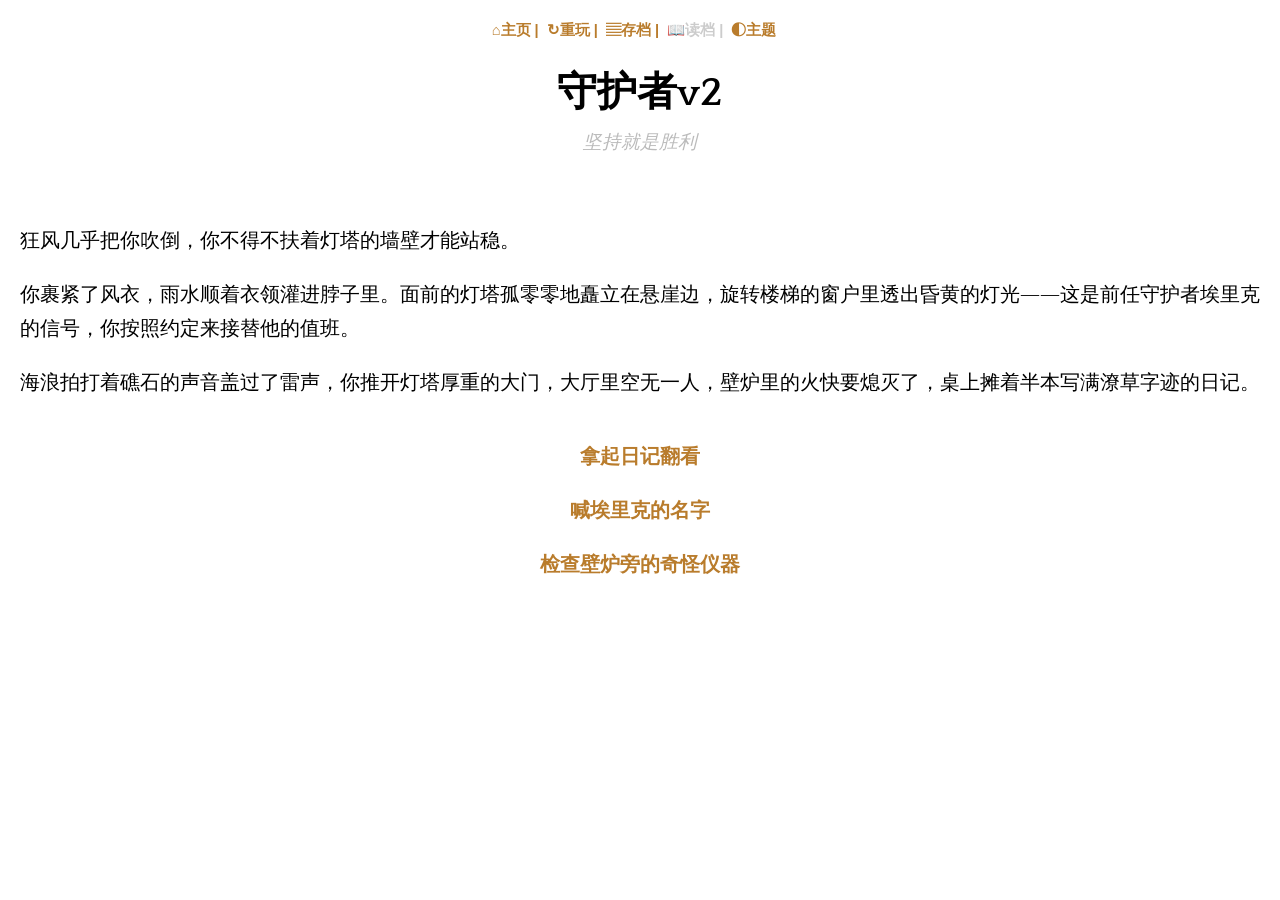
<file: mystory-dist/stories/ink-phone-hr/index.html>
<!doctype html>
<html lang="en">
<head>
    <meta charset="utf-8">
    <title>守护者v2</title>
    <meta name="viewport" content="width=device-width, initial-scale=1.0, maximum-scale=1.0, user-scalable=no, viewport-fit=cover">

    <link rel="stylesheet" href="style.css">

    <meta name="apple-mobile-web-app-capable" content="yes">
    <meta name="apple-mobile-web-app-status-bar-style" content="black-translucent">
</head>

<body>
    <div class="outerContainer">
        <div class="header-bar">
        <div id="controls" class="buttons">
          <a href="https://www.inklestudios.com/ink"><!--🌐-->⌂主页</a>
          <a id="rewind" title="Restart story from beginning"><!--🔁-->↻重玩</a>
          <a id="save1" title="Save progress"><!--✅💾-->▤存档</a>
          <a id="reload" title="Reload from save point"><!--🔰-->📖读档</a>
          <a id="theme-switch" title="Switch theme"><!--🌗-->◐主题</a>
        </div>	
        <div><p><br></p></div> 
    </div>

        <div id="story" class="container">	           
            <div class="header">	
                <h1>守护者v2</h1>
                <h2 class="byline">坚持就是胜利</h2>
            </div>
        </div>
    </div>

    <script src="ink.js"></script>
    <script src="守护者v2.js"></script>
    <script src="main.js"></script>
</body>
</html>
</file>
<file: stories/ink-phone-hr/style.css>
@import url('https://fonts.googleapis.com/css?family=Open+Sans:300,700|Quattrocento:700');

/* ============================================================
   主题变量(集中管理颜色,暗色主题只覆盖变量值)
   原 .dark xxx 散落十多处选择器,统一收归于此
   ============================================================ */
:root {
    --color-bg: white;
    --color-text: black;
    --color-text-read: #5360a3;      /* 已读正文(浅色) */
    --color-text-header: #BBB;       /* h2 副标题 */
    --color-accent: #b97c2c;         /* 链接 */
    --color-accent-hover: black;
    --color-unclickable: #4f3411;
    --color-strong: black;
    --color-disabled: #ccc;
    --color-end: black;
    --color-divider: rgba(120,120,120,0.55);
    --color-bar-bg: white;           /* 顶部固定栏背景 */
    --color-container-bg: white;     /* #story 背景 */
}

body.dark {
    --color-bg: black;
    --color-text: white;
    --color-text-read: #becaf3;      /* 已读正文(暗色) */
    --color-text-header: #666;
    --color-accent: #cc8f1a;
    --color-accent-hover: white;
    --color-unclickable: #c4af87;
    --color-strong: white;
    --color-disabled: #444;
    --color-end: white;
    --color-divider: rgba(200,200,200,0.55);
    --color-bar-bg: black;
    --color-container-bg: black;
}

/* ============================================================
   基础排版
   原 body 与 TRAE html,body 合并
   ============================================================ */
html, body {
    margin: 0;
    padding: env(safe-area-inset-top) env(safe-area-inset-right) env(safe-area-inset-bottom) env(safe-area-inset-left);
    -webkit-text-size-adjust: 100%;
    overflow-x: hidden;
    min-height: 100vh;
    min-height: 100dvh;
}

body {
    font-family: 'Open Sans', sans-serif;
    font-weight: lighter;
    background: var(--color-bg);
    color: var(--color-text);
    overflow: hidden;
}

@media screen and (prefers-reduced-motion: no-preference) {
    body.switched {
        transition: color 0.6s, background-color 0.6s;
    }
}

/* ============================================================
   标题
   ============================================================ */
h1, h2 {
    text-align: center;
    font-family: "Quattrocento", Georgia, 'Times New Roman', Times, serif;
    margin: 0;
    padding: 0;
}

h1 { font-size: 30pt; margin-bottom: 10px; }

h2 {
    font-size: 14pt;
    font-style: italic;
    font-family: sans-serif;
    font-weight: lighter;
    color: var(--color-text-header);
}

.header { padding-top: 3em; padding-bottom: 3em; }
.byline { font-style: italic; }

/* ============================================================
   滚动容器(.outerContainer)
   原始定义与 TRAE 定义合并,删除失效的 980px 媒体查询
   ============================================================ */
.outerContainer {
    position: absolute;
    top: 0;
    left: 0;
    width: 100%;
    height: 100vh;
    height: 100dvh;
    margin: 0;
    padding: 0;
    overflow-x: hidden;
    overflow-y: auto;
    -webkit-overflow-scrolling: touch;
    background-size: cover;
    background-repeat: no-repeat;
}

/* ============================================================
   故事正文容器(#story,原 .container 已合并至此)
   去掉 !important:无冲突规则后不再需要强制覆盖
   ============================================================ */
#story {
    display: block;
    max-width: 600px;
    margin: 0 auto;
    box-sizing: border-box;
    padding: 16px 20px;
    padding-bottom: calc(80px + env(safe-area-inset-bottom));
    background: var(--color-container-bg);
    word-wrap: break-word;
    overflow-wrap: break-word;
    white-space: normal;
}

@media screen and (prefers-reduced-motion: no-preference) {
    .switched #story {
        transition: background-color 0.6s;
    }
}

/* ============================================================
   正文段落
   ============================================================ */
#story p {
    font-size: 15pt;
    line-height: 1.7em;
    color: var(--color-text);
}

/* 已读正文:颜色变浅,与刚跳转显示的新正文区分 */
#story p.ink-read {
    color: var(--color-text-read);
}

@media screen and (prefers-reduced-motion: no-preference) {
    #story p.ink-read {
        transition: color 0.6s ease;
    }
}

/* ============================================================
   显隐动画(main.js 的 showAfter 用 .hide 控制淡入)
   原 .container .hide / .container > * 改为 #story 作用域
   ============================================================ */
#story .hide { opacity: 0.0; }
#story .invisible { display: none; }
#story > * { opacity: 1.0; }

@media screen and (prefers-reduced-motion: no-preference) {
    #story > * {
        transition: opacity 1.0s;
    }
}

/* ============================================================
   链接、强调、图片
   ============================================================ */
a {
    font-weight: 700;
    color: var(--color-accent);
    font-family: sans-serif;
    text-decoration: none;
}

a:hover { color: var(--color-accent-hover); }

.unclickable {
    font-weight: 700;
    color: var(--color-unclickable);
    font-family: sans-serif;
    text-decoration: none;
    cursor: not-allowed;
}

@media screen and (prefers-reduced-motion: no-preference) {
    a { transition: color 0.6s; }
    a:hover { transition: color 0.1s; }
}

strong {
    color: var(--color-strong);
    font-weight: bold;
}

img {
    display: block;
    margin: 0 auto;
    max-width: 100%;
    height: auto;
}

/* ============================================================
   选项(choice)
   原 .choice 定义与 TRAE 重复定义合并
   ============================================================ */
.choice {
    text-align: center;
    line-height: 1.7em;
}

:not(.choice) + .choice { padding-top: 1em; }

.choice a, .choice span { font-size: 15pt; }

/* ============================================================
   结尾
   ============================================================ */
.end {
    text-align: center;
    font-weight: bold;
    color: var(--color-end);
    padding-top: 20px;
    padding-bottom: 20px;
}

/* ============================================================
   选择分割线(选项点击后由 main.js 插入)
   ============================================================ */
.ink-choice-divider {
    border: none;
    height: 1px;
    background: linear-gradient(to right, transparent, var(--color-divider), transparent);
    margin: 1.6em 0;
}

/* ============================================================
   顶部固定栏(header-bar + #controls)
   .written-in-ink 已废弃删除,统一由 .header-bar 承担
   ============================================================ */
.header-bar {
    position: fixed;
    top: 0;
    left: 0;
    right: 0;
    display: flex;
    justify-content: center;
    align-items: center;
    gap: 12px;
    padding: calc(6px + env(safe-area-inset-top)) 14px 6px 14px;
    z-index: 100;
    background: var(--color-bar-bg);
    flex-wrap: wrap;
}

.header-bar a,
#controls a {
    font-family: sans-serif;
    font-weight: 700;
    color: var(--color-accent);
    text-decoration: none;
}

.header-bar a { font-size: 9pt; }
#controls a { font-size: 11pt; }

#controls {
    z-index: 4;
    font-size: 9pt;
    text-align: center;
    padding-bottom: 6px;
    user-select: none;
    display: flex;
    align-items: center;
    gap: 8px;
}

#controls [disabled] { color: var(--color-disabled); }

#controls > *:not(:last-child):after {
    content: " | ";
}

@media screen and (prefers-reduced-motion: no-preference) {
    #controls {
        transition: color 0.6s, background 0.6s;
    }
}

/* ============================================================
   响应式(移动端)
   合并原 980px(已失效)与 600px 断点,仅保留 600px
   ============================================================ */
@media screen and (max-width: 600px) {
    #story {
        padding: 12px 14px;
        padding-bottom: calc(80px + env(safe-area-inset-bottom));
    }

    h1 { font-size: 22pt; }
    h2 { font-size: 12pt; }
}
</file>
<file: stories/ink-phone/style.css>
@import url('https://fonts.googleapis.com/css?family=Open+Sans:300,700|Quattrocento:700');

body {
    font-family: 'Open Sans', sans-serif;
    font-weight: lighter;
    background: white;
    overflow: hidden;
}

@media screen and (prefers-reduced-motion: no-preference) {
    body.switched {
        transition: color 0.6s, background-color 0.6s;
    }
}

h1,
h2 {
    text-align: center;
    font-family: "Quattrocento", Georgia, 'Times New Roman', Times, serif;
    margin: 0;
    padding: 0;
}

h1 {
    font-size: 30pt;
    margin-bottom: 10px;
}

h2 {
    font-size: 14pt;
    font-style: italic;
    font-family: sans-serif;
    font-weight: lighter;
    color: #BBB;
}

.header {
    padding-top: 3em;
    padding-bottom: 3em;
}

/*
  Built-in class:
    # author: Name
*/
.byline {
    font-style: italic;
}

.written-in-ink {
    z-index: 3;
    font-size: 9pt;
    font-family: sans-serif;
    text-align: center;
    font-weight: 700;
    position: fixed;
    display: block;
    width: 100%;
    background: white;
    margin: 0;
    padding-top: 6px;
    padding-bottom: 6px;
    height: 14px;
    top: 0;
}

@media screen and (prefers-reduced-motion: no-preference) {
    .written-in-ink {
        transition: color 0.6s, background 0.6s;
    }
}

/* 
  Enables <iframe> support work on itch.io when using mobile iOS
*/
.outerContainer {
    position: absolute;
    display: block;
    margin: 0;
    padding: 0;
    -webkit-overflow-scrolling: touch;
    overflow: scroll;
    overflow-x: hidden;
    height: 100%;
    width: 100%;
    top: 0;
    left: 0;
    margin-top: 24px;
    background-size: cover;
    background-repeat: no-repeat;
}

@media screen and (max-width: 980px) {
    .outerContainer {
        margin-top: 44px;
        background-size: cover;
        background-repeat: no-repeat;
    }
}

.container {
    display: block;
    max-width: 600px;
    margin: 0 auto;
    padding: 20px;
    padding-top: 4em;
    background: white;
}

@media screen and (prefers-reduced-motion: no-preference) {
    .switched .container {
        transition: background-color 0.6s;
    }
}

p {
    font-size: 13pt;
    color: #888;
    line-height: 1.7em;
    font-weight: lighter;
}

a {
    font-weight: 700;
    color: #b97c2c;
    font-family: sans-serif;
    text-decoration: none;
}

.unclickable {
    font-weight: 700;
    color: #4f3411;
    font-family: sans-serif;
    text-decoration: none;
    cursor: not-allowed;
}

a:hover {
    color: black;
}

@media screen and (prefers-reduced-motion: no-preference) {
    a {
        transition: color 0.6s;
    }

    a:hover {
        transition: color 0.1s;
    }
}

strong {
    color: black;
    font-weight: bold;
}

img {
    display: block;
    margin: 0 auto;
    max-width: 100%;
}

.container .hide {
    opacity: 0.0;
}

.container .invisible {
    display: none;
}

.container>* {
    opacity: 1.0;
}

@media screen and (prefers-reduced-motion: no-preference) {
    .container>* {
        transition: opacity 1.0s;
    }
}

/*
  Class applied to all choices
  (Will always appear inside <p> element by default.)
*/
.choice {
    text-align: center;
    line-height: 1.7em;
}

/* 
  Class applied to first choice
*/
:not(.choice)+.choice {
    padding-top: 1em;
}

/*
  Class applied to choice links
*/
.choice a, .choice span {
    font-size: 15pt;
}

/* 
  Built-in class:
    The End # CLASS: end
*/
.end {
    text-align: center;
    font-weight: bold;
    color: black;
    padding-top: 20px;
    padding-bottom: 20px;
}

#controls {
    z-index: 4;
    font-size: 9pt;
    text-align: center;
    padding-bottom: 6px;
    user-select: none;
    display: flex;
    gap: 12px;
}

@media screen and (prefers-reduced-motion: no-preference) {
    #controls {
        transition: color 0.6s, background 0.6s;
    }
}

#controls [disabled] {
    color: #ccc;
}

#controls>*:not(:last-child):after {
    content: " |";
}

@media screen and (max-width: 980px) {
    #controls {
        z-index: 2;
        padding-top: 0;
    }
}

/* 
  Dark Theme (Added in Inky 0.10.0)
    # theme: dark
*/

body.dark {
    background: black;
    color: white;
}

.dark h2 {
    color: #666;
}

.dark .container {
    background: black;
}

.dark .written-in-ink {
    background: black;
}

.dark a {
    color: #cc8f1a;
}
.dark .unclickable{
    color: #c4af87;
    cursor:not-allowed;
}

.dark a:hover {
    color: white;
}

@media screen and (prefers-reduced-motion: no-preference) {
    .dark a {
        transition: color 0.6s;
    }
}

.dark strong {
    color: white;
}

.dark #controls [disabled] {
    color: #444;
}

.dark .end {
    color: white;
}

.dark #controls {
    background: black;
}


/* ========== TRAE 移动端适配核心 ========== */

/* 1. iOS安全区+防止文字自动放大 */
html, body {
    margin: 0;
    padding: 0;
    padding-top: env(safe-area-inset-top);
    padding-bottom: env(safe-area-inset-bottom);
    padding-left: env(safe-area-inset-left);
    padding-right: env(safe-area-inset-right);
    -webkit-text-size-adjust: 100%;
    overflow-x: hidden;
    min-height: 100vh;
    min-height: 100dvh;
}

/* 2. 修复100vh动态高度问题 */
.outerContainer {
    position: absolute;
    display: block;
    margin: 0;
    padding: 0;
    -webkit-overflow-scrolling: touch;
    overflow-y: auto;
    overflow-x: hidden;
    height: 100vh;
    height: 100dvh;
    width: 100%;
    top: 0;
    left: 0;
    margin-top: 0;
}

/* 3. 故事正文容器 */
#story {
    max-width: 100% !important;
    width: 100% !important;
    box-sizing: border-box;
    padding: 16px 20px !important;
    padding-bottom: calc(80px + env(safe-area-inset-bottom)) !important;
    word-wrap: break-word;
    overflow-wrap: break-word;
    white-space: normal;
}

/* 4. 段落文字优化 */
#story p {
    font-size: 15pt !important;
    line-height: 1.7em !important;
    color: black !important;
}

/* 5. 选择支保持原版样式 */
.choice {
    text-align: center;
    line-height: 1.7em;
}

.choice a, .choice span {
    font-size: 15pt;
}

/* 6. 图片自适应 */
#story img {
    max-width: 100%;
    height: auto;
    display: block;
    margin: 0 auto;
}

/* 7. 页眉横排容器（替代原written-in-ink） */
/* written-in-ink样式已由header-bar替代，保留以防万一 */

/* 8. 控制按钮区域 */
#controls {
    display: flex;
    align-items: center;
    gap: 8px;
}

/* 9. 页眉和菜单横排居中 */
.header-bar {
    position: fixed;
    top: 0;
    left: 0;
    right: 0;
    display: flex;
    justify-content: center;
    align-items: center;
    gap: 12px;
    padding: calc(6px + env(safe-area-inset-top)) 14px 6px 14px;
    z-index: 100;
    background: white;
    flex-wrap: wrap;
}

.header-bar a {
    font-size: 9pt;
    font-family: sans-serif;
    font-weight: 700;
    color: #b97c2c;
    text-decoration: none;
}

#controls a {
    font-size: 11pt;  /*9pt*/
    font-family: sans-serif;
    font-weight: 700;
    text-decoration: none;
}

/* 10. 暗色主题正文和页眉 */
.dark #story p {
    color: white !important;
}

.dark .header-bar {
    background: black;
}

/* 11. 手机端媒体查询 */
@media screen and (max-width: 600px) {
    #story {
        padding: 12px 14px !important;
    }
    
    h1 {
        font-size: 22pt !important;
    }
    
    h2 {
        font-size: 12pt !important;
    }
}
</file>
<file: stories/ink-story-template/css/custom.css>
/* =============================================================================
   CUSTOM STYLES
   =============================================================================
   
   This file is for YOUR customizations. It loads AFTER the template styles,
   so anything you define here will override the defaults.
   
   The template's core CSS (template.min.css) is minified and shouldn't be 
   edited directly. Use this file instead!
   
   TIP: Uncomment any variable below to customize it. The values shown are
   the template defaults. Change them to whatever you like!
   
   ============================================================================= */

/* =============================================================================
   COLOR SCHEME
   =============================================================================
   
   The template has both light and dark themes. Customize each separately below.
   Users can switch themes in Settings, or it follows their system preference.

   TIP: Use a contrast checker to ensure your colors meet WCAG AA
   standards (4.5:1 ratio for text). The monochrome default is accessible
   out of the box.
   
   ============================================================================= */

/* =============================================================================
   PALETTE OVERRIDES
   =============================================================================
   
   Modify or add your own to these to change the fundamental colors available 
   to the theme.
   
   ============================================================================= */

:root {
  /* --- Grayscale Palette --- */
  /* --palette-black: #0a0a0a; */
  /* --palette-gray-950: #0a0a0a; */
  /* --palette-gray-900: #171717; */
  /* --palette-gray-800: #262626; */
  /* --palette-gray-700: #404040; */
  /* --palette-gray-600: #525252; */
  /* --palette-gray-500: #737373; */
  /* --palette-gray-400: #a3a3a3; */
  /* --palette-gray-300: #d4d4d4; */
  /* --palette-gray-200: #e5e5e5; */
  /* --palette-gray-100: #f5f5f5; */
  /* --palette-gray-50: #fafafa; */
  /* --palette-white: #fafafa; */

  /* --- Accent Palette (unused by default) --- */
  /* Uncomment and customize these to add color to your theme */
  /* --palette-accent: #0d9488; */
  /* --palette-accent-light: #5eead4; */
  /* --palette-accent-dark: #115e59; */

  /* --- Semantic Colors --- */
  /* --palette-danger: #991b1b; */
  /* --palette-danger-light: #f87171; */
  /* --palette-warning: #b45309; */
  /* --palette-warning-light: #fcd34d; */
  /* --palette-success: #166534; */
  /* --palette-success-light: #86efac; */
}

/* =============================================================================
   LIGHT THEME
   ============================================================================= */

:root {
  /* --- Backgrounds --- */
  /* --color-background: var(--palette-gray-200); */
  /* --color-hover-bg: var(--palette-gray-300); */

  /* --- Text --- */
  /* --color-text-primary: var(--palette-gray-900); */
  /* --color-text-secondary: var(--palette-gray-700); */
  /* --color-text-strong: var(--palette-black); */

  /* --- Accents (links, buttons, interactive elements) --- */
  /* Default is monochrome black: */
  /* --color-accent-primary: var(--palette-black); */
  /* --color-accent-secondary: var(--palette-gray-500); */
  /* To use color accents: */
  /* --color-accent-primary: var(--palette-accent-dark); */
  /* --color-accent-secondary: var(--palette-accent); */

  /* --- Semantic Colors --- */
  /* --color-warning-primary: var(--palette-warning); */
  /* --color-warning-secondary: var(--palette-warning-light); */
  /* --color-danger-primary: var(--palette-danger); */
  /* --color-danger-secondary: var(--palette-danger-light); */
  /* --color-success-primary: var(--palette-success); */
  /* --color-success-secondary: var(--palette-success-light); */

  /* --- Borders --- */
  /* --color-border-light: var(--palette-gray-300); */
  /* --color-border-medium: var(--palette-gray-500); */

  /* --- Text Formatting --- */
  /* --color-code-bg: var(--palette-gray-700); */
  /* --color-blockquote-bg: var(--palette-gray-300); */
  /* --color-blockquote-border: var(--palette-gray-700); */
  /* --color-blockquote-text: var(--color-text-primary); */
  /* --color-separator-line: var(--palette-gray-500); */

  /* --- Inline Styles --- */
  /* --color-highlight: yellow; */
  /* --color-important: var(--color-danger-primary); */
  /* --color-quiet: var(--color-text-secondary); */

  /* --- Stat Bars --- */
  /* --stat-bar-track-bg: var(--palette-gray-300); */
  /* --stat-bar-fill-bg: var(--color-accent-primary); */

  /* --- Container --- */
  /* --container-bg-opacity: 98%; */
}

/* =============================================================================
   DARK THEME
   ============================================================================= */

html.dark body,
body.dark {
  /* --- Backgrounds --- */
  /* --color-background: var(--palette-gray-800); */
  /* --color-hover-bg: var(--palette-gray-700); */

  /* --- Text --- */
  /* --color-text-primary: var(--palette-gray-100); */
  /* --color-text-secondary: var(--palette-gray-300); */
  /* --color-text-strong: var(--palette-white); */

  /* --- Accents (links, buttons, interactive elements) --- */
  /* Default is monochrome white: */
  /* --color-accent-primary: var(--palette-white); */
  /* --color-accent-secondary: var(--palette-gray-500); */
  /* To use color accents: */
  /* --color-accent-primary: var(--palette-accent-light); */
  /* --color-accent-secondary: var(--palette-accent); */

  /* --- Semantic Colors --- */
  /* Note: light variants are primary in dark mode for contrast */
  /* --color-warning-primary: var(--palette-warning-light); */
  /* --color-warning-secondary: var(--palette-warning); */
  /* --color-danger-primary: var(--palette-danger-light); */
  /* --color-danger-secondary: var(--palette-danger); */
  /* --color-success-primary: var(--palette-success-light); */
  /* --color-success-secondary: var(--palette-success); */

  /* --- Borders --- */
  /* --color-border-light: var(--palette-gray-700); */
  /* --color-border-medium: var(--palette-gray-500); */

  /* --- Text Formatting --- */
  /* --color-code-bg: var(--palette-gray-300); */
  /* --color-blockquote-bg: var(--palette-gray-700); */
  /* --color-blockquote-border: var(--palette-gray-300); */
  /* --color-blockquote-text: var(--color-text-primary); */
  /* --color-separator-line: var(--palette-gray-500); */

  /* --- Inline Styles --- */
  /* --color-highlight: yellow; */
  /* --color-important: var(--color-danger-primary); */
  /* --color-quiet: var(--color-text-secondary); */

  /* --- Stat Bars --- */
  /* --stat-bar-track-bg: var(--palette-gray-700); */
  /* --stat-bar-fill-bg: var(--color-accent-primary); */
}

/* =============================================================================
   ADDING AN ACCENT COLOR
   =============================================================================
   
   The default theme is monochrome, but also set up to handle an accent color.
   To add a splash of color:
   
   1. Choose your accent color and define the palette:
   
      :root {
        --palette-accent: #0d9488;
        --palette-accent-light: #5eead4;
        --palette-accent-dark: #115e59;
      }
   
   2. Wire it up to the accent variables:
   
      :root {
        --color-accent-primary: var(--palette-accent-dark);
        --color-accent-secondary: var(--palette-accent);
      }
      
      html.dark body,
      body.dark {
        --color-accent-primary: var(--palette-accent-light);
        --color-accent-secondary: var(--palette-accent);
      }

   3. Check it out!
      Links, navigation, buttons will automatically light up with your color!
   
   ============================================================================= */

/* =============================================================================
   FONTS
   =============================================================================
   
   The template includes these fonts by default:
   - Merriweather (serif) - used for body text and headings
   - Inter (sans-serif) - available as an alternative
   - OpenDyslexic - for accessibility

   Users can switch fonts in Settings.
   
   To use a custom font:
   1. Import it (see example below)
   2. Set the appropriate variable
   
   ============================================================================= */

/* Example: Adding a custom Google Font */
/* @import url('https://fonts.googleapis.com/css2?family=Crimson+Text:ital,wght@0,400;0,600;0,700;1,400&display=swap'); */

:root {
  /* Font families */
  /* --font-serif: "Merriweather", Georgia, "Times New Roman", Times, serif; */
  /* --font-sans: "Inter", -apple-system, BlinkMacSystemFont, "Segoe UI", Roboto, "Helvetica Neue", Arial, sans-serif; */
  /* --font-monospace: "SF Mono", Monaco, "Cascadia Code", "Roboto Mono", Consolas, "Courier New", monospace; */
  /* --font-dyslexic: "OpenDyslexic", Arial, sans-serif; */

  /* --font-heading: "Merriweather", Georgia, "Times New Roman", Times, serif; */

  /* Font weights */
  /* --font-weight-light: 300; */
  /* --font-weight-normal: 400; */
  /* --font-weight-bold: 700; */
}

/* =============================================================================
   FONT SIZES
   =============================================================================
   
   All sizes use 'pt' (points) for consistency.
   Users can also adjust text size in Settings.
   
   ============================================================================= */

:root {
  /* Base text size (paragraphs, choices) */
  /* --text-size-base: 13pt; */

  /* Small text */
  /* --text-size-small: 8pt; */
  /* --text-size-medium: 9pt; */
  /* --text-size-tiny: 11pt; */

  /* Large text */
  /* --text-size-large: 15pt; */
  /* --text-size-xl: 16pt; */
  /* --text-size-xxl: 18pt; */

  /* Title sizes */
  /* --text-size-title: 30pt; */
  /* --text-size-title-smaller: 20pt; */
  /* --text-size-subtitle: 14pt; */
}

/* =============================================================================
   LINE HEIGHTS
   ============================================================================= */

:root {
  /* --line-height-heading: 1.2em; */
  /* --line-height-text: 1.7em; */
  /* --line-height-choice: 1.7em; */
  /* --line-height-list: 1.6em; */
  /* --line-height-tight: 1; */
}

/* =============================================================================
   SPACING
   =============================================================================
   
   Used for margins, padding, and gaps throughout the template.
   
   ============================================================================= */

:root {
  /* --spacing-xs: 3px; */
  /* --spacing-sm: 6px; */
  /* --spacing-md: 8px; */
  /* --spacing-lg: 10px; */
  /* --spacing-xl: 12px; */
  /* --spacing-xxl: 15px; */
  /* --spacing-huge: 30px; */
  /* --spacing-massive: 60px; */
}

/* =============================================================================
   LAYOUT
   =============================================================================
   
   Control the overall page layout.
   
   ============================================================================= */

:root {
  /* Maximum width of the story content area */
  /* --content-max-width: 700px; */

  /* Navigation bar heights */
  /* --nav-height-desktop: 60px; */
  /* --nav-height-mobile: 80px; */

  /* Border radius for buttons, modals, etc. */
  /* --border-radius: 3px; */
  /* --border-radius-lg: 8px; */
}

/* =============================================================================
   ANIMATIONS & TRANSITIONS
   =============================================================================
   
   Control how fast things animate. Set to 0 to disable animations.
   Note: Users who prefer reduced motion (system setting) will automatically
   get minimal animations regardless of these values.
   
   ============================================================================= */

:root {
  /* --transition-fast: 0.1s; */
  /* --transition-medium: 0.2s; */
  /* --transition-slow: 0.6s; */
  /* --transition-very-slow: 2s; */
}

/* =============================================================================
   STAT BARS
   =============================================================================
   
   If your story uses stat bars (# STATBAR: variable), customize them here.
   (Tip: Customize the color in the color scheme section above)
   
   ============================================================================= */

:root {
  /* --stat-bar-height: 10px; */
  /* --stat-bar-border-radius: 5px; */
}

/* =============================================================================
   YOUR CUSTOM STYLES
   =============================================================================
   
   Add any additional CSS rules below. These can target specific elements,
   add new classes for use with the # CLASS: tag, or override anything else.
   
   Examples:
   
   Target the story container:
   #story { ... }
   
   Custom classes for text:
   Use with # CLASS: dramatic
   .dramatic {
     color: var(--color-important);
     font-weight: bold;
     text-shadow: 2px 2px 4px rgba(0, 0, 0, 0.3);
   }

   Use with # CLASS: whisper
   .whisper {
     color: var(--color-quiet);
     font-size: 0.85em;
     font-style: italic;
   }

   Use with # CLASS: glowing
   .glowing {
     color: var(--color-accent-primary, #0d9488);
     text-shadow: 0 0 10px currentColor;
   }

   Use with # CLASS: old-paper
   .old-paper {
     background: rgba(139, 119, 92, 0.15);
     padding: 0.8em 1em;
     border-left: 3px solid rgba(139, 119, 92, 0.5);
     font-style: italic;
   }
   
   Style all images:
   .story-image {
     border: 2px solid var(--color-accent-primary);
     border-radius: 8px;
   }
   
   ============================================================================= */
</file>
<file: mystory-dist/stories/ink-phone-hr/style.css>
@import url('https://fonts.googleapis.com/css?family=Open+Sans:300,700|Quattrocento:700');

body {
    font-family: 'Open Sans', sans-serif;
    font-weight: lighter;
    background: white;
    overflow: hidden;
}

@media screen and (prefers-reduced-motion: no-preference) {
    body.switched {
        transition: color 0.6s, background-color 0.6s;
    }
}

h1,
h2 {
    text-align: center;
    font-family: "Quattrocento", Georgia, 'Times New Roman', Times, serif;
    margin: 0;
    padding: 0;
}

h1 {
    font-size: 30pt;
    margin-bottom: 10px;
}

h2 {
    font-size: 14pt;
    font-style: italic;
    font-family: sans-serif;
    font-weight: lighter;
    color: #BBB;
}

.header {
    padding-top: 3em;
    padding-bottom: 3em;
}

/*
  Built-in class:
    # author: Name
*/
.byline {
    font-style: italic;
}

.written-in-ink {
    z-index: 3;
    font-size: 9pt;
    font-family: sans-serif;
    text-align: center;
    font-weight: 700;
    position: fixed;
    display: block;
    width: 100%;
    background: white;
    margin: 0;
    padding-top: 6px;
    padding-bottom: 6px;
    height: 14px;
    top: 0;
}

@media screen and (prefers-reduced-motion: no-preference) {
    .written-in-ink {
        transition: color 0.6s, background 0.6s;
    }
}

/* 
  Enables <iframe> support work on itch.io when using mobile iOS
*/
.outerContainer {
    position: absolute;
    display: block;
    margin: 0;
    padding: 0;
    -webkit-overflow-scrolling: touch;
    overflow: scroll;
    overflow-x: hidden;
    height: 100%;
    width: 100%;
    top: 0;
    left: 0;
    margin-top: 24px;
    background-size: cover;
    background-repeat: no-repeat;
}

@media screen and (max-width: 980px) {
    .outerContainer {
        margin-top: 44px;
        background-size: cover;
        background-repeat: no-repeat;
    }
}

.container {
    display: block;
    max-width: 600px;
    margin: 0 auto;
    padding: 20px;
    padding-top: 4em;
    background: white;
}

@media screen and (prefers-reduced-motion: no-preference) {
    .switched .container {
        transition: background-color 0.6s;
    }
}

/*p {
    font-size: 13pt;
    color: #888;
    line-height: 1.7em;
    font-weight: lighter;
}*/

a {
    font-weight: 700;
    color: #b97c2c;
    font-family: sans-serif;
    text-decoration: none;
}

.unclickable {
    font-weight: 700;
    color: #4f3411;
    font-family: sans-serif;
    text-decoration: none;
    cursor: not-allowed;
}

a:hover {
    color: black;
}

@media screen and (prefers-reduced-motion: no-preference) {
    a {
        transition: color 0.6s;
    }

    a:hover {
        transition: color 0.1s;
    }
}

strong {
    color: black;
    font-weight: bold;
}

img {
    display: block;
    margin: 0 auto;
    max-width: 100%;
}

.container .hide {
    opacity: 0.0;
}

.container .invisible {
    display: none;
}

.container>* {
    opacity: 1.0;
}

@media screen and (prefers-reduced-motion: no-preference) {
    .container>* {
        transition: opacity 1.0s;
    }
}

/*
  Class applied to all choices
  (Will always appear inside <p> element by default.)
*/
.choice {
    text-align: center;
    line-height: 1.7em;
}

/* 
  Class applied to first choice
*/
:not(.choice)+.choice {
    padding-top: 1em;
}

/*
  Class applied to choice links
*/
.choice a, .choice span {
    font-size: 15pt;
}

/* 
  Built-in class:
    The End # CLASS: end
*/
.end {
    text-align: center;
    font-weight: bold;
    color: black;
    padding-top: 20px;
    padding-bottom: 20px;
}

#controls {
    z-index: 4;
    font-size: 9pt;
    text-align: center;
    padding-bottom: 6px;
    user-select: none;
    display: flex;
    gap: 12px;
}

@media screen and (prefers-reduced-motion: no-preference) {
    #controls {
        transition: color 0.6s, background 0.6s;
    }
}

#controls [disabled] {
    color: #ccc;
}

#controls>*:not(:last-child):after {
    content: " | ";
}

@media screen and (max-width: 980px) {
    #controls {
        z-index: 2;
        padding-top: 0;
    }
}

/* 
  Dark Theme (Added in Inky 0.10.0)
    # theme: dark
*/

body.dark {
    background: black;
    color: white;
}

.dark h2 {
    color: #666;
}

.dark .container {
    background: black;
}

.dark .written-in-ink {
    background: black;
}

.dark a {
    color: #cc8f1a;
}
.dark .unclickable{
    color: #c4af87;
    cursor:not-allowed;
}

.dark a:hover {
    color: white;
}

@media screen and (prefers-reduced-motion: no-preference) {
    .dark a {
        transition: color 0.6s;
    }
}

.dark strong {
    color: white;
}

.dark #controls [disabled] {
    color: #444;
}

.dark .end {
    color: white;
}

.dark #controls {
    background: black;
}


/* 选择后 正文插入<hr>*/
.ink-choice-divider {
    border: none;
    height: 1px;
    background: linear-gradient(to right, transparent, rgba(120,120,120,0.55), transparent);
    margin: 1.6em 0;
}
body.dark .ink-choice-divider {
    background: linear-gradient(to right, transparent, rgba(200,200,200,0.55), transparent);
}












/* ========== TRAE 移动端适配核心 ========== */

/* 1. iOS安全区+防止文字自动放大 */
html, body {
    margin: 0;
    padding: 0;
    padding-top: env(safe-area-inset-top);
    padding-bottom: env(safe-area-inset-bottom);
    padding-left: env(safe-area-inset-left);
    padding-right: env(safe-area-inset-right);
    -webkit-text-size-adjust: 100%;
    overflow-x: hidden;
    min-height: 100vh;
    min-height: 100dvh;
}

/* 2. 修复100vh动态高度问题 */
.outerContainer {
    position: absolute;
    display: block;
    margin: 0;
    padding: 0;
    -webkit-overflow-scrolling: touch;
    overflow-y: auto;
    overflow-x: hidden;
    height: 100vh;
    height: 100dvh;
    width: 100%;
    top: 0;
    left: 0;
    margin-top: 0;
}

/* 3. 故事正文容器 */
#story {
    max-width: 100% !important;
    width: 100% !important;
    box-sizing: border-box;
    padding: 16px 20px !important;
    padding-bottom: calc(80px + env(safe-area-inset-bottom)) !important;
    word-wrap: break-word;
    overflow-wrap: break-word;
    white-space: normal;
}

/* 4. 段落文字优化 */
#story p {
    font-size: 15pt !important;
    line-height: 1.7em !important;
    color: black !important;
}

/* 5. 选择支保持原版样式 */
.choice {
    text-align: center;
    line-height: 1.7em;
}

.choice a, .choice span {
    font-size: 15pt;
}

/* 6. 图片自适应 */
#story img {
    max-width: 100%;
    height: auto;
    display: block;
    margin: 0 auto;
}

/* 7. 页眉横排容器（替代原written-in-ink） */
/* written-in-ink样式已由header-bar替代，保留以防万一 */

/* 8. 控制按钮区域 */
#controls {
    display: flex;
    align-items: center;
    gap: 8px;
}

/* 9. 页眉和菜单横排居中 */
.header-bar {
    position: fixed;
    top: 0;
    left: 0;
    right: 0;
    display: flex;
    justify-content: center;
    align-items: center;
    gap: 12px;
    padding: calc(6px + env(safe-area-inset-top)) 14px 6px 14px;
    z-index: 100;
    background: white;
    flex-wrap: wrap;
}

.header-bar a {
    font-size: 9pt;
    font-family: sans-serif;
    font-weight: 700;
    color: #b97c2c;
    text-decoration: none;
}

#controls a {
    font-size: 11pt;  /*9pt*/
    font-family: sans-serif;
    font-weight: 700;
    text-decoration: none;
}

/* 10. 暗色主题正文和页眉 */
.dark #story p {
    color: white !important;
}

.dark .header-bar {
    background: black;
}

/* 11. 手机端媒体查询 */
@media screen and (max-width: 600px) {
    #story {
        padding: 12px 14px !important;
    }
    
    h1 {
        font-size: 22pt !important;
    }
    
    h2 {
        font-size: 12pt !important;
    }
}
</file>
<file: stories/ink-story-template/css/template.min.css>
@font-face{font-display:swap;font-family:Merriweather;font-style:normal;font-weight:300;src:url(../fonts/merriweather-v33-latin-300.woff2) format("woff2")}@font-face{font-display:swap;font-family:Merriweather;font-style:italic;font-weight:300;src:url(../fonts/merriweather-v33-latin-300italic.woff2) format("woff2")}@font-face{font-display:swap;font-family:Merriweather;font-style:normal;font-weight:700;src:url(../fonts/merriweather-v33-latin-700.woff2) format("woff2")}@font-face{font-display:swap;font-family:Merriweather;font-style:italic;font-weight:700;src:url(../fonts/merriweather-v33-latin-700italic.woff2) format("woff2")}@font-face{font-display:swap;font-family:Inter;font-style:normal;font-weight:400;src:url(../fonts/inter-v20-latin-regular.woff2) format("woff2")}@font-face{font-display:swap;font-family:Inter;font-style:italic;font-weight:400;src:url(../fonts/inter-v20-latin-italic.woff2) format("woff2")}@font-face{font-display:swap;font-family:Inter;font-style:normal;font-weight:700;src:url(../fonts/inter-v20-latin-700.woff2) format("woff2")}@font-face{font-display:swap;font-family:Inter;font-style:italic;font-weight:700;src:url(../fonts/inter-v20-latin-700italic.woff2) format("woff2")}@font-face{font-family:OpenDyslexic;src:url(../fonts/OpenDyslexic-Regular.woff2) format("woff2"),url(../fonts/OpenDyslexic-Regular.woff) format("woff");font-weight:400;font-style:normal;font-display:swap}@font-face{font-family:OpenDyslexic;src:url(../fonts/OpenDyslexic-Bold.woff2) format("woff2"),url(../fonts/OpenDyslexic-Bold.woff) format("woff");font-weight:700;font-style:normal;font-display:swap}@font-face{font-family:OpenDyslexic;src:url(../fonts/OpenDyslexic-Italic.woff2) format("woff2"),url(../fonts/OpenDyslexic-Italic.woff) format("woff");font-weight:400;font-style:italic;font-display:swap}@font-face{font-display:swap;font-family:Material Icons;font-style:normal;font-weight:400;src:url(../fonts/material-icons-v145-latin-regular.woff2) format("woff2")}@font-face{font-display:swap;font-family:Material Icons Outlined;font-style:normal;font-weight:400;src:url(../fonts/material-icons-outlined-v110-latin-regular.woff2) format("woff2")}.material-icons,.material-icons-outlined{font-weight:400;font-style:normal;font-size:24px;line-height:1;letter-spacing:normal;text-transform:none;display:inline-block;white-space:nowrap;word-wrap:normal;direction:ltr;-webkit-font-smoothing:antialiased;text-rendering:optimizeLegibility;-moz-osx-font-smoothing:grayscale;font-feature-settings:"liga"}.material-icons,.material-icons-outlined{overflow:hidden;width:1em;height:1em}.settings-tab .material-icons-outlined{width:1.4rem;height:1.4rem}.material-icons{font-family:Material Icons}.material-icons-outlined{font-family:Material Icons Outlined}:root{--container-bg-opacity: 98%;--font-serif: "Merriweather", Georgia, "Times New Roman", Times, serif;--font-sans: "Inter", -apple-system, BlinkMacSystemFont, "Segoe UI", Roboto, "Helvetica Neue", Arial, sans-serif;--font-dyslexic: "OpenDyslexic", Arial, sans-serif;--font-heading: "Merriweather", Georgia, "Times New Roman", Times, serif;--font-monospace: "SF Mono", Monaco, "Cascadia Code", "Roboto Mono", Consolas, "Courier New", monospace;--font-main: var(--font-serif);--font-weight-light: 300;--font-weight-normal: 400;--font-weight-bold: 700;--text-size-base: 13pt;--text-size-small: 8pt;--text-size-medium: 9pt;--text-size-large: 15pt;--text-size-xl: 16pt;--text-size-xxl: 18pt;--text-size-title: 30pt;--text-size-title-smaller: 20pt;--text-size-subtitle: 14pt;--text-size-tiny: 11pt;--spacing-xs: 3px;--spacing-sm: 6px;--spacing-md: 8px;--spacing-lg: 10px;--spacing-xl: 12px;--spacing-xxl: 15px;--spacing-huge: 30px;--spacing-massive: 60px;--content-max-width: 700px;--nav-height-desktop: 60px;--nav-height-mobile: 115px;--border-radius: 3px;--border-radius-lg: 8px;--transition-fast: .1s;--transition-medium: .2s;--transition-slow: .6s;--transition-very-slow: 2s;--line-height-heading: 1.2em;--line-height-text: 1.7em;--line-height-choice: 1.7em;--line-height-list: 1.6em;--line-height-tight: 1;--stat-bar-height: 10px;--stat-bar-border-radius: 5px}:root{--palette-black: #0a0a0a;--palette-gray-950: #0a0a0a;--palette-gray-900: #171717;--palette-gray-800: #262626;--palette-gray-700: #404040;--palette-gray-600: #525252;--palette-gray-500: #737373;--palette-gray-400: #a3a3a3;--palette-gray-300: #d4d4d4;--palette-gray-200: #e5e5e5;--palette-gray-100: #f5f5f5;--palette-gray-50: #fafafa;--palette-white: #fafafa;--palette-accent: #0d9488;--palette-accent-light: #5eead4;--palette-accent-dark: #115e59;--palette-danger: #991b1b;--palette-danger-light: #f87171;--palette-warning: #b45309;--palette-warning-light: #fcd34d;--palette-success: #166534;--palette-success-light: #86efac;--palette-debug: #ff00ff;--color-background: var(--palette-gray-200);--color-hover-bg: var(--palette-gray-300);--color-text-primary: var(--palette-gray-900);--color-text-secondary: var(--palette-gray-700);--color-text-strong: var(--palette-black);--color-accent-primary: var(--palette-black);--color-accent-secondary: var(--palette-gray-500);--color-warning-primary: var(--palette-warning);--color-warning-secondary: var(--palette-warning-light);--color-danger-primary: var(--palette-danger);--color-danger-secondary: var(--palette-danger-light);--color-success-primary: var(--palette-success);--color-success-secondary: var(--palette-success-light);--color-border-light: var(--palette-gray-300);--color-border-medium: var(--palette-gray-500);--color-code-bg: var(--palette-gray-700);--color-blockquote-bg: var(--palette-gray-300);--color-blockquote-border: var(--palette-gray-700);--color-blockquote-text: var(--color-text-primary);--color-separator-line: var(--palette-gray-500);--color-highlight: yellow;--color-important: var(--color-danger-primary);--color-quiet: var(--color-text-secondary);--stat-bar-track-bg: var(--palette-gray-300);--stat-bar-fill-bg: var(--color-accent-primary);--color-disabled: var(--palette-debug)}html.dark body,body.dark{--color-background: var(--palette-gray-800);--color-hover-bg: var(--palette-gray-700);--color-text-primary: var(--palette-gray-100);--color-text-secondary: var(--palette-gray-300);--color-text-strong: var(--palette-white);--color-accent-primary: var(--palette-white);--color-accent-secondary: var(--palette-gray-500);--color-warning-primary: var(--palette-warning-light);--color-warning-secondary: var(--palette-warning);--color-danger-primary: var(--palette-danger-light);--color-danger-secondary: var(--palette-danger);--color-success-primary: var(--palette-success-light);--color-success-secondary: var(--palette-success);--color-border-light: var(--palette-gray-700);--color-border-medium: var(--palette-gray-500);--color-code-bg: var(--palette-gray-300);--color-blockquote-bg: var(--palette-gray-700);--color-blockquote-border: var(--palette-gray-300);--color-blockquote-text: var(--color-text-primary);--color-separator-line: var(--palette-gray-500);--color-highlight: yellow;--color-important: var(--color-danger-primary);--color-quiet: var(--color-text-secondary);--stat-bar-track-bg: var(--palette-gray-700);--stat-bar-fill-bg: var(--color-accent-primary)}html.dark{color-scheme:dark}:focus-visible{outline:2px solid var(--color-accent-primary);outline-offset:2px}.sr-only{position:absolute;width:1px;height:1px;padding:0;margin:-1px;overflow:hidden;clip:rect(0,0,0,0);white-space:nowrap;border:0}body{font-family:var(--font-main);font-weight:lighter;background:var(--color-background);overflow:hidden;color:var(--color-text-primary)}@media screen and (prefers-reduced-motion:no-preference){body.switched{transition:color var(--transition-slow),background-color var(--transition-slow)}}h1,h2,h3,h4{text-align:center;font-family:var(--font-heading);line-height:var(--line-height-heading);margin:0;padding:0}h1,h2{font-size:var(--text-size-title);font-weight:var(--font-weight-bold);margin-top:var(--spacing-massive);margin-bottom:var(--spacing-massive)}h3{text-align:left;font-size:var(--text-size-title-smaller);font-style:strong;font-weight:var(--font-weight-bold);color:var(--color-text-secondary);margin-top:var(--spacing-huge);margin-bottom:var(--spacing-huge)}h4{text-align:left;font-size:var(--text-size-subtitle);font-style:strong;font-weight:var(--font-weight-bold);color:var(--color-text-secondary)}.title{font-family:var(--font-heading);font-weight:700}p{font-size:var(--text-size-base);color:var(--color-text-primary);line-height:var(--line-height-text);font-weight:var(--font-weight-light)}a{font-weight:700;color:var(--color-accent-primary);text-decoration:underline;text-underline-offset:2px;text-decoration-thickness:1px}.unclickable{font-weight:700;color:var(--color-accent-secondary);text-decoration:none;cursor:not-allowed}a:hover{color:var(--color-accent-secondary);text-decoration:none}@media screen and (prefers-reduced-motion:no-preference){a{transition:color var(--transition-slow)}a:hover{transition:color var(--transition-fast)}}strong{color:var(--color-text-strong);font-weight:var(--font-weight-bold)}ul{margin:.5em 0;padding-left:1.5em;color:var(--color-text-primary)}li{margin:.3em 0;line-height:var(--line-height-list);color:var(--color-text-primary);font-size:var(--text-size-base)}blockquote{margin:1em 0;padding:.5em 1em;border-left:3px solid var(--color-blockquote-border);background:var(--color-blockquote-bg);font-style:italic;color:var(--color-blockquote-text)}hr{border-top:1px solid var(--color-separator-line);color:transparent;width:50%;margin:0 auto;margin-top:var(--spacing-massive);margin-bottom:var(--spacing-massive)}.end{text-align:center;font-weight:700;color:var(--color-text-strong);padding-top:var(--spacing-huge);padding-bottom:var(--spacing-huge)}img{display:block;margin:0 auto;max-width:100%}.container .hide{opacity:0}.container .invisible{display:none}@media screen and (prefers-reduced-motion:no-preference){.container>*{transition:opacity var(--transition-very-slow)}}body .container>*{transition:opacity var(--transition-very-slow)}@media screen and (prefers-reduced-motion:reduce){body .container>*{transition:none}}.header{padding-top:1em;padding-bottom:1em}.byline{font-style:italic}.outerContainer{position:absolute;display:block;margin:0;padding:0;-webkit-overflow-scrolling:touch;overflow:scroll;overflow-x:hidden;height:calc(100% - var(--nav-height-desktop));width:100%;top:var(--nav-height-desktop);left:0}@media screen and (max-width:680px){.outerContainer{height:calc(100% - var(--nav-height-mobile));top:var(--nav-height-mobile)}}.container{display:block;max-width:var(--content-max-width);margin:5px auto 120px;padding:var(--spacing-huge);padding-top:var(--spacing-sm);padding-bottom:var(--spacing-huge);background:transparent;position:relative;z-index:1}.container:before{content:"";position:absolute;inset:0;background:var(--color-background);opacity:var(--container-bg-opacity);z-index:-1;pointer-events:none}@media screen and (max-width:680px){.container{margin-top:0}}@media screen and (prefers-reduced-motion:no-preference){.switched .container{transition:background-color var(--transition-slow)}}.loading-screen{position:fixed;inset:0;background:var(--color-background);display:flex;align-items:center;justify-content:center;z-index:9999;transition:opacity .3s ease}.loading-screen.hidden{opacity:0;pointer-events:none}.loading-spinner{width:40px;height:40px;border:3px solid var(--color-border-light);border-top-color:var(--color-accent-primary);border-radius:50%;animation:spin .8s linear infinite}@keyframes spin{to{transform:rotate(360deg)}}@media(prefers-reduced-motion:reduce){.loading-spinner{animation:none;border-top-color:var(--color-border-light);border-right-color:var(--color-accent-primary);border-bottom-color:var(--color-accent-primary)}}.top-nav{position:fixed;top:0;left:0;right:0;z-index:4;background:var(--color-background);border-bottom:1px solid var(--color-border-light);padding:var(--spacing-xl) var(--spacing-huge);display:flex;justify-content:space-between;align-items:center}@media screen and (prefers-reduced-motion:no-preference){.top-nav{transition:color var(--transition-slow),background var(--transition-slow),border-color var(--transition-slow)}}.nav-title-section{display:flex;align-items:baseline;gap:var(--spacing-md)}.nav-title{font-size:var(--text-size-xxl);font-weight:var(--font-weight-bold);margin:0;text-align:left;font-family:Quattrocento,Georgia,Times New Roman,Times,serif;font-family:var(--font-heading);cursor:pointer;min-height:44px}.nav-title-wrapper{position:relative}.nav-title-btn{position:absolute;inset:0;background:transparent;border:none;cursor:pointer}.nav-byline{font-size:var(--text-size-tiny);font-style:italic;font-weight:var(--font-weight-light);color:var(--color-text-primary);margin:0}.nav-controls{display:flex;gap:var(--spacing-xl);font-size:var(--text-size-medium);align-items:center}.nav-controls button{background:none;border:none;cursor:pointer;font-weight:700;color:var(--color-accent-primary);font-family:sans-serif;border-radius:var(--border-radius);transition:background-color var(--transition-medium);min-height:44px;min-width:44px;padding:var(--spacing-md) var(--spacing-lg)}.nav-controls button:hover{background-color:var(--color-hover-bg)}.nav-controls [disabled]{color:var(--color-disabled);cursor:not-allowed}.skip-link{position:absolute;left:-9999px;top:0;z-index:100;background:var(--color-background);color:var(--color-accent-primary);padding:.5rem 1rem;text-decoration:none;font-weight:700}.skip-link:focus{left:0}@media screen and (max-width:680px){.top-nav{flex-direction:column;gap:var(--spacing-md);padding:var(--spacing-lg) var(--spacing-xxl)}.nav-title-section{justify-content:center}.nav-title{text-align:center;font-size:var(--text-size-xl);cursor:default}.nav-title-btn,.nav-byline{display:none}.nav-controls{justify-content:center;flex-wrap:wrap;gap:var(--spacing-md)}.nav-controls button{font-size:var(--text-size-small);min-height:44px;min-width:44px;padding:var(--spacing-sm) var(--spacing-md)}}.panel-separator{border:none;border-top:1px solid var(--color-border-medium);width:90%;opacity:.5}.slide-panel{position:fixed;top:var(--nav-height-desktop);left:0;right:0;height:0;background:var(--color-background);box-shadow:0 4px 12px #00000026;z-index:3;overflow:hidden;transition:height var(--transition-medium) ease;display:flex;flex-direction:column}.slide-panel.show{height:calc(100vh - var(--nav-height-desktop));height:calc(100dvh - var(--nav-height-desktop))}@media screen and (max-width:680px){.slide-panel{top:var(--nav-height-mobile)}.slide-panel.show{height:calc(100vh - var(--nav-height-mobile));height:calc(100dvh - var(--nav-height-mobile))}}.panel-content{flex:1;overflow-y:auto;padding:2rem 0;background:var(--color-background)}.panel-link{display:block;padding:1rem 2rem;color:var(--color-text-primary);text-decoration:none;transition:background-color var(--transition-medium);font-size:var(--text-size-base)}.panel-link:hover{background:var(--color-hover-bg);color:var(--color-text-strong)}.panel-close-bottom{flex-shrink:0;background:var(--color-background);border:none;border-top:1px solid var(--color-border-medium);cursor:pointer;font-size:1.5rem;color:var(--color-text-secondary);transition:all var(--transition-medium);text-align:center;width:100%;padding:1rem;min-height:44px}.panel-close-bottom:hover{background:var(--color-hover-bg);color:var(--color-text-strong)}#pages-menu-btn.active{background-color:var(--color-hover-bg)}.choices-container{margin-top:1em}.choice{display:block;width:100%;text-align:left;background:none;border:none;cursor:pointer;font-family:inherit;font-size:var(--text-size-base);font-weight:700;color:inherit;line-height:var(--line-height-choice);position:relative;padding:.5em 0 .5em 1.5em;min-height:44px}.choice:after{content:"";position:absolute;left:0;bottom:0;width:0;height:2px;background-color:var(--color-accent-primary);transition:width var(--transition-medium, .2s) ease-out}.choice:hover{color:var(--color-accent-primary)}.choice:hover:after{width:100%}.choice:focus-visible{outline:2px solid var(--color-accent-primary);outline-offset:2px}.choice:focus-visible:after{width:100%}@media(prefers-reduced-motion:reduce){.choice:after{transition:none}}.choice.unclickable{cursor:not-allowed;opacity:.6;color:var(--color-text-secondary)}.choice.unclickable:hover:after,.choice:disabled:hover:after{width:100%;background-color:transparent;border-bottom:2px dashed var(--color-text-secondary);height:0}:not(.choice)+.choice{padding-top:.75em}.choice-key-hint{color:var(--color-text-secondary);margin-right:.3em}.choice:hover .choice-key-hint,.choice:focus-within .choice-key-hint{color:inherit}.choice-numbers-off .choice-key-hint{display:none}.choice-numbers-auto .choice-key-hint{display:inline}@media(hover:none)and (pointer:coarse){.choice-numbers-auto .choice-key-hint{display:none}}.choice-numbers-on .choice-key-hint{display:inline}.tone-indicator-leading{position:absolute;left:0;top:50%;transform:translateY(-50%)}.tone-indicator-trailing{margin-left:.3em;opacity:.85}.tone-icon{font-size:.95em;line-height:1;vertical-align:baseline}.tone-icon.material-icons{font-size:1.1em;vertical-align:middle}.tone-indicator-trailing .tone-icon{font-size:.85em}.tone-indicator-trailing .tone-icon.material-icons{font-size:.95em}.tone-indicator-trailing .tone-icon+.tone-icon{margin-left:.15em}.story-image{max-width:100%;height:auto;display:block;margin:1em auto}.story-image.image-center{display:block;margin:1em auto;float:none}.story-image.image-left{float:left;margin:.5em 1.5em 1em 0}.story-image.image-right{float:right;margin:.5em 0 1em 1.5em}#story p:after{content:"";display:table;clear:both}.story-figure{max-width:100%;margin:1em auto;padding:0}.story-figure.figure-center{display:block;margin:1em auto;float:none}.story-figure.figure-left{float:left;margin:.5em 1.5em 1em 0}.story-figure.figure-right{float:right;margin:.5em 0 1em 1.5em}.story-figure .story-image{display:block;margin:0;float:none}.story-caption{font-size:.9em;color:var(--color-text-secondary);text-align:center;font-style:italic;padding:.5em .5em 0;line-height:1.4}code{background:var(--color-code-bg);padding:.2em .4em;border-radius:var(--border-radius);font-family:var(--font-monospace);font-size:.9em;color:var(--color-background)}.inline-center{display:block;text-align:center;margin:0;padding:0}.inline-highlight{background:var(--color-highlight);padding:.1em .3em}html.dark .inline-highlight,body.dark .inline-highlight{color:var(--color-background)}.inline-important{color:var(--color-important);font-weight:700}.inline-quiet{color:var(--color-quiet);font-size:.9em}.dramatic{color:var(--color-important);font-weight:700;text-shadow:2px 2px 4px rgba(0,0,0,.3)}.whisper{color:var(--color-quiet);font-size:.85em;font-style:italic}.glowing{color:var(--color-accent-primary, #0d9488);text-shadow:0 0 10px currentColor}.old-paper{background:#8b775c26;padding:.8em 1em;border-left:3px solid rgba(139,119,92,.5);font-style:italic}.stat-bar-container{margin:1em 0;width:100%}.stat-bar-header{display:flex;justify-content:space-between;align-items:baseline;margin-bottom:.3em;font-size:1em}.stat-bar-label{color:var(--color-text-primary);font-weight:var(--font-weight-normal)}.stat-bar-value{color:var(--color-text-secondary);font-weight:var(--font-weight-bold)}.stat-bar-current{color:var(--stat-bar-fill-bg)}.stat-bar-track{width:100%;height:var(--stat-bar-height);background:var(--stat-bar-track-bg);border-radius:var(--stat-bar-border-radius);overflow:hidden}.stat-bar-fill{height:100%;background:var(--stat-bar-fill-bg);border-radius:var(--stat-bar-border-radius);min-width:0}@media screen and (prefers-reduced-motion:no-preference){.stat-bar-fill{transition:width .3s ease}}.stat-bar-opposed .stat-bar-labels{display:flex;justify-content:space-between;align-items:baseline;margin-bottom:.3em;font-size:1em}.stat-bar-label-left,.stat-bar-label-right{color:var(--color-text-primary)}.user-input-inline-container{margin:1rem 0;padding:1rem;background:var(--color-hover-bg);border-radius:var(--border-radius-lg);border:2px solid var(--color-accent-primary)}.user-input-prompt{display:flex;gap:.5rem;margin-bottom:.5rem}.user-input-inline-field{flex:1;padding:.5rem;min-height:44px;border:2px solid var(--color-border-medium);border-radius:var(--border-radius);background:var(--color-background);color:var(--color-text-primary);font-size:1rem;transition:border-color var(--transition-medium)}.user-input-inline-field:focus{outline:none;border-color:var(--color-accent-primary)}.user-input-submit-btn{padding:.75rem 1.5rem;min-height:44px;background:var(--color-accent-primary);color:var(--color-background);border:none;border-radius:var(--border-radius);cursor:pointer;font-weight:600;transition:background-color var(--transition-medium)}.user-input-submit-btn:hover{background:var(--color-accent-secondary)}.user-input-help{font-size:.8rem;color:var(--color-text-secondary);text-align:center;font-style:italic}.user-input-response{font-weight:700;color:var(--color-accent-primary);font-style:italic;margin:.5rem 0;padding:.5rem 1rem;background:var(--color-hover-bg);border-left:3px solid var(--color-accent-primary);border-radius:var(--border-radius)}@media screen and (max-width:680px){.user-input-prompt{flex-direction:column}.user-input-submit-btn{width:100%}}:root{--notification-spacing: 10px}.notification-container{display:flex;flex-direction:column;gap:var(--notification-spacing);max-width:400px}.notification-container[data-position^=top]{flex-direction:column}.notification-container[data-position^=bottom]{flex-direction:column-reverse}.notification-item{background:var(--color-background);border:1px solid var(--color-border-medium);border-radius:var(--border-radius-lg);padding:1rem 1.5rem;box-shadow:0 4px 12px #00000026;font-size:.9rem;font-weight:600;pointer-events:auto;cursor:pointer;position:relative;overflow:hidden;transform:translate(100%);opacity:0;transition:all var(--transition-medium) ease;min-width:250px;max-width:400px;word-wrap:break-word}.notification-item.notification-visible{transform:translate(0);opacity:1}.notification-item.notification-info{border-left:4px solid var(--color-text-secondary);color:var(--color-text-primary)}.notification-item.notification-success{border-left:4px solid var(--color-success-primary);color:var(--color-text-primary)}.notification-item.notification-error{border-left:4px solid var(--color-danger-primary);color:var(--color-text-primary)}.notification-item.notification-warning{border-left:4px solid var(--color-warning-primary);color:var(--color-text-primary)}.notification-item.notification-critical{background:var(--color-danger-primary);color:var(--color-background);border:none}.notification-close{position:absolute;top:0;right:0;background:none;border:none;font-size:1.2rem;cursor:pointer;color:var(--color-text-secondary);width:44px;height:44px;display:flex;align-items:center;justify-content:center;border-radius:50%;transition:background-color var(--transition-medium)}.notification-close:hover{background:var(--color-hover-bg)}.notification-critical .notification-close{color:#fffc}.notification-critical .notification-close:hover{background:#fff3}.notification-icon{display:inline-block;margin-right:.5rem;font-style:normal}.notification-content{margin-right:1.5rem}.notification-progress{position:absolute;bottom:0;left:0;height:3px;background:currentColor;opacity:.3;transition:width linear}@media screen and (max-width:480px){.notification-container{max-width:calc(100vw - 40px);left:20px!important;right:20px!important;transform:none!important}.notification-item{min-width:auto;max-width:none}}.base-modal-backdrop{position:fixed;top:0;left:0;width:100%;height:100%;background:#00000080;z-index:1000;display:none;opacity:0;transition:opacity var(--transition-medium) ease}.base-modal-content{position:fixed;top:50%;left:50%;transform:translate(-50%,-50%) scale(.9);background:var(--color-background);border:1px solid var(--color-border-medium);border-radius:var(--border-radius-lg);padding:2rem;max-width:500px;width:90%;max-height:80vh;overflow:hidden;box-shadow:0 10px 30px #0000004d;transition:transform var(--transition-medium) ease;z-index:1001;display:flex;flex-direction:column;box-sizing:border-box}.base-modal-content.modal-open{transform:translate(-50%,-50%) scale(1)}.modal-header{display:flex;justify-content:space-between;align-items:center;margin-bottom:1.5rem;flex-shrink:0}.modal-header h2{margin:0;color:var(--color-text-strong);font-size:1.5rem;text-align:left}.modal-close{background:none;border:none;font-size:1.5rem;color:var(--color-text-secondary);cursor:pointer;border-radius:var(--border-radius);transition:background-color var(--transition-medium);padding:.5rem;min-height:44px;min-width:44px;display:flex;align-items:center;justify-content:center;flex-shrink:0}.modal-close:hover{background:var(--color-hover-bg)}.modal-body{flex:1;overflow-y:auto;min-height:0;-webkit-overflow-scrolling:touch;padding-left:.75rem;padding-right:.75rem}.modal-footer{flex-shrink:0;margin-top:1.5rem;text-align:right;border-top:1px solid var(--color-border-light);padding-top:1rem}.modal-footer-right{display:flex;justify-content:flex-end;gap:.5rem}.modal-footer-split{display:flex;justify-content:space-between;gap:.5rem}.modal-button{padding:.5rem 1rem;min-height:44px;min-width:44px;border:none;border-radius:var(--border-radius);cursor:pointer;transition:all .2s ease;font-weight:600;margin-left:.5rem;font-size:1rem}.modal-button-primary{background:var(--color-accent-primary);color:var(--color-background)}.modal-button-primary:hover{background:var(--color-accent-secondary)}.modal-button-secondary{background:none;border:1px solid var(--color-border-medium);color:var(--color-text-primary)}.modal-button-secondary:hover{background:var(--color-hover-bg)}.modal-button-danger{background:var(--color-danger-primary);color:var(--color-background)}.modal-button-danger:hover{background:var(--color-danger-secondary)}.modal-button-warning{background:var(--color-warning-primary);color:var(--color-background)}.modal-button-warning:hover{background:var(--color-warning-secondary)}.base-modal-content.modal-small{max-width:400px}.base-modal-content.modal-medium{max-width:500px}.base-modal-content.modal-large{max-width:600px}.base-modal-content.modal-wide{max-width:700px}.settings-tabs{display:flex;gap:.25rem;border-bottom:1px solid var(--color-border-light);margin-bottom:1.5rem}.settings-tab{padding:.75rem 1rem;min-height:44px;background:none;border:none;cursor:pointer;opacity:.5;transition:opacity .2s,border-color .2s;border-bottom:2px solid transparent;margin-bottom:-1px}.settings-tab:hover{opacity:.8}.settings-tab.active{opacity:1;border-bottom-color:var(--color-accent-primary)}.settings-tab .material-icons-outlined{font-size:1.4rem;color:var(--color-text-primary)}.settings-panels{display:grid}.settings-panel{grid-area:1 / 1;visibility:hidden;opacity:0;transition:opacity var(--transition-medium) ease}.settings-panel.active{visibility:visible;opacity:1}.settings-section h3{margin:1.5rem 0 1rem;color:var(--color-text-strong);font-size:1.1rem}.settings-section:first-child h3{margin-top:0}.setting-item{margin-bottom:1.5rem}.setting-item:last-child{margin-bottom:1rem}.setting-label{display:block;margin-bottom:.5rem;color:var(--color-text-primary);font-weight:600}.setting-checkbox-label{display:flex;align-items:center;gap:.5rem;color:var(--color-text-primary);cursor:pointer;min-height:44px}.setting-checkbox{width:1.2rem;height:1.2rem;accent-color:var(--color-accent-primary);min-width:20px;min-height:20px}.setting-select{width:100%;padding:.75rem;min-height:44px;border:1px solid var(--color-border-medium);border-radius:var(--border-radius);background:var(--color-background);color:var(--color-text-primary);font-size:1rem}.saves-section h3{margin:0 0 1rem;color:var(--color-text-strong);font-size:1.1rem}.save-slots-container{margin-bottom:2rem}.save-slot{border-radius:var(--border-radius);padding:1rem;margin-bottom:.5rem;transition:all .2s ease;border:1px solid var(--color-border-medium)}.save-slot.autosave-slot{border:2px solid var(--color-accent-primary);background:var(--color-hover-bg);margin-bottom:1rem}.save-slot:hover{background:var(--color-hover-bg)}.save-slot.autosave-slot:hover{background:var(--color-background);color:var(--color-text-primary)}.save-slot-content{display:flex;justify-content:space-between;align-items:flex-start;gap:1rem}.save-slot-info{display:flex;flex-direction:column;gap:.25rem;min-width:0}.save-slot-name{color:var(--color-text-strong);font-weight:600}.save-slot-date,.save-slot-meta{color:var(--color-text-secondary);font-size:.85rem}.save-slot-actions{display:grid;grid-template-columns:repeat(2,auto);gap:.5rem;flex-shrink:0}.save-slot-actions>:last-child:nth-child(3){grid-column:2}.save-action-button{padding:.4rem .8rem;min-height:44px;min-width:44px;border:none;border-radius:var(--border-radius);cursor:pointer;font-size:.8rem;transition:all .2s ease}.save-action-primary{background:var(--color-accent-primary);color:var(--color-background)}.save-action-secondary{background:none;border:1px solid var(--color-accent-primary);color:var(--color-accent-primary)}.save-action-warning{background:var(--color-warning-primary);color:var(--color-background)}.save-action-danger{background:var(--color-danger-primary);color:var(--color-background)}.import-export-info{font-size:.9rem;color:var(--color-text-secondary);line-height:1.4;padding:1rem;background:var(--color-hover-bg);border-radius:var(--border-radius)}.keyboard-help-section h3{margin:1rem 0 .5rem;color:var(--color-text-strong);font-size:1rem}.keyboard-help-section:first-child h3{margin-top:0}.keyboard-help-table{width:100%;border-collapse:collapse}.keyboard-help-table td{padding:.4rem .5rem;border-bottom:1px solid var(--color-border-light)}.keyboard-help-table .shortcut-key{width:45%;text-align:left;font-weight:400}.keyboard-help-table kbd{background:var(--color-hover-bg);border:1px solid var(--color-border-medium);border-radius:3px;padding:.15rem .4rem;font-family:monospace;font-size:.85rem}.keyboard-help-note{margin-top:1rem;font-size:.9rem;color:var(--color-text-secondary)}.keyboard-help-btn{width:100%;padding:.6rem 1rem;background:var(--color-hover-bg);border:1px solid var(--color-border-medium);border-radius:var(--border-radius);color:var(--color-text-primary);cursor:pointer;font-size:.95rem}.keyboard-help-btn:hover{background:var(--color-border-light)}.error-modal-content{border:2px solid var(--color-danger-primary)}.error-modal-icon{color:var(--color-danger-primary);vertical-align:middle;margin-right:.5rem;font-size:1.5rem}.error-modal-message{font-size:1rem;line-height:1.5;margin:0 0 1rem;color:var(--color-text-primary)}.error-modal-suggestions{margin-bottom:1rem}.error-modal-suggestions p{margin:0 0 .5rem;color:var(--color-text-primary)}.error-modal-suggestions ul{margin:0;padding-left:1.5rem}.error-modal-suggestions li{margin-bottom:.25rem;color:var(--color-text-secondary)}.error-modal-details{margin-top:1rem;border:1px solid var(--color-border-medium);border-radius:var(--border-radius);overflow:hidden}.error-modal-details summary{padding:.75rem 1rem;background:var(--color-hover-bg);cursor:pointer;font-size:.9rem;color:var(--color-text-secondary)}.error-modal-details summary:hover{background:var(--color-background)}.error-modal-details pre{margin:0;padding:1rem;font-size:.85rem;font-family:Courier New,Courier,monospace;line-height:1.4;background:var(--color-hover-bg);border-top:1px solid var(--color-border-medium);overflow-x:auto;white-space:pre-wrap;word-break:break-word;color:var(--color-text-primary);max-height:200px;overflow-y:auto}.error-modal-console-hint{margin:.75rem 1rem;font-size:.8rem;color:var(--color-text-secondary)}.error-modal-console-hint kbd{background:var(--color-hover-bg);border:1px solid var(--color-border-medium);border-radius:3px;padding:.1rem .4rem;font-family:inherit;font-size:.75rem}@media screen and (max-width:680px){.base-modal-content{position:fixed;inset:0;width:100%;height:100%;max-width:100%;max-height:100%;margin:0;padding:1rem;border-radius:0;transform:scale(.95)}.base-modal-content.modal-open{transform:scale(1)}.modal-button{font-size:.9rem;padding:.4rem .8rem}.modal-footer{display:flex;flex-direction:column-reverse;gap:.5rem}.modal-footer .modal-button{margin-left:0;width:100%}.save-slot-content{flex-direction:column;align-items:flex-start;gap:1rem}.save-slot-actions{display:flex;width:100%;gap:.5rem;justify-content:flex-end}.save-action-button{font-size:.7rem;padding:.3rem .6rem}}@media screen and (max-width:480px){.base-modal-content{position:fixed;inset:0;width:100%;max-width:100%;max-height:100%;margin:0;padding:1rem;border-radius:0;transform:none}.base-modal-content,.base-modal-content.modal-open{transform:none}.modal-header{margin-bottom:1rem}.modal-header h2{font-size:1.25rem}.modal-footer{margin-top:1rem;padding-top:.75rem}.settings-tabs{margin-bottom:1rem}.settings-tab{padding:.5rem .75rem}.setting-item{margin-bottom:.75rem}.setting-item:last-child{margin-bottom:.5rem}.settings-section h3{margin:1rem 0 .75rem;font-size:1rem}.settings-section:first-child h3{margin-top:0}.saves-section h3{margin-bottom:.75rem;font-size:1rem}.save-slot{padding:.75rem}.save-slots-container{margin-bottom:1rem}.import-export-info{padding:.75rem;font-size:.85rem}}
</file>
